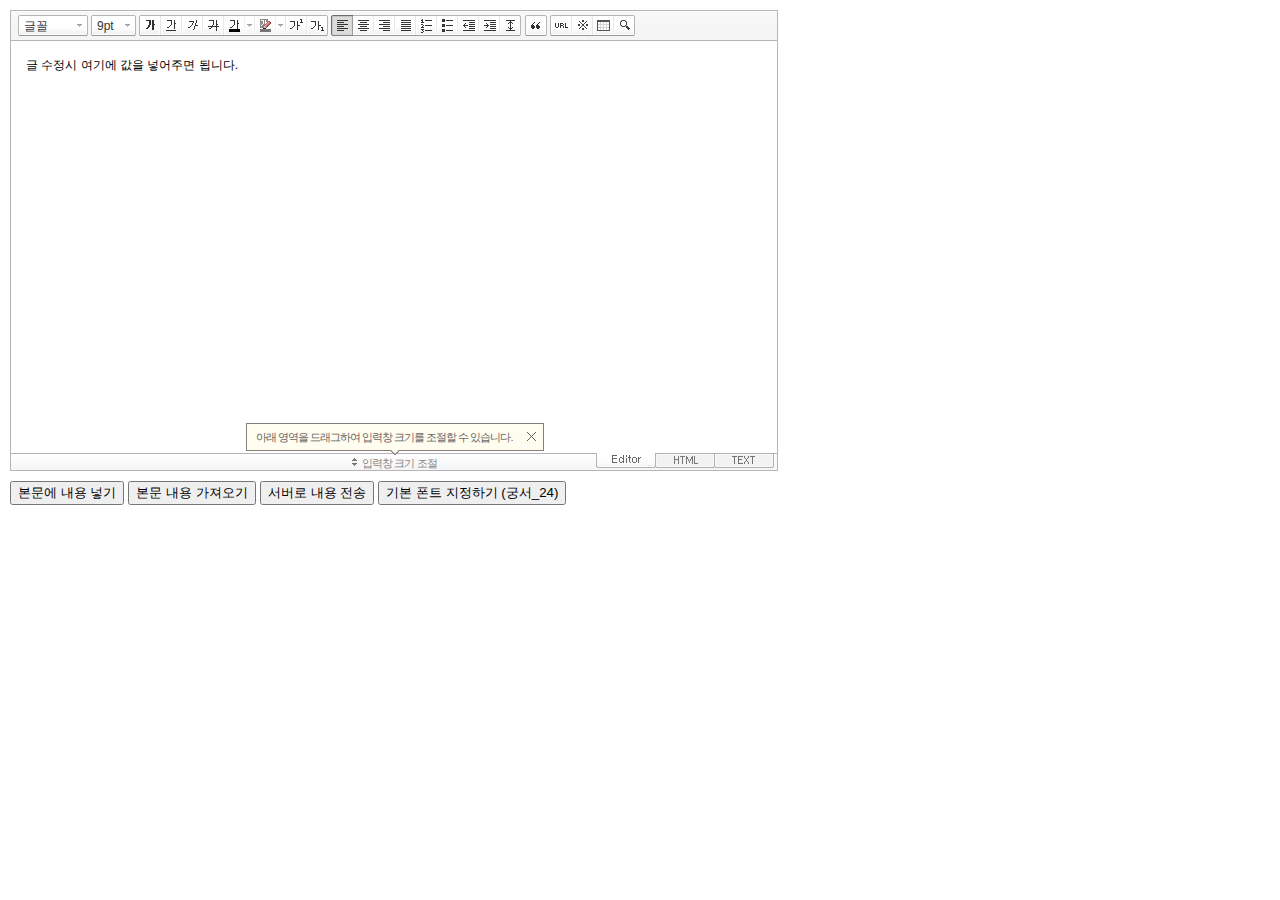
<file: security.miso/security.miso/src/main/resources/static/index.html>
<!DOCTYPE HTML PUBLIC "-//W3C//DTD HTML 4.01 Transitional//EN" "http://www.w3.org/TR/html4/loose.dtd">
<html lang="ko">
<head>
<meta http-equiv="Content-Type" content="text/html; charset=utf-8">
<meta http-equiv="Content-Script-Type" content="text/javascript">
<meta http-equiv="Content-Style-Type" content="text/css">
<title>네이버 :: Smart Editor 2 &#8482;</title>
<link href="css/ko_KR/smart_editor2.css" rel="stylesheet" type="text/css">
<style type="text/css">
	body { margin: 10px; }
</style>
<script type="text/javascript" src="./js/lib/jindo2.all.js" charset="utf-8"></script>
<script type="text/javascript" src="./js/lib/jindo_component.js" charset="utf-8"></script>
<script type="text/javascript" src="./js/service/SE2M_Configuration.js" charset="utf-8"></script>	<!-- 설정 파일 -->
<script type="text/javascript" src="./js/service/SE2BasicCreator.js" charset="utf-8"></script>
<script type="text/javascript" src="./js/smarteditor2.js" charset="utf-8"></script>

</head>
<body>

<!-- SE2 Markup Start -->	
<div id="smart_editor2">
	<div id="smart_editor2_content"><a href="#se2_iframe" class="blind">글쓰기영역으로 바로가기</a>
		<div class="se2_tool" id="se2_tool">
			
			<div class="se2_text_tool husky_seditor_text_tool">
			<ul class="se2_font_type">
				<li class="husky_seditor_ui_fontName"><button type="button" class="se2_font_family" title="글꼴"><span class="husky_se2m_current_fontName">글꼴</span></button>
					<!-- 글꼴 레이어 -->
					<div class="se2_layer husky_se_fontName_layer">
						<div class="se2_in_layer">
							<ul class="se2_l_font_fam">
							<li style="display:none"><button type="button"><span>@DisplayName@<span>(</span><em style="font-family:FontFamily;">@SampleText@</em><span>)</span></span></button></li>
							<li class="se2_division husky_seditor_font_separator"></li>
							<li><button type="button"><span>나눔고딕<span>(</span><em style="font-family:'나눔고딕',NanumGothic;">가나다라</em><span>)</span></span></button></li>
							<li><button type="button"><span>나눔명조<span>(</span><em style="font-family:'나눔명조',NanumMyeongjo;">가나다라</em><span>)</span></span></button></li>
							<li><button type="button"><span>나눔고딕코딩<span>(</span><em style="font-family:'나눔고딕코딩',NanumGothicCoding;">가나다라</em><span>)</span></span></button></li>
							<li><button type="button"><span>나눔바른고딕<span>(</span><em style="font-family:'나눔바른고딕',NanumBarunGothic,NanumBarunGothicOTF;">가나다라</em><span>)</span></span></button></li>
							<li><button type="button"><span>나눔바른펜<span>(</span><em style="font-family:'나눔바른펜',NanumBarunpen;">가나다라</em><span>)</span></span></button></li>
							</ul>
						</div>
					</div>
					<!-- //글꼴 레이어 -->
				</li>

				<li class="husky_seditor_ui_fontSize"><button type="button" class="se2_font_size" title="글자크기"><span class="husky_se2m_current_fontSize">크기</span></button>
					<!-- 폰트 사이즈 레이어 -->
					<div class="se2_layer husky_se_fontSize_layer">
						<div class="se2_in_layer">
							<ul class="se2_l_font_size">
							<li><button type="button"><span style="margin-top:4px; margin-bottom:3px; margin-left:5px; font-size:7pt;">가나다라마바사<span style=" font-size:7pt;">(7pt)</span></span></button></li>
							<li><button type="button"><span style="margin-bottom:2px; font-size:8pt;">가나다라마바사<span style="font-size:8pt;">(8pt)</span></span></button></li>
							<li><button type="button"><span style="margin-bottom:1px; font-size:9pt;">가나다라마바사<span style="font-size:9pt;">(9pt)</span></span></button></li>
							<li><button type="button"><span style="margin-bottom:1px; font-size:10pt;">가나다라마바사<span style="font-size:10pt;">(10pt)</span></span></button></li>
							<li><button type="button"><span style="margin-bottom:2px; font-size:11pt;">가나다라마바사<span style="font-size:11pt;">(11pt)</span></span></button></li>
							<li><button type="button"><span style="margin-bottom:1px; font-size:12pt;">가나다라마바사<span style="font-size:12pt;">(12pt)</span></span></button></li>
							<li><button type="button"><span style="margin-bottom:2px; font-size:14pt;">가나다라마바사<span style="margin-left:6px;font-size:14pt;">(14pt)</span></span></button></li>
							<li><button type="button"><span style="margin-bottom:1px; font-size:18pt;">가나다라마바사<span style="margin-left:8px;font-size:18pt;">(18pt)</span></span></button></li>
							<li><button type="button"><span style="margin-left:3px; font-size:24pt;">가나다라마<span style="margin-left:11px;font-size:24pt;">(24pt)</span></span></button></li>
							<li><button type="button"><span style="margin-top:-1px; margin-left:3px; font-size:36pt;">가나다<span style="font-size:36pt;">(36pt)</span></span></button></li>
							</ul>
						</div>
					</div>
					<!-- //폰트 사이즈 레이어 -->
				</li>
</ul><ul>
				<li class="husky_seditor_ui_bold first_child"><button type="button" title="굵게[Ctrl+B]" class="se2_bold"><span class="_buttonRound tool_bg">굵게[Ctrl+B]</span></button></li>

				<li class="husky_seditor_ui_underline"><button type="button" title="밑줄[Ctrl+U]" class="se2_underline"><span class="_buttonRound">밑줄[Ctrl+U]</span></button></li>

				<li class="husky_seditor_ui_italic"><button type="button" title="기울임꼴[Ctrl+I]" class="se2_italic"><span class="_buttonRound">기울임꼴[Ctrl+I]</span></button></li>

				<li class="husky_seditor_ui_lineThrough"><button type="button" title="취소선[Ctrl+D]" class="se2_tdel"><span class="_buttonRound">취소선[Ctrl+D]</span></button></li>

				<li class="se2_pair husky_seditor_ui_fontColor"><span class="selected_color husky_se2m_fontColor_lastUsed" style="background-color:#4477f9"></span><span class="husky_seditor_ui_fontColorA"><button type="button" title="글자색" class="se2_fcolor"><span>글자색</span></button></span><span class="husky_seditor_ui_fontColorB"><button type="button" title="더보기" class="se2_fcolor_more"><span class="_buttonRound">더보기</span></button></span>				
					<!-- 글자색 -->
					<div class="se2_layer husky_se2m_fontcolor_layer" style="display:none">
						<div class="se2_in_layer husky_se2m_fontcolor_paletteHolder">
							<div class="se2_palette husky_se2m_color_palette">
								<ul class="se2_pick_color">
								<li><button type="button" title="#ff0000" style="background:#ff0000"><span><span>#ff0000</span></span></button></li>
								<li><button type="button" title="#ff6c00" style="background:#ff6c00"><span><span>#ff6c00</span></span></button></li>
								<li><button type="button" title="#ffaa00" style="background:#ffaa00"><span><span>#ffaa00</span></span></button></li>
								<li><button type="button" title="#ffef00" style="background:#ffef00"><span><span>#ffef00</span></span></button></li>
								<li><button type="button" title="#a6cf00" style="background:#a6cf00"><span><span>#a6cf00</span></span></button></li>
								<li><button type="button" title="#009e25" style="background:#009e25"><span><span>#009e25</span></span></button></li>
								<li><button type="button" title="#00b0a2" style="background:#00b0a2"><span><span>#00b0a2</span></span></button></li>
								<li><button type="button" title="#0075c8" style="background:#0075c8"><span><span>#0075c8</span></span></button></li>
								<li><button type="button" title="#3a32c3" style="background:#3a32c3"><span><span>#3a32c3</span></span></button></li>
								<li><button type="button" title="#7820b9" style="background:#7820b9"><span><span>#7820b9</span></span></button></li>
								<li><button type="button" title="#ef007c" style="background:#ef007c"><span><span>#ef007c</span></span></button></li>
								<li><button type="button" title="#000000" style="background:#000000"><span><span>#000000</span></span></button></li>
								<li><button type="button" title="#252525" style="background:#252525"><span><span>#252525</span></span></button></li>
								<li><button type="button" title="#464646" style="background:#464646"><span><span>#464646</span></span></button></li>
								<li><button type="button" title="#636363" style="background:#636363"><span><span>#636363</span></span></button></li>
								<li><button type="button" title="#7d7d7d" style="background:#7d7d7d"><span><span>#7d7d7d</span></span></button></li>
								<li><button type="button" title="#9a9a9a" style="background:#9a9a9a"><span><span>#9a9a9a</span></span></button></li>
								<li><button type="button" title="#ffe8e8" style="background:#ffe8e8"><span><span>#9a9a9a</span></span></button></li>
								<li><button type="button" title="#f7e2d2" style="background:#f7e2d2"><span><span>#f7e2d2</span></span></button></li>
								<li><button type="button" title="#f5eddc" style="background:#f5eddc"><span><span>#f5eddc</span></span></button></li>
								<li><button type="button" title="#f5f4e0" style="background:#f5f4e0"><span><span>#f5f4e0</span></span></button></li>
								<li><button type="button" title="#edf2c2" style="background:#edf2c2"><span><span>#edf2c2</span></span></button></li>
								<li><button type="button" title="#def7e5" style="background:#def7e5"><span><span>#def7e5</span></span></button></li>
								<li><button type="button" title="#d9eeec" style="background:#d9eeec"><span><span>#d9eeec</span></span></button></li>
								<li><button type="button" title="#c9e0f0" style="background:#c9e0f0"><span><span>#c9e0f0</span></span></button></li>
								<li><button type="button" title="#d6d4eb" style="background:#d6d4eb"><span><span>#d6d4eb</span></span></button></li>
								<li><button type="button" title="#e7dbed" style="background:#e7dbed"><span><span>#e7dbed</span></span></button></li>
								<li><button type="button" title="#f1e2ea" style="background:#f1e2ea"><span><span>#f1e2ea</span></span></button></li>
								<li><button type="button" title="#acacac" style="background:#acacac"><span><span>#acacac</span></span></button></li>
								<li><button type="button" title="#c2c2c2" style="background:#c2c2c2"><span><span>#c2c2c2</span></span></button></li>
								<li><button type="button" title="#cccccc" style="background:#cccccc"><span><span>#cccccc</span></span></button></li>
								<li><button type="button" title="#e1e1e1" style="background:#e1e1e1"><span><span>#e1e1e1</span></span></button></li>
								<li><button type="button" title="#ebebeb" style="background:#ebebeb"><span><span>#ebebeb</span></span></button></li>
								<li><button type="button" title="#ffffff" style="background:#ffffff"><span><span>#ffffff</span></span></button></li>
								</ul>
								<ul class="se2_pick_color" style="width:156px;">
								<li><button type="button" title="#e97d81" style="background:#e97d81"><span><span>#e97d81</span></span></button></li>
								<li><button type="button" title="#e19b73" style="background:#e19b73"><span><span>#e19b73</span></span></button></li>
								<li><button type="button" title="#d1b274" style="background:#d1b274"><span><span>#d1b274</span></span></button></li>
								<li><button type="button" title="#cfcca2" style="background:#cfcca2"><span><span>#cfcca2</span></span></button></li>
								<li><button type="button" title="#cfcca2" style="background:#cfcca2"><span><span>#cfcca2</span></span></button></li>
								<li><button type="button" title="#61b977" style="background:#61b977"><span><span>#61b977</span></span></button></li>
								<li><button type="button" title="#53aea8" style="background:#53aea8"><span><span>#53aea8</span></span></button></li>
								<li><button type="button" title="#518fbb" style="background:#518fbb"><span><span>#518fbb</span></span></button></li>
								<li><button type="button" title="#6a65bb" style="background:#6a65bb"><span><span>#6a65bb</span></span></button></li>
								<li><button type="button" title="#9a54ce" style="background:#9a54ce"><span><span>#9a54ce</span></span></button></li>
								<li><button type="button" title="#e573ae" style="background:#e573ae"><span><span>#e573ae</span></span></button></li>
								<li><button type="button" title="#5a504b" style="background:#5a504b"><span><span>#5a504b</span></span></button></li>
								<li><button type="button" title="#767b86" style="background:#767b86"><span><span>#767b86</span></span></button></li>
								<li><button type="button" title="#951015" style="background:#951015"><span><span>#951015</span></span></button></li>
								<li><button type="button" title="#6e391a" style="background:#6e391a"><span><span>#6e391a</span></span></button></li>
								<li><button type="button" title="#785c25" style="background:#785c25"><span><span>#785c25</span></span></button></li>
								<li><button type="button" title="#5f5b25" style="background:#5f5b25"><span><span>#5f5b25</span></span></button></li>
								<li><button type="button" title="#4c511f" style="background:#4c511f"><span><span>#4c511f</span></span></button></li>
								<li><button type="button" title="#1c4827" style="background:#1c4827"><span><span>#1c4827</span></span></button></li>
								<li><button type="button" title="#0d514c" style="background:#0d514c"><span><span>#0d514c</span></span></button></li>
								<li><button type="button" title="#1b496a" style="background:#1b496a"><span><span>#1b496a</span></span></button></li>
								<li><button type="button" title="#2b285f" style="background:#2b285f"><span><span>#2b285f</span></span></button></li>
								<li><button type="button" title="#45245b" style="background:#45245b"><span><span>#45245b</span></span></button></li>
								<li><button type="button" title="#721947" style="background:#721947"><span><span>#721947</span></span></button></li>
								<li><button type="button" title="#352e2c" style="background:#352e2c"><span><span>#352e2c</span></span></button></li>
								<li><button type="button" title="#3c3f45" style="background:#3c3f45"><span><span>#3c3f45</span></span></button></li>
								</ul>
								<button type="button" title="더보기" class="se2_view_more husky_se2m_color_palette_more_btn"><span>더보기</span></button>
								<div class="husky_se2m_color_palette_recent" style="display:none">
									<h4>최근 사용한 색</h4>
									<ul class="se2_pick_color">
									<li></li>
									<!-- 최근 사용한 색 템플릿 -->
									<!-- <li><button type="button" title="#e97d81" style="background:#e97d81"><span><span>#e97d81</span></span></button></li> -->
									<!-- //최근 사용한 색 템플릿 -->
									</ul>
								</div>								
								<div class="se2_palette2 husky_se2m_color_palette_colorpicker">
									<!--form action="http://test.emoticon.naver.com/colortable/TextAdd.nhn" method="post"-->
										<div class="se2_color_set">
											<span class="se2_selected_color"><span class="husky_se2m_cp_preview" style="background:#e97d81"></span></span><input type="text" name="" class="input_ty1 husky_se2m_cp_colorcode" value="#e97d81"><button type="button" class="se2_btn_insert husky_se2m_color_palette_ok_btn" title="입력"><span>입력</span></button></div>
										<!--input type="hidden" name="callback" value="http://test.emoticon.naver.com/colortable/result.jsp" />
										<input type="hidden" name="callback_func" value="1" />
										<input type="hidden" name="text_key" value="" />
										<input type="hidden" name="text_data" value="" />
									</form-->
									<div class="se2_gradation1 husky_se2m_cp_colpanel"></div>
									<div class="se2_gradation2 husky_se2m_cp_huepanel"></div>
								</div>
							</div>
                        </div>
					</div>
                    <!-- //글자색 -->
				</li>

				<li class="se2_pair husky_seditor_ui_BGColor"><span class="selected_color husky_se2m_BGColor_lastUsed" style="background-color:#4477f9"></span><span class="husky_seditor_ui_BGColorA"><button type="button" title="배경색" class="se2_bgcolor"><span>배경색</span></button></span><span class="husky_seditor_ui_BGColorB"><button type="button" title="더보기" class="se2_bgcolor_more"><span class="_buttonRound">더보기</span></button></span>
					<!-- 배경색 -->
					<div class="se2_layer se2_layer husky_se2m_BGColor_layer" style="display:none">
						<div class="se2_in_layer">
							<div class="se2_palette_bgcolor">
								<ul class="se2_background husky_se2m_bgcolor_list">
								<li><button type="button" title="배경색#ff0000 글자색#ffffff" style="background:#ff0000; color:#ffffff"><span><span>가나다</span></span></button></li>								
								<li><button type="button" title="배경색#6d30cf 글자색#ffffff" style="background:#6d30cf; color:#ffffff"><span><span>가나다</span></span></button></li>
								<li><button type="button" title="배경색#000000 글자색#ffffff" style="background:#000000; color:#ffffff"><span><span>가나다</span></span></button></li>
								<li><button type="button" title="배경색#ff6600 글자색#ffffff" style="background:#ff6600; color:#ffffff"><span><span>가나다</span></span></button></li>
								<li><button type="button" title="배경색#3333cc 글자색#ffffff" style="background:#3333cc; color:#ffffff"><span><span>가나다</span></span></button></li>
								<li><button type="button" title="배경색#333333 글자색#ffff00" style="background:#333333; color:#ffff00"><span><span>가나다</span></span></button></li>
								<li><button type="button" title="배경색#ffa700 글자색#ffffff" style="background:#ffa700; color:#ffffff"><span><span>가나다</span></span></button></li>
								<li><button type="button" title="배경색#009999 글자색#ffffff" style="background:#009999; color:#ffffff"><span><span>가나다</span></span></button></li>
								<li><button type="button" title="배경색#8e8e8e 글자색#ffffff" style="background:#8e8e8e; color:#ffffff"><span><span>가나다</span></span></button></li>								
								<li><button type="button" title="배경색#cc9900 글자색#ffffff" style="background:#cc9900; color:#ffffff"><span><span>가나다</span></span></button></li>
								<li><button type="button" title="배경색#77b02b 글자색#ffffff" style="background:#77b02b; color:#ffffff"><span><span>가나다</span></span></button></li>
								<li><button type="button" title="배경색#ffffff 글자색#000000" style="background:#ffffff; color:#000000"><span><span>가나다</span></span></button></li>
								</ul>
							</div>
							<div class="husky_se2m_BGColor_paletteHolder"></div>
                        </div>
					</div>
                    <!-- //배경색 -->
				</li>

				<li class="husky_seditor_ui_superscript"><button type="button" title="윗첨자" class="se2_sup"><span class="_buttonRound">윗첨자</span></button></li>

				<li class="husky_seditor_ui_subscript last_child"><button type="button" title="아래첨자" class="se2_sub"><span class="_buttonRound tool_bg">아래첨자</span></button></li>
</ul><ul>
				<li class="husky_seditor_ui_justifyleft first_child"><button type="button" title="왼쪽정렬" class="se2_left"><span class="_buttonRound tool_bg">왼쪽정렬</span></button></li>

				<li class="husky_seditor_ui_justifycenter"><button type="button" title="가운데정렬" class="se2_center"><span class="_buttonRound">가운데정렬</span></button></li>

				<li class="husky_seditor_ui_justifyright"><button type="button" title="오른쪽정렬" class="se2_right"><span class="_buttonRound">오른쪽정렬</span></button></li>

				<li class="husky_seditor_ui_justifyfull"><button type="button" title="양쪽정렬" class="se2_justify"><span class="_buttonRound">양쪽정렬</span></button></li>

				<li class="husky_seditor_ui_orderedlist"><button type="button" title="번호매기기" class="se2_ol"><span class="_buttonRound">번호매기기</span></button></li>

				<li class="husky_seditor_ui_unorderedlist"><button type="button" title="글머리기호" class="se2_ul"><span class="_buttonRound">글머리기호</span></button></li>

				<li class="husky_seditor_ui_outdent"><button type="button" title="내어쓰기[Shift+Tab]" class="se2_outdent"><span class="_buttonRound">내어쓰기[Shift+Tab]</span></button></li>

				<li class="husky_seditor_ui_indent"><button type="button" title="들여쓰기[Tab]" class="se2_indent"><span class="_buttonRound">들여쓰기[Tab]</span></button></li>			

				<li class="husky_seditor_ui_lineHeight last_child"><button type="button" title="줄간격" class="se2_lineheight" ><span class="_buttonRound tool_bg">줄간격</span></button>
					<!-- 줄간격 레이어 -->
					<div class="se2_layer husky_se2m_lineHeight_layer">
						<div class="se2_in_layer">
							<ul class="se2_l_line_height">
							<li><button type="button"><span>50%</span></button></li>
							<li><button type="button"><span>80%</span></button></li>
							<li><button type="button"><span>100%</span></button></li>
							<li><button type="button"><span>120%</span></button></li>
							<li><button type="button"><span>150%</span></button></li>
							<li><button type="button"><span>180%</span></button></li>
							<li><button type="button"><span>200%</span></button></li>
							</ul>
							<div class="se2_l_line_height_user husky_se2m_lineHeight_direct_input">
								<h3>직접 입력</h3>
								<span class="bx_input">
								<input type="text" class="input_ty1" maxlength="3" style="width:75px">
								<button type="button" title="1% 더하기" class="btn_up"><span>1% 더하기</span></button>
								<button type="button" title="1% 빼기" class="btn_down"><span>1% 빼기</span></button>
								</span>		
								<div class="btn_area">
									<button type="button" class="se2_btn_apply3"><span>적용</span></button><button type="button" class="se2_btn_cancel3"><span>취소</span></button>
								</div>
							</div>
						</div>
					</div>
					<!-- //줄간격 레이어 -->
				</li>
</ul><ul>
				<li class="husky_seditor_ui_quote single_child"><button type="button" title="인용구" class="se2_blockquote"><span class="_buttonRound tool_bg">인용구</span></button>
					<!-- 인용구 -->
					<div class="se2_layer husky_seditor_blockquote_layer" style="margin-left:-407px; display:none;">
						<div class="se2_in_layer">
							<div class="se2_quote">
								<ul>
								<li class="q1"><button type="button" class="se2_quote1"><span><span>인용구 스타일1</span></span></button></li>
								<li class="q2"><button type="button" class="se2_quote2"><span><span>인용구 스타일2</span></span></button></li>
								<li class="q3"><button type="button" class="se2_quote3"><span><span>인용구 스타일3</span></span></button></li>
								<li class="q4"><button type="button" class="se2_quote4"><span><span>인용구 스타일4</span></span></button></li>
								<li class="q5"><button type="button" class="se2_quote5"><span><span>인용구 스타일5</span></span></button></li>
								<li class="q6"><button type="button" class="se2_quote6"><span><span>인용구 스타일6</span></span></button></li>
								<li class="q7"><button type="button" class="se2_quote7"><span><span>인용구 스타일7</span></span></button></li>
								<li class="q8"><button type="button" class="se2_quote8"><span><span>인용구 스타일8</span></span></button></li>
								<li class="q9"><button type="button" class="se2_quote9"><span><span>인용구 스타일9</span></span></button></li>
								<li class="q10"><button type="button" class="se2_quote10"><span><span>인용구 스타일10</span></span></button></li>
								</ul>
								<button type="button" class="se2_cancel2"><span>적용취소</span></button>
							</div>
						</div>
					</div>
					<!-- //인용구 -->
				</li>
</ul><ul>
				<li class="husky_seditor_ui_hyperlink first_child"><button type="button" title="링크" class="se2_url"><span class="_buttonRound tool_bg">링크</span></button>
					<!-- 링크 -->
					<div class="se2_layer" style="margin-left:-285px">
						<div class="se2_in_layer">
							<div class="se2_url2">
								<input type="text" class="input_ty1" value="http://">
								<button type="button" class="se2_apply"><span>적용</span></button><button type="button" class="se2_cancel"><span>취소</span></button>
							</div>
						</div>
					</div>
					<!-- //링크 -->
				</li>

				<li class="husky_seditor_ui_sCharacter"><button type="button" title="특수기호" class="se2_character"><span class="_buttonRound">특수기호</span></button>
					<!-- 특수기호 -->
					<div class="se2_layer husky_seditor_sCharacter_layer" style="margin-left:-448px;">
						<div class="se2_in_layer">
							<div class="se2_bx_character">
								<ul class="se2_char_tab">
								<li class="active"><button type="button" title="일반기호" class="se2_char1"><span>일반기호</span></button>
									<div class="se2_s_character">
										<ul class="husky_se2m_sCharacter_list">
											<li></li>
											<!-- 일반기호 목록 -->
											<!-- <li class="hover"><button type="button"><span>｛</span></button></li><li class="active"><button type="button"><span>｝</span></button></li><li><button type="button"><span>〔</span></button></li><li><button type="button"><span>〕</span></button></li><li><button type="button"><span>〈</span></button></li><li><button type="button"><span>〉</span></button></li><li><button type="button"><span>《</span></button></li><li><button type="button"><span>》</span></button></li><li><button type="button"><span>「</span></button></li><li><button type="button"><span>」</span></button></li><li><button type="button"><span>『</span></button></li><li><button type="button"><span>』</span></button></li><li><button type="button"><span>【</span></button></li><li><button type="button"><span>】</span></button></li><li><button type="button"><span>‘</span></button></li><li><button type="button"><span>’</span></button></li><li><button type="button"><span>“</span></button></li><li><button type="button"><span>”</span></button></li><li><button type="button"><span>、</span></button></li><li><button type="button"><span>。</span></button></li><li><button type="button"><span>·</span></button></li><li><button type="button"><span>‥</span></button></li><li><button type="button"><span>…</span></button></li><li><button type="button"><span>§</span></button></li><li><button type="button"><span>※</span></button></li><li><button type="button"><span>☆</span></button></li><li><button type="button"><span>★</span></button></li><li><button type="button"><span>○</span></button></li><li><button type="button"><span>●</span></button></li><li><button type="button"><span>◎</span></button></li><li><button type="button"><span>◇</span></button></li><li><button type="button"><span>◆</span></button></li><li><button type="button"><span>□</span></button></li><li><button type="button"><span>■</span></button></li><li><button type="button"><span>△</span></button></li><li><button type="button"><span>▲</span></button></li><li><button type="button"><span>▽</span></button></li><li><button type="button"><span>▼</span></button></li><li><button type="button"><span>◁</span></button></li><li><button type="button"><span>◀</span></button></li><li><button type="button"><span>▷</span></button></li><li><button type="button"><span>▶</span></button></li><li><button type="button"><span>♤</span></button></li><li><button type="button"><span>♠</span></button></li><li><button type="button"><span>♡</span></button></li><li><button type="button"><span>♥</span></button></li><li><button type="button"><span>♧</span></button></li><li><button type="button"><span>♣</span></button></li><li><button type="button"><span>⊙</span></button></li><li><button type="button"><span>◈</span></button></li><li><button type="button"><span>▣</span></button></li><li><button type="button"><span>◐</span></button></li><li><button type="button"><span>◑</span></button></li><li><button type="button"><span>▒</span></button></li><li><button type="button"><span>▤</span></button></li><li><button type="button"><span>▥</span></button></li><li><button type="button"><span>▨</span></button></li><li><button type="button"><span>▧</span></button></li><li><button type="button"><span>▦</span></button></li><li><button type="button"><span>▩</span></button></li><li><button type="button"><span>±</span></button></li><li><button type="button"><span>×</span></button></li><li><button type="button"><span>÷</span></button></li><li><button type="button"><span>≠</span></button></li><li><button type="button"><span>≤</span></button></li><li><button type="button"><span>≥</span></button></li><li><button type="button"><span>∞</span></button></li><li><button type="button"><span>∴</span></button></li><li><button type="button"><span>°</span></button></li><li><button type="button"><span>′</span></button></li><li><button type="button"><span>″</span></button></li><li><button type="button"><span>∠</span></button></li><li><button type="button"><span>⊥</span></button></li><li><button type="button"><span>⌒</span></button></li><li><button type="button"><span>∂</span></button></li><li><button type="button"><span>≡</span></button></li><li><button type="button"><span>≒</span></button></li><li><button type="button"><span>≪</span></button></li><li><button type="button"><span>≫</span></button></li><li><button type="button"><span>√</span></button></li><li><button type="button"><span>∽</span></button></li><li><button type="button"><span>∝</span></button></li><li><button type="button"><span>∵</span></button></li><li><button type="button"><span>∫</span></button></li><li><button type="button"><span>∬</span></button></li><li><button type="button"><span>∈</span></button></li><li><button type="button"><span>∋</span></button></li><li><button type="button"><span>⊆</span></button></li><li><button type="button"><span>⊇</span></button></li><li><button type="button"><span>⊂</span></button></li><li><button type="button"><span>⊃</span></button></li><li><button type="button"><span>∪</span></button></li><li><button type="button"><span>∩</span></button></li><li><button type="button"><span>∧</span></button></li><li><button type="button"><span>∨</span></button></li><li><button type="button"><span>￢</span></button></li><li><button type="button"><span>⇒</span></button></li><li><button type="button"><span>⇔</span></button></li><li><button type="button"><span>∀</span></button></li><li><button type="button"><span>∃</span></button></li><li><button type="button"><span>´</span></button></li><li><button type="button"><span>～</span></button></li><li><button type="button"><span>ˇ</span></button></li><li><button type="button"><span>˘</span></button></li><li><button type="button"><span>˝</span></button></li><li><button type="button"><span>˚</span></button></li><li><button type="button"><span>˙</span></button></li><li><button type="button"><span>¸</span></button></li><li><button type="button"><span>˛</span></button></li><li><button type="button"><span>¡</span></button></li><li><button type="button"><span>¿</span></button></li><li><button type="button"><span>ː</span></button></li><li><button type="button"><span>∮</span></button></li><li><button type="button"><span>∑</span></button></li><li><button type="button"><span>∏</span></button></li><li><button type="button"><span>♭</span></button></li><li><button type="button"><span>♩</span></button></li><li><button type="button"><span>♪</span></button></li><li><button type="button"><span>♬</span></button></li><li><button type="button"><span>㉿</span></button></li><li><button type="button"><span>→</span></button></li><li><button type="button"><span>←</span></button></li><li><button type="button"><span>↑</span></button></li><li><button type="button"><span>↓</span></button></li><li><button type="button"><span>↔</span></button></li><li><button type="button"><span>↕</span></button></li><li><button type="button"><span>↗</span></button></li><li><button type="button"><span>↙</span></button></li><li><button type="button"><span>↖</span></button></li><li><button type="button"><span>↘</span></button></li><li><button type="button"><span>㈜</span></button></li><li><button type="button"><span>№</span></button></li><li><button type="button"><span>㏇</span></button></li><li><button type="button"><span>™</span></button></li><li><button type="button"><span>㏂</span></button></li><li><button type="button"><span>㏘</span></button></li><li><button type="button"><span>℡</span></button></li><li><button type="button"><span>♨</span></button></li><li><button type="button"><span>☏</span></button></li><li><button type="button"><span>☎</span></button></li><li><button type="button"><span>☜</span></button></li><li><button type="button"><span>☞</span></button></li><li><button type="button"><span>¶</span></button></li><li><button type="button"><span>†</span></button></li><li><button type="button"><span>‡</span></button></li><li><button type="button"><span>®</span></button></li><li><button type="button"><span>ª</span></button></li><li><button type="button"><span>º</span></button></li><li><button type="button"><span>♂</span></button></li><li><button type="button"><span>♀</span></button></li> -->
										</ul>
									</div>
								</li>
								<li><button type="button" title="숫자와 단위" class="se2_char2"><span>숫자와 단위</span></button>
									<div class="se2_s_character">
										<ul class="husky_se2m_sCharacter_list">
											<li></li>
											<!-- 숫자와 단위 목록 -->
											<!-- <li class="hover"><button type="button"><span>½</span></button></li><li><button type="button"><span>⅓</span></button></li><li><button type="button"><span>⅔</span></button></li><li><button type="button"><span>¼</span></button></li><li><button type="button"><span>¾</span></button></li><li><button type="button"><span>⅛</span></button></li><li><button type="button"><span>⅜</span></button></li><li><button type="button"><span>⅝</span></button></li><li><button type="button"><span>⅞</span></button></li><li><button type="button"><span>¹</span></button></li><li><button type="button"><span>²</span></button></li><li><button type="button"><span>³</span></button></li><li><button type="button"><span>⁴</span></button></li><li><button type="button"><span>ⁿ</span></button></li><li><button type="button"><span>₁</span></button></li><li><button type="button"><span>₂</span></button></li><li><button type="button"><span>₃</span></button></li><li><button type="button"><span>₄</span></button></li><li><button type="button"><span>Ⅰ</span></button></li><li><button type="button"><span>Ⅱ</span></button></li><li><button type="button"><span>Ⅲ</span></button></li><li><button type="button"><span>Ⅳ</span></button></li><li><button type="button"><span>Ⅴ</span></button></li><li><button type="button"><span>Ⅵ</span></button></li><li><button type="button"><span>Ⅶ</span></button></li><li><button type="button"><span>Ⅷ</span></button></li><li><button type="button"><span>Ⅸ</span></button></li><li><button type="button"><span>Ⅹ</span></button></li><li><button type="button"><span>ⅰ</span></button></li><li><button type="button"><span>ⅱ</span></button></li><li><button type="button"><span>ⅲ</span></button></li><li><button type="button"><span>ⅳ</span></button></li><li><button type="button"><span>ⅴ</span></button></li><li><button type="button"><span>ⅵ</span></button></li><li><button type="button"><span>ⅶ</span></button></li><li><button type="button"><span>ⅷ</span></button></li><li><button type="button"><span>ⅸ</span></button></li><li><button type="button"><span>ⅹ</span></button></li><li><button type="button"><span>￦</span></button></li><li><button type="button"><span>$</span></button></li><li><button type="button"><span>￥</span></button></li><li><button type="button"><span>￡</span></button></li><li><button type="button"><span>€</span></button></li><li><button type="button"><span>℃</span></button></li><li><button type="button"><span>A</span></button></li><li><button type="button"><span>℉</span></button></li><li><button type="button"><span>￠</span></button></li><li><button type="button"><span>¤</span></button></li><li><button type="button"><span>‰</span></button></li><li><button type="button"><span>㎕</span></button></li><li><button type="button"><span>㎖</span></button></li><li><button type="button"><span>㎗</span></button></li><li><button type="button"><span>ℓ</span></button></li><li><button type="button"><span>㎘</span></button></li><li><button type="button"><span>㏄</span></button></li><li><button type="button"><span>㎣</span></button></li><li><button type="button"><span>㎤</span></button></li><li><button type="button"><span>㎥</span></button></li><li><button type="button"><span>㎦</span></button></li><li><button type="button"><span>㎙</span></button></li><li><button type="button"><span>㎚</span></button></li><li><button type="button"><span>㎛</span></button></li><li><button type="button"><span>㎜</span></button></li><li><button type="button"><span>㎝</span></button></li><li><button type="button"><span>㎞</span></button></li><li><button type="button"><span>㎟</span></button></li><li><button type="button"><span>㎠</span></button></li><li><button type="button"><span>㎡</span></button></li><li><button type="button"><span>㎢</span></button></li><li><button type="button"><span>㏊</span></button></li><li><button type="button"><span>㎍</span></button></li><li><button type="button"><span>㎎</span></button></li><li><button type="button"><span>㎏</span></button></li><li><button type="button"><span>㏏</span></button></li><li><button type="button"><span>㎈</span></button></li><li><button type="button"><span>㎉</span></button></li><li><button type="button"><span>㏈</span></button></li><li><button type="button"><span>㎧</span></button></li><li><button type="button"><span>㎨</span></button></li><li><button type="button"><span>㎰</span></button></li><li><button type="button"><span>㎱</span></button></li><li><button type="button"><span>㎲</span></button></li><li><button type="button"><span>㎳</span></button></li><li><button type="button"><span>㎴</span></button></li><li><button type="button"><span>㎵</span></button></li><li><button type="button"><span>㎶</span></button></li><li><button type="button"><span>㎷</span></button></li><li><button type="button"><span>㎸</span></button></li><li><button type="button"><span>㎹</span></button></li><li><button type="button"><span>㎀</span></button></li><li><button type="button"><span>㎁</span></button></li><li><button type="button"><span>㎂</span></button></li><li><button type="button"><span>㎃</span></button></li><li><button type="button"><span>㎄</span></button></li><li><button type="button"><span>㎺</span></button></li><li><button type="button"><span>㎻</span></button></li><li><button type="button"><span>㎼</span></button></li><li><button type="button"><span>㎽</span></button></li><li><button type="button"><span>㎾</span></button></li><li><button type="button"><span>㎿</span></button></li><li><button type="button"><span>㎐</span></button></li><li><button type="button"><span>㎑</span></button></li><li><button type="button"><span>㎒</span></button></li><li><button type="button"><span>㎓</span></button></li><li><button type="button"><span>㎔</span></button></li><li><button type="button"><span>Ω</span></button></li><li><button type="button"><span>㏀</span></button></li><li><button type="button"><span>㏁</span></button></li><li><button type="button"><span>㎊</span></button></li><li><button type="button"><span>㎋</span></button></li><li><button type="button"><span>㎌</span></button></li><li><button type="button"><span>㏖</span></button></li><li><button type="button"><span>㏅</span></button></li><li><button type="button"><span>㎭</span></button></li><li><button type="button"><span>㎮</span></button></li><li><button type="button"><span>㎯</span></button></li><li><button type="button"><span>㏛</span></button></li><li><button type="button"><span>㎩</span></button></li><li><button type="button"><span>㎪</span></button></li><li><button type="button"><span>㎫</span></button></li><li><button type="button"><span>㎬</span></button></li><li><button type="button"><span>㏝</span></button></li><li><button type="button"><span>㏐</span></button></li><li><button type="button"><span>㏓</span></button></li><li><button type="button"><span>㏃</span></button></li><li><button type="button"><span>㏉</span></button></li><li><button type="button"><span>㏜</span></button></li><li><button type="button"><span>㏆</span></button></li> -->
										</ul>
									</div>
								</li>
								<li><button type="button" title="원,괄호" class="se2_char3"><span>원,괄호</span></button>
									<div class="se2_s_character">
										<ul class="husky_se2m_sCharacter_list">
											<li></li>
											<!-- 원,괄호 목록 -->
											<!-- <li><button type="button"><span>㉠</span></button></li><li><button type="button"><span>㉡</span></button></li><li><button type="button"><span>㉢</span></button></li><li><button type="button"><span>㉣</span></button></li><li><button type="button"><span>㉤</span></button></li><li><button type="button"><span>㉥</span></button></li><li><button type="button"><span>㉦</span></button></li><li><button type="button"><span>㉧</span></button></li><li><button type="button"><span>㉨</span></button></li><li><button type="button"><span>㉩</span></button></li><li><button type="button"><span>㉪</span></button></li><li><button type="button"><span>㉫</span></button></li><li><button type="button"><span>㉬</span></button></li><li><button type="button"><span>㉭</span></button></li><li><button type="button"><span>㉮</span></button></li><li><button type="button"><span>㉯</span></button></li><li><button type="button"><span>㉰</span></button></li><li><button type="button"><span>㉱</span></button></li><li><button type="button"><span>㉲</span></button></li><li><button type="button"><span>㉳</span></button></li><li><button type="button"><span>㉴</span></button></li><li><button type="button"><span>㉵</span></button></li><li><button type="button"><span>㉶</span></button></li><li><button type="button"><span>㉷</span></button></li><li><button type="button"><span>㉸</span></button></li><li><button type="button"><span>㉹</span></button></li><li><button type="button"><span>㉺</span></button></li><li><button type="button"><span>㉻</span></button></li><li><button type="button"><span>ⓐ</span></button></li><li><button type="button"><span>ⓑ</span></button></li><li><button type="button"><span>ⓒ</span></button></li><li><button type="button"><span>ⓓ</span></button></li><li><button type="button"><span>ⓔ</span></button></li><li><button type="button"><span>ⓕ</span></button></li><li><button type="button"><span>ⓖ</span></button></li><li><button type="button"><span>ⓗ</span></button></li><li><button type="button"><span>ⓘ</span></button></li><li><button type="button"><span>ⓙ</span></button></li><li><button type="button"><span>ⓚ</span></button></li><li><button type="button"><span>ⓛ</span></button></li><li><button type="button"><span>ⓜ</span></button></li><li><button type="button"><span>ⓝ</span></button></li><li><button type="button"><span>ⓞ</span></button></li><li><button type="button"><span>ⓟ</span></button></li><li><button type="button"><span>ⓠ</span></button></li><li><button type="button"><span>ⓡ</span></button></li><li><button type="button"><span>ⓢ</span></button></li><li><button type="button"><span>ⓣ</span></button></li><li><button type="button"><span>ⓤ</span></button></li><li><button type="button"><span>ⓥ</span></button></li><li><button type="button"><span>ⓦ</span></button></li><li><button type="button"><span>ⓧ</span></button></li><li><button type="button"><span>ⓨ</span></button></li><li><button type="button"><span>ⓩ</span></button></li><li><button type="button"><span>①</span></button></li><li><button type="button"><span>②</span></button></li><li><button type="button"><span>③</span></button></li><li><button type="button"><span>④</span></button></li><li><button type="button"><span>⑤</span></button></li><li><button type="button"><span>⑥</span></button></li><li><button type="button"><span>⑦</span></button></li><li><button type="button"><span>⑧</span></button></li><li><button type="button"><span>⑨</span></button></li><li><button type="button"><span>⑩</span></button></li><li><button type="button"><span>⑪</span></button></li><li><button type="button"><span>⑫</span></button></li><li><button type="button"><span>⑬</span></button></li><li><button type="button"><span>⑭</span></button></li><li><button type="button"><span>⑮</span></button></li><li><button type="button"><span>㈀</span></button></li><li><button type="button"><span>㈁</span></button></li><li class="hover"><button type="button"><span>㈂</span></button></li><li><button type="button"><span>㈃</span></button></li><li><button type="button"><span>㈄</span></button></li><li><button type="button"><span>㈅</span></button></li><li><button type="button"><span>㈆</span></button></li><li><button type="button"><span>㈇</span></button></li><li><button type="button"><span>㈈</span></button></li><li><button type="button"><span>㈉</span></button></li><li><button type="button"><span>㈊</span></button></li><li><button type="button"><span>㈋</span></button></li><li><button type="button"><span>㈌</span></button></li><li><button type="button"><span>㈍</span></button></li><li><button type="button"><span>㈎</span></button></li><li><button type="button"><span>㈏</span></button></li><li><button type="button"><span>㈐</span></button></li><li><button type="button"><span>㈑</span></button></li><li><button type="button"><span>㈒</span></button></li><li><button type="button"><span>㈓</span></button></li><li><button type="button"><span>㈔</span></button></li><li><button type="button"><span>㈕</span></button></li><li><button type="button"><span>㈖</span></button></li><li><button type="button"><span>㈗</span></button></li><li><button type="button"><span>㈘</span></button></li><li><button type="button"><span>㈙</span></button></li><li><button type="button"><span>㈚</span></button></li><li><button type="button"><span>㈛</span></button></li><li><button type="button"><span>⒜</span></button></li><li><button type="button"><span>⒝</span></button></li><li><button type="button"><span>⒞</span></button></li><li><button type="button"><span>⒟</span></button></li><li><button type="button"><span>⒠</span></button></li><li><button type="button"><span>⒡</span></button></li><li><button type="button"><span>⒢</span></button></li><li><button type="button"><span>⒣</span></button></li><li><button type="button"><span>⒤</span></button></li><li><button type="button"><span>⒥</span></button></li><li><button type="button"><span>⒦</span></button></li><li><button type="button"><span>⒧</span></button></li><li><button type="button"><span>⒨</span></button></li><li><button type="button"><span>⒩</span></button></li><li><button type="button"><span>⒪</span></button></li><li><button type="button"><span>⒫</span></button></li><li><button type="button"><span>⒬</span></button></li><li><button type="button"><span>⒭</span></button></li><li><button type="button"><span>⒮</span></button></li><li><button type="button"><span>⒯</span></button></li><li><button type="button"><span>⒰</span></button></li><li><button type="button"><span>⒱</span></button></li><li><button type="button"><span>⒲</span></button></li><li><button type="button"><span>⒳</span></button></li><li><button type="button"><span>⒴</span></button></li><li><button type="button"><span>⒵</span></button></li><li><button type="button"><span>⑴</span></button></li><li><button type="button"><span>⑵</span></button></li><li><button type="button"><span>⑶</span></button></li><li><button type="button"><span>⑷</span></button></li><li><button type="button"><span>⑸</span></button></li><li><button type="button"><span>⑹</span></button></li><li><button type="button"><span>⑺</span></button></li><li><button type="button"><span>⑻</span></button></li><li><button type="button"><span>⑼</span></button></li><li><button type="button"><span>⑽</span></button></li><li><button type="button"><span>⑾</span></button></li><li><button type="button"><span>⑿</span></button></li><li><button type="button"><span>⒀</span></button></li><li><button type="button"><span>⒁</span></button></li><li><button type="button"><span>⒂</span></button></li> -->
										</ul>
									</div>
								</li>
								<li><button type="button" title="한글" class="se2_char4"><span>한글</span></button>
									<div class="se2_s_character">
										<ul class="husky_se2m_sCharacter_list">
											<li></li>
											<!-- 한글 목록 -->
											<!-- <li><button type="button"><span>ㄱ</span></button></li><li><button type="button"><span>ㄲ</span></button></li><li><button type="button"><span>ㄳ</span></button></li><li><button type="button"><span>ㄴ</span></button></li><li><button type="button"><span>ㄵ</span></button></li><li><button type="button"><span>ㄶ</span></button></li><li><button type="button"><span>ㄷ</span></button></li><li><button type="button"><span>ㄸ</span></button></li><li><button type="button"><span>ㄹ</span></button></li><li><button type="button"><span>ㄺ</span></button></li><li><button type="button"><span>ㄻ</span></button></li><li><button type="button"><span>ㄼ</span></button></li><li><button type="button"><span>ㄽ</span></button></li><li><button type="button"><span>ㄾ</span></button></li><li><button type="button"><span>ㄿ</span></button></li><li><button type="button"><span>ㅀ</span></button></li><li><button type="button"><span>ㅁ</span></button></li><li><button type="button"><span>ㅂ</span></button></li><li><button type="button"><span>ㅃ</span></button></li><li><button type="button"><span>ㅄ</span></button></li><li><button type="button"><span>ㅅ</span></button></li><li><button type="button"><span>ㅆ</span></button></li><li><button type="button"><span>ㅇ</span></button></li><li><button type="button"><span>ㅈ</span></button></li><li><button type="button"><span>ㅉ</span></button></li><li><button type="button"><span>ㅊ</span></button></li><li><button type="button"><span>ㅋ</span></button></li><li><button type="button"><span>ㅌ</span></button></li><li><button type="button"><span>ㅍ</span></button></li><li><button type="button"><span>ㅎ</span></button></li><li><button type="button"><span>ㅏ</span></button></li><li><button type="button"><span>ㅐ</span></button></li><li><button type="button"><span>ㅑ</span></button></li><li><button type="button"><span>ㅒ</span></button></li><li><button type="button"><span>ㅓ</span></button></li><li><button type="button"><span>ㅔ</span></button></li><li><button type="button"><span>ㅕ</span></button></li><li><button type="button"><span>ㅖ</span></button></li><li><button type="button"><span>ㅗ</span></button></li><li><button type="button"><span>ㅘ</span></button></li><li><button type="button"><span>ㅙ</span></button></li><li><button type="button"><span>ㅚ</span></button></li><li><button type="button"><span>ㅛ</span></button></li><li><button type="button"><span>ㅜ</span></button></li><li><button type="button"><span>ㅝ</span></button></li><li><button type="button"><span>ㅞ</span></button></li><li><button type="button"><span>ㅟ</span></button></li><li><button type="button"><span>ㅠ</span></button></li><li><button type="button"><span>ㅡ</span></button></li><li><button type="button"><span>ㅢ</span></button></li><li><button type="button"><span>ㅣ</span></button></li><li><button type="button"><span>ㅥ</span></button></li><li><button type="button"><span>ㅦ</span></button></li><li><button type="button"><span>ㅧ</span></button></li><li><button type="button"><span>ㅨ</span></button></li><li><button type="button"><span>ㅩ</span></button></li><li><button type="button"><span>ㅪ</span></button></li><li><button type="button"><span>ㅫ</span></button></li><li><button type="button"><span>ㅬ</span></button></li><li><button type="button"><span>ㅭ</span></button></li><li><button type="button"><span>ㅮ</span></button></li><li><button type="button"><span>ㅯ</span></button></li><li><button type="button"><span>ㅰ</span></button></li><li><button type="button"><span>ㅱ</span></button></li><li><button type="button"><span>ㅲ</span></button></li><li><button type="button"><span>ㅳ</span></button></li><li><button type="button"><span>ㅴ</span></button></li><li><button type="button"><span>ㅵ</span></button></li><li><button type="button"><span>ㅶ</span></button></li><li><button type="button"><span>ㅷ</span></button></li><li><button type="button"><span>ㅸ</span></button></li><li><button type="button"><span>ㅹ</span></button></li><li><button type="button"><span>ㅺ</span></button></li><li><button type="button"><span>ㅻ</span></button></li><li><button type="button"><span>ㅼ</span></button></li><li><button type="button"><span>ㅽ</span></button></li><li><button type="button"><span>ㅾ</span></button></li><li><button type="button"><span>ㅿ</span></button></li><li><button type="button"><span>ㆀ</span></button></li><li><button type="button"><span>ㆁ</span></button></li><li><button type="button"><span>ㆂ</span></button></li><li><button type="button"><span>ㆃ</span></button></li><li><button type="button"><span>ㆄ</span></button></li><li><button type="button"><span>ㆅ</span></button></li><li><button type="button"><span>ㆆ</span></button></li><li><button type="button"><span>ㆇ</span></button></li><li><button type="button"><span>ㆈ</span></button></li><li><button type="button"><span>ㆉ</span></button></li><li><button type="button"><span>ㆊ</span></button></li><li><button type="button"><span>ㆋ</span></button></li><li><button type="button"><span>ㆌ</span></button></li><li><button type="button"><span>ㆍ</span></button></li><li><button type="button"><span>ㆎ</span></button></li> -->
										</ul>
									</div>
								</li>
								<li><button type="button" title="그리스,라틴어" class="se2_char5"><span>그리스,라틴어</span></button>
									<div class="se2_s_character">
										<ul class="husky_se2m_sCharacter_list">
											<li></li>
											<!-- 그리스,라틴어 목록 -->
											<!-- <li><button type="button"><span>Α</span></button></li><li><button type="button"><span>Β</span></button></li><li><button type="button"><span>Γ</span></button></li><li><button type="button"><span>Δ</span></button></li><li><button type="button"><span>Ε</span></button></li><li><button type="button"><span>Ζ</span></button></li><li><button type="button"><span>Η</span></button></li><li><button type="button"><span>Θ</span></button></li><li><button type="button"><span>Ι</span></button></li><li><button type="button"><span>Κ</span></button></li><li><button type="button"><span>Λ</span></button></li><li><button type="button"><span>Μ</span></button></li><li><button type="button"><span>Ν</span></button></li><li><button type="button"><span>Ξ</span></button></li><li class="hover"><button type="button"><span>Ο</span></button></li><li><button type="button"><span>Π</span></button></li><li><button type="button"><span>Ρ</span></button></li><li><button type="button"><span>Σ</span></button></li><li><button type="button"><span>Τ</span></button></li><li><button type="button"><span>Υ</span></button></li><li><button type="button"><span>Φ</span></button></li><li><button type="button"><span>Χ</span></button></li><li><button type="button"><span>Ψ</span></button></li><li><button type="button"><span>Ω</span></button></li><li><button type="button"><span>α</span></button></li><li><button type="button"><span>β</span></button></li><li><button type="button"><span>γ</span></button></li><li><button type="button"><span>δ</span></button></li><li><button type="button"><span>ε</span></button></li><li><button type="button"><span>ζ</span></button></li><li><button type="button"><span>η</span></button></li><li><button type="button"><span>θ</span></button></li><li><button type="button"><span>ι</span></button></li><li><button type="button"><span>κ</span></button></li><li><button type="button"><span>λ</span></button></li><li><button type="button"><span>μ</span></button></li><li><button type="button"><span>ν</span></button></li><li><button type="button"><span>ξ</span></button></li><li><button type="button"><span>ο</span></button></li><li><button type="button"><span>π</span></button></li><li><button type="button"><span>ρ</span></button></li><li><button type="button"><span>σ</span></button></li><li><button type="button"><span>τ</span></button></li><li><button type="button"><span>υ</span></button></li><li><button type="button"><span>φ</span></button></li><li><button type="button"><span>χ</span></button></li><li><button type="button"><span>ψ</span></button></li><li><button type="button"><span>ω</span></button></li><li><button type="button"><span>Æ</span></button></li><li><button type="button"><span>Ð</span></button></li><li><button type="button"><span>Ħ</span></button></li><li><button type="button"><span>Ĳ</span></button></li><li><button type="button"><span>Ŀ</span></button></li><li><button type="button"><span>Ł</span></button></li><li><button type="button"><span>Ø</span></button></li><li><button type="button"><span>Œ</span></button></li><li><button type="button"><span>Þ</span></button></li><li><button type="button"><span>Ŧ</span></button></li><li><button type="button"><span>Ŋ</span></button></li><li><button type="button"><span>æ</span></button></li><li><button type="button"><span>đ</span></button></li><li><button type="button"><span>ð</span></button></li><li><button type="button"><span>ħ</span></button></li><li><button type="button"><span>I</span></button></li><li><button type="button"><span>ĳ</span></button></li><li><button type="button"><span>ĸ</span></button></li><li><button type="button"><span>ŀ</span></button></li><li><button type="button"><span>ł</span></button></li><li><button type="button"><span>ł</span></button></li><li><button type="button"><span>œ</span></button></li><li><button type="button"><span>ß</span></button></li><li><button type="button"><span>þ</span></button></li><li><button type="button"><span>ŧ</span></button></li><li><button type="button"><span>ŋ</span></button></li><li><button type="button"><span>ŉ</span></button></li><li><button type="button"><span>Б</span></button></li><li><button type="button"><span>Г</span></button></li><li><button type="button"><span>Д</span></button></li><li><button type="button"><span>Ё</span></button></li><li><button type="button"><span>Ж</span></button></li><li><button type="button"><span>З</span></button></li><li><button type="button"><span>И</span></button></li><li><button type="button"><span>Й</span></button></li><li><button type="button"><span>Л</span></button></li><li><button type="button"><span>П</span></button></li><li><button type="button"><span>Ц</span></button></li><li><button type="button"><span>Ч</span></button></li><li><button type="button"><span>Ш</span></button></li><li><button type="button"><span>Щ</span></button></li><li><button type="button"><span>Ъ</span></button></li><li><button type="button"><span>Ы</span></button></li><li><button type="button"><span>Ь</span></button></li><li><button type="button"><span>Э</span></button></li><li><button type="button"><span>Ю</span></button></li><li><button type="button"><span>Я</span></button></li><li><button type="button"><span>б</span></button></li><li><button type="button"><span>в</span></button></li><li><button type="button"><span>г</span></button></li><li><button type="button"><span>д</span></button></li><li><button type="button"><span>ё</span></button></li><li><button type="button"><span>ж</span></button></li><li><button type="button"><span>з</span></button></li><li><button type="button"><span>и</span></button></li><li><button type="button"><span>й</span></button></li><li><button type="button"><span>л</span></button></li><li><button type="button"><span>п</span></button></li><li><button type="button"><span>ф</span></button></li><li><button type="button"><span>ц</span></button></li><li><button type="button"><span>ч</span></button></li><li><button type="button"><span>ш</span></button></li><li><button type="button"><span>щ</span></button></li><li><button type="button"><span>ъ</span></button></li><li><button type="button"><span>ы</span></button></li><li><button type="button"><span>ь</span></button></li><li><button type="button"><span>э</span></button></li><li><button type="button"><span>ю</span></button></li><li><button type="button"><span>я</span></button></li> -->
										</ul>
									</div>
								</li>
								<li><button type="button" title="일본어" class="se2_char6"><span>일본어</span></button>
									<div class="se2_s_character">
										<ul class="husky_se2m_sCharacter_list">
											<li></li>
											<!-- 일본어 목록 -->
											<!-- <li><button type="button"><span>ぁ</span></button></li><li class="hover"><button type="button"><span>あ</span></button></li><li><button type="button"><span>ぃ</span></button></li><li><button type="button"><span>い</span></button></li><li><button type="button"><span>ぅ</span></button></li><li><button type="button"><span>う</span></button></li><li><button type="button"><span>ぇ</span></button></li><li><button type="button"><span>え</span></button></li><li><button type="button"><span>ぉ</span></button></li><li><button type="button"><span>お</span></button></li><li><button type="button"><span>か</span></button></li><li><button type="button"><span>が</span></button></li><li><button type="button"><span>き</span></button></li><li><button type="button"><span>ぎ</span></button></li><li><button type="button"><span>く</span></button></li><li><button type="button"><span>ぐ</span></button></li><li><button type="button"><span>け</span></button></li><li><button type="button"><span>げ</span></button></li><li><button type="button"><span>こ</span></button></li><li><button type="button"><span>ご</span></button></li><li><button type="button"><span>さ</span></button></li><li><button type="button"><span>ざ</span></button></li><li><button type="button"><span>し</span></button></li><li><button type="button"><span>じ</span></button></li><li><button type="button"><span>す</span></button></li><li><button type="button"><span>ず</span></button></li><li><button type="button"><span>せ</span></button></li><li><button type="button"><span>ぜ</span></button></li><li><button type="button"><span>そ</span></button></li><li><button type="button"><span>ぞ</span></button></li><li><button type="button"><span>た</span></button></li><li><button type="button"><span>だ</span></button></li><li><button type="button"><span>ち</span></button></li><li><button type="button"><span>ぢ</span></button></li><li><button type="button"><span>っ</span></button></li><li><button type="button"><span>つ</span></button></li><li><button type="button"><span>づ</span></button></li><li><button type="button"><span>て</span></button></li><li><button type="button"><span>で</span></button></li><li><button type="button"><span>と</span></button></li><li><button type="button"><span>ど</span></button></li><li><button type="button"><span>な</span></button></li><li><button type="button"><span>に</span></button></li><li><button type="button"><span>ぬ</span></button></li><li><button type="button"><span>ね</span></button></li><li><button type="button"><span>の</span></button></li><li><button type="button"><span>は</span></button></li><li><button type="button"><span>ば</span></button></li><li><button type="button"><span>ぱ</span></button></li><li><button type="button"><span>ひ</span></button></li><li><button type="button"><span>び</span></button></li><li><button type="button"><span>ぴ</span></button></li><li><button type="button"><span>ふ</span></button></li><li><button type="button"><span>ぶ</span></button></li><li><button type="button"><span>ぷ</span></button></li><li><button type="button"><span>へ</span></button></li><li><button type="button"><span>べ</span></button></li><li><button type="button"><span>ぺ</span></button></li><li><button type="button"><span>ほ</span></button></li><li><button type="button"><span>ぼ</span></button></li><li><button type="button"><span>ぽ</span></button></li><li><button type="button"><span>ま</span></button></li><li><button type="button"><span>み</span></button></li><li><button type="button"><span>む</span></button></li><li><button type="button"><span>め</span></button></li><li><button type="button"><span>も</span></button></li><li><button type="button"><span>ゃ</span></button></li><li><button type="button"><span>や</span></button></li><li><button type="button"><span>ゅ</span></button></li><li><button type="button"><span>ゆ</span></button></li><li><button type="button"><span>ょ</span></button></li><li><button type="button"><span>よ</span></button></li><li><button type="button"><span>ら</span></button></li><li><button type="button"><span>り</span></button></li><li><button type="button"><span>る</span></button></li><li><button type="button"><span>れ</span></button></li><li><button type="button"><span>ろ</span></button></li><li><button type="button"><span>ゎ</span></button></li><li><button type="button"><span>わ</span></button></li><li><button type="button"><span>ゐ</span></button></li><li><button type="button"><span>ゑ</span></button></li><li><button type="button"><span>を</span></button></li><li><button type="button"><span>ん</span></button></li><li><button type="button"><span>ァ</span></button></li><li><button type="button"><span>ア</span></button></li><li><button type="button"><span>ィ</span></button></li><li><button type="button"><span>イ</span></button></li><li><button type="button"><span>ゥ</span></button></li><li><button type="button"><span>ウ</span></button></li><li><button type="button"><span>ェ</span></button></li><li><button type="button"><span>エ</span></button></li><li><button type="button"><span>ォ</span></button></li><li><button type="button"><span>オ</span></button></li><li><button type="button"><span>カ</span></button></li><li><button type="button"><span>ガ</span></button></li><li><button type="button"><span>キ</span></button></li><li><button type="button"><span>ギ</span></button></li><li><button type="button"><span>ク</span></button></li><li><button type="button"><span>グ</span></button></li><li><button type="button"><span>ケ</span></button></li><li><button type="button"><span>ゲ</span></button></li><li><button type="button"><span>コ</span></button></li><li><button type="button"><span>ゴ</span></button></li><li><button type="button"><span>サ</span></button></li><li><button type="button"><span>ザ</span></button></li><li><button type="button"><span>シ</span></button></li><li><button type="button"><span>ジ</span></button></li><li><button type="button"><span>ス</span></button></li><li><button type="button"><span>ズ</span></button></li><li><button type="button"><span>セ</span></button></li><li><button type="button"><span>ゼ</span></button></li><li><button type="button"><span>ソ</span></button></li><li><button type="button"><span>ゾ</span></button></li><li><button type="button"><span>タ</span></button></li><li><button type="button"><span>ダ</span></button></li><li><button type="button"><span>チ</span></button></li><li><button type="button"><span>ヂ</span></button></li><li><button type="button"><span>ッ</span></button></li><li><button type="button"><span>ツ</span></button></li><li><button type="button"><span>ヅ</span></button></li><li><button type="button"><span>テ</span></button></li><li><button type="button"><span>デ</span></button></li><li><button type="button"><span>ト</span></button></li><li><button type="button"><span>ド</span></button></li><li><button type="button"><span>ナ</span></button></li><li><button type="button"><span>ニ</span></button></li><li><button type="button"><span>ヌ</span></button></li><li><button type="button"><span>ネ</span></button></li><li><button type="button"><span>ノ</span></button></li><li><button type="button"><span>ハ</span></button></li><li><button type="button"><span>バ</span></button></li><li><button type="button"><span>パ</span></button></li><li><button type="button"><span>ヒ</span></button></li><li><button type="button"><span>ビ</span></button></li><li><button type="button"><span>ピ</span></button></li><li><button type="button"><span>フ</span></button></li><li><button type="button"><span>ブ</span></button></li><li><button type="button"><span>プ</span></button></li><li><button type="button"><span>ヘ</span></button></li><li><button type="button"><span>ベ</span></button></li><li><button type="button"><span>ペ</span></button></li><li><button type="button"><span>ホ</span></button></li><li><button type="button"><span>ボ</span></button></li><li><button type="button"><span>ポ</span></button></li><li><button type="button"><span>マ</span></button></li><li><button type="button"><span>ミ</span></button></li><li><button type="button"><span>ム</span></button></li><li><button type="button"><span>メ</span></button></li><li><button type="button"><span>モ</span></button></li><li><button type="button"><span>ャ</span></button></li><li><button type="button"><span>ヤ</span></button></li><li><button type="button"><span>ュ</span></button></li><li><button type="button"><span>ユ</span></button></li><li><button type="button"><span>ョ</span></button></li><li><button type="button"><span>ヨ</span></button></li><li><button type="button"><span>ラ</span></button></li><li><button type="button"><span>リ</span></button></li><li><button type="button"><span>ル</span></button></li><li><button type="button"><span>レ</span></button></li><li><button type="button"><span>ロ</span></button></li><li><button type="button"><span>ヮ</span></button></li><li><button type="button"><span>ワ</span></button></li><li><button type="button"><span>ヰ</span></button></li><li><button type="button"><span>ヱ</span></button></li><li><button type="button"><span>ヲ</span></button></li><li><button type="button"><span>ン</span></button></li><li><button type="button"><span>ヴ</span></button></li><li><button type="button"><span>ヵ</span></button></li><li><button type="button"><span>ヶ</span></button></li> -->
										</ul>
									</div>
								</li>
								</ul>
								<p class="se2_apply_character">
									<label for="char_preview">선택한 기호</label> <input type="text" name="char_preview" id="char_preview" value="®º⊆●○" class="input_ty1"><button type="button" class="se2_confirm"><span>적용</span></button><button type="button" class="se2_cancel husky_se2m_sCharacter_close"><span>취소</span></button>
								</p>
							</div>
						</div>
					</div>
					<!-- //특수기호 -->
				</li>

				<li class="husky_seditor_ui_table"><button type="button" title="표" class="se2_table"><span class="_buttonRound">표</span></button>
					<!--@lazyload_html create_table-->
					<!-- 표 -->
					<div class="se2_layer husky_se2m_table_layer" style="margin-left:-171px">
						<div class="se2_in_layer">
							<div class="se2_table_set">
								<fieldset>
								<legend>칸수 지정</legend>
									<dl class="se2_cell_num">
									<dt><label for="row">행</label></dt>
									<dd><input id="row" name="" type="text" maxlength="2" value="4" class="input_ty2">
										<button type="button" class="se2_add"><span>1행추가</span></button>
										<button type="button" class="se2_del"><span>1행삭제</span></button>
									</dd>
									<dt><label for="col">열</label></dt>
									<dd><input id="col" name="" type="text" maxlength="2" value="4" class="input_ty2">
										<button type="button" class="se2_add"><span>1열추가</span></button>
										<button type="button" class="se2_del"><span>1열삭제</span></button>
									</dd>
									</dl>
									<table border="0" cellspacing="1" class="se2_pre_table husky_se2m_table_preview">
									<tr>
									<td>&nbsp;</td>
									<td>&nbsp;</td>
									<td>&nbsp;</td>
									<td>&nbsp;</td>
									</tr>
									<tr>
									<td>&nbsp;</td>
									<td>&nbsp;</td>
									<td>&nbsp;</td>
									<td>&nbsp;</td>
									</tr>
									<tr>
									<td>&nbsp;</td>
									<td>&nbsp;</td>
									<td>&nbsp;</td>
									<td>&nbsp;</td>
									</tr>
									</table>
								</fieldset>
								<fieldset>
									<legend>속성직접입력</legend>
									<dl class="se2_t_proper1">
									<dt><input type="radio" id="se2_tbp1" name="se2_tbp" checked><label for="se2_tbp1">속성직접입력</label></dt>
									<dd>
										<dl class="se2_t_proper1_1">
										<dt><label>표스타일</label></dt>
										<dd><div class="se2_select_ty1"><span class="se2_b_style3 husky_se2m_table_border_style_preview"></span><button type="button" title="더보기" class="se2_view_more"><span>더보기</span></button></div>
											<!-- 레이어 : 테두리스타일 -->
											<div class="se2_layer_b_style husky_se2m_table_border_style_layer" style="display:none">
												<ul>
												<li><button type="button" class="se2_b_style1"><span class="se2m_no_border">테두리없음</span></button></li>
												<li><button type="button" class="se2_b_style2"><span><span>테두리스타일2</span></span></button></li>
												<li><button type="button" class="se2_b_style3"><span><span>테두리스타일3</span></span></button></li>
												<li><button type="button" class="se2_b_style4"><span><span>테두리스타일4</span></span></button></li>
												<li><button type="button" class="se2_b_style5"><span><span>테두리스타일5</span></span></button></li>
												<li><button type="button" class="se2_b_style6"><span><span>테두리스타일6</span></span></button></li>
												<li><button type="button" class="se2_b_style7"><span><span>테두리스타일7</span></span></button></li>
												</ul>
											</div>
											<!-- //레이어 : 테두리스타일 -->
										</dd>
										</dl>
										<dl class="se2_t_proper1_1 se2_t_proper1_2">
										<dt><label for="se2_b_width">테두리두께</label></dt>
										<dd><input id="se2_b_width" name="" type="text" maxlength="2" value="1" class="input_ty1">
											<button type="button" title="1px 더하기" class="se2_add se2m_incBorder"><span>1px 더하기</span></button>
											<button type="button" title="1px 빼기" class="se2_del se2m_decBorder"><span>1px 빼기</span></button>
										</dd>
										</dl>
										<dl class="se2_t_proper1_1 se2_t_proper1_3">
										<dt><label for="se2_b_color">테두리색</label></dt>
										<dd><input id="se2_b_color" name="" type="text" maxlength="7" value="#cccccc" class="input_ty3"><span class="se2_pre_color"><button type="button" style="background:#cccccc;"><span>색찾기</span></button></span>	
										<!-- 레이어 : 테두리색 -->
											<div class="se2_layer se2_b_t_b1" style="clear:both;display:none;position:absolute;top:20px;left:-147px;">
												<div class="se2_in_layer husky_se2m_table_border_color_pallet">
												</div>
											</div>
										<!-- //레이어 : 테두리색-->
										</dd>
										</dl>
										<div class="se2_t_dim0"></div><!-- 테두리 없음일때 딤드레이어 -->
										<dl class="se2_t_proper1_1 se2_t_proper1_4">
										<dt><label for="se2_cellbg">셀 배경색</label></dt>
										<dd><input id="se2_cellbg" name="" type="text" maxlength="7" value="#ffffff" class="input_ty3"><span class="se2_pre_color"><button type="button" style="background:#ffffff;"><span>색찾기</span></button></span>
										<!-- 레이어 : 셀배경색 -->
										<div class="se2_layer se2_b_t_b1" style="clear:both;display:none;position:absolute;top:20px;left:-147px;">
											<div class="se2_in_layer husky_se2m_table_bgcolor_pallet">
											</div>
										</div>
										<!-- //레이어 : 셀배경색-->
										</dd>
										</dl>
									</dd>
									</dl>
								</fieldset>
								<fieldset>
									<legend>표스타일</legend>
									<dl class="se2_t_proper2">
									<dt><input type="radio" id="se2_tbp2" name="se2_tbp"><label for="se2_tbp2">스타일 선택</label></dt>
									<dd><div class="se2_select_ty2"><span class="se2_t_style1 husky_se2m_table_style_preview"></span><button type="button" title="더보기" class="se2_view_more"><span>더보기</span></button></div>
										<!-- 레이어 : 표템플릿선택 -->
										<div class="se2_layer_t_style husky_se2m_table_style_layer" style="display:none">
											<ul class="se2_scroll">
											<li><button type="button" class="se2_t_style1"><span>표스타일1</span></button></li>
											<li><button type="button" class="se2_t_style2"><span>표스타일2</span></button></li>
											<li><button type="button" class="se2_t_style3"><span>표스타일3</span></button></li>
											<li><button type="button" class="se2_t_style4"><span>표스타일4</span></button></li>
											<li><button type="button" class="se2_t_style5"><span>표스타일5</span></button></li>
											<li><button type="button" class="se2_t_style6"><span>표스타일6</span></button></li>
											<li><button type="button" class="se2_t_style7"><span>표스타일7</span></button></li>
											<li><button type="button" class="se2_t_style8"><span>표스타일8</span></button></li>
											<li><button type="button" class="se2_t_style9"><span>표스타일9</span></button></li>
											<li><button type="button" class="se2_t_style10"><span>표스타일10</span></button></li>
											<li><button type="button" class="se2_t_style11"><span>표스타일11</span></button></li>
											<li><button type="button" class="se2_t_style12"><span>표스타일12</span></button></li>
											<li><button type="button" class="se2_t_style13"><span>표스타일13</span></button></li>
											<li><button type="button" class="se2_t_style14"><span>표스타일14</span></button></li>
											<li><button type="button" class="se2_t_style15"><span>표스타일15</span></button></li>
											<li><button type="button" class="se2_t_style16"><span>표스타일16</span></button></li>
											</ul>
										</div>
										<!-- //레이어 : 표템플릿선택 -->
									</dd>
									</dl>
								</fieldset>
								<p class="se2_btn_area">
									<button type="button" class="se2_apply"><span>적용</span></button><button type="button" class="se2_cancel"><span>취소</span></button>
								</p>
								<!-- 딤드레이어 -->
								<div class="se2_t_dim3"></div>
								<!-- //딤드레이어 -->
							</div>
						</div>
					</div>
					<!-- //표 -->
					<!--//@lazyload_html-->
				</li>

				<li class="husky_seditor_ui_findAndReplace last_child"><button type="button" title="찾기/바꾸기" class="se2_find"><span class="_buttonRound tool_bg">찾기/바꾸기</span></button>
					<!--@lazyload_html find_and_replace-->
					<!-- 찾기/바꾸기 -->
					<div class="se2_layer husky_se2m_findAndReplace_layer" style="margin-left:-238px;">
						<div class="se2_in_layer">
							<div class="se2_bx_find_revise">
								<button type="button" title="닫기" class="se2_close husky_se2m_cancel"><span>닫기</span></button>
								<h3>찾기/바꾸기</h3>
								<ul>
								<li class="active"><button type="button" class="se2_tabfind"><span>찾기</span></button></li>
								<li><button type="button" class="se2_tabrevise"><span>바꾸기</span></button></li>
								</ul>
								<div class="se2_in_bx_find husky_se2m_find_ui" style="display:block">
									<dl>
									<dt><label for="find_word">찾을 단어</label></dt><dd><input type="text" id="find_word" value="스마트에디터" class="input_ty1"></dd>
									</dl>
									<p class="se2_find_btns">
										<button type="button" class="se2_find_next husky_se2m_find_next"><span>다음 찾기</span></button><button type="button" class="se2_cancel husky_se2m_cancel"><span>취소</span></button>
									</p>
								</div>
								<div class="se2_in_bx_revise husky_se2m_replace_ui" style="display:none">
									<dl>
									<dt><label for="find_word2">찾을 단어</label></dt><dd><input type="text" id="find_word2" value="스마트에디터" class="input_ty1"></dd>
									<dt><label for="revise_word">바꿀 단어</label></dt><dd><input type="text" id="revise_word" value="스마트에디터" class="input_ty1"></dd>
									</dl>
									<p class="se2_find_btns">
										<button type="button" class="se2_find_next2 husky_se2m_replace_find_next"><span>다음 찾기</span></button><button type="button" class="se2_revise1 husky_se2m_replace"><span>바꾸기</span></button><button type="button" class="se2_revise2 husky_se2m_replace_all"><span>모두 바꾸기</span></button><button type="button" class="se2_cancel husky_se2m_cancel"><span>취소</span></button>
									</p>
								</div>
								<button type="button" title="닫기" class="se2_close husky_se2m_cancel"><span>닫기</span></button>
							</div>
						</div>
					</div>
					<!-- //찾기/바꾸기 -->
					<!--//@lazyload_html-->
				</li>
</ul>
			</div>
			<!-- //704이상 -->
		</div>
		
				<!-- 접근성 도움말 레이어 -->
		<div class="se2_layer se2_accessibility" style="display:none;">
			<div class="se2_in_layer">
				<button type="button" title="닫기" class="se2_close"><span>닫기</span></button>
				<h3><strong>접근성 도움말</strong></h3>
				<div class="box_help">
					<div>
						<strong>툴바</strong>
						<p>ALT+F10 을 누르면 툴바로 이동합니다. 다음 버튼은 TAB 으로 이전 버튼은 SHIFT+TAB 으로 이동 가능합니다. ENTER 를 누르면 해당 버튼의 기능이 동작하고 글쓰기 영역으로 포커스가 이동합니다. ESC 를 누르면 아무런 기능을 실행하지 않고 글쓰기 영역으로 포커스가 이동합니다.</p>
						<strong>빠져 나가기</strong>
						<p>ALT+. 를 누르면 스마트 에디터 다음 요소로 ALT+, 를 누르면 스마트에디터 이전 요소로 빠져나갈 수 있습니다.</p>
						<strong>명령어 단축키</strong>
						<ul>
						<li>CTRL+B <span>굵게</span></li>
						<li>SHIFT+TAB <span>내어쓰기</span></li>
						<li>CTRL+U <span>밑줄</span></li>
						<li>CTRL+F <span>찾기</span></li>
						<li>CTRL+I <span>기울임 글꼴</span></li>
						<li>CTRL+H <span>바꾸기</span></li>
						<li>CTRL+D <span>취소선</span></li>
						<li>CTRL+K <span>링크걸기</span></li>
						<li>TAB <span>들여쓰기</span></li>
						</ul>
					</div>
				</div>
				<div class="se2_btns">
					<button type="button" class="se2_close2"><span>닫기</span></button>
				</div>
			</div>
		</div>		
		<!-- //접근성 도움말 레이어 -->

		<hr>
		<!-- 입력 -->
		<div class="se2_input_area husky_seditor_editing_area_container">
			
			
			<iframe src="about:blank" id="se2_iframe" name="se2_iframe" class="se2_input_wysiwyg" width="400" height="300" title="글쓰기 영역 : 도구 모음은 ALT+F10을, 도움말은 ALT+0을 누르세요." frameborder="0" style="display:block;"></iframe>
			<textarea name="" rows="10" cols="100" title="HTML 편집 모드" class="se2_input_syntax se2_input_htmlsrc" style="display:none;outline-style:none;resize:none"> </textarea>
			<textarea name="" rows="10" cols="100" title="TEXT 편집 모드" class="se2_input_syntax se2_input_text" style="display:none;outline-style:none;resize:none;"> </textarea>
			
			<!-- 입력창 조절 안내 레이어 -->
			<div class="ly_controller husky_seditor_resize_notice" style="z-index:20;display:none;">
				<p>아래 영역을 드래그하여 입력창 크기를 조절할 수 있습니다.</p>
				<button type="button" title="닫기" class="bt_clse"><span>닫기</span></button>
				<span class="ic_arr"></span>
			</div>
			<!-- //입력창 조절 안내 레이어 -->
						<div class="quick_wrap">
				<!-- 표/글양식 간단편집기 -->
				<!--@lazyload_html qe_table-->
				<div class="q_table_wrap" style="z-index: 150;">
				<button class="_fold se2_qmax q_open_table_full" style="position:absolute; display:none;top:340px;left:210px;z-index:30;" title="최대화" type="button"><span>퀵에디터최대화</span></button>
				<div class="_full se2_qeditor se2_table_set" style="position:absolute;display:none;top:135px;left:661px;z-index:30;">
					<div class="se2_qbar q_dragable"><span class="se2_qmini"><button title="최소화" class="q_open_table_fold"><span>퀵에디터최소화</span></button></span></div>
					<div class="se2_qbody0">
						<div class="se2_qbody">
							<dl class="se2_qe1">
							<dt>삽입</dt><dd><button class="se2_addrow" title="행삽입" type="button"><span>행삽입</span></button><button class="se2_addcol" title="열삽입" type="button"><span>열삽입</span></button></dd>
							<dt>분할</dt><dd><button class="se2_seprow" title="행분할" type="button"><span>행분할</span></button><button class="se2_sepcol" title="열분할" type="button"><span>열분할</span></button></dd>

							<dt>삭제</dt><dd><button class="se2_delrow" title="행삭제" type="button"><span>행삭제</span></button><button class="se2_delcol" title="열삭제" type="button"><span>열삭제</span></button></dd>
							<dt>병합</dt><dd><button class="se2_merrow" title="행병합" type="button"><span>행병합</span></button></dd>
							</dl>
							<div class="se2_qe2 se2_qe2_3"> <!-- 테이블 퀵에디터의 경우만,  se2_qe2_3제거 -->
								<!-- 샐배경색 -->
								<dl class="se2_qe2_1">

								<dt><input type="radio" checked="checked" name="se2_tbp3" id="se2_cellbg2" class="husky_se2m_radio_bgc"><label for="se2_cellbg2">셀 배경색</label></dt>
								<dd><span class="se2_pre_color"><button style="background: none repeat scroll 0% 0% rgb(255, 255, 255);" type="button" class="husky_se2m_table_qe_bgcolor_btn"><span>색찾기</span></button></span>		
									<!-- layer:셀배경색 -->
									<div style="display:none;position:absolute;top:20px;left:0px;" class="se2_layer se2_b_t_b1">
										<div class="se2_in_layer husky_se2m_tbl_qe_bg_paletteHolder">
										</div>
									</div>
									<!-- //layer:셀배경색-->

								</dd>
								</dl>
								<!-- //샐배경색 -->
								<!-- 배경이미지선택 -->
								<dl style="display: none;" class="se2_qe2_2 husky_se2m_tbl_qe_review_bg">
								<dt><input type="radio" name="se2_tbp3" id="se2_cellbg3" class="husky_se2m_radio_bgimg"><label for="se2_cellbg3">이미지</label></dt>
								<dd><span class="se2_pre_bgimg"><button class="husky_se2m_table_qe_bgimage_btn se2_cellimg0" type="button"><span>배경이미지선택</span></button></span>
									<!-- layer:배경이미지선택 -->
									<div style="display:none;position:absolute;top:20px;left:-155px;" class="se2_layer se2_b_t_b1">
										<div class="se2_in_layer husky_se2m_tbl_qe_bg_img_paletteHolder">
											<ul class="se2_cellimg_set">
											<li><button class="se2_cellimg0" type="button"><span>배경없음</span></button></li>
											<li><button class="se2_cellimg1" type="button"><span>배경1</span></button></li>
											<li><button class="se2_cellimg2" type="button"><span>배경2</span></button></li>
											<li><button class="se2_cellimg3" type="button"><span>배경3</span></button></li>
											<li><button class="se2_cellimg4" type="button"><span>배경4</span></button></li>
											<li><button class="se2_cellimg5" type="button"><span>배경5</span></button></li>
											<li><button class="se2_cellimg6" type="button"><span>배경6</span></button></li>
											<li><button class="se2_cellimg7" type="button"><span>배경7</span></button></li>
											<li><button class="se2_cellimg8" type="button"><span>배경8</span></button></li>
											<li><button class="se2_cellimg9" type="button"><span>배경9</span></button></li>
											<li><button class="se2_cellimg10" type="button"><span>배경10</span></button></li>
											<li><button class="se2_cellimg11" type="button"><span>배경11</span></button></li>
											<li><button class="se2_cellimg12" type="button"><span>배경12</span></button></li>
											<li><button class="se2_cellimg13" type="button"><span>배경13</span></button></li>
											<li><button class="se2_cellimg14" type="button"><span>배경14</span></button></li>
											<li><button class="se2_cellimg15" type="button"><span>배경15</span></button></li>
											<li><button class="se2_cellimg16" type="button"><span>배경16</span></button></li>
											<li><button class="se2_cellimg17" type="button"><span>배경17</span></button></li>
											<li><button class="se2_cellimg18" type="button"><span>배경18</span></button></li>
											<li><button class="se2_cellimg19" type="button"><span>배경19</span></button></li>
											<li><button class="se2_cellimg20" type="button"><span>배경20</span></button></li>
											<li><button class="se2_cellimg21" type="button"><span>배경21</span></button></li>
											<li><button class="se2_cellimg22" type="button"><span>배경22</span></button></li>
											<li><button class="se2_cellimg23" type="button"><span>배경23</span></button></li>
											<li><button class="se2_cellimg24" type="button"><span>배경24</span></button></li>
											<li><button class="se2_cellimg25" type="button"><span>배경25</span></button></li>
											<li><button class="se2_cellimg26" type="button"><span>배경26</span></button></li>
											<li><button class="se2_cellimg27" type="button"><span>배경27</span></button></li>
											<li><button class="se2_cellimg28" type="button"><span>배경28</span></button></li>
											<li><button class="se2_cellimg29" type="button"><span>배경29</span></button></li>
											<li><button class="se2_cellimg30" type="button"><span>배경30</span></button></li>
											<li><button class="se2_cellimg31" type="button"><span>배경31</span></button></li>
											</ul>
										</div>
									</div>
									<!-- //layer:배경이미지선택-->
								</dd>
								</dl>
								<!-- //배경이미지선택 -->
							</div>
							<dl style="display: block;" class="se2_qe3 se2_t_proper2">
							<dt><input type="radio" name="se2_tbp3" id="se2_tbp4" class="husky_se2m_radio_template"><label for="se2_tbp4">표 스타일</label></dt>
							<dd>
								<div class="se2_qe3_table">
								<div class="se2_select_ty2"><span class="se2_t_style1"></span><button class="se2_view_more husky_se2m_template_more" title="더보기" type="button"><span>더보기</span></button></div>
								<!-- layer:표스타일 -->
								<div style="display:none;top:33px;left:0;margin:0;" class="se2_layer_t_style">
									<ul>
									<li><button class="se2_t_style1" type="button"><span>표 스타일1</span></button></li>
									<li><button class="se2_t_style2" type="button"><span>표 스타일2</span></button></li>
									<li><button class="se2_t_style3" type="button"><span>표 스타일3</span></button></li>
									<li><button class="se2_t_style4" type="button"><span>표 스타일4</span></button></li>
									<li><button class="se2_t_style5" type="button"><span>표 스타일5</span></button></li>
									<li><button class="se2_t_style6" type="button"><span>표 스타일6</span></button></li>
									<li><button class="se2_t_style7" type="button"><span>표 스타일7</span></button></li>
									<li><button class="se2_t_style8" type="button"><span>표 스타일8</span></button></li>
									<li><button class="se2_t_style9" type="button"><span>표 스타일9</span></button></li>
									<li><button class="se2_t_style10" type="button"><span>표 스타일10</span></button></li>
									<li><button class="se2_t_style11" type="button"><span>표 스타일11</span></button></li>
									<li><button class="se2_t_style12" type="button"><span>표 스타일12</span></button></li>
									<li><button class="se2_t_style13" type="button"><span>표 스타일13</span></button></li>
									<li><button class="se2_t_style14" type="button"><span>표 스타일14</span></button></li>
									<li><button class="se2_t_style15" type="button"><span>표 스타일15</span></button></li>
									<li><button class="se2_t_style16" type="button"><span>표 스타일16</span></button></li>
									</ul>
								</div>
								<!-- //layer:표스타일 -->
								</div>
							</dd>
							</dl>
							<div style="display:none" class="se2_btn_area">
								<button class="se2_btn_save" type="button"><span>My 리뷰저장</span></button>
							</div>
							<div class="se2_qdim0 husky_se2m_tbl_qe_dim1"></div>
							<div class="se2_qdim4 husky_se2m_tbl_qe_dim2"></div>
							<div class="se2_qdim6c husky_se2m_tbl_qe_dim_del_col"></div>
							<div class="se2_qdim6r husky_se2m_tbl_qe_dim_del_row"></div>
						</div>
					</div>
				</div>
				</div>
				<!--//@lazyload_html-->
				<!-- //표/글양식 간단편집기 -->
				<!-- 이미지 간단편집기 -->
				<!--@lazyload_html qe_image-->
				<div class="q_img_wrap">
					<button class="_fold se2_qmax q_open_img_full" style="position:absolute;display:none;top:240px;left:210px;z-index:30;" title="최대화" type="button"><span>퀵에디터최대화</span></button>
					<div class="_full se2_qeditor se2_table_set" style="position:absolute;display:none;top:140px;left:450px;z-index:30;">
						<div class="se2_qbar  q_dragable"><span class="se2_qmini"><button title="최소화" class="q_open_img_fold"><span>퀵에디터최소화</span></button></span></div>
						<div class="se2_qbody0">
							<div class="se2_qbody">
								<div class="se2_qe10">
									<label for="se2_swidth">가로</label><input type="text" class="input_ty1 widthimg" name="" id="se2_swidth" value="1024"><label class="se2_sheight" for="se2_sheight">세로</label><input type="text" class="input_ty1 heightimg" name="" id="se2_sheight" value="768"><button class="se2_sreset" type="button"><span>초기화</span></button>
									<div class="se2_qe10_1"><input type="checkbox" name="" class="se2_srate" id="se2_srate"><label for="se2_srate">가로 세로 비율 유지</label></div>
								</div>
								<div class="se2_qe11">
									<dl class="se2_qe11_1">
									<dt><label for="se2_b_width2">테두리두께</label></dt>
										<dd class="se2_numberStepper"><input type="text" class="input_ty1 input bordersize" value="1" maxlength="2" name="" id="se2_b_width2" readonly="readonly">
										<button class="se2_add plus" type="button"><span>1px 더하기</span></button>
										<button class="se2_del minus" type="button"><span>1px 빼기</span></button>
									</dd>
									</dl>

									<dl class="se2_qe11_2">
									<dt>테두리 색</dt>
									<dd><span class="se2_pre_color"><button style="background:#000000;" type="button" class="husky_se2m_img_qe_bgcolor_btn"><span>색찾기</span></button></span>
										<!-- layer:테두리 색 -->
										<div style="display:none;position:absolute;top:20px;left:-209px;" class="se2_layer se2_b_t_b1">
											<div class="se2_in_layer husky_se2m_img_qe_bg_paletteHolder">
											</div>
										</div>
										<!-- //layer:테두리 색 -->
									</dd>
									</dl>
								</div>
								<dl class="se2_qe12">
								<dt>정렬</dt>
								<dd><button title="정렬없음" class="se2_align0" type="button"><span>정렬없음</span></button><button title="좌측정렬" class="se2_align1 left" type="button"><span>좌측정렬</span></button><button title="우측정렬" class="se2_align2 right" type="button"><span>우측정렬</span></button>
								</dd>
								</dl>
								<button class="se2_highedit" type="button"><span>고급편집</span></button>
								<div class="se2_qdim0"></div>
							</div>
						</div>
					</div>
				</div>
				<!--//@lazyload_html-->
				<!-- 이미지 간단편집기 -->
			</div>
		</div>
		<!-- //입력 -->
		<!-- 입력창조절/ 모드전환 -->
		<div class="se2_conversion_mode">
			<button type="button" class="se2_inputarea_controller husky_seditor_editingArea_verticalResizer" title="입력창 크기 조절"><span>입력창 크기 조절</span></button>
			<ul class="se2_converter">
			<li class="active"><button type="button" class="se2_to_editor"><span>Editor</span></button></li>
			<li><button type="button" class="se2_to_html"><span>HTML</span></button></li>
			<li><button type="button" class="se2_to_text"><span>TEXT</span></button></li>
			</ul>
		</div>
		<!-- //입력창조절/ 모드전환 -->
		<hr>
		<!-- 얼럿 메세지 공통 -->
		<div class="se2_alert_wrap" style="display:none">
			<div class="se2_alert_content">
				<div class="se2_alert_txts"></div>
				<p class="se2_alert_btns">
					<button type="button" class="se2_confirm"><span>확인</span></button><button type="button" class="se2_cancel"><span>취소</span></button>
				</p>
				<a href="#" class="btn_close">닫기</a>
			</div>
			<!-- 레이어 중앙정렬 -->
			<span class="va_line"></span>
			<div class="ie_cover"></div>
		</div>
		<!-- //얼럿 메세지 공통 -->
	</div>
</div>
<!-- SE2 Markup End -->

<!--Example Start-->
<div id="se2_sample" style="margin:10px 0;">
	<input type="button" onclick="pasteHTML();" value="본문에 내용 넣기" />
	<input type="button" onclick="showHTML();" value="본문 내용 가져오기" />
	<input type="button" onclick="submitContents();" value="서버로 내용 전송" />
	<input type="button" onclick="setDefaultFont();" value="기본 폰트 지정하기 (궁서_24)" />
	<form action="sample/viewer/index.php" method="post">
		<textarea name="ir1" id="ir1" rows="10" cols="100" style="width:766px; height:412px; display:none;">
			<p>글 수정시 여기에 값을 넣어주면 됩니다.</p>
		</textarea>
	</form>
</div>

<script type="text/javascript">
if(window.frameElement){
	jindo.$("se2_sample").style.display = "none";
}else{
	var oEditor = createSEditor2(jindo.$("ir1"), {
		bUseToolbar : true,				// 툴바 사용 여부 (true:사용/ false:사용하지 않음)
		bUseVerticalResizer : true,		// 입력창 크기 조절바 사용 여부 (true:사용/ false:사용하지 않음)
		bUseModeChanger : true,			// 모드 탭(Editor | HTML | TEXT) 사용 여부 (true:사용/ false:사용하지 않음)
		//bSkipXssFilter : true,		// client-side xss filter 무시 여부 (true:사용하지 않음 / 그외:사용)
		//aAdditionalFontList : [["MS UI Gothic", "MS UI Gothic"], ["Comic Sans MS", "Comic Sans MS"],["TEST","TEST"]],	// 추가 글꼴 목록
		fOnBeforeUnload : function(){
			//예제 코드
			//return "내용이 변경되었습니다.";
		}
	});
	
	oEditor.run({
		fnOnAppReady: function(){
			//예제 코드
			//oEditor.exec("PASTE_HTML", ["로딩이 완료된 후에 본문에 삽입되는 text입니다."]);
		}
	});
	
	function pasteHTML() {
		var sHTML = "<span style='color:#FF0000;'>이미지도 같은 방식으로 삽입합니다.<\/span>";
		oEditor.exec("PASTE_HTML", [sHTML]);
	}
	
	function showHTML() {
		var sHTML = oEditor.getIR();
		alert(sHTML);
	}
	
	function submitContents() {
		oEditor.exec("UPDATE_CONTENTS_FIELD");	// 에디터의 내용이 textarea에 적용됩니다.
	
		// 에디터의 내용에 대한 값 검증은 이곳에서 document.getElementById("ir1").value를 이용해서 처리하면 됩니다.
		jindo.$("ir1").form.submit();
	}
	
	function setDefaultFont() {
		var sDefaultFont = '궁서';
		var nFontSize = 24;
		oEditor.setDefaultFont(sDefaultFont, nFontSize);
	}
}
</script>
<!--Example End-->
</body>
</html>
</file>
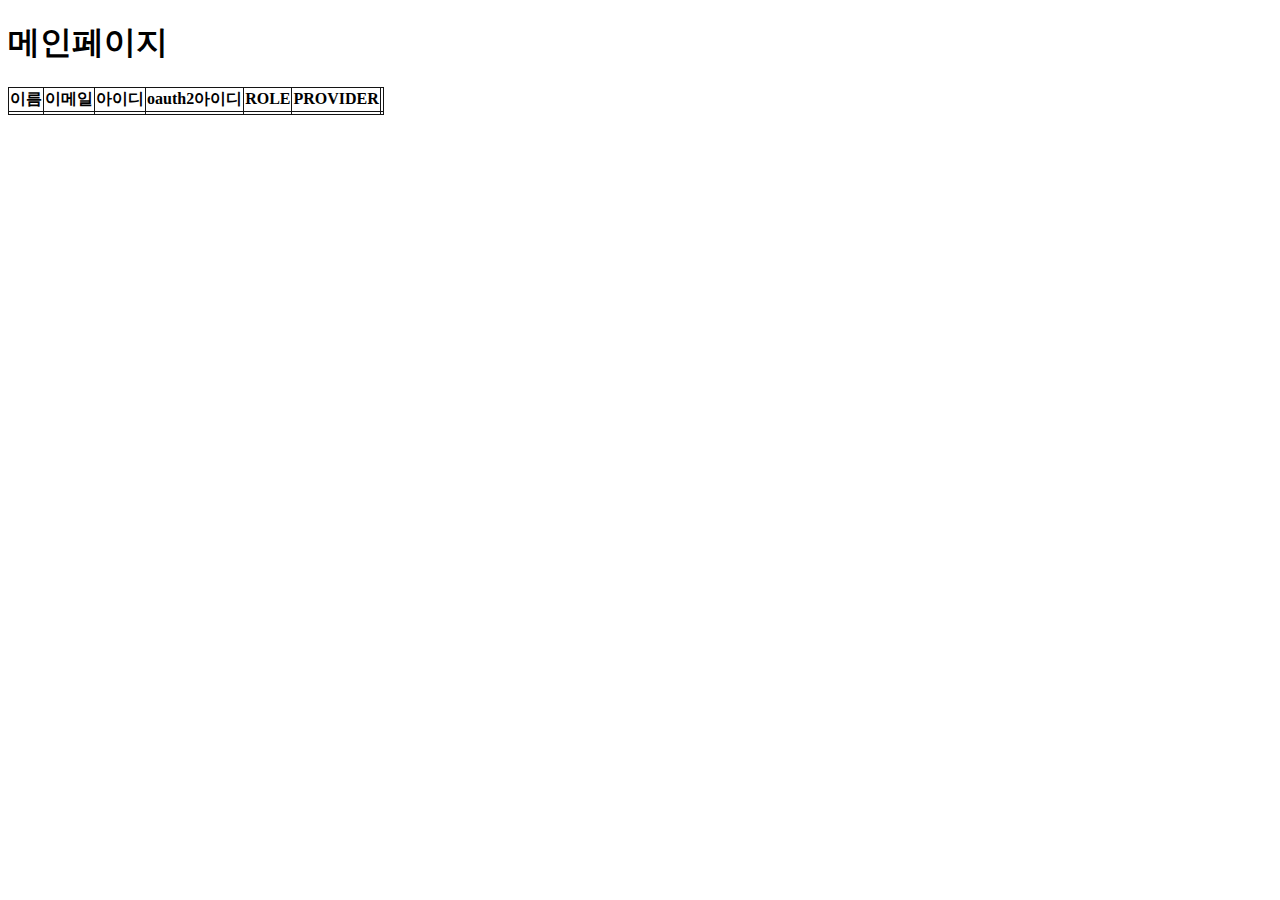
<file: security.miso/security.miso/src/main/resources/templates/index.html>
<!DOCTYPE html>
<html xmlns:th= "http://www.thymeleaf.org">
<head>
<meta charset="UTF-8">
<title>Index</title>
<style type="text/css">
	table {
		border: 1px solid #141414;
		border-collapse: collapse;
	}
	th, td {
		border: 1px solid #141414;
		border-collapse: collapse;
		text-align: center;
	}
</style>
	<th:block th:replace="/fragments/head"></th:block>
</head>
<body>
<th:block th:replace="/fragments/header"></th:block>
	<h1>메인페이지</h1>
	
	<table>
		<tr>
			<th>이름</th>
			<th>이메일</th>
			<th>아이디</th>
			<th>oauth2아이디</th>
			<th>ROLE</th>
			<th>PROVIDER</th>
		</tr>
		<tr>
			<td th:text="${principal.user.user_name}"></td>
			<td th:text="${principal.user.user_email}"></td>
			<td th:text="${principal.user.user_id}"></td>
			<td th:text="${principal.user.oauth2_id}"></td>
			<td th:text="${principal.user.user_password}"></td>
			<td th:text="${principal.user.user_roles}"></td>
			<td th:text="${principal.user.user_provider}"></td>
					
		</tr>
	</table>
</body>
</html>
</file>
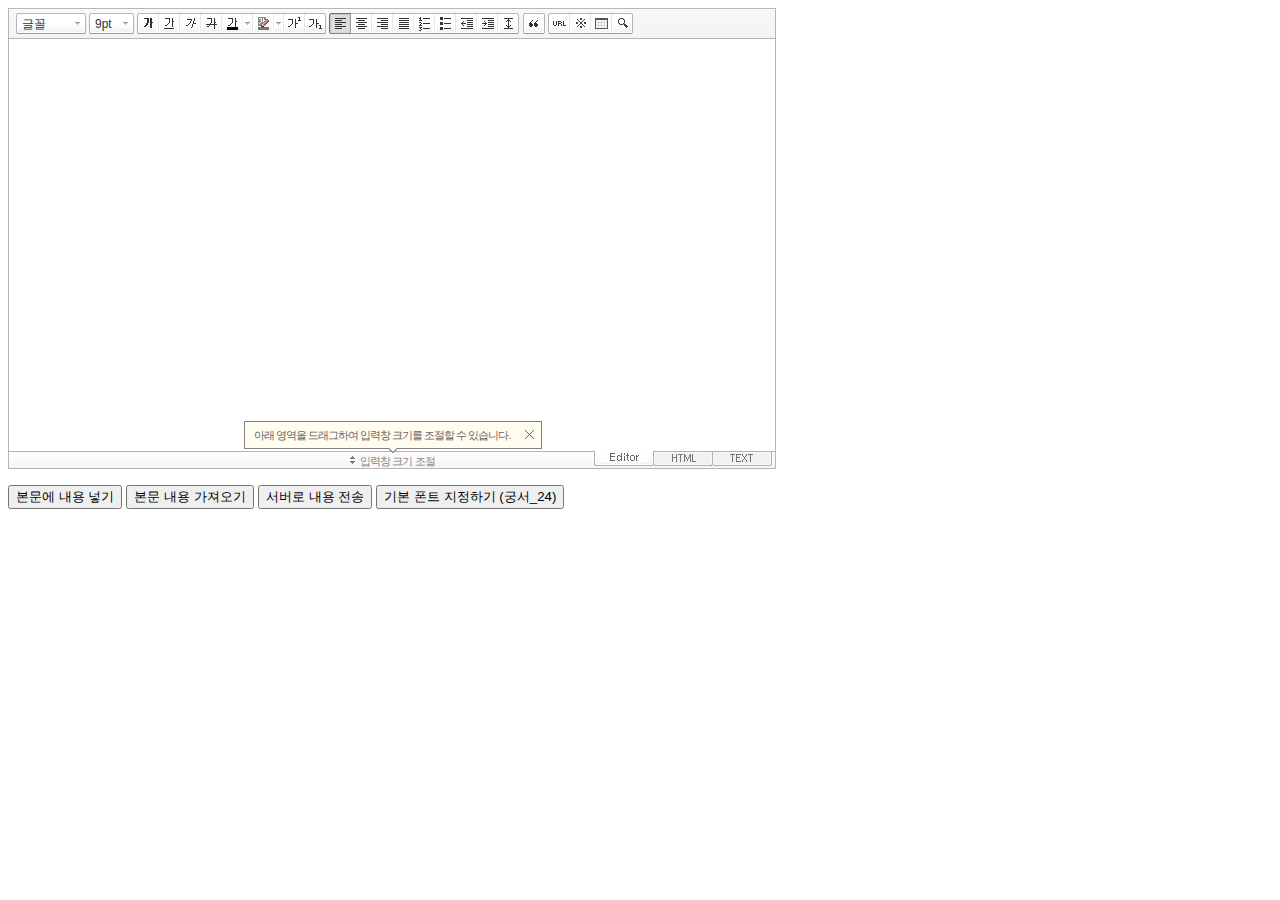
<file: security.miso/security.miso/src/main/resources/static/SmartEditor2.html>
<!DOCTYPE html PUBLIC "-//W3C//DTD XHTML 1.0 Transitional//EN" "http://www.w3.org/TR/xhtml1/DTD/xhtml1-transitional.dtd">
<html xmlns="http://www.w3.org/1999/xhtml" lang="ko" xml:lang="ko">
<head>
<meta http-equiv="Content-Type" content="text/html; charset=utf-8" />
<title>네이버 :: Smart Editor 2 &#8482;</title>
<script type="text/javascript" src="./js/service/HuskyEZCreator.js" charset="utf-8"></script>
</head>
<body>
<form action="sample/viewer/index.php" method="post">
	<textarea name="ir1" id="ir1" rows="10" cols="100" style="width:766px; height:412px; display:none;"></textarea>
	<!--textarea name="ir1" id="ir1" rows="10" cols="100" style="width:100%; height:412px; min-width:610px; display:none;"></textarea-->
	<p>
		<input type="button" onclick="pasteHTML();" value="본문에 내용 넣기" />
		<input type="button" onclick="showHTML();" value="본문 내용 가져오기" />
		<input type="button" onclick="submitContents(this);" value="서버로 내용 전송" />
		<input type="button" onclick="setDefaultFont();" value="기본 폰트 지정하기 (궁서_24)" />
	</p>
</form>

<script type="text/javascript">
var oEditors = [];

var sLang = "ko_KR";	// 언어 (ko_KR/ en_US/ ja_JP/ zh_CN/ zh_TW), default = ko_KR

// 추가 글꼴 목록
//var aAdditionalFontSet = [["MS UI Gothic", "MS UI Gothic"], ["Comic Sans MS", "Comic Sans MS"],["TEST","TEST"]];

nhn.husky.EZCreator.createInIFrame({
	oAppRef: oEditors,
	elPlaceHolder: "ir1",
	sSkinURI: "SmartEditor2Skin.html",	
	htParams : {
		bUseToolbar : true,				// 툴바 사용 여부 (true:사용/ false:사용하지 않음)
		bUseVerticalResizer : true,		// 입력창 크기 조절바 사용 여부 (true:사용/ false:사용하지 않음)
		bUseModeChanger : true,			// 모드 탭(Editor | HTML | TEXT) 사용 여부 (true:사용/ false:사용하지 않음)
		//bSkipXssFilter : true,		// client-side xss filter 무시 여부 (true:사용하지 않음 / 그외:사용)
		//aAdditionalFontList : aAdditionalFontSet,		// 추가 글꼴 목록
		fOnBeforeUnload : function(){
			//alert("완료!");
		},
		I18N_LOCALE : sLang
	}, //boolean
	fOnAppLoad : function(){
		//예제 코드
		//oEditors.getById["ir1"].exec("PASTE_HTML", ["로딩이 완료된 후에 본문에 삽입되는 text입니다."]);
	},
	fCreator: "createSEditor2"
});

function pasteHTML() {
	var sHTML = "<span style='color:#FF0000;'>이미지도 같은 방식으로 삽입합니다.<\/span>";
	oEditors.getById["ir1"].exec("PASTE_HTML", [sHTML]);
}

function showHTML() {
	var sHTML = oEditors.getById["ir1"].getIR();
	alert(sHTML);
}
	
function submitContents(elClickedObj) {
	oEditors.getById["ir1"].exec("UPDATE_CONTENTS_FIELD", []);	// 에디터의 내용이 textarea에 적용됩니다.
	
	// 에디터의 내용에 대한 값 검증은 이곳에서 document.getElementById("ir1").value를 이용해서 처리하면 됩니다.
	
	try {
		elClickedObj.form.submit();
	} catch(e) {}
}

function setDefaultFont() {
	var sDefaultFont = '궁서';
	var nFontSize = 24;
	oEditors.getById["ir1"].setDefaultFont(sDefaultFont, nFontSize);
}
</script>

</body>
</html>
</file>
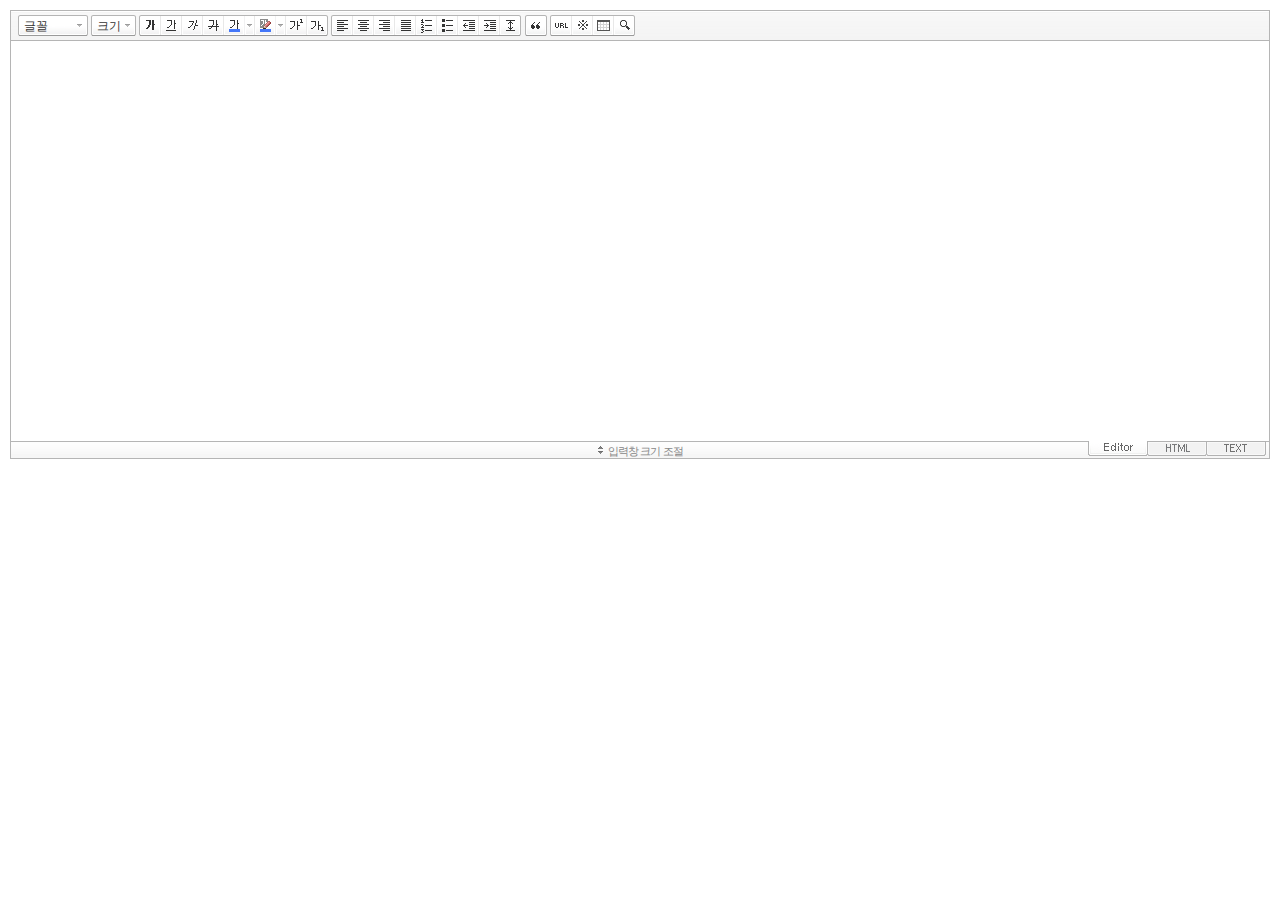
<file: security.miso/security.miso/src/main/resources/static/SmartEditor2Skin.html>
<!DOCTYPE HTML PUBLIC "-//W3C//DTD HTML 4.01 Transitional//EN" "http://www.w3.org/TR/html4/loose.dtd">
<html lang="ko">
<head>
<meta http-equiv="Content-Type" content="text/html; charset=utf-8">
<meta http-equiv="Content-Script-Type" content="text/javascript">
<meta http-equiv="Content-Style-Type" content="text/css">
<title>네이버 :: Smart Editor 2 &#8482;</title>
<link href="css/ko_KR/smart_editor2.css" rel="stylesheet" type="text/css">
<style type="text/css">
	body { margin: 10px; }
</style>
<script type="text/javascript" src="./js/lib/jindo2.all.js" charset="utf-8"></script>
<script type="text/javascript" src="./js/lib/jindo_component.js" charset="utf-8"></script>
<script type="text/javascript" src="./js/service/SE2M_Configuration.js" charset="utf-8"></script>	<!-- 설정 파일 -->
<script type="text/javascript" src="./js/service/SE2BasicCreator.js" charset="utf-8"></script>
<script type="text/javascript" src="./js/smarteditor2.js" charset="utf-8"></script>

</head>
<body>

<!-- SE2 Markup Start -->	
<div id="smart_editor2">
	<div id="smart_editor2_content"><a href="#se2_iframe" class="blind">글쓰기영역으로 바로가기</a>
		<div class="se2_tool" id="se2_tool">
			
			<div class="se2_text_tool husky_seditor_text_tool">
			<ul class="se2_font_type">
				<li class="husky_seditor_ui_fontName"><button type="button" class="se2_font_family" title="글꼴"><span class="husky_se2m_current_fontName">글꼴</span></button>
					<!-- 글꼴 레이어 -->
					<div class="se2_layer husky_se_fontName_layer">
						<div class="se2_in_layer">
							<ul class="se2_l_font_fam">
							<li style="display:none"><button type="button"><span>@DisplayName@<span>(</span><em style="font-family:FontFamily;">@SampleText@</em><span>)</span></span></button></li>
							<li class="se2_division husky_seditor_font_separator"></li>
							<li><button type="button"><span>나눔고딕<span>(</span><em style="font-family:'나눔고딕',NanumGothic;">가나다라</em><span>)</span></span></button></li>
							<li><button type="button"><span>나눔명조<span>(</span><em style="font-family:'나눔명조',NanumMyeongjo;">가나다라</em><span>)</span></span></button></li>
							<li><button type="button"><span>나눔고딕코딩<span>(</span><em style="font-family:'나눔고딕코딩',NanumGothicCoding;">가나다라</em><span>)</span></span></button></li>
							<li><button type="button"><span>나눔바른고딕<span>(</span><em style="font-family:'나눔바른고딕',NanumBarunGothic,NanumBarunGothicOTF;">가나다라</em><span>)</span></span></button></li>
							<li><button type="button"><span>나눔바른펜<span>(</span><em style="font-family:'나눔바른펜',NanumBarunpen;">가나다라</em><span>)</span></span></button></li>
							</ul>
						</div>
					</div>
					<!-- //글꼴 레이어 -->
				</li>

				<li class="husky_seditor_ui_fontSize"><button type="button" class="se2_font_size" title="글자크기"><span class="husky_se2m_current_fontSize">크기</span></button>
					<!-- 폰트 사이즈 레이어 -->
					<div class="se2_layer husky_se_fontSize_layer">
						<div class="se2_in_layer">
							<ul class="se2_l_font_size">
							<li><button type="button"><span style="margin-top:4px; margin-bottom:3px; margin-left:5px; font-size:7pt;">가나다라마바사<span style=" font-size:7pt;">(7pt)</span></span></button></li>
							<li><button type="button"><span style="margin-bottom:2px; font-size:8pt;">가나다라마바사<span style="font-size:8pt;">(8pt)</span></span></button></li>
							<li><button type="button"><span style="margin-bottom:1px; font-size:9pt;">가나다라마바사<span style="font-size:9pt;">(9pt)</span></span></button></li>
							<li><button type="button"><span style="margin-bottom:1px; font-size:10pt;">가나다라마바사<span style="font-size:10pt;">(10pt)</span></span></button></li>
							<li><button type="button"><span style="margin-bottom:2px; font-size:11pt;">가나다라마바사<span style="font-size:11pt;">(11pt)</span></span></button></li>
							<li><button type="button"><span style="margin-bottom:1px; font-size:12pt;">가나다라마바사<span style="font-size:12pt;">(12pt)</span></span></button></li>
							<li><button type="button"><span style="margin-bottom:2px; font-size:14pt;">가나다라마바사<span style="margin-left:6px;font-size:14pt;">(14pt)</span></span></button></li>
							<li><button type="button"><span style="margin-bottom:1px; font-size:18pt;">가나다라마바사<span style="margin-left:8px;font-size:18pt;">(18pt)</span></span></button></li>
							<li><button type="button"><span style="margin-left:3px; font-size:24pt;">가나다라마<span style="margin-left:11px;font-size:24pt;">(24pt)</span></span></button></li>
							<li><button type="button"><span style="margin-top:-1px; margin-left:3px; font-size:36pt;">가나다<span style="font-size:36pt;">(36pt)</span></span></button></li>
							</ul>
						</div>
					</div>
					<!-- //폰트 사이즈 레이어 -->
				</li>
</ul><ul>
				<li class="husky_seditor_ui_bold first_child"><button type="button" title="굵게[Ctrl+B]" class="se2_bold"><span class="_buttonRound tool_bg">굵게[Ctrl+B]</span></button></li>

				<li class="husky_seditor_ui_underline"><button type="button" title="밑줄[Ctrl+U]" class="se2_underline"><span class="_buttonRound">밑줄[Ctrl+U]</span></button></li>

				<li class="husky_seditor_ui_italic"><button type="button" title="기울임꼴[Ctrl+I]" class="se2_italic"><span class="_buttonRound">기울임꼴[Ctrl+I]</span></button></li>

				<li class="husky_seditor_ui_lineThrough"><button type="button" title="취소선[Ctrl+D]" class="se2_tdel"><span class="_buttonRound">취소선[Ctrl+D]</span></button></li>

				<li class="se2_pair husky_seditor_ui_fontColor"><span class="selected_color husky_se2m_fontColor_lastUsed" style="background-color:#4477f9"></span><span class="husky_seditor_ui_fontColorA"><button type="button" title="글자색" class="se2_fcolor"><span>글자색</span></button></span><span class="husky_seditor_ui_fontColorB"><button type="button" title="더보기" class="se2_fcolor_more"><span class="_buttonRound">더보기</span></button></span>				
					<!-- 글자색 -->
					<div class="se2_layer husky_se2m_fontcolor_layer" style="display:none">
						<div class="se2_in_layer husky_se2m_fontcolor_paletteHolder">
							<div class="se2_palette husky_se2m_color_palette">
								<ul class="se2_pick_color">
								<li><button type="button" title="#ff0000" style="background:#ff0000"><span><span>#ff0000</span></span></button></li>
								<li><button type="button" title="#ff6c00" style="background:#ff6c00"><span><span>#ff6c00</span></span></button></li>
								<li><button type="button" title="#ffaa00" style="background:#ffaa00"><span><span>#ffaa00</span></span></button></li>
								<li><button type="button" title="#ffef00" style="background:#ffef00"><span><span>#ffef00</span></span></button></li>
								<li><button type="button" title="#a6cf00" style="background:#a6cf00"><span><span>#a6cf00</span></span></button></li>
								<li><button type="button" title="#009e25" style="background:#009e25"><span><span>#009e25</span></span></button></li>
								<li><button type="button" title="#00b0a2" style="background:#00b0a2"><span><span>#00b0a2</span></span></button></li>
								<li><button type="button" title="#0075c8" style="background:#0075c8"><span><span>#0075c8</span></span></button></li>
								<li><button type="button" title="#3a32c3" style="background:#3a32c3"><span><span>#3a32c3</span></span></button></li>
								<li><button type="button" title="#7820b9" style="background:#7820b9"><span><span>#7820b9</span></span></button></li>
								<li><button type="button" title="#ef007c" style="background:#ef007c"><span><span>#ef007c</span></span></button></li>
								<li><button type="button" title="#000000" style="background:#000000"><span><span>#000000</span></span></button></li>
								<li><button type="button" title="#252525" style="background:#252525"><span><span>#252525</span></span></button></li>
								<li><button type="button" title="#464646" style="background:#464646"><span><span>#464646</span></span></button></li>
								<li><button type="button" title="#636363" style="background:#636363"><span><span>#636363</span></span></button></li>
								<li><button type="button" title="#7d7d7d" style="background:#7d7d7d"><span><span>#7d7d7d</span></span></button></li>
								<li><button type="button" title="#9a9a9a" style="background:#9a9a9a"><span><span>#9a9a9a</span></span></button></li>
								<li><button type="button" title="#ffe8e8" style="background:#ffe8e8"><span><span>#9a9a9a</span></span></button></li>
								<li><button type="button" title="#f7e2d2" style="background:#f7e2d2"><span><span>#f7e2d2</span></span></button></li>
								<li><button type="button" title="#f5eddc" style="background:#f5eddc"><span><span>#f5eddc</span></span></button></li>
								<li><button type="button" title="#f5f4e0" style="background:#f5f4e0"><span><span>#f5f4e0</span></span></button></li>
								<li><button type="button" title="#edf2c2" style="background:#edf2c2"><span><span>#edf2c2</span></span></button></li>
								<li><button type="button" title="#def7e5" style="background:#def7e5"><span><span>#def7e5</span></span></button></li>
								<li><button type="button" title="#d9eeec" style="background:#d9eeec"><span><span>#d9eeec</span></span></button></li>
								<li><button type="button" title="#c9e0f0" style="background:#c9e0f0"><span><span>#c9e0f0</span></span></button></li>
								<li><button type="button" title="#d6d4eb" style="background:#d6d4eb"><span><span>#d6d4eb</span></span></button></li>
								<li><button type="button" title="#e7dbed" style="background:#e7dbed"><span><span>#e7dbed</span></span></button></li>
								<li><button type="button" title="#f1e2ea" style="background:#f1e2ea"><span><span>#f1e2ea</span></span></button></li>
								<li><button type="button" title="#acacac" style="background:#acacac"><span><span>#acacac</span></span></button></li>
								<li><button type="button" title="#c2c2c2" style="background:#c2c2c2"><span><span>#c2c2c2</span></span></button></li>
								<li><button type="button" title="#cccccc" style="background:#cccccc"><span><span>#cccccc</span></span></button></li>
								<li><button type="button" title="#e1e1e1" style="background:#e1e1e1"><span><span>#e1e1e1</span></span></button></li>
								<li><button type="button" title="#ebebeb" style="background:#ebebeb"><span><span>#ebebeb</span></span></button></li>
								<li><button type="button" title="#ffffff" style="background:#ffffff"><span><span>#ffffff</span></span></button></li>
								</ul>
								<ul class="se2_pick_color" style="width:156px;">
								<li><button type="button" title="#e97d81" style="background:#e97d81"><span><span>#e97d81</span></span></button></li>
								<li><button type="button" title="#e19b73" style="background:#e19b73"><span><span>#e19b73</span></span></button></li>
								<li><button type="button" title="#d1b274" style="background:#d1b274"><span><span>#d1b274</span></span></button></li>
								<li><button type="button" title="#cfcca2" style="background:#cfcca2"><span><span>#cfcca2</span></span></button></li>
								<li><button type="button" title="#cfcca2" style="background:#cfcca2"><span><span>#cfcca2</span></span></button></li>
								<li><button type="button" title="#61b977" style="background:#61b977"><span><span>#61b977</span></span></button></li>
								<li><button type="button" title="#53aea8" style="background:#53aea8"><span><span>#53aea8</span></span></button></li>
								<li><button type="button" title="#518fbb" style="background:#518fbb"><span><span>#518fbb</span></span></button></li>
								<li><button type="button" title="#6a65bb" style="background:#6a65bb"><span><span>#6a65bb</span></span></button></li>
								<li><button type="button" title="#9a54ce" style="background:#9a54ce"><span><span>#9a54ce</span></span></button></li>
								<li><button type="button" title="#e573ae" style="background:#e573ae"><span><span>#e573ae</span></span></button></li>
								<li><button type="button" title="#5a504b" style="background:#5a504b"><span><span>#5a504b</span></span></button></li>
								<li><button type="button" title="#767b86" style="background:#767b86"><span><span>#767b86</span></span></button></li>
								<li><button type="button" title="#951015" style="background:#951015"><span><span>#951015</span></span></button></li>
								<li><button type="button" title="#6e391a" style="background:#6e391a"><span><span>#6e391a</span></span></button></li>
								<li><button type="button" title="#785c25" style="background:#785c25"><span><span>#785c25</span></span></button></li>
								<li><button type="button" title="#5f5b25" style="background:#5f5b25"><span><span>#5f5b25</span></span></button></li>
								<li><button type="button" title="#4c511f" style="background:#4c511f"><span><span>#4c511f</span></span></button></li>
								<li><button type="button" title="#1c4827" style="background:#1c4827"><span><span>#1c4827</span></span></button></li>
								<li><button type="button" title="#0d514c" style="background:#0d514c"><span><span>#0d514c</span></span></button></li>
								<li><button type="button" title="#1b496a" style="background:#1b496a"><span><span>#1b496a</span></span></button></li>
								<li><button type="button" title="#2b285f" style="background:#2b285f"><span><span>#2b285f</span></span></button></li>
								<li><button type="button" title="#45245b" style="background:#45245b"><span><span>#45245b</span></span></button></li>
								<li><button type="button" title="#721947" style="background:#721947"><span><span>#721947</span></span></button></li>
								<li><button type="button" title="#352e2c" style="background:#352e2c"><span><span>#352e2c</span></span></button></li>
								<li><button type="button" title="#3c3f45" style="background:#3c3f45"><span><span>#3c3f45</span></span></button></li>
								</ul>
								<button type="button" title="더보기" class="se2_view_more husky_se2m_color_palette_more_btn"><span>더보기</span></button>
								<div class="husky_se2m_color_palette_recent" style="display:none">
									<h4>최근 사용한 색</h4>
									<ul class="se2_pick_color">
									<li></li>
									<!-- 최근 사용한 색 템플릿 -->
									<!-- <li><button type="button" title="#e97d81" style="background:#e97d81"><span><span>#e97d81</span></span></button></li> -->
									<!-- //최근 사용한 색 템플릿 -->
									</ul>
								</div>								
								<div class="se2_palette2 husky_se2m_color_palette_colorpicker">
									<!--form action="http://test.emoticon.naver.com/colortable/TextAdd.nhn" method="post"-->
										<div class="se2_color_set">
											<span class="se2_selected_color"><span class="husky_se2m_cp_preview" style="background:#e97d81"></span></span><input type="text" name="" class="input_ty1 husky_se2m_cp_colorcode" value="#e97d81"><button type="button" class="se2_btn_insert husky_se2m_color_palette_ok_btn" title="입력"><span>입력</span></button></div>
										<!--input type="hidden" name="callback" value="http://test.emoticon.naver.com/colortable/result.jsp" />
										<input type="hidden" name="callback_func" value="1" />
										<input type="hidden" name="text_key" value="" />
										<input type="hidden" name="text_data" value="" />
									</form-->
									<div class="se2_gradation1 husky_se2m_cp_colpanel"></div>
									<div class="se2_gradation2 husky_se2m_cp_huepanel"></div>
								</div>
							</div>
                        </div>
					</div>
                    <!-- //글자색 -->
				</li>

				<li class="se2_pair husky_seditor_ui_BGColor"><span class="selected_color husky_se2m_BGColor_lastUsed" style="background-color:#4477f9"></span><span class="husky_seditor_ui_BGColorA"><button type="button" title="배경색" class="se2_bgcolor"><span>배경색</span></button></span><span class="husky_seditor_ui_BGColorB"><button type="button" title="더보기" class="se2_bgcolor_more"><span class="_buttonRound">더보기</span></button></span>
					<!-- 배경색 -->
					<div class="se2_layer se2_layer husky_se2m_BGColor_layer" style="display:none">
						<div class="se2_in_layer">
							<div class="se2_palette_bgcolor">
								<ul class="se2_background husky_se2m_bgcolor_list">
								<li><button type="button" title="배경색#ff0000 글자색#ffffff" style="background:#ff0000; color:#ffffff"><span><span>가나다</span></span></button></li>								
								<li><button type="button" title="배경색#6d30cf 글자색#ffffff" style="background:#6d30cf; color:#ffffff"><span><span>가나다</span></span></button></li>
								<li><button type="button" title="배경색#000000 글자색#ffffff" style="background:#000000; color:#ffffff"><span><span>가나다</span></span></button></li>
								<li><button type="button" title="배경색#ff6600 글자색#ffffff" style="background:#ff6600; color:#ffffff"><span><span>가나다</span></span></button></li>
								<li><button type="button" title="배경색#3333cc 글자색#ffffff" style="background:#3333cc; color:#ffffff"><span><span>가나다</span></span></button></li>
								<li><button type="button" title="배경색#333333 글자색#ffff00" style="background:#333333; color:#ffff00"><span><span>가나다</span></span></button></li>
								<li><button type="button" title="배경색#ffa700 글자색#ffffff" style="background:#ffa700; color:#ffffff"><span><span>가나다</span></span></button></li>
								<li><button type="button" title="배경색#009999 글자색#ffffff" style="background:#009999; color:#ffffff"><span><span>가나다</span></span></button></li>
								<li><button type="button" title="배경색#8e8e8e 글자색#ffffff" style="background:#8e8e8e; color:#ffffff"><span><span>가나다</span></span></button></li>								
								<li><button type="button" title="배경색#cc9900 글자색#ffffff" style="background:#cc9900; color:#ffffff"><span><span>가나다</span></span></button></li>
								<li><button type="button" title="배경색#77b02b 글자색#ffffff" style="background:#77b02b; color:#ffffff"><span><span>가나다</span></span></button></li>
								<li><button type="button" title="배경색#ffffff 글자색#000000" style="background:#ffffff; color:#000000"><span><span>가나다</span></span></button></li>
								</ul>
							</div>
							<div class="husky_se2m_BGColor_paletteHolder"></div>
                        </div>
					</div>
                    <!-- //배경색 -->
				</li>

				<li class="husky_seditor_ui_superscript"><button type="button" title="윗첨자" class="se2_sup"><span class="_buttonRound">윗첨자</span></button></li>

				<li class="husky_seditor_ui_subscript last_child"><button type="button" title="아래첨자" class="se2_sub"><span class="_buttonRound tool_bg">아래첨자</span></button></li>
</ul><ul>
				<li class="husky_seditor_ui_justifyleft first_child"><button type="button" title="왼쪽정렬" class="se2_left"><span class="_buttonRound tool_bg">왼쪽정렬</span></button></li>

				<li class="husky_seditor_ui_justifycenter"><button type="button" title="가운데정렬" class="se2_center"><span class="_buttonRound">가운데정렬</span></button></li>

				<li class="husky_seditor_ui_justifyright"><button type="button" title="오른쪽정렬" class="se2_right"><span class="_buttonRound">오른쪽정렬</span></button></li>

				<li class="husky_seditor_ui_justifyfull"><button type="button" title="양쪽정렬" class="se2_justify"><span class="_buttonRound">양쪽정렬</span></button></li>

				<li class="husky_seditor_ui_orderedlist"><button type="button" title="번호매기기" class="se2_ol"><span class="_buttonRound">번호매기기</span></button></li>

				<li class="husky_seditor_ui_unorderedlist"><button type="button" title="글머리기호" class="se2_ul"><span class="_buttonRound">글머리기호</span></button></li>

				<li class="husky_seditor_ui_outdent"><button type="button" title="내어쓰기[Shift+Tab]" class="se2_outdent"><span class="_buttonRound">내어쓰기[Shift+Tab]</span></button></li>

				<li class="husky_seditor_ui_indent"><button type="button" title="들여쓰기[Tab]" class="se2_indent"><span class="_buttonRound">들여쓰기[Tab]</span></button></li>			

				<li class="husky_seditor_ui_lineHeight last_child"><button type="button" title="줄간격" class="se2_lineheight" ><span class="_buttonRound tool_bg">줄간격</span></button>
					<!-- 줄간격 레이어 -->
					<div class="se2_layer husky_se2m_lineHeight_layer">
						<div class="se2_in_layer">
							<ul class="se2_l_line_height">
							<li><button type="button"><span>50%</span></button></li>
							<li><button type="button"><span>80%</span></button></li>
							<li><button type="button"><span>100%</span></button></li>
							<li><button type="button"><span>120%</span></button></li>
							<li><button type="button"><span>150%</span></button></li>
							<li><button type="button"><span>180%</span></button></li>
							<li><button type="button"><span>200%</span></button></li>
							</ul>
							<div class="se2_l_line_height_user husky_se2m_lineHeight_direct_input">
								<h3>직접 입력</h3>
								<span class="bx_input">
								<input type="text" class="input_ty1" maxlength="3" style="width:75px">
								<button type="button" title="1% 더하기" class="btn_up"><span>1% 더하기</span></button>
								<button type="button" title="1% 빼기" class="btn_down"><span>1% 빼기</span></button>
								</span>		
								<div class="btn_area">
									<button type="button" class="se2_btn_apply3"><span>적용</span></button><button type="button" class="se2_btn_cancel3"><span>취소</span></button>
								</div>
							</div>
						</div>
					</div>
					<!-- //줄간격 레이어 -->
				</li>
</ul><ul>
				<li class="husky_seditor_ui_quote single_child"><button type="button" title="인용구" class="se2_blockquote"><span class="_buttonRound tool_bg">인용구</span></button>
					<!-- 인용구 -->
					<div class="se2_layer husky_seditor_blockquote_layer" style="margin-left:-407px; display:none;">
						<div class="se2_in_layer">
							<div class="se2_quote">
								<ul>
								<li class="q1"><button type="button" class="se2_quote1"><span><span>인용구 스타일1</span></span></button></li>
								<li class="q2"><button type="button" class="se2_quote2"><span><span>인용구 스타일2</span></span></button></li>
								<li class="q3"><button type="button" class="se2_quote3"><span><span>인용구 스타일3</span></span></button></li>
								<li class="q4"><button type="button" class="se2_quote4"><span><span>인용구 스타일4</span></span></button></li>
								<li class="q5"><button type="button" class="se2_quote5"><span><span>인용구 스타일5</span></span></button></li>
								<li class="q6"><button type="button" class="se2_quote6"><span><span>인용구 스타일6</span></span></button></li>
								<li class="q7"><button type="button" class="se2_quote7"><span><span>인용구 스타일7</span></span></button></li>
								<li class="q8"><button type="button" class="se2_quote8"><span><span>인용구 스타일8</span></span></button></li>
								<li class="q9"><button type="button" class="se2_quote9"><span><span>인용구 스타일9</span></span></button></li>
								<li class="q10"><button type="button" class="se2_quote10"><span><span>인용구 스타일10</span></span></button></li>
								</ul>
								<button type="button" class="se2_cancel2"><span>적용취소</span></button>
							</div>
						</div>
					</div>
					<!-- //인용구 -->
				</li>
</ul><ul>
				<li class="husky_seditor_ui_hyperlink first_child"><button type="button" title="링크" class="se2_url"><span class="_buttonRound tool_bg">링크</span></button>
					<!-- 링크 -->
					<div class="se2_layer" style="margin-left:-285px">
						<div class="se2_in_layer">
							<div class="se2_url2">
								<input type="text" class="input_ty1" value="http://">
								<button type="button" class="se2_apply"><span>적용</span></button><button type="button" class="se2_cancel"><span>취소</span></button>
							</div>
						</div>
					</div>
					<!-- //링크 -->
				</li>

				<li class="husky_seditor_ui_sCharacter"><button type="button" title="특수기호" class="se2_character"><span class="_buttonRound">특수기호</span></button>
					<!-- 특수기호 -->
					<div class="se2_layer husky_seditor_sCharacter_layer" style="margin-left:-448px;">
						<div class="se2_in_layer">
							<div class="se2_bx_character">
								<ul class="se2_char_tab">
								<li class="active"><button type="button" title="일반기호" class="se2_char1"><span>일반기호</span></button>
									<div class="se2_s_character">
										<ul class="husky_se2m_sCharacter_list">
											<li></li>
											<!-- 일반기호 목록 -->
											<!-- <li class="hover"><button type="button"><span>｛</span></button></li><li class="active"><button type="button"><span>｝</span></button></li><li><button type="button"><span>〔</span></button></li><li><button type="button"><span>〕</span></button></li><li><button type="button"><span>〈</span></button></li><li><button type="button"><span>〉</span></button></li><li><button type="button"><span>《</span></button></li><li><button type="button"><span>》</span></button></li><li><button type="button"><span>「</span></button></li><li><button type="button"><span>」</span></button></li><li><button type="button"><span>『</span></button></li><li><button type="button"><span>』</span></button></li><li><button type="button"><span>【</span></button></li><li><button type="button"><span>】</span></button></li><li><button type="button"><span>‘</span></button></li><li><button type="button"><span>’</span></button></li><li><button type="button"><span>“</span></button></li><li><button type="button"><span>”</span></button></li><li><button type="button"><span>、</span></button></li><li><button type="button"><span>。</span></button></li><li><button type="button"><span>·</span></button></li><li><button type="button"><span>‥</span></button></li><li><button type="button"><span>…</span></button></li><li><button type="button"><span>§</span></button></li><li><button type="button"><span>※</span></button></li><li><button type="button"><span>☆</span></button></li><li><button type="button"><span>★</span></button></li><li><button type="button"><span>○</span></button></li><li><button type="button"><span>●</span></button></li><li><button type="button"><span>◎</span></button></li><li><button type="button"><span>◇</span></button></li><li><button type="button"><span>◆</span></button></li><li><button type="button"><span>□</span></button></li><li><button type="button"><span>■</span></button></li><li><button type="button"><span>△</span></button></li><li><button type="button"><span>▲</span></button></li><li><button type="button"><span>▽</span></button></li><li><button type="button"><span>▼</span></button></li><li><button type="button"><span>◁</span></button></li><li><button type="button"><span>◀</span></button></li><li><button type="button"><span>▷</span></button></li><li><button type="button"><span>▶</span></button></li><li><button type="button"><span>♤</span></button></li><li><button type="button"><span>♠</span></button></li><li><button type="button"><span>♡</span></button></li><li><button type="button"><span>♥</span></button></li><li><button type="button"><span>♧</span></button></li><li><button type="button"><span>♣</span></button></li><li><button type="button"><span>⊙</span></button></li><li><button type="button"><span>◈</span></button></li><li><button type="button"><span>▣</span></button></li><li><button type="button"><span>◐</span></button></li><li><button type="button"><span>◑</span></button></li><li><button type="button"><span>▒</span></button></li><li><button type="button"><span>▤</span></button></li><li><button type="button"><span>▥</span></button></li><li><button type="button"><span>▨</span></button></li><li><button type="button"><span>▧</span></button></li><li><button type="button"><span>▦</span></button></li><li><button type="button"><span>▩</span></button></li><li><button type="button"><span>±</span></button></li><li><button type="button"><span>×</span></button></li><li><button type="button"><span>÷</span></button></li><li><button type="button"><span>≠</span></button></li><li><button type="button"><span>≤</span></button></li><li><button type="button"><span>≥</span></button></li><li><button type="button"><span>∞</span></button></li><li><button type="button"><span>∴</span></button></li><li><button type="button"><span>°</span></button></li><li><button type="button"><span>′</span></button></li><li><button type="button"><span>″</span></button></li><li><button type="button"><span>∠</span></button></li><li><button type="button"><span>⊥</span></button></li><li><button type="button"><span>⌒</span></button></li><li><button type="button"><span>∂</span></button></li><li><button type="button"><span>≡</span></button></li><li><button type="button"><span>≒</span></button></li><li><button type="button"><span>≪</span></button></li><li><button type="button"><span>≫</span></button></li><li><button type="button"><span>√</span></button></li><li><button type="button"><span>∽</span></button></li><li><button type="button"><span>∝</span></button></li><li><button type="button"><span>∵</span></button></li><li><button type="button"><span>∫</span></button></li><li><button type="button"><span>∬</span></button></li><li><button type="button"><span>∈</span></button></li><li><button type="button"><span>∋</span></button></li><li><button type="button"><span>⊆</span></button></li><li><button type="button"><span>⊇</span></button></li><li><button type="button"><span>⊂</span></button></li><li><button type="button"><span>⊃</span></button></li><li><button type="button"><span>∪</span></button></li><li><button type="button"><span>∩</span></button></li><li><button type="button"><span>∧</span></button></li><li><button type="button"><span>∨</span></button></li><li><button type="button"><span>￢</span></button></li><li><button type="button"><span>⇒</span></button></li><li><button type="button"><span>⇔</span></button></li><li><button type="button"><span>∀</span></button></li><li><button type="button"><span>∃</span></button></li><li><button type="button"><span>´</span></button></li><li><button type="button"><span>～</span></button></li><li><button type="button"><span>ˇ</span></button></li><li><button type="button"><span>˘</span></button></li><li><button type="button"><span>˝</span></button></li><li><button type="button"><span>˚</span></button></li><li><button type="button"><span>˙</span></button></li><li><button type="button"><span>¸</span></button></li><li><button type="button"><span>˛</span></button></li><li><button type="button"><span>¡</span></button></li><li><button type="button"><span>¿</span></button></li><li><button type="button"><span>ː</span></button></li><li><button type="button"><span>∮</span></button></li><li><button type="button"><span>∑</span></button></li><li><button type="button"><span>∏</span></button></li><li><button type="button"><span>♭</span></button></li><li><button type="button"><span>♩</span></button></li><li><button type="button"><span>♪</span></button></li><li><button type="button"><span>♬</span></button></li><li><button type="button"><span>㉿</span></button></li><li><button type="button"><span>→</span></button></li><li><button type="button"><span>←</span></button></li><li><button type="button"><span>↑</span></button></li><li><button type="button"><span>↓</span></button></li><li><button type="button"><span>↔</span></button></li><li><button type="button"><span>↕</span></button></li><li><button type="button"><span>↗</span></button></li><li><button type="button"><span>↙</span></button></li><li><button type="button"><span>↖</span></button></li><li><button type="button"><span>↘</span></button></li><li><button type="button"><span>㈜</span></button></li><li><button type="button"><span>№</span></button></li><li><button type="button"><span>㏇</span></button></li><li><button type="button"><span>™</span></button></li><li><button type="button"><span>㏂</span></button></li><li><button type="button"><span>㏘</span></button></li><li><button type="button"><span>℡</span></button></li><li><button type="button"><span>♨</span></button></li><li><button type="button"><span>☏</span></button></li><li><button type="button"><span>☎</span></button></li><li><button type="button"><span>☜</span></button></li><li><button type="button"><span>☞</span></button></li><li><button type="button"><span>¶</span></button></li><li><button type="button"><span>†</span></button></li><li><button type="button"><span>‡</span></button></li><li><button type="button"><span>®</span></button></li><li><button type="button"><span>ª</span></button></li><li><button type="button"><span>º</span></button></li><li><button type="button"><span>♂</span></button></li><li><button type="button"><span>♀</span></button></li> -->
										</ul>
									</div>
								</li>
								<li><button type="button" title="숫자와 단위" class="se2_char2"><span>숫자와 단위</span></button>
									<div class="se2_s_character">
										<ul class="husky_se2m_sCharacter_list">
											<li></li>
											<!-- 숫자와 단위 목록 -->
											<!-- <li class="hover"><button type="button"><span>½</span></button></li><li><button type="button"><span>⅓</span></button></li><li><button type="button"><span>⅔</span></button></li><li><button type="button"><span>¼</span></button></li><li><button type="button"><span>¾</span></button></li><li><button type="button"><span>⅛</span></button></li><li><button type="button"><span>⅜</span></button></li><li><button type="button"><span>⅝</span></button></li><li><button type="button"><span>⅞</span></button></li><li><button type="button"><span>¹</span></button></li><li><button type="button"><span>²</span></button></li><li><button type="button"><span>³</span></button></li><li><button type="button"><span>⁴</span></button></li><li><button type="button"><span>ⁿ</span></button></li><li><button type="button"><span>₁</span></button></li><li><button type="button"><span>₂</span></button></li><li><button type="button"><span>₃</span></button></li><li><button type="button"><span>₄</span></button></li><li><button type="button"><span>Ⅰ</span></button></li><li><button type="button"><span>Ⅱ</span></button></li><li><button type="button"><span>Ⅲ</span></button></li><li><button type="button"><span>Ⅳ</span></button></li><li><button type="button"><span>Ⅴ</span></button></li><li><button type="button"><span>Ⅵ</span></button></li><li><button type="button"><span>Ⅶ</span></button></li><li><button type="button"><span>Ⅷ</span></button></li><li><button type="button"><span>Ⅸ</span></button></li><li><button type="button"><span>Ⅹ</span></button></li><li><button type="button"><span>ⅰ</span></button></li><li><button type="button"><span>ⅱ</span></button></li><li><button type="button"><span>ⅲ</span></button></li><li><button type="button"><span>ⅳ</span></button></li><li><button type="button"><span>ⅴ</span></button></li><li><button type="button"><span>ⅵ</span></button></li><li><button type="button"><span>ⅶ</span></button></li><li><button type="button"><span>ⅷ</span></button></li><li><button type="button"><span>ⅸ</span></button></li><li><button type="button"><span>ⅹ</span></button></li><li><button type="button"><span>￦</span></button></li><li><button type="button"><span>$</span></button></li><li><button type="button"><span>￥</span></button></li><li><button type="button"><span>￡</span></button></li><li><button type="button"><span>€</span></button></li><li><button type="button"><span>℃</span></button></li><li><button type="button"><span>A</span></button></li><li><button type="button"><span>℉</span></button></li><li><button type="button"><span>￠</span></button></li><li><button type="button"><span>¤</span></button></li><li><button type="button"><span>‰</span></button></li><li><button type="button"><span>㎕</span></button></li><li><button type="button"><span>㎖</span></button></li><li><button type="button"><span>㎗</span></button></li><li><button type="button"><span>ℓ</span></button></li><li><button type="button"><span>㎘</span></button></li><li><button type="button"><span>㏄</span></button></li><li><button type="button"><span>㎣</span></button></li><li><button type="button"><span>㎤</span></button></li><li><button type="button"><span>㎥</span></button></li><li><button type="button"><span>㎦</span></button></li><li><button type="button"><span>㎙</span></button></li><li><button type="button"><span>㎚</span></button></li><li><button type="button"><span>㎛</span></button></li><li><button type="button"><span>㎜</span></button></li><li><button type="button"><span>㎝</span></button></li><li><button type="button"><span>㎞</span></button></li><li><button type="button"><span>㎟</span></button></li><li><button type="button"><span>㎠</span></button></li><li><button type="button"><span>㎡</span></button></li><li><button type="button"><span>㎢</span></button></li><li><button type="button"><span>㏊</span></button></li><li><button type="button"><span>㎍</span></button></li><li><button type="button"><span>㎎</span></button></li><li><button type="button"><span>㎏</span></button></li><li><button type="button"><span>㏏</span></button></li><li><button type="button"><span>㎈</span></button></li><li><button type="button"><span>㎉</span></button></li><li><button type="button"><span>㏈</span></button></li><li><button type="button"><span>㎧</span></button></li><li><button type="button"><span>㎨</span></button></li><li><button type="button"><span>㎰</span></button></li><li><button type="button"><span>㎱</span></button></li><li><button type="button"><span>㎲</span></button></li><li><button type="button"><span>㎳</span></button></li><li><button type="button"><span>㎴</span></button></li><li><button type="button"><span>㎵</span></button></li><li><button type="button"><span>㎶</span></button></li><li><button type="button"><span>㎷</span></button></li><li><button type="button"><span>㎸</span></button></li><li><button type="button"><span>㎹</span></button></li><li><button type="button"><span>㎀</span></button></li><li><button type="button"><span>㎁</span></button></li><li><button type="button"><span>㎂</span></button></li><li><button type="button"><span>㎃</span></button></li><li><button type="button"><span>㎄</span></button></li><li><button type="button"><span>㎺</span></button></li><li><button type="button"><span>㎻</span></button></li><li><button type="button"><span>㎼</span></button></li><li><button type="button"><span>㎽</span></button></li><li><button type="button"><span>㎾</span></button></li><li><button type="button"><span>㎿</span></button></li><li><button type="button"><span>㎐</span></button></li><li><button type="button"><span>㎑</span></button></li><li><button type="button"><span>㎒</span></button></li><li><button type="button"><span>㎓</span></button></li><li><button type="button"><span>㎔</span></button></li><li><button type="button"><span>Ω</span></button></li><li><button type="button"><span>㏀</span></button></li><li><button type="button"><span>㏁</span></button></li><li><button type="button"><span>㎊</span></button></li><li><button type="button"><span>㎋</span></button></li><li><button type="button"><span>㎌</span></button></li><li><button type="button"><span>㏖</span></button></li><li><button type="button"><span>㏅</span></button></li><li><button type="button"><span>㎭</span></button></li><li><button type="button"><span>㎮</span></button></li><li><button type="button"><span>㎯</span></button></li><li><button type="button"><span>㏛</span></button></li><li><button type="button"><span>㎩</span></button></li><li><button type="button"><span>㎪</span></button></li><li><button type="button"><span>㎫</span></button></li><li><button type="button"><span>㎬</span></button></li><li><button type="button"><span>㏝</span></button></li><li><button type="button"><span>㏐</span></button></li><li><button type="button"><span>㏓</span></button></li><li><button type="button"><span>㏃</span></button></li><li><button type="button"><span>㏉</span></button></li><li><button type="button"><span>㏜</span></button></li><li><button type="button"><span>㏆</span></button></li> -->
										</ul>
									</div>
								</li>
								<li><button type="button" title="원,괄호" class="se2_char3"><span>원,괄호</span></button>
									<div class="se2_s_character">
										<ul class="husky_se2m_sCharacter_list">
											<li></li>
											<!-- 원,괄호 목록 -->
											<!-- <li><button type="button"><span>㉠</span></button></li><li><button type="button"><span>㉡</span></button></li><li><button type="button"><span>㉢</span></button></li><li><button type="button"><span>㉣</span></button></li><li><button type="button"><span>㉤</span></button></li><li><button type="button"><span>㉥</span></button></li><li><button type="button"><span>㉦</span></button></li><li><button type="button"><span>㉧</span></button></li><li><button type="button"><span>㉨</span></button></li><li><button type="button"><span>㉩</span></button></li><li><button type="button"><span>㉪</span></button></li><li><button type="button"><span>㉫</span></button></li><li><button type="button"><span>㉬</span></button></li><li><button type="button"><span>㉭</span></button></li><li><button type="button"><span>㉮</span></button></li><li><button type="button"><span>㉯</span></button></li><li><button type="button"><span>㉰</span></button></li><li><button type="button"><span>㉱</span></button></li><li><button type="button"><span>㉲</span></button></li><li><button type="button"><span>㉳</span></button></li><li><button type="button"><span>㉴</span></button></li><li><button type="button"><span>㉵</span></button></li><li><button type="button"><span>㉶</span></button></li><li><button type="button"><span>㉷</span></button></li><li><button type="button"><span>㉸</span></button></li><li><button type="button"><span>㉹</span></button></li><li><button type="button"><span>㉺</span></button></li><li><button type="button"><span>㉻</span></button></li><li><button type="button"><span>ⓐ</span></button></li><li><button type="button"><span>ⓑ</span></button></li><li><button type="button"><span>ⓒ</span></button></li><li><button type="button"><span>ⓓ</span></button></li><li><button type="button"><span>ⓔ</span></button></li><li><button type="button"><span>ⓕ</span></button></li><li><button type="button"><span>ⓖ</span></button></li><li><button type="button"><span>ⓗ</span></button></li><li><button type="button"><span>ⓘ</span></button></li><li><button type="button"><span>ⓙ</span></button></li><li><button type="button"><span>ⓚ</span></button></li><li><button type="button"><span>ⓛ</span></button></li><li><button type="button"><span>ⓜ</span></button></li><li><button type="button"><span>ⓝ</span></button></li><li><button type="button"><span>ⓞ</span></button></li><li><button type="button"><span>ⓟ</span></button></li><li><button type="button"><span>ⓠ</span></button></li><li><button type="button"><span>ⓡ</span></button></li><li><button type="button"><span>ⓢ</span></button></li><li><button type="button"><span>ⓣ</span></button></li><li><button type="button"><span>ⓤ</span></button></li><li><button type="button"><span>ⓥ</span></button></li><li><button type="button"><span>ⓦ</span></button></li><li><button type="button"><span>ⓧ</span></button></li><li><button type="button"><span>ⓨ</span></button></li><li><button type="button"><span>ⓩ</span></button></li><li><button type="button"><span>①</span></button></li><li><button type="button"><span>②</span></button></li><li><button type="button"><span>③</span></button></li><li><button type="button"><span>④</span></button></li><li><button type="button"><span>⑤</span></button></li><li><button type="button"><span>⑥</span></button></li><li><button type="button"><span>⑦</span></button></li><li><button type="button"><span>⑧</span></button></li><li><button type="button"><span>⑨</span></button></li><li><button type="button"><span>⑩</span></button></li><li><button type="button"><span>⑪</span></button></li><li><button type="button"><span>⑫</span></button></li><li><button type="button"><span>⑬</span></button></li><li><button type="button"><span>⑭</span></button></li><li><button type="button"><span>⑮</span></button></li><li><button type="button"><span>㈀</span></button></li><li><button type="button"><span>㈁</span></button></li><li class="hover"><button type="button"><span>㈂</span></button></li><li><button type="button"><span>㈃</span></button></li><li><button type="button"><span>㈄</span></button></li><li><button type="button"><span>㈅</span></button></li><li><button type="button"><span>㈆</span></button></li><li><button type="button"><span>㈇</span></button></li><li><button type="button"><span>㈈</span></button></li><li><button type="button"><span>㈉</span></button></li><li><button type="button"><span>㈊</span></button></li><li><button type="button"><span>㈋</span></button></li><li><button type="button"><span>㈌</span></button></li><li><button type="button"><span>㈍</span></button></li><li><button type="button"><span>㈎</span></button></li><li><button type="button"><span>㈏</span></button></li><li><button type="button"><span>㈐</span></button></li><li><button type="button"><span>㈑</span></button></li><li><button type="button"><span>㈒</span></button></li><li><button type="button"><span>㈓</span></button></li><li><button type="button"><span>㈔</span></button></li><li><button type="button"><span>㈕</span></button></li><li><button type="button"><span>㈖</span></button></li><li><button type="button"><span>㈗</span></button></li><li><button type="button"><span>㈘</span></button></li><li><button type="button"><span>㈙</span></button></li><li><button type="button"><span>㈚</span></button></li><li><button type="button"><span>㈛</span></button></li><li><button type="button"><span>⒜</span></button></li><li><button type="button"><span>⒝</span></button></li><li><button type="button"><span>⒞</span></button></li><li><button type="button"><span>⒟</span></button></li><li><button type="button"><span>⒠</span></button></li><li><button type="button"><span>⒡</span></button></li><li><button type="button"><span>⒢</span></button></li><li><button type="button"><span>⒣</span></button></li><li><button type="button"><span>⒤</span></button></li><li><button type="button"><span>⒥</span></button></li><li><button type="button"><span>⒦</span></button></li><li><button type="button"><span>⒧</span></button></li><li><button type="button"><span>⒨</span></button></li><li><button type="button"><span>⒩</span></button></li><li><button type="button"><span>⒪</span></button></li><li><button type="button"><span>⒫</span></button></li><li><button type="button"><span>⒬</span></button></li><li><button type="button"><span>⒭</span></button></li><li><button type="button"><span>⒮</span></button></li><li><button type="button"><span>⒯</span></button></li><li><button type="button"><span>⒰</span></button></li><li><button type="button"><span>⒱</span></button></li><li><button type="button"><span>⒲</span></button></li><li><button type="button"><span>⒳</span></button></li><li><button type="button"><span>⒴</span></button></li><li><button type="button"><span>⒵</span></button></li><li><button type="button"><span>⑴</span></button></li><li><button type="button"><span>⑵</span></button></li><li><button type="button"><span>⑶</span></button></li><li><button type="button"><span>⑷</span></button></li><li><button type="button"><span>⑸</span></button></li><li><button type="button"><span>⑹</span></button></li><li><button type="button"><span>⑺</span></button></li><li><button type="button"><span>⑻</span></button></li><li><button type="button"><span>⑼</span></button></li><li><button type="button"><span>⑽</span></button></li><li><button type="button"><span>⑾</span></button></li><li><button type="button"><span>⑿</span></button></li><li><button type="button"><span>⒀</span></button></li><li><button type="button"><span>⒁</span></button></li><li><button type="button"><span>⒂</span></button></li> -->
										</ul>
									</div>
								</li>
								<li><button type="button" title="한글" class="se2_char4"><span>한글</span></button>
									<div class="se2_s_character">
										<ul class="husky_se2m_sCharacter_list">
											<li></li>
											<!-- 한글 목록 -->
											<!-- <li><button type="button"><span>ㄱ</span></button></li><li><button type="button"><span>ㄲ</span></button></li><li><button type="button"><span>ㄳ</span></button></li><li><button type="button"><span>ㄴ</span></button></li><li><button type="button"><span>ㄵ</span></button></li><li><button type="button"><span>ㄶ</span></button></li><li><button type="button"><span>ㄷ</span></button></li><li><button type="button"><span>ㄸ</span></button></li><li><button type="button"><span>ㄹ</span></button></li><li><button type="button"><span>ㄺ</span></button></li><li><button type="button"><span>ㄻ</span></button></li><li><button type="button"><span>ㄼ</span></button></li><li><button type="button"><span>ㄽ</span></button></li><li><button type="button"><span>ㄾ</span></button></li><li><button type="button"><span>ㄿ</span></button></li><li><button type="button"><span>ㅀ</span></button></li><li><button type="button"><span>ㅁ</span></button></li><li><button type="button"><span>ㅂ</span></button></li><li><button type="button"><span>ㅃ</span></button></li><li><button type="button"><span>ㅄ</span></button></li><li><button type="button"><span>ㅅ</span></button></li><li><button type="button"><span>ㅆ</span></button></li><li><button type="button"><span>ㅇ</span></button></li><li><button type="button"><span>ㅈ</span></button></li><li><button type="button"><span>ㅉ</span></button></li><li><button type="button"><span>ㅊ</span></button></li><li><button type="button"><span>ㅋ</span></button></li><li><button type="button"><span>ㅌ</span></button></li><li><button type="button"><span>ㅍ</span></button></li><li><button type="button"><span>ㅎ</span></button></li><li><button type="button"><span>ㅏ</span></button></li><li><button type="button"><span>ㅐ</span></button></li><li><button type="button"><span>ㅑ</span></button></li><li><button type="button"><span>ㅒ</span></button></li><li><button type="button"><span>ㅓ</span></button></li><li><button type="button"><span>ㅔ</span></button></li><li><button type="button"><span>ㅕ</span></button></li><li><button type="button"><span>ㅖ</span></button></li><li><button type="button"><span>ㅗ</span></button></li><li><button type="button"><span>ㅘ</span></button></li><li><button type="button"><span>ㅙ</span></button></li><li><button type="button"><span>ㅚ</span></button></li><li><button type="button"><span>ㅛ</span></button></li><li><button type="button"><span>ㅜ</span></button></li><li><button type="button"><span>ㅝ</span></button></li><li><button type="button"><span>ㅞ</span></button></li><li><button type="button"><span>ㅟ</span></button></li><li><button type="button"><span>ㅠ</span></button></li><li><button type="button"><span>ㅡ</span></button></li><li><button type="button"><span>ㅢ</span></button></li><li><button type="button"><span>ㅣ</span></button></li><li><button type="button"><span>ㅥ</span></button></li><li><button type="button"><span>ㅦ</span></button></li><li><button type="button"><span>ㅧ</span></button></li><li><button type="button"><span>ㅨ</span></button></li><li><button type="button"><span>ㅩ</span></button></li><li><button type="button"><span>ㅪ</span></button></li><li><button type="button"><span>ㅫ</span></button></li><li><button type="button"><span>ㅬ</span></button></li><li><button type="button"><span>ㅭ</span></button></li><li><button type="button"><span>ㅮ</span></button></li><li><button type="button"><span>ㅯ</span></button></li><li><button type="button"><span>ㅰ</span></button></li><li><button type="button"><span>ㅱ</span></button></li><li><button type="button"><span>ㅲ</span></button></li><li><button type="button"><span>ㅳ</span></button></li><li><button type="button"><span>ㅴ</span></button></li><li><button type="button"><span>ㅵ</span></button></li><li><button type="button"><span>ㅶ</span></button></li><li><button type="button"><span>ㅷ</span></button></li><li><button type="button"><span>ㅸ</span></button></li><li><button type="button"><span>ㅹ</span></button></li><li><button type="button"><span>ㅺ</span></button></li><li><button type="button"><span>ㅻ</span></button></li><li><button type="button"><span>ㅼ</span></button></li><li><button type="button"><span>ㅽ</span></button></li><li><button type="button"><span>ㅾ</span></button></li><li><button type="button"><span>ㅿ</span></button></li><li><button type="button"><span>ㆀ</span></button></li><li><button type="button"><span>ㆁ</span></button></li><li><button type="button"><span>ㆂ</span></button></li><li><button type="button"><span>ㆃ</span></button></li><li><button type="button"><span>ㆄ</span></button></li><li><button type="button"><span>ㆅ</span></button></li><li><button type="button"><span>ㆆ</span></button></li><li><button type="button"><span>ㆇ</span></button></li><li><button type="button"><span>ㆈ</span></button></li><li><button type="button"><span>ㆉ</span></button></li><li><button type="button"><span>ㆊ</span></button></li><li><button type="button"><span>ㆋ</span></button></li><li><button type="button"><span>ㆌ</span></button></li><li><button type="button"><span>ㆍ</span></button></li><li><button type="button"><span>ㆎ</span></button></li> -->
										</ul>
									</div>
								</li>
								<li><button type="button" title="그리스,라틴어" class="se2_char5"><span>그리스,라틴어</span></button>
									<div class="se2_s_character">
										<ul class="husky_se2m_sCharacter_list">
											<li></li>
											<!-- 그리스,라틴어 목록 -->
											<!-- <li><button type="button"><span>Α</span></button></li><li><button type="button"><span>Β</span></button></li><li><button type="button"><span>Γ</span></button></li><li><button type="button"><span>Δ</span></button></li><li><button type="button"><span>Ε</span></button></li><li><button type="button"><span>Ζ</span></button></li><li><button type="button"><span>Η</span></button></li><li><button type="button"><span>Θ</span></button></li><li><button type="button"><span>Ι</span></button></li><li><button type="button"><span>Κ</span></button></li><li><button type="button"><span>Λ</span></button></li><li><button type="button"><span>Μ</span></button></li><li><button type="button"><span>Ν</span></button></li><li><button type="button"><span>Ξ</span></button></li><li class="hover"><button type="button"><span>Ο</span></button></li><li><button type="button"><span>Π</span></button></li><li><button type="button"><span>Ρ</span></button></li><li><button type="button"><span>Σ</span></button></li><li><button type="button"><span>Τ</span></button></li><li><button type="button"><span>Υ</span></button></li><li><button type="button"><span>Φ</span></button></li><li><button type="button"><span>Χ</span></button></li><li><button type="button"><span>Ψ</span></button></li><li><button type="button"><span>Ω</span></button></li><li><button type="button"><span>α</span></button></li><li><button type="button"><span>β</span></button></li><li><button type="button"><span>γ</span></button></li><li><button type="button"><span>δ</span></button></li><li><button type="button"><span>ε</span></button></li><li><button type="button"><span>ζ</span></button></li><li><button type="button"><span>η</span></button></li><li><button type="button"><span>θ</span></button></li><li><button type="button"><span>ι</span></button></li><li><button type="button"><span>κ</span></button></li><li><button type="button"><span>λ</span></button></li><li><button type="button"><span>μ</span></button></li><li><button type="button"><span>ν</span></button></li><li><button type="button"><span>ξ</span></button></li><li><button type="button"><span>ο</span></button></li><li><button type="button"><span>π</span></button></li><li><button type="button"><span>ρ</span></button></li><li><button type="button"><span>σ</span></button></li><li><button type="button"><span>τ</span></button></li><li><button type="button"><span>υ</span></button></li><li><button type="button"><span>φ</span></button></li><li><button type="button"><span>χ</span></button></li><li><button type="button"><span>ψ</span></button></li><li><button type="button"><span>ω</span></button></li><li><button type="button"><span>Æ</span></button></li><li><button type="button"><span>Ð</span></button></li><li><button type="button"><span>Ħ</span></button></li><li><button type="button"><span>Ĳ</span></button></li><li><button type="button"><span>Ŀ</span></button></li><li><button type="button"><span>Ł</span></button></li><li><button type="button"><span>Ø</span></button></li><li><button type="button"><span>Œ</span></button></li><li><button type="button"><span>Þ</span></button></li><li><button type="button"><span>Ŧ</span></button></li><li><button type="button"><span>Ŋ</span></button></li><li><button type="button"><span>æ</span></button></li><li><button type="button"><span>đ</span></button></li><li><button type="button"><span>ð</span></button></li><li><button type="button"><span>ħ</span></button></li><li><button type="button"><span>I</span></button></li><li><button type="button"><span>ĳ</span></button></li><li><button type="button"><span>ĸ</span></button></li><li><button type="button"><span>ŀ</span></button></li><li><button type="button"><span>ł</span></button></li><li><button type="button"><span>ł</span></button></li><li><button type="button"><span>œ</span></button></li><li><button type="button"><span>ß</span></button></li><li><button type="button"><span>þ</span></button></li><li><button type="button"><span>ŧ</span></button></li><li><button type="button"><span>ŋ</span></button></li><li><button type="button"><span>ŉ</span></button></li><li><button type="button"><span>Б</span></button></li><li><button type="button"><span>Г</span></button></li><li><button type="button"><span>Д</span></button></li><li><button type="button"><span>Ё</span></button></li><li><button type="button"><span>Ж</span></button></li><li><button type="button"><span>З</span></button></li><li><button type="button"><span>И</span></button></li><li><button type="button"><span>Й</span></button></li><li><button type="button"><span>Л</span></button></li><li><button type="button"><span>П</span></button></li><li><button type="button"><span>Ц</span></button></li><li><button type="button"><span>Ч</span></button></li><li><button type="button"><span>Ш</span></button></li><li><button type="button"><span>Щ</span></button></li><li><button type="button"><span>Ъ</span></button></li><li><button type="button"><span>Ы</span></button></li><li><button type="button"><span>Ь</span></button></li><li><button type="button"><span>Э</span></button></li><li><button type="button"><span>Ю</span></button></li><li><button type="button"><span>Я</span></button></li><li><button type="button"><span>б</span></button></li><li><button type="button"><span>в</span></button></li><li><button type="button"><span>г</span></button></li><li><button type="button"><span>д</span></button></li><li><button type="button"><span>ё</span></button></li><li><button type="button"><span>ж</span></button></li><li><button type="button"><span>з</span></button></li><li><button type="button"><span>и</span></button></li><li><button type="button"><span>й</span></button></li><li><button type="button"><span>л</span></button></li><li><button type="button"><span>п</span></button></li><li><button type="button"><span>ф</span></button></li><li><button type="button"><span>ц</span></button></li><li><button type="button"><span>ч</span></button></li><li><button type="button"><span>ш</span></button></li><li><button type="button"><span>щ</span></button></li><li><button type="button"><span>ъ</span></button></li><li><button type="button"><span>ы</span></button></li><li><button type="button"><span>ь</span></button></li><li><button type="button"><span>э</span></button></li><li><button type="button"><span>ю</span></button></li><li><button type="button"><span>я</span></button></li> -->
										</ul>
									</div>
								</li>
								<li><button type="button" title="일본어" class="se2_char6"><span>일본어</span></button>
									<div class="se2_s_character">
										<ul class="husky_se2m_sCharacter_list">
											<li></li>
											<!-- 일본어 목록 -->
											<!-- <li><button type="button"><span>ぁ</span></button></li><li class="hover"><button type="button"><span>あ</span></button></li><li><button type="button"><span>ぃ</span></button></li><li><button type="button"><span>い</span></button></li><li><button type="button"><span>ぅ</span></button></li><li><button type="button"><span>う</span></button></li><li><button type="button"><span>ぇ</span></button></li><li><button type="button"><span>え</span></button></li><li><button type="button"><span>ぉ</span></button></li><li><button type="button"><span>お</span></button></li><li><button type="button"><span>か</span></button></li><li><button type="button"><span>が</span></button></li><li><button type="button"><span>き</span></button></li><li><button type="button"><span>ぎ</span></button></li><li><button type="button"><span>く</span></button></li><li><button type="button"><span>ぐ</span></button></li><li><button type="button"><span>け</span></button></li><li><button type="button"><span>げ</span></button></li><li><button type="button"><span>こ</span></button></li><li><button type="button"><span>ご</span></button></li><li><button type="button"><span>さ</span></button></li><li><button type="button"><span>ざ</span></button></li><li><button type="button"><span>し</span></button></li><li><button type="button"><span>じ</span></button></li><li><button type="button"><span>す</span></button></li><li><button type="button"><span>ず</span></button></li><li><button type="button"><span>せ</span></button></li><li><button type="button"><span>ぜ</span></button></li><li><button type="button"><span>そ</span></button></li><li><button type="button"><span>ぞ</span></button></li><li><button type="button"><span>た</span></button></li><li><button type="button"><span>だ</span></button></li><li><button type="button"><span>ち</span></button></li><li><button type="button"><span>ぢ</span></button></li><li><button type="button"><span>っ</span></button></li><li><button type="button"><span>つ</span></button></li><li><button type="button"><span>づ</span></button></li><li><button type="button"><span>て</span></button></li><li><button type="button"><span>で</span></button></li><li><button type="button"><span>と</span></button></li><li><button type="button"><span>ど</span></button></li><li><button type="button"><span>な</span></button></li><li><button type="button"><span>に</span></button></li><li><button type="button"><span>ぬ</span></button></li><li><button type="button"><span>ね</span></button></li><li><button type="button"><span>の</span></button></li><li><button type="button"><span>は</span></button></li><li><button type="button"><span>ば</span></button></li><li><button type="button"><span>ぱ</span></button></li><li><button type="button"><span>ひ</span></button></li><li><button type="button"><span>び</span></button></li><li><button type="button"><span>ぴ</span></button></li><li><button type="button"><span>ふ</span></button></li><li><button type="button"><span>ぶ</span></button></li><li><button type="button"><span>ぷ</span></button></li><li><button type="button"><span>へ</span></button></li><li><button type="button"><span>べ</span></button></li><li><button type="button"><span>ぺ</span></button></li><li><button type="button"><span>ほ</span></button></li><li><button type="button"><span>ぼ</span></button></li><li><button type="button"><span>ぽ</span></button></li><li><button type="button"><span>ま</span></button></li><li><button type="button"><span>み</span></button></li><li><button type="button"><span>む</span></button></li><li><button type="button"><span>め</span></button></li><li><button type="button"><span>も</span></button></li><li><button type="button"><span>ゃ</span></button></li><li><button type="button"><span>や</span></button></li><li><button type="button"><span>ゅ</span></button></li><li><button type="button"><span>ゆ</span></button></li><li><button type="button"><span>ょ</span></button></li><li><button type="button"><span>よ</span></button></li><li><button type="button"><span>ら</span></button></li><li><button type="button"><span>り</span></button></li><li><button type="button"><span>る</span></button></li><li><button type="button"><span>れ</span></button></li><li><button type="button"><span>ろ</span></button></li><li><button type="button"><span>ゎ</span></button></li><li><button type="button"><span>わ</span></button></li><li><button type="button"><span>ゐ</span></button></li><li><button type="button"><span>ゑ</span></button></li><li><button type="button"><span>を</span></button></li><li><button type="button"><span>ん</span></button></li><li><button type="button"><span>ァ</span></button></li><li><button type="button"><span>ア</span></button></li><li><button type="button"><span>ィ</span></button></li><li><button type="button"><span>イ</span></button></li><li><button type="button"><span>ゥ</span></button></li><li><button type="button"><span>ウ</span></button></li><li><button type="button"><span>ェ</span></button></li><li><button type="button"><span>エ</span></button></li><li><button type="button"><span>ォ</span></button></li><li><button type="button"><span>オ</span></button></li><li><button type="button"><span>カ</span></button></li><li><button type="button"><span>ガ</span></button></li><li><button type="button"><span>キ</span></button></li><li><button type="button"><span>ギ</span></button></li><li><button type="button"><span>ク</span></button></li><li><button type="button"><span>グ</span></button></li><li><button type="button"><span>ケ</span></button></li><li><button type="button"><span>ゲ</span></button></li><li><button type="button"><span>コ</span></button></li><li><button type="button"><span>ゴ</span></button></li><li><button type="button"><span>サ</span></button></li><li><button type="button"><span>ザ</span></button></li><li><button type="button"><span>シ</span></button></li><li><button type="button"><span>ジ</span></button></li><li><button type="button"><span>ス</span></button></li><li><button type="button"><span>ズ</span></button></li><li><button type="button"><span>セ</span></button></li><li><button type="button"><span>ゼ</span></button></li><li><button type="button"><span>ソ</span></button></li><li><button type="button"><span>ゾ</span></button></li><li><button type="button"><span>タ</span></button></li><li><button type="button"><span>ダ</span></button></li><li><button type="button"><span>チ</span></button></li><li><button type="button"><span>ヂ</span></button></li><li><button type="button"><span>ッ</span></button></li><li><button type="button"><span>ツ</span></button></li><li><button type="button"><span>ヅ</span></button></li><li><button type="button"><span>テ</span></button></li><li><button type="button"><span>デ</span></button></li><li><button type="button"><span>ト</span></button></li><li><button type="button"><span>ド</span></button></li><li><button type="button"><span>ナ</span></button></li><li><button type="button"><span>ニ</span></button></li><li><button type="button"><span>ヌ</span></button></li><li><button type="button"><span>ネ</span></button></li><li><button type="button"><span>ノ</span></button></li><li><button type="button"><span>ハ</span></button></li><li><button type="button"><span>バ</span></button></li><li><button type="button"><span>パ</span></button></li><li><button type="button"><span>ヒ</span></button></li><li><button type="button"><span>ビ</span></button></li><li><button type="button"><span>ピ</span></button></li><li><button type="button"><span>フ</span></button></li><li><button type="button"><span>ブ</span></button></li><li><button type="button"><span>プ</span></button></li><li><button type="button"><span>ヘ</span></button></li><li><button type="button"><span>ベ</span></button></li><li><button type="button"><span>ペ</span></button></li><li><button type="button"><span>ホ</span></button></li><li><button type="button"><span>ボ</span></button></li><li><button type="button"><span>ポ</span></button></li><li><button type="button"><span>マ</span></button></li><li><button type="button"><span>ミ</span></button></li><li><button type="button"><span>ム</span></button></li><li><button type="button"><span>メ</span></button></li><li><button type="button"><span>モ</span></button></li><li><button type="button"><span>ャ</span></button></li><li><button type="button"><span>ヤ</span></button></li><li><button type="button"><span>ュ</span></button></li><li><button type="button"><span>ユ</span></button></li><li><button type="button"><span>ョ</span></button></li><li><button type="button"><span>ヨ</span></button></li><li><button type="button"><span>ラ</span></button></li><li><button type="button"><span>リ</span></button></li><li><button type="button"><span>ル</span></button></li><li><button type="button"><span>レ</span></button></li><li><button type="button"><span>ロ</span></button></li><li><button type="button"><span>ヮ</span></button></li><li><button type="button"><span>ワ</span></button></li><li><button type="button"><span>ヰ</span></button></li><li><button type="button"><span>ヱ</span></button></li><li><button type="button"><span>ヲ</span></button></li><li><button type="button"><span>ン</span></button></li><li><button type="button"><span>ヴ</span></button></li><li><button type="button"><span>ヵ</span></button></li><li><button type="button"><span>ヶ</span></button></li> -->
										</ul>
									</div>
								</li>
								</ul>
								<p class="se2_apply_character">
									<label for="char_preview">선택한 기호</label> <input type="text" name="char_preview" id="char_preview" value="®º⊆●○" class="input_ty1"><button type="button" class="se2_confirm"><span>적용</span></button><button type="button" class="se2_cancel husky_se2m_sCharacter_close"><span>취소</span></button>
								</p>
							</div>
						</div>
					</div>
					<!-- //특수기호 -->
				</li>

				<li class="husky_seditor_ui_table"><button type="button" title="표" class="se2_table"><span class="_buttonRound">표</span></button>
					<!--@lazyload_html create_table-->
					<!-- 표 -->
					<div class="se2_layer husky_se2m_table_layer" style="margin-left:-171px">
						<div class="se2_in_layer">
							<div class="se2_table_set">
								<fieldset>
								<legend>칸수 지정</legend>
									<dl class="se2_cell_num">
									<dt><label for="row">행</label></dt>
									<dd><input id="row" name="" type="text" maxlength="2" value="4" class="input_ty2">
										<button type="button" class="se2_add"><span>1행추가</span></button>
										<button type="button" class="se2_del"><span>1행삭제</span></button>
									</dd>
									<dt><label for="col">열</label></dt>
									<dd><input id="col" name="" type="text" maxlength="2" value="4" class="input_ty2">
										<button type="button" class="se2_add"><span>1열추가</span></button>
										<button type="button" class="se2_del"><span>1열삭제</span></button>
									</dd>
									</dl>
									<table border="0" cellspacing="1" class="se2_pre_table husky_se2m_table_preview">
									<tr>
									<td>&nbsp;</td>
									<td>&nbsp;</td>
									<td>&nbsp;</td>
									<td>&nbsp;</td>
									</tr>
									<tr>
									<td>&nbsp;</td>
									<td>&nbsp;</td>
									<td>&nbsp;</td>
									<td>&nbsp;</td>
									</tr>
									<tr>
									<td>&nbsp;</td>
									<td>&nbsp;</td>
									<td>&nbsp;</td>
									<td>&nbsp;</td>
									</tr>
									</table>
								</fieldset>
								<fieldset>
									<legend>속성직접입력</legend>
									<dl class="se2_t_proper1">
									<dt><input type="radio" id="se2_tbp1" name="se2_tbp" checked><label for="se2_tbp1">속성직접입력</label></dt>
									<dd>
										<dl class="se2_t_proper1_1">
										<dt><label>표스타일</label></dt>
										<dd><div class="se2_select_ty1"><span class="se2_b_style3 husky_se2m_table_border_style_preview"></span><button type="button" title="더보기" class="se2_view_more"><span>더보기</span></button></div>
											<!-- 레이어 : 테두리스타일 -->
											<div class="se2_layer_b_style husky_se2m_table_border_style_layer" style="display:none">
												<ul>
												<li><button type="button" class="se2_b_style1"><span class="se2m_no_border">테두리없음</span></button></li>
												<li><button type="button" class="se2_b_style2"><span><span>테두리스타일2</span></span></button></li>
												<li><button type="button" class="se2_b_style3"><span><span>테두리스타일3</span></span></button></li>
												<li><button type="button" class="se2_b_style4"><span><span>테두리스타일4</span></span></button></li>
												<li><button type="button" class="se2_b_style5"><span><span>테두리스타일5</span></span></button></li>
												<li><button type="button" class="se2_b_style6"><span><span>테두리스타일6</span></span></button></li>
												<li><button type="button" class="se2_b_style7"><span><span>테두리스타일7</span></span></button></li>
												</ul>
											</div>
											<!-- //레이어 : 테두리스타일 -->
										</dd>
										</dl>
										<dl class="se2_t_proper1_1 se2_t_proper1_2">
										<dt><label for="se2_b_width">테두리두께</label></dt>
										<dd><input id="se2_b_width" name="" type="text" maxlength="2" value="1" class="input_ty1">
											<button type="button" title="1px 더하기" class="se2_add se2m_incBorder"><span>1px 더하기</span></button>
											<button type="button" title="1px 빼기" class="se2_del se2m_decBorder"><span>1px 빼기</span></button>
										</dd>
										</dl>
										<dl class="se2_t_proper1_1 se2_t_proper1_3">
										<dt><label for="se2_b_color">테두리색</label></dt>
										<dd><input id="se2_b_color" name="" type="text" maxlength="7" value="#cccccc" class="input_ty3"><span class="se2_pre_color"><button type="button" style="background:#cccccc;"><span>색찾기</span></button></span>	
										<!-- 레이어 : 테두리색 -->
											<div class="se2_layer se2_b_t_b1" style="clear:both;display:none;position:absolute;top:20px;left:-147px;">
												<div class="se2_in_layer husky_se2m_table_border_color_pallet">
												</div>
											</div>
										<!-- //레이어 : 테두리색-->
										</dd>
										</dl>
										<div class="se2_t_dim0"></div><!-- 테두리 없음일때 딤드레이어 -->
										<dl class="se2_t_proper1_1 se2_t_proper1_4">
										<dt><label for="se2_cellbg">셀 배경색</label></dt>
										<dd><input id="se2_cellbg" name="" type="text" maxlength="7" value="#ffffff" class="input_ty3"><span class="se2_pre_color"><button type="button" style="background:#ffffff;"><span>색찾기</span></button></span>
										<!-- 레이어 : 셀배경색 -->
										<div class="se2_layer se2_b_t_b1" style="clear:both;display:none;position:absolute;top:20px;left:-147px;">
											<div class="se2_in_layer husky_se2m_table_bgcolor_pallet">
											</div>
										</div>
										<!-- //레이어 : 셀배경색-->
										</dd>
										</dl>
									</dd>
									</dl>
								</fieldset>
								<fieldset>
									<legend>표스타일</legend>
									<dl class="se2_t_proper2">
									<dt><input type="radio" id="se2_tbp2" name="se2_tbp"><label for="se2_tbp2">스타일 선택</label></dt>
									<dd><div class="se2_select_ty2"><span class="se2_t_style1 husky_se2m_table_style_preview"></span><button type="button" title="더보기" class="se2_view_more"><span>더보기</span></button></div>
										<!-- 레이어 : 표템플릿선택 -->
										<div class="se2_layer_t_style husky_se2m_table_style_layer" style="display:none">
											<ul class="se2_scroll">
											<li><button type="button" class="se2_t_style1"><span>표스타일1</span></button></li>
											<li><button type="button" class="se2_t_style2"><span>표스타일2</span></button></li>
											<li><button type="button" class="se2_t_style3"><span>표스타일3</span></button></li>
											<li><button type="button" class="se2_t_style4"><span>표스타일4</span></button></li>
											<li><button type="button" class="se2_t_style5"><span>표스타일5</span></button></li>
											<li><button type="button" class="se2_t_style6"><span>표스타일6</span></button></li>
											<li><button type="button" class="se2_t_style7"><span>표스타일7</span></button></li>
											<li><button type="button" class="se2_t_style8"><span>표스타일8</span></button></li>
											<li><button type="button" class="se2_t_style9"><span>표스타일9</span></button></li>
											<li><button type="button" class="se2_t_style10"><span>표스타일10</span></button></li>
											<li><button type="button" class="se2_t_style11"><span>표스타일11</span></button></li>
											<li><button type="button" class="se2_t_style12"><span>표스타일12</span></button></li>
											<li><button type="button" class="se2_t_style13"><span>표스타일13</span></button></li>
											<li><button type="button" class="se2_t_style14"><span>표스타일14</span></button></li>
											<li><button type="button" class="se2_t_style15"><span>표스타일15</span></button></li>
											<li><button type="button" class="se2_t_style16"><span>표스타일16</span></button></li>
											</ul>
										</div>
										<!-- //레이어 : 표템플릿선택 -->
									</dd>
									</dl>
								</fieldset>
								<p class="se2_btn_area">
									<button type="button" class="se2_apply"><span>적용</span></button><button type="button" class="se2_cancel"><span>취소</span></button>
								</p>
								<!-- 딤드레이어 -->
								<div class="se2_t_dim3"></div>
								<!-- //딤드레이어 -->
							</div>
						</div>
					</div>
					<!-- //표 -->
					<!--//@lazyload_html-->
				</li>

				<li class="husky_seditor_ui_findAndReplace last_child"><button type="button" title="찾기/바꾸기" class="se2_find"><span class="_buttonRound tool_bg">찾기/바꾸기</span></button>
					<!--@lazyload_html find_and_replace-->
					<!-- 찾기/바꾸기 -->
					<div class="se2_layer husky_se2m_findAndReplace_layer" style="margin-left:-238px;">
						<div class="se2_in_layer">
							<div class="se2_bx_find_revise">
								<button type="button" title="닫기" class="se2_close husky_se2m_cancel"><span>닫기</span></button>
								<h3>찾기/바꾸기</h3>
								<ul>
								<li class="active"><button type="button" class="se2_tabfind"><span>찾기</span></button></li>
								<li><button type="button" class="se2_tabrevise"><span>바꾸기</span></button></li>
								</ul>
								<div class="se2_in_bx_find husky_se2m_find_ui" style="display:block">
									<dl>
									<dt><label for="find_word">찾을 단어</label></dt><dd><input type="text" id="find_word" value="스마트에디터" class="input_ty1"></dd>
									</dl>
									<p class="se2_find_btns">
										<button type="button" class="se2_find_next husky_se2m_find_next"><span>다음 찾기</span></button><button type="button" class="se2_cancel husky_se2m_cancel"><span>취소</span></button>
									</p>
								</div>
								<div class="se2_in_bx_revise husky_se2m_replace_ui" style="display:none">
									<dl>
									<dt><label for="find_word2">찾을 단어</label></dt><dd><input type="text" id="find_word2" value="스마트에디터" class="input_ty1"></dd>
									<dt><label for="revise_word">바꿀 단어</label></dt><dd><input type="text" id="revise_word" value="스마트에디터" class="input_ty1"></dd>
									</dl>
									<p class="se2_find_btns">
										<button type="button" class="se2_find_next2 husky_se2m_replace_find_next"><span>다음 찾기</span></button><button type="button" class="se2_revise1 husky_se2m_replace"><span>바꾸기</span></button><button type="button" class="se2_revise2 husky_se2m_replace_all"><span>모두 바꾸기</span></button><button type="button" class="se2_cancel husky_se2m_cancel"><span>취소</span></button>
									</p>
								</div>
								<button type="button" title="닫기" class="se2_close husky_se2m_cancel"><span>닫기</span></button>
							</div>
						</div>
					</div>
					<!-- //찾기/바꾸기 -->
					<!--//@lazyload_html-->
				</li>
</ul>
			</div>
			<!-- //704이상 -->
		</div>
		
				<!-- 접근성 도움말 레이어 -->
		<div class="se2_layer se2_accessibility" style="display:none;">
			<div class="se2_in_layer">
				<button type="button" title="닫기" class="se2_close"><span>닫기</span></button>
				<h3><strong>접근성 도움말</strong></h3>
				<div class="box_help">
					<div>
						<strong>툴바</strong>
						<p>ALT+F10 을 누르면 툴바로 이동합니다. 다음 버튼은 TAB 으로 이전 버튼은 SHIFT+TAB 으로 이동 가능합니다. ENTER 를 누르면 해당 버튼의 기능이 동작하고 글쓰기 영역으로 포커스가 이동합니다. ESC 를 누르면 아무런 기능을 실행하지 않고 글쓰기 영역으로 포커스가 이동합니다.</p>
						<strong>빠져 나가기</strong>
						<p>ALT+. 를 누르면 스마트 에디터 다음 요소로 ALT+, 를 누르면 스마트에디터 이전 요소로 빠져나갈 수 있습니다.</p>
						<strong>명령어 단축키</strong>
						<ul>
						<li>CTRL+B <span>굵게</span></li>
						<li>SHIFT+TAB <span>내어쓰기</span></li>
						<li>CTRL+U <span>밑줄</span></li>
						<li>CTRL+F <span>찾기</span></li>
						<li>CTRL+I <span>기울임 글꼴</span></li>
						<li>CTRL+H <span>바꾸기</span></li>
						<li>CTRL+D <span>취소선</span></li>
						<li>CTRL+K <span>링크걸기</span></li>
						<li>TAB <span>들여쓰기</span></li>
						</ul>
					</div>
				</div>
				<div class="se2_btns">
					<button type="button" class="se2_close2"><span>닫기</span></button>
				</div>
			</div>
		</div>		
		<!-- //접근성 도움말 레이어 -->

		<hr>
		<!-- 입력 -->
		<div class="se2_input_area husky_seditor_editing_area_container">
			
			
			<iframe src="about:blank" id="se2_iframe" name="se2_iframe" class="se2_input_wysiwyg" width="400" height="300" title="글쓰기 영역 : 도구 모음은 ALT+F10을, 도움말은 ALT+0을 누르세요." frameborder="0" style="display:block;"></iframe>
			<textarea name="" rows="10" cols="100" title="HTML 편집 모드" class="se2_input_syntax se2_input_htmlsrc" style="display:none;outline-style:none;resize:none"> </textarea>
			<textarea name="" rows="10" cols="100" title="TEXT 편집 모드" class="se2_input_syntax se2_input_text" style="display:none;outline-style:none;resize:none;"> </textarea>
			
			<!-- 입력창 조절 안내 레이어 -->
			<div class="ly_controller husky_seditor_resize_notice" style="z-index:20;display:none;">
				<p>아래 영역을 드래그하여 입력창 크기를 조절할 수 있습니다.</p>
				<button type="button" title="닫기" class="bt_clse"><span>닫기</span></button>
				<span class="ic_arr"></span>
			</div>
			<!-- //입력창 조절 안내 레이어 -->
						<div class="quick_wrap">
				<!-- 표/글양식 간단편집기 -->
				<!--@lazyload_html qe_table-->
				<div class="q_table_wrap" style="z-index: 150;">
				<button class="_fold se2_qmax q_open_table_full" style="position:absolute; display:none;top:340px;left:210px;z-index:30;" title="최대화" type="button"><span>퀵에디터최대화</span></button>
				<div class="_full se2_qeditor se2_table_set" style="position:absolute;display:none;top:135px;left:661px;z-index:30;">
					<div class="se2_qbar q_dragable"><span class="se2_qmini"><button title="최소화" class="q_open_table_fold"><span>퀵에디터최소화</span></button></span></div>
					<div class="se2_qbody0">
						<div class="se2_qbody">
							<dl class="se2_qe1">
							<dt>삽입</dt><dd><button class="se2_addrow" title="행삽입" type="button"><span>행삽입</span></button><button class="se2_addcol" title="열삽입" type="button"><span>열삽입</span></button></dd>
							<dt>분할</dt><dd><button class="se2_seprow" title="행분할" type="button"><span>행분할</span></button><button class="se2_sepcol" title="열분할" type="button"><span>열분할</span></button></dd>

							<dt>삭제</dt><dd><button class="se2_delrow" title="행삭제" type="button"><span>행삭제</span></button><button class="se2_delcol" title="열삭제" type="button"><span>열삭제</span></button></dd>
							<dt>병합</dt><dd><button class="se2_merrow" title="행병합" type="button"><span>행병합</span></button></dd>
							</dl>
							<div class="se2_qe2 se2_qe2_3"> <!-- 테이블 퀵에디터의 경우만,  se2_qe2_3제거 -->
								<!-- 샐배경색 -->
								<dl class="se2_qe2_1">

								<dt><input type="radio" checked="checked" name="se2_tbp3" id="se2_cellbg2" class="husky_se2m_radio_bgc"><label for="se2_cellbg2">셀 배경색</label></dt>
								<dd><span class="se2_pre_color"><button style="background: none repeat scroll 0% 0% rgb(255, 255, 255);" type="button" class="husky_se2m_table_qe_bgcolor_btn"><span>색찾기</span></button></span>		
									<!-- layer:셀배경색 -->
									<div style="display:none;position:absolute;top:20px;left:0px;" class="se2_layer se2_b_t_b1">
										<div class="se2_in_layer husky_se2m_tbl_qe_bg_paletteHolder">
										</div>
									</div>
									<!-- //layer:셀배경색-->

								</dd>
								</dl>
								<!-- //샐배경색 -->
								<!-- 배경이미지선택 -->
								<dl style="display: none;" class="se2_qe2_2 husky_se2m_tbl_qe_review_bg">
								<dt><input type="radio" name="se2_tbp3" id="se2_cellbg3" class="husky_se2m_radio_bgimg"><label for="se2_cellbg3">이미지</label></dt>
								<dd><span class="se2_pre_bgimg"><button class="husky_se2m_table_qe_bgimage_btn se2_cellimg0" type="button"><span>배경이미지선택</span></button></span>
									<!-- layer:배경이미지선택 -->
									<div style="display:none;position:absolute;top:20px;left:-155px;" class="se2_layer se2_b_t_b1">
										<div class="se2_in_layer husky_se2m_tbl_qe_bg_img_paletteHolder">
											<ul class="se2_cellimg_set">
											<li><button class="se2_cellimg0" type="button"><span>배경없음</span></button></li>
											<li><button class="se2_cellimg1" type="button"><span>배경1</span></button></li>
											<li><button class="se2_cellimg2" type="button"><span>배경2</span></button></li>
											<li><button class="se2_cellimg3" type="button"><span>배경3</span></button></li>
											<li><button class="se2_cellimg4" type="button"><span>배경4</span></button></li>
											<li><button class="se2_cellimg5" type="button"><span>배경5</span></button></li>
											<li><button class="se2_cellimg6" type="button"><span>배경6</span></button></li>
											<li><button class="se2_cellimg7" type="button"><span>배경7</span></button></li>
											<li><button class="se2_cellimg8" type="button"><span>배경8</span></button></li>
											<li><button class="se2_cellimg9" type="button"><span>배경9</span></button></li>
											<li><button class="se2_cellimg10" type="button"><span>배경10</span></button></li>
											<li><button class="se2_cellimg11" type="button"><span>배경11</span></button></li>
											<li><button class="se2_cellimg12" type="button"><span>배경12</span></button></li>
											<li><button class="se2_cellimg13" type="button"><span>배경13</span></button></li>
											<li><button class="se2_cellimg14" type="button"><span>배경14</span></button></li>
											<li><button class="se2_cellimg15" type="button"><span>배경15</span></button></li>
											<li><button class="se2_cellimg16" type="button"><span>배경16</span></button></li>
											<li><button class="se2_cellimg17" type="button"><span>배경17</span></button></li>
											<li><button class="se2_cellimg18" type="button"><span>배경18</span></button></li>
											<li><button class="se2_cellimg19" type="button"><span>배경19</span></button></li>
											<li><button class="se2_cellimg20" type="button"><span>배경20</span></button></li>
											<li><button class="se2_cellimg21" type="button"><span>배경21</span></button></li>
											<li><button class="se2_cellimg22" type="button"><span>배경22</span></button></li>
											<li><button class="se2_cellimg23" type="button"><span>배경23</span></button></li>
											<li><button class="se2_cellimg24" type="button"><span>배경24</span></button></li>
											<li><button class="se2_cellimg25" type="button"><span>배경25</span></button></li>
											<li><button class="se2_cellimg26" type="button"><span>배경26</span></button></li>
											<li><button class="se2_cellimg27" type="button"><span>배경27</span></button></li>
											<li><button class="se2_cellimg28" type="button"><span>배경28</span></button></li>
											<li><button class="se2_cellimg29" type="button"><span>배경29</span></button></li>
											<li><button class="se2_cellimg30" type="button"><span>배경30</span></button></li>
											<li><button class="se2_cellimg31" type="button"><span>배경31</span></button></li>
											</ul>
										</div>
									</div>
									<!-- //layer:배경이미지선택-->
								</dd>
								</dl>
								<!-- //배경이미지선택 -->
							</div>
							<dl style="display: block;" class="se2_qe3 se2_t_proper2">
							<dt><input type="radio" name="se2_tbp3" id="se2_tbp4" class="husky_se2m_radio_template"><label for="se2_tbp4">표 스타일</label></dt>
							<dd>
								<div class="se2_qe3_table">
								<div class="se2_select_ty2"><span class="se2_t_style1"></span><button class="se2_view_more husky_se2m_template_more" title="더보기" type="button"><span>더보기</span></button></div>
								<!-- layer:표스타일 -->
								<div style="display:none;top:33px;left:0;margin:0;" class="se2_layer_t_style">
									<ul>
									<li><button class="se2_t_style1" type="button"><span>표 스타일1</span></button></li>
									<li><button class="se2_t_style2" type="button"><span>표 스타일2</span></button></li>
									<li><button class="se2_t_style3" type="button"><span>표 스타일3</span></button></li>
									<li><button class="se2_t_style4" type="button"><span>표 스타일4</span></button></li>
									<li><button class="se2_t_style5" type="button"><span>표 스타일5</span></button></li>
									<li><button class="se2_t_style6" type="button"><span>표 스타일6</span></button></li>
									<li><button class="se2_t_style7" type="button"><span>표 스타일7</span></button></li>
									<li><button class="se2_t_style8" type="button"><span>표 스타일8</span></button></li>
									<li><button class="se2_t_style9" type="button"><span>표 스타일9</span></button></li>
									<li><button class="se2_t_style10" type="button"><span>표 스타일10</span></button></li>
									<li><button class="se2_t_style11" type="button"><span>표 스타일11</span></button></li>
									<li><button class="se2_t_style12" type="button"><span>표 스타일12</span></button></li>
									<li><button class="se2_t_style13" type="button"><span>표 스타일13</span></button></li>
									<li><button class="se2_t_style14" type="button"><span>표 스타일14</span></button></li>
									<li><button class="se2_t_style15" type="button"><span>표 스타일15</span></button></li>
									<li><button class="se2_t_style16" type="button"><span>표 스타일16</span></button></li>
									</ul>
								</div>
								<!-- //layer:표스타일 -->
								</div>
							</dd>
							</dl>
							<div style="display:none" class="se2_btn_area">
								<button class="se2_btn_save" type="button"><span>My 리뷰저장</span></button>
							</div>
							<div class="se2_qdim0 husky_se2m_tbl_qe_dim1"></div>
							<div class="se2_qdim4 husky_se2m_tbl_qe_dim2"></div>
							<div class="se2_qdim6c husky_se2m_tbl_qe_dim_del_col"></div>
							<div class="se2_qdim6r husky_se2m_tbl_qe_dim_del_row"></div>
						</div>
					</div>
				</div>
				</div>
				<!--//@lazyload_html-->
				<!-- //표/글양식 간단편집기 -->
				<!-- 이미지 간단편집기 -->
				<!--@lazyload_html qe_image-->
				<div class="q_img_wrap">
					<button class="_fold se2_qmax q_open_img_full" style="position:absolute;display:none;top:240px;left:210px;z-index:30;" title="최대화" type="button"><span>퀵에디터최대화</span></button>
					<div class="_full se2_qeditor se2_table_set" style="position:absolute;display:none;top:140px;left:450px;z-index:30;">
						<div class="se2_qbar  q_dragable"><span class="se2_qmini"><button title="최소화" class="q_open_img_fold"><span>퀵에디터최소화</span></button></span></div>
						<div class="se2_qbody0">
							<div class="se2_qbody">
								<div class="se2_qe10">
									<label for="se2_swidth">가로</label><input type="text" class="input_ty1 widthimg" name="" id="se2_swidth" value="1024"><label class="se2_sheight" for="se2_sheight">세로</label><input type="text" class="input_ty1 heightimg" name="" id="se2_sheight" value="768"><button class="se2_sreset" type="button"><span>초기화</span></button>
									<div class="se2_qe10_1"><input type="checkbox" name="" class="se2_srate" id="se2_srate"><label for="se2_srate">가로 세로 비율 유지</label></div>
								</div>
								<div class="se2_qe11">
									<dl class="se2_qe11_1">
									<dt><label for="se2_b_width2">테두리두께</label></dt>
										<dd class="se2_numberStepper"><input type="text" class="input_ty1 input bordersize" value="1" maxlength="2" name="" id="se2_b_width2" readonly="readonly">
										<button class="se2_add plus" type="button"><span>1px 더하기</span></button>
										<button class="se2_del minus" type="button"><span>1px 빼기</span></button>
									</dd>
									</dl>

									<dl class="se2_qe11_2">
									<dt>테두리 색</dt>
									<dd><span class="se2_pre_color"><button style="background:#000000;" type="button" class="husky_se2m_img_qe_bgcolor_btn"><span>색찾기</span></button></span>
										<!-- layer:테두리 색 -->
										<div style="display:none;position:absolute;top:20px;left:-209px;" class="se2_layer se2_b_t_b1">
											<div class="se2_in_layer husky_se2m_img_qe_bg_paletteHolder">
											</div>
										</div>
										<!-- //layer:테두리 색 -->
									</dd>
									</dl>
								</div>
								<dl class="se2_qe12">
								<dt>정렬</dt>
								<dd><button title="정렬없음" class="se2_align0" type="button"><span>정렬없음</span></button><button title="좌측정렬" class="se2_align1 left" type="button"><span>좌측정렬</span></button><button title="우측정렬" class="se2_align2 right" type="button"><span>우측정렬</span></button>
								</dd>
								</dl>
								<button class="se2_highedit" type="button"><span>고급편집</span></button>
								<div class="se2_qdim0"></div>
							</div>
						</div>
					</div>
				</div>
				<!--//@lazyload_html-->
				<!-- 이미지 간단편집기 -->
			</div>
		</div>
		<!-- //입력 -->
		<!-- 입력창조절/ 모드전환 -->
		<div class="se2_conversion_mode">
			<button type="button" class="se2_inputarea_controller husky_seditor_editingArea_verticalResizer" title="입력창 크기 조절"><span>입력창 크기 조절</span></button>
			<ul class="se2_converter">
			<li class="active"><button type="button" class="se2_to_editor"><span>Editor</span></button></li>
			<li><button type="button" class="se2_to_html"><span>HTML</span></button></li>
			<li><button type="button" class="se2_to_text"><span>TEXT</span></button></li>
			</ul>
		</div>
		<!-- //입력창조절/ 모드전환 -->
		<hr>
		<!-- 얼럿 메세지 공통 -->
		<div class="se2_alert_wrap" style="display:none">
			<div class="se2_alert_content">
				<div class="se2_alert_txts"></div>
				<p class="se2_alert_btns">
					<button type="button" class="se2_confirm"><span>확인</span></button><button type="button" class="se2_cancel"><span>취소</span></button>
				</p>
				<a href="#" class="btn_close">닫기</a>
			</div>
			<!-- 레이어 중앙정렬 -->
			<span class="va_line"></span>
			<div class="ie_cover"></div>
		</div>
		<!-- //얼럿 메세지 공통 -->
	</div>
</div>
<!-- SE2 Markup End -->


</body>
</html>
</file>
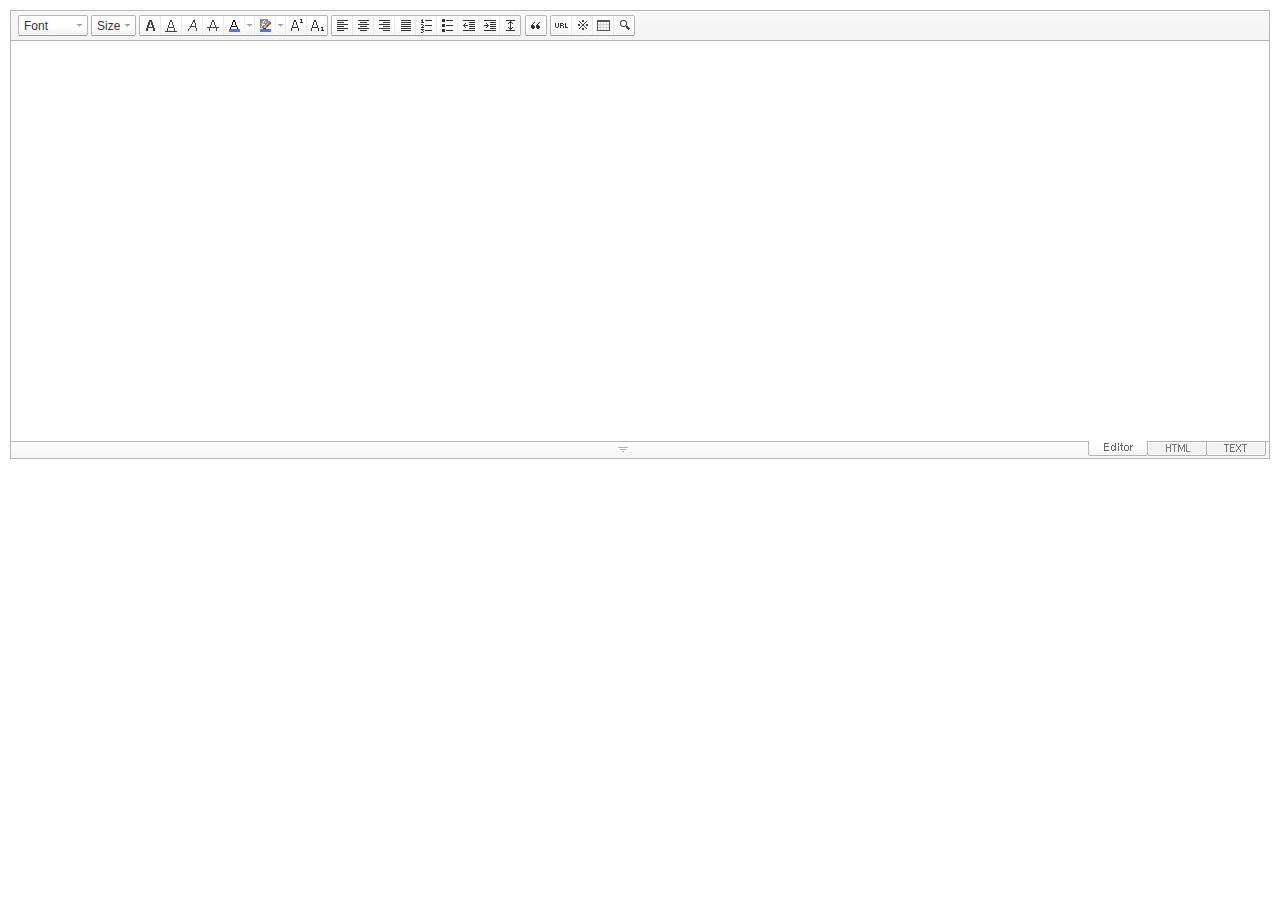
<file: security.miso/security.miso/src/main/resources/static/SmartEditor2Skin_en_US.html>
<!DOCTYPE HTML PUBLIC "-//W3C//DTD HTML 4.01 Transitional//EN" "http://www.w3.org/TR/html4/loose.dtd">
<html lang="ko">
<head>
<meta http-equiv="Content-Type" content="text/html; charset=utf-8">
<meta http-equiv="Content-Script-Type" content="text/javascript">
<meta http-equiv="Content-Style-Type" content="text/css">
<title>네이버 :: Smart Editor 2 &#8482;</title>
<link href="css/en_US/smart_editor2.css" rel="stylesheet" type="text/css">
<style type="text/css">
	body { margin: 10px; }
</style>
<script type="text/javascript" src="./js/lib/jindo2.all.js" charset="utf-8"></script>
<script type="text/javascript" src="./js/lib/jindo_component.js" charset="utf-8"></script>
<script type="text/javascript" src="./js/service/SE2M_Configuration.js" charset="utf-8"></script>	<!-- 설정 파일 -->
<script type="text/javascript" src="./js/service/SE2BasicCreator.js" charset="utf-8"></script>
<script type="text/javascript" src="./js/smarteditor2.js" charset="utf-8"></script>

</head>
<body>

<!-- SE2 Markup Start -->	
<div id="smart_editor2">
	<div id="smart_editor2_content"><a href="#se2_iframe" class="blind">글쓰기영역으로 바로가기</a>
		<div class="se2_tool" id="se2_tool">
			
			<div class="se2_text_tool husky_seditor_text_tool">
			<ul class="se2_font_type">
				<li class="husky_seditor_ui_fontName"><button type="button" class="se2_font_family" title="Font"><span class="husky_se2m_current_fontName">Font</span></button>
					<!-- 글꼴 레이어 -->
					<div class="se2_layer husky_se_fontName_layer">
						<div class="se2_in_layer">
							<ul class="se2_l_font_fam">
							<li style="display:none"><button type="button"><span>@DisplayName@<span>(</span><em style="font-family:FontFamily;">@SampleText@</em><span>)</span></span></button></li>
							<li class="se2_division husky_seditor_font_separator"></li>
							<li><button type="button"><span>NanumGothic<span>(</span><em style="font-family:'NanumGothic',NanumGothic;">ABCD</em><span>)</span></span></button></li>
							<li><button type="button"><span>NanumMyungjo<span>(</span><em style="font-family:'NanumMyungjo',NanumMyeongjo;">ABCD</em><span>)</span></span></button></li>
							<li><button type="button"><span>NanumGothicCoding<span>(</span><em style="font-family:'NanumGothicCoding',NanumGothicCoding;">ABCD</em><span>)</span></span></button></li>
							<li><button type="button"><span>NanumBarunGothic<span>(</span><em style="font-family:'NanumBarunGothic',NanumBarunGothic,NanumBarunGothicOTF;">ABCD</em><span>)</span></span></button></li>
							<li><button type="button"><span>NanumBarunpen<span>(</span><em style="font-family:'NanumBarunpen',NanumBarunpen;">ABCD</em><span>)</span></span></button></li>
							</ul>
						</div>
					</div>
					<!-- //글꼴 레이어 -->
				</li>

				<li class="husky_seditor_ui_fontSize"><button type="button" class="se2_font_size" title="Letter Size"><span class="husky_se2m_current_fontSize">Size</span></button>
					<!-- 폰트 사이즈 레이어 -->
					<div class="se2_layer husky_se_fontSize_layer">
						<div class="se2_in_layer">
							<ul class="se2_l_font_size">
							<li><button type="button"><span style="margin-top:4px; margin-bottom:3px; margin-left:5px; font-size:7pt;">ABCDEFG<span style=" font-size:7pt;">(7pt)</span></span></button></li>
							<li><button type="button"><span style="margin-bottom:2px; font-size:8pt;">ABCDEFG<span style="font-size:8pt;">(8pt)</span></span></button></li>
							<li><button type="button"><span style="margin-bottom:1px; font-size:9pt;">ABCDEFG<span style="font-size:9pt;">(9pt)</span></span></button></li>
							<li><button type="button"><span style="margin-bottom:1px; font-size:10pt;">ABCDEFG<span style="font-size:10pt;">(10pt)</span></span></button></li>
							<li><button type="button"><span style="margin-bottom:2px; font-size:11pt;">ABCDEFG<span style="font-size:11pt;">(11pt)</span></span></button></li>
							<li><button type="button"><span style="margin-bottom:1px; font-size:12pt;">ABCDEFG<span style="font-size:12pt;">(12pt)</span></span></button></li>
							<li><button type="button"><span style="margin-bottom:2px; font-size:14pt;">ABCDEFG<span style="margin-left:6px;font-size:14pt;">(14pt)</span></span></button></li>
							<li><button type="button"><span style="margin-bottom:1px; font-size:18pt;">ABCDEFG<span style="margin-left:8px;font-size:18pt;">(18pt)</span></span></button></li>
							<li><button type="button"><span style="margin-left:3px; font-size:24pt;">ABCDEF<span style="margin-left:11px;font-size:24pt;">(24pt)</span></span></button></li>
							<li><button type="button"><span style="margin-top:-1px; margin-left:3px; font-size:36pt;">ABCD<span style="font-size:36pt;">(36pt)</span></span></button></li>
							</ul>
						</div>
					</div>
					<!-- //폰트 사이즈 레이어 -->
				</li>
</ul><ul>
				<li class="husky_seditor_ui_bold first_child"><button type="button" title="Bold[Ctrl+B]" class="se2_bold"><span class="_buttonRound tool_bg">Bold[Ctrl+B]</span></button></li>

				<li class="husky_seditor_ui_underline"><button type="button" title="Underline[Ctrl+U]" class="se2_underline"><span class="_buttonRound">Underline[Ctrl+U]</span></button></li>

				<li class="husky_seditor_ui_italic"><button type="button" title="Italic[Ctrl+I]" class="se2_italic"><span class="_buttonRound">Italic[Ctrl+I]</span></button></li>

				<li class="husky_seditor_ui_lineThrough"><button type="button" title="Cancel[Ctrl+D]" class="se2_tdel"><span class="_buttonRound">Cancel[Ctrl+D]</span></button></li>

				<li class="se2_pair husky_seditor_ui_fontColor"><span class="selected_color husky_se2m_fontColor_lastUsed" style="background-color:#4477f9"></span><span class="husky_seditor_ui_fontColorA"><button type="button" title="Letter color" class="se2_fcolor"><span>Letter color</span></button></span><span class="husky_seditor_ui_fontColorB"><button type="button" title="More" class="se2_fcolor_more"><span class="_buttonRound">More</span></button></span>				
					<!-- 글자색 -->
					<div class="se2_layer husky_se2m_fontcolor_layer" style="display:none">
						<div class="se2_in_layer husky_se2m_fontcolor_paletteHolder">
							<div class="se2_palette husky_se2m_color_palette">
								<ul class="se2_pick_color">
								<li><button type="button" title="#ff0000" style="background:#ff0000"><span><span>#ff0000</span></span></button></li>
								<li><button type="button" title="#ff6c00" style="background:#ff6c00"><span><span>#ff6c00</span></span></button></li>
								<li><button type="button" title="#ffaa00" style="background:#ffaa00"><span><span>#ffaa00</span></span></button></li>
								<li><button type="button" title="#ffef00" style="background:#ffef00"><span><span>#ffef00</span></span></button></li>
								<li><button type="button" title="#a6cf00" style="background:#a6cf00"><span><span>#a6cf00</span></span></button></li>
								<li><button type="button" title="#009e25" style="background:#009e25"><span><span>#009e25</span></span></button></li>
								<li><button type="button" title="#00b0a2" style="background:#00b0a2"><span><span>#00b0a2</span></span></button></li>
								<li><button type="button" title="#0075c8" style="background:#0075c8"><span><span>#0075c8</span></span></button></li>
								<li><button type="button" title="#3a32c3" style="background:#3a32c3"><span><span>#3a32c3</span></span></button></li>
								<li><button type="button" title="#7820b9" style="background:#7820b9"><span><span>#7820b9</span></span></button></li>
								<li><button type="button" title="#ef007c" style="background:#ef007c"><span><span>#ef007c</span></span></button></li>
								<li><button type="button" title="#000000" style="background:#000000"><span><span>#000000</span></span></button></li>
								<li><button type="button" title="#252525" style="background:#252525"><span><span>#252525</span></span></button></li>
								<li><button type="button" title="#464646" style="background:#464646"><span><span>#464646</span></span></button></li>
								<li><button type="button" title="#636363" style="background:#636363"><span><span>#636363</span></span></button></li>
								<li><button type="button" title="#7d7d7d" style="background:#7d7d7d"><span><span>#7d7d7d</span></span></button></li>
								<li><button type="button" title="#9a9a9a" style="background:#9a9a9a"><span><span>#9a9a9a</span></span></button></li>
								<li><button type="button" title="#ffe8e8" style="background:#ffe8e8"><span><span>#9a9a9a</span></span></button></li>
								<li><button type="button" title="#f7e2d2" style="background:#f7e2d2"><span><span>#f7e2d2</span></span></button></li>
								<li><button type="button" title="#f5eddc" style="background:#f5eddc"><span><span>#f5eddc</span></span></button></li>
								<li><button type="button" title="#f5f4e0" style="background:#f5f4e0"><span><span>#f5f4e0</span></span></button></li>
								<li><button type="button" title="#edf2c2" style="background:#edf2c2"><span><span>#edf2c2</span></span></button></li>
								<li><button type="button" title="#def7e5" style="background:#def7e5"><span><span>#def7e5</span></span></button></li>
								<li><button type="button" title="#d9eeec" style="background:#d9eeec"><span><span>#d9eeec</span></span></button></li>
								<li><button type="button" title="#c9e0f0" style="background:#c9e0f0"><span><span>#c9e0f0</span></span></button></li>
								<li><button type="button" title="#d6d4eb" style="background:#d6d4eb"><span><span>#d6d4eb</span></span></button></li>
								<li><button type="button" title="#e7dbed" style="background:#e7dbed"><span><span>#e7dbed</span></span></button></li>
								<li><button type="button" title="#f1e2ea" style="background:#f1e2ea"><span><span>#f1e2ea</span></span></button></li>
								<li><button type="button" title="#acacac" style="background:#acacac"><span><span>#acacac</span></span></button></li>
								<li><button type="button" title="#c2c2c2" style="background:#c2c2c2"><span><span>#c2c2c2</span></span></button></li>
								<li><button type="button" title="#cccccc" style="background:#cccccc"><span><span>#cccccc</span></span></button></li>
								<li><button type="button" title="#e1e1e1" style="background:#e1e1e1"><span><span>#e1e1e1</span></span></button></li>
								<li><button type="button" title="#ebebeb" style="background:#ebebeb"><span><span>#ebebeb</span></span></button></li>
								<li><button type="button" title="#ffffff" style="background:#ffffff"><span><span>#ffffff</span></span></button></li>
								</ul>
								<ul class="se2_pick_color" style="width:156px;">
								<li><button type="button" title="#e97d81" style="background:#e97d81"><span><span>#e97d81</span></span></button></li>
								<li><button type="button" title="#e19b73" style="background:#e19b73"><span><span>#e19b73</span></span></button></li>
								<li><button type="button" title="#d1b274" style="background:#d1b274"><span><span>#d1b274</span></span></button></li>
								<li><button type="button" title="#cfcca2" style="background:#cfcca2"><span><span>#cfcca2</span></span></button></li>
								<li><button type="button" title="#cfcca2" style="background:#cfcca2"><span><span>#cfcca2</span></span></button></li>
								<li><button type="button" title="#61b977" style="background:#61b977"><span><span>#61b977</span></span></button></li>
								<li><button type="button" title="#53aea8" style="background:#53aea8"><span><span>#53aea8</span></span></button></li>
								<li><button type="button" title="#518fbb" style="background:#518fbb"><span><span>#518fbb</span></span></button></li>
								<li><button type="button" title="#6a65bb" style="background:#6a65bb"><span><span>#6a65bb</span></span></button></li>
								<li><button type="button" title="#9a54ce" style="background:#9a54ce"><span><span>#9a54ce</span></span></button></li>
								<li><button type="button" title="#e573ae" style="background:#e573ae"><span><span>#e573ae</span></span></button></li>
								<li><button type="button" title="#5a504b" style="background:#5a504b"><span><span>#5a504b</span></span></button></li>
								<li><button type="button" title="#767b86" style="background:#767b86"><span><span>#767b86</span></span></button></li>
								<li><button type="button" title="#951015" style="background:#951015"><span><span>#951015</span></span></button></li>
								<li><button type="button" title="#6e391a" style="background:#6e391a"><span><span>#6e391a</span></span></button></li>
								<li><button type="button" title="#785c25" style="background:#785c25"><span><span>#785c25</span></span></button></li>
								<li><button type="button" title="#5f5b25" style="background:#5f5b25"><span><span>#5f5b25</span></span></button></li>
								<li><button type="button" title="#4c511f" style="background:#4c511f"><span><span>#4c511f</span></span></button></li>
								<li><button type="button" title="#1c4827" style="background:#1c4827"><span><span>#1c4827</span></span></button></li>
								<li><button type="button" title="#0d514c" style="background:#0d514c"><span><span>#0d514c</span></span></button></li>
								<li><button type="button" title="#1b496a" style="background:#1b496a"><span><span>#1b496a</span></span></button></li>
								<li><button type="button" title="#2b285f" style="background:#2b285f"><span><span>#2b285f</span></span></button></li>
								<li><button type="button" title="#45245b" style="background:#45245b"><span><span>#45245b</span></span></button></li>
								<li><button type="button" title="#721947" style="background:#721947"><span><span>#721947</span></span></button></li>
								<li><button type="button" title="#352e2c" style="background:#352e2c"><span><span>#352e2c</span></span></button></li>
								<li><button type="button" title="#3c3f45" style="background:#3c3f45"><span><span>#3c3f45</span></span></button></li>
								</ul>
								<button type="button" title="More" class="se2_view_more husky_se2m_color_palette_more_btn"><span>More</span></button>
								<div class="husky_se2m_color_palette_recent" style="display:none">
									<h4>Recent Color</h4>
									<ul class="se2_pick_color">
									<li></li>
									<!-- 최근 사용한 색 템플릿 -->
									<!-- <li><button type="button" title="#e97d81" style="background:#e97d81"><span><span>#e97d81</span></span></button></li> -->
									<!-- //최근 사용한 색 템플릿 -->
									</ul>
								</div>								
								<div class="se2_palette2 husky_se2m_color_palette_colorpicker">
									<!--form action="http://test.emoticon.naver.com/colortable/TextAdd.nhn" method="post"-->
										<div class="se2_color_set">
											<span class="se2_selected_color"><span class="husky_se2m_cp_preview" style="background:#e97d81"></span></span><input type="text" name="" class="input_ty1 husky_se2m_cp_colorcode" value="#e97d81"><button type="button" class="se2_btn_insert husky_se2m_color_palette_ok_btn" title="Enter"><span>Enter</span></button></div>
										<!--input type="hidden" name="callback" value="http://test.emoticon.naver.com/colortable/result.jsp" />
										<input type="hidden" name="callback_func" value="1" />
										<input type="hidden" name="text_key" value="" />
										<input type="hidden" name="text_data" value="" />
									</form-->
									<div class="se2_gradation1 husky_se2m_cp_colpanel"></div>
									<div class="se2_gradation2 husky_se2m_cp_huepanel"></div>
								</div>
							</div>
                        </div>
					</div>
                    <!-- //글자색 -->
				</li>

				<li class="se2_pair husky_seditor_ui_BGColor"><span class="selected_color husky_se2m_BGColor_lastUsed" style="background-color:#4477f9"></span><span class="husky_seditor_ui_BGColorA"><button type="button" title="Background Color" class="se2_bgcolor"><span>Background Color</span></button></span><span class="husky_seditor_ui_BGColorB"><button type="button" title="More" class="se2_bgcolor_more"><span class="_buttonRound">More</span></button></span>
					<!-- 배경색 -->
					<div class="se2_layer se2_layer husky_se2m_BGColor_layer" style="display:none">
						<div class="se2_in_layer">
							<div class="se2_palette_bgcolor">
								<ul class="se2_background husky_se2m_bgcolor_list">
								<li><button type="button" title="Background Color#ff0000 Font Color#ffffff" style="background:#ff0000; color:#ffffff"><span><span>ABCDE</span></span></button></li>								
								<li><button type="button" title="Background Color#6d30cf Font Color#ffffff" style="background:#6d30cf; color:#ffffff"><span><span>ABCDE</span></span></button></li>
								<li><button type="button" title="Background Color#000000 Font Color#ffffff" style="background:#000000; color:#ffffff"><span><span>ABCDE</span></span></button></li>
								<li><button type="button" title="Background Color#ff6600 Font Color#ffffff" style="background:#ff6600; color:#ffffff"><span><span>ABCDE</span></span></button></li>
								<li><button type="button" title="Background Color#3333cc Font Color#ffffff" style="background:#3333cc; color:#ffffff"><span><span>ABCDE</span></span></button></li>
								<li><button type="button" title="Background Color#333333 Font Color#ffff00" style="background:#333333; color:#ffff00"><span><span>ABCDE</span></span></button></li>
								<li><button type="button" title="Background Color#ffa700 Font Color#ffffff" style="background:#ffa700; color:#ffffff"><span><span>ABCDE</span></span></button></li>
								<li><button type="button" title="Background Color#009999 Font Color#ffffff" style="background:#009999; color:#ffffff"><span><span>ABCDE</span></span></button></li>
								<li><button type="button" title="Background Color#8e8e8e Font Color#ffffff" style="background:#8e8e8e; color:#ffffff"><span><span>ABCDE</span></span></button></li>								
								<li><button type="button" title="Background Color#cc9900 Font Color#ffffff" style="background:#cc9900; color:#ffffff"><span><span>ABCDE</span></span></button></li>
								<li><button type="button" title="Background Color#77b02b Font Color#ffffff" style="background:#77b02b; color:#ffffff"><span><span>ABCDE</span></span></button></li>
								<li><button type="button" title="Background Color#ffffff Font Color#000000" style="background:#ffffff; color:#000000"><span><span>ABCDE</span></span></button></li>
								</ul>
							</div>
							<div class="husky_se2m_BGColor_paletteHolder"></div>
                        </div>
					</div>
                    <!-- //배경색 -->
				</li>

				<li class="husky_seditor_ui_superscript"><button type="button" title="윗첨자" class="se2_sup"><span class="_buttonRound">윗첨자</span></button></li>

				<li class="husky_seditor_ui_subscript last_child"><button type="button" title="아래첨자" class="se2_sub"><span class="_buttonRound tool_bg">아래첨자</span></button></li>
</ul><ul>
				<li class="husky_seditor_ui_justifyleft first_child"><button type="button" title="Align: Left" class="se2_left"><span class="_buttonRound tool_bg">Align: Left</span></button></li>

				<li class="husky_seditor_ui_justifycenter"><button type="button" title="Align: Center" class="se2_center"><span class="_buttonRound">Align: Center</span></button></li>

				<li class="husky_seditor_ui_justifyright"><button type="button" title="Align: Right" class="se2_right"><span class="_buttonRound">Align: Right</span></button></li>

				<li class="husky_seditor_ui_justifyfull"><button type="button" title="Align: Justify" class="se2_justify"><span class="_buttonRound">Align: Justify</span></button></li>

				<li class="husky_seditor_ui_orderedlist"><button type="button" title="Add Number" class="se2_ol"><span class="_buttonRound">Add Number</span></button></li>

				<li class="husky_seditor_ui_unorderedlist"><button type="button" title="Bullet" class="se2_ul"><span class="_buttonRound">Bullet</span></button></li>

				<li class="husky_seditor_ui_outdent"><button type="button" title="Outdent[Shift+Tab]" class="se2_outdent"><span class="_buttonRound">Outdent[Shift+Tab]</span></button></li>

				<li class="husky_seditor_ui_indent"><button type="button" title="Indent[Tab]" class="se2_indent"><span class="_buttonRound">Indent[Tab]</span></button></li>			

				<li class="husky_seditor_ui_lineHeight last_child"><button type="button" title="Line-height" class="se2_lineheight" ><span class="_buttonRound tool_bg">Line-height</span></button>
					<!-- 줄간격 레이어 -->
					<div class="se2_layer husky_se2m_lineHeight_layer">
						<div class="se2_in_layer">
							<ul class="se2_l_line_height">
							<li><button type="button"><span>50%</span></button></li>
							<li><button type="button"><span>80%</span></button></li>
							<li><button type="button"><span>100%</span></button></li>
							<li><button type="button"><span>120%</span></button></li>
							<li><button type="button"><span>150%</span></button></li>
							<li><button type="button"><span>180%</span></button></li>
							<li><button type="button"><span>200%</span></button></li>
							</ul>
							<div class="se2_l_line_height_user husky_se2m_lineHeight_direct_input">
								<h3>Enter</h3>
								<span class="bx_input">
								<input type="text" class="input_ty1" maxlength="3" style="width:75px">
								<button type="button" title="1% Add" class="btn_up"><span>1% Add</span></button>
								<button type="button" title="1% Minus" class="btn_down"><span>1% Minus</span></button>
								</span>		
								<div class="btn_area">
									<button type="button" class="se2_btn_apply3"><span>Apply</span></button><button type="button" class="se2_btn_cancel3"><span>Cancel</span></button>
								</div>
							</div>
						</div>
					</div>
					<!-- //줄간격 레이어 -->
				</li>
</ul><ul>
				<li class="husky_seditor_ui_quote single_child"><button type="button" title="인용구" class="se2_blockquote"><span class="_buttonRound tool_bg">인용구</span></button>
					<!-- 인용구 -->
					<div class="se2_layer husky_seditor_blockquote_layer" style="margin-left:-407px; display:none;">
						<div class="se2_in_layer">
							<div class="se2_quote">
								<ul>
								<li class="q1"><button type="button" class="se2_quote1"><span><span>인용구 스타일1</span></span></button></li>
								<li class="q2"><button type="button" class="se2_quote2"><span><span>인용구 스타일2</span></span></button></li>
								<li class="q3"><button type="button" class="se2_quote3"><span><span>인용구 스타일3</span></span></button></li>
								<li class="q4"><button type="button" class="se2_quote4"><span><span>인용구 스타일4</span></span></button></li>
								<li class="q5"><button type="button" class="se2_quote5"><span><span>인용구 스타일5</span></span></button></li>
								<li class="q6"><button type="button" class="se2_quote6"><span><span>인용구 스타일6</span></span></button></li>
								<li class="q7"><button type="button" class="se2_quote7"><span><span>인용구 스타일7</span></span></button></li>
								<li class="q8"><button type="button" class="se2_quote8"><span><span>인용구 스타일8</span></span></button></li>
								<li class="q9"><button type="button" class="se2_quote9"><span><span>인용구 스타일9</span></span></button></li>
								<li class="q10"><button type="button" class="se2_quote10"><span><span>인용구 스타일10</span></span></button></li>
								</ul>
								<button type="button" class="se2_cancel2"><span>적용취소</span></button>
							</div>
						</div>
					</div>
					<!-- //인용구 -->
				</li>
</ul><ul>
				<li class="husky_seditor_ui_hyperlink first_child"><button type="button" title="Link" class="se2_url"><span class="_buttonRound tool_bg">Link</span></button>
					<!-- 링크 -->
					<div class="se2_layer" style="margin-left:-285px">
						<div class="se2_in_layer">
							<div class="se2_url2">
								<input type="text" class="input_ty1" value="http://">
								<button type="button" class="se2_apply"><span>Apply</span></button><button type="button" class="se2_cancel"><span>Cancel</span></button>
							</div>
						</div>
					</div>
					<!-- //링크 -->
				</li>

				<li class="husky_seditor_ui_sCharacter"><button type="button" title="Special Symbols" class="se2_character"><span class="_buttonRound">Special Symbols</span></button>
					<!-- 특수기호 -->
					<div class="se2_layer husky_seditor_sCharacter_layer" style="margin-left:-448px;">
						<div class="se2_in_layer">
							<div class="se2_bx_character">
								<ul class="se2_char_tab">
								<li class="active"><button type="button" title="Basic Symbols" class="se2_char1"><span>Basic Symbols</span></button>
									<div class="se2_s_character">
										<ul class="husky_se2m_sCharacter_list">
											<li></li>
											<!-- 일반기호 목록 -->
											<!-- <li class="hover"><button type="button"><span>｛</span></button></li><li class="active"><button type="button"><span>｝</span></button></li><li><button type="button"><span>〔</span></button></li><li><button type="button"><span>〕</span></button></li><li><button type="button"><span>〈</span></button></li><li><button type="button"><span>〉</span></button></li><li><button type="button"><span>《</span></button></li><li><button type="button"><span>》</span></button></li><li><button type="button"><span>「</span></button></li><li><button type="button"><span>」</span></button></li><li><button type="button"><span>『</span></button></li><li><button type="button"><span>』</span></button></li><li><button type="button"><span>【</span></button></li><li><button type="button"><span>】</span></button></li><li><button type="button"><span>‘</span></button></li><li><button type="button"><span>’</span></button></li><li><button type="button"><span>“</span></button></li><li><button type="button"><span>”</span></button></li><li><button type="button"><span>、</span></button></li><li><button type="button"><span>。</span></button></li><li><button type="button"><span>·</span></button></li><li><button type="button"><span>‥</span></button></li><li><button type="button"><span>…</span></button></li><li><button type="button"><span>§</span></button></li><li><button type="button"><span>※</span></button></li><li><button type="button"><span>☆</span></button></li><li><button type="button"><span>★</span></button></li><li><button type="button"><span>○</span></button></li><li><button type="button"><span>●</span></button></li><li><button type="button"><span>◎</span></button></li><li><button type="button"><span>◇</span></button></li><li><button type="button"><span>◆</span></button></li><li><button type="button"><span>□</span></button></li><li><button type="button"><span>■</span></button></li><li><button type="button"><span>△</span></button></li><li><button type="button"><span>▲</span></button></li><li><button type="button"><span>▽</span></button></li><li><button type="button"><span>▼</span></button></li><li><button type="button"><span>◁</span></button></li><li><button type="button"><span>◀</span></button></li><li><button type="button"><span>▷</span></button></li><li><button type="button"><span>▶</span></button></li><li><button type="button"><span>♤</span></button></li><li><button type="button"><span>♠</span></button></li><li><button type="button"><span>♡</span></button></li><li><button type="button"><span>♥</span></button></li><li><button type="button"><span>♧</span></button></li><li><button type="button"><span>♣</span></button></li><li><button type="button"><span>⊙</span></button></li><li><button type="button"><span>◈</span></button></li><li><button type="button"><span>▣</span></button></li><li><button type="button"><span>◐</span></button></li><li><button type="button"><span>◑</span></button></li><li><button type="button"><span>▒</span></button></li><li><button type="button"><span>▤</span></button></li><li><button type="button"><span>▥</span></button></li><li><button type="button"><span>▨</span></button></li><li><button type="button"><span>▧</span></button></li><li><button type="button"><span>▦</span></button></li><li><button type="button"><span>▩</span></button></li><li><button type="button"><span>±</span></button></li><li><button type="button"><span>×</span></button></li><li><button type="button"><span>÷</span></button></li><li><button type="button"><span>≠</span></button></li><li><button type="button"><span>≤</span></button></li><li><button type="button"><span>≥</span></button></li><li><button type="button"><span>∞</span></button></li><li><button type="button"><span>∴</span></button></li><li><button type="button"><span>°</span></button></li><li><button type="button"><span>′</span></button></li><li><button type="button"><span>″</span></button></li><li><button type="button"><span>∠</span></button></li><li><button type="button"><span>⊥</span></button></li><li><button type="button"><span>⌒</span></button></li><li><button type="button"><span>∂</span></button></li><li><button type="button"><span>≡</span></button></li><li><button type="button"><span>≒</span></button></li><li><button type="button"><span>≪</span></button></li><li><button type="button"><span>≫</span></button></li><li><button type="button"><span>√</span></button></li><li><button type="button"><span>∽</span></button></li><li><button type="button"><span>∝</span></button></li><li><button type="button"><span>∵</span></button></li><li><button type="button"><span>∫</span></button></li><li><button type="button"><span>∬</span></button></li><li><button type="button"><span>∈</span></button></li><li><button type="button"><span>∋</span></button></li><li><button type="button"><span>⊆</span></button></li><li><button type="button"><span>⊇</span></button></li><li><button type="button"><span>⊂</span></button></li><li><button type="button"><span>⊃</span></button></li><li><button type="button"><span>∪</span></button></li><li><button type="button"><span>∩</span></button></li><li><button type="button"><span>∧</span></button></li><li><button type="button"><span>∨</span></button></li><li><button type="button"><span>￢</span></button></li><li><button type="button"><span>⇒</span></button></li><li><button type="button"><span>⇔</span></button></li><li><button type="button"><span>∀</span></button></li><li><button type="button"><span>∃</span></button></li><li><button type="button"><span>´</span></button></li><li><button type="button"><span>～</span></button></li><li><button type="button"><span>ˇ</span></button></li><li><button type="button"><span>˘</span></button></li><li><button type="button"><span>˝</span></button></li><li><button type="button"><span>˚</span></button></li><li><button type="button"><span>˙</span></button></li><li><button type="button"><span>¸</span></button></li><li><button type="button"><span>˛</span></button></li><li><button type="button"><span>¡</span></button></li><li><button type="button"><span>¿</span></button></li><li><button type="button"><span>ː</span></button></li><li><button type="button"><span>∮</span></button></li><li><button type="button"><span>∑</span></button></li><li><button type="button"><span>∏</span></button></li><li><button type="button"><span>♭</span></button></li><li><button type="button"><span>♩</span></button></li><li><button type="button"><span>♪</span></button></li><li><button type="button"><span>♬</span></button></li><li><button type="button"><span>㉿</span></button></li><li><button type="button"><span>→</span></button></li><li><button type="button"><span>←</span></button></li><li><button type="button"><span>↑</span></button></li><li><button type="button"><span>↓</span></button></li><li><button type="button"><span>↔</span></button></li><li><button type="button"><span>↕</span></button></li><li><button type="button"><span>↗</span></button></li><li><button type="button"><span>↙</span></button></li><li><button type="button"><span>↖</span></button></li><li><button type="button"><span>↘</span></button></li><li><button type="button"><span>㈜</span></button></li><li><button type="button"><span>№</span></button></li><li><button type="button"><span>㏇</span></button></li><li><button type="button"><span>™</span></button></li><li><button type="button"><span>㏂</span></button></li><li><button type="button"><span>㏘</span></button></li><li><button type="button"><span>℡</span></button></li><li><button type="button"><span>♨</span></button></li><li><button type="button"><span>☏</span></button></li><li><button type="button"><span>☎</span></button></li><li><button type="button"><span>☜</span></button></li><li><button type="button"><span>☞</span></button></li><li><button type="button"><span>¶</span></button></li><li><button type="button"><span>†</span></button></li><li><button type="button"><span>‡</span></button></li><li><button type="button"><span>®</span></button></li><li><button type="button"><span>ª</span></button></li><li><button type="button"><span>º</span></button></li><li><button type="button"><span>♂</span></button></li><li><button type="button"><span>♀</span></button></li> -->
										</ul>
									</div>
								</li>
								<li><button type="button" title="Numbers and Units" class="se2_char2"><span>Numbers and Units</span></button>
									<div class="se2_s_character">
										<ul class="husky_se2m_sCharacter_list">
											<li></li>
											<!-- 숫자와 단위 목록 -->
											<!-- <li class="hover"><button type="button"><span>½</span></button></li><li><button type="button"><span>⅓</span></button></li><li><button type="button"><span>⅔</span></button></li><li><button type="button"><span>¼</span></button></li><li><button type="button"><span>¾</span></button></li><li><button type="button"><span>⅛</span></button></li><li><button type="button"><span>⅜</span></button></li><li><button type="button"><span>⅝</span></button></li><li><button type="button"><span>⅞</span></button></li><li><button type="button"><span>¹</span></button></li><li><button type="button"><span>²</span></button></li><li><button type="button"><span>³</span></button></li><li><button type="button"><span>⁴</span></button></li><li><button type="button"><span>ⁿ</span></button></li><li><button type="button"><span>₁</span></button></li><li><button type="button"><span>₂</span></button></li><li><button type="button"><span>₃</span></button></li><li><button type="button"><span>₄</span></button></li><li><button type="button"><span>Ⅰ</span></button></li><li><button type="button"><span>Ⅱ</span></button></li><li><button type="button"><span>Ⅲ</span></button></li><li><button type="button"><span>Ⅳ</span></button></li><li><button type="button"><span>Ⅴ</span></button></li><li><button type="button"><span>Ⅵ</span></button></li><li><button type="button"><span>Ⅶ</span></button></li><li><button type="button"><span>Ⅷ</span></button></li><li><button type="button"><span>Ⅸ</span></button></li><li><button type="button"><span>Ⅹ</span></button></li><li><button type="button"><span>ⅰ</span></button></li><li><button type="button"><span>ⅱ</span></button></li><li><button type="button"><span>ⅲ</span></button></li><li><button type="button"><span>ⅳ</span></button></li><li><button type="button"><span>ⅴ</span></button></li><li><button type="button"><span>ⅵ</span></button></li><li><button type="button"><span>ⅶ</span></button></li><li><button type="button"><span>ⅷ</span></button></li><li><button type="button"><span>ⅸ</span></button></li><li><button type="button"><span>ⅹ</span></button></li><li><button type="button"><span>￦</span></button></li><li><button type="button"><span>$</span></button></li><li><button type="button"><span>￥</span></button></li><li><button type="button"><span>￡</span></button></li><li><button type="button"><span>€</span></button></li><li><button type="button"><span>℃</span></button></li><li><button type="button"><span>A</span></button></li><li><button type="button"><span>℉</span></button></li><li><button type="button"><span>￠</span></button></li><li><button type="button"><span>¤</span></button></li><li><button type="button"><span>‰</span></button></li><li><button type="button"><span>㎕</span></button></li><li><button type="button"><span>㎖</span></button></li><li><button type="button"><span>㎗</span></button></li><li><button type="button"><span>ℓ</span></button></li><li><button type="button"><span>㎘</span></button></li><li><button type="button"><span>㏄</span></button></li><li><button type="button"><span>㎣</span></button></li><li><button type="button"><span>㎤</span></button></li><li><button type="button"><span>㎥</span></button></li><li><button type="button"><span>㎦</span></button></li><li><button type="button"><span>㎙</span></button></li><li><button type="button"><span>㎚</span></button></li><li><button type="button"><span>㎛</span></button></li><li><button type="button"><span>㎜</span></button></li><li><button type="button"><span>㎝</span></button></li><li><button type="button"><span>㎞</span></button></li><li><button type="button"><span>㎟</span></button></li><li><button type="button"><span>㎠</span></button></li><li><button type="button"><span>㎡</span></button></li><li><button type="button"><span>㎢</span></button></li><li><button type="button"><span>㏊</span></button></li><li><button type="button"><span>㎍</span></button></li><li><button type="button"><span>㎎</span></button></li><li><button type="button"><span>㎏</span></button></li><li><button type="button"><span>㏏</span></button></li><li><button type="button"><span>㎈</span></button></li><li><button type="button"><span>㎉</span></button></li><li><button type="button"><span>㏈</span></button></li><li><button type="button"><span>㎧</span></button></li><li><button type="button"><span>㎨</span></button></li><li><button type="button"><span>㎰</span></button></li><li><button type="button"><span>㎱</span></button></li><li><button type="button"><span>㎲</span></button></li><li><button type="button"><span>㎳</span></button></li><li><button type="button"><span>㎴</span></button></li><li><button type="button"><span>㎵</span></button></li><li><button type="button"><span>㎶</span></button></li><li><button type="button"><span>㎷</span></button></li><li><button type="button"><span>㎸</span></button></li><li><button type="button"><span>㎹</span></button></li><li><button type="button"><span>㎀</span></button></li><li><button type="button"><span>㎁</span></button></li><li><button type="button"><span>㎂</span></button></li><li><button type="button"><span>㎃</span></button></li><li><button type="button"><span>㎄</span></button></li><li><button type="button"><span>㎺</span></button></li><li><button type="button"><span>㎻</span></button></li><li><button type="button"><span>㎼</span></button></li><li><button type="button"><span>㎽</span></button></li><li><button type="button"><span>㎾</span></button></li><li><button type="button"><span>㎿</span></button></li><li><button type="button"><span>㎐</span></button></li><li><button type="button"><span>㎑</span></button></li><li><button type="button"><span>㎒</span></button></li><li><button type="button"><span>㎓</span></button></li><li><button type="button"><span>㎔</span></button></li><li><button type="button"><span>Ω</span></button></li><li><button type="button"><span>㏀</span></button></li><li><button type="button"><span>㏁</span></button></li><li><button type="button"><span>㎊</span></button></li><li><button type="button"><span>㎋</span></button></li><li><button type="button"><span>㎌</span></button></li><li><button type="button"><span>㏖</span></button></li><li><button type="button"><span>㏅</span></button></li><li><button type="button"><span>㎭</span></button></li><li><button type="button"><span>㎮</span></button></li><li><button type="button"><span>㎯</span></button></li><li><button type="button"><span>㏛</span></button></li><li><button type="button"><span>㎩</span></button></li><li><button type="button"><span>㎪</span></button></li><li><button type="button"><span>㎫</span></button></li><li><button type="button"><span>㎬</span></button></li><li><button type="button"><span>㏝</span></button></li><li><button type="button"><span>㏐</span></button></li><li><button type="button"><span>㏓</span></button></li><li><button type="button"><span>㏃</span></button></li><li><button type="button"><span>㏉</span></button></li><li><button type="button"><span>㏜</span></button></li><li><button type="button"><span>㏆</span></button></li> -->
										</ul>
									</div>
								</li>
								<li><button type="button" title="Circle, Parenthesis" class="se2_char3"><span>Circle, Parenthesis</span></button>
									<div class="se2_s_character">
										<ul class="husky_se2m_sCharacter_list">
											<li></li>
											<!-- 원,괄호 목록 -->
											<!-- <li><button type="button"><span>㉠</span></button></li><li><button type="button"><span>㉡</span></button></li><li><button type="button"><span>㉢</span></button></li><li><button type="button"><span>㉣</span></button></li><li><button type="button"><span>㉤</span></button></li><li><button type="button"><span>㉥</span></button></li><li><button type="button"><span>㉦</span></button></li><li><button type="button"><span>㉧</span></button></li><li><button type="button"><span>㉨</span></button></li><li><button type="button"><span>㉩</span></button></li><li><button type="button"><span>㉪</span></button></li><li><button type="button"><span>㉫</span></button></li><li><button type="button"><span>㉬</span></button></li><li><button type="button"><span>㉭</span></button></li><li><button type="button"><span>㉮</span></button></li><li><button type="button"><span>㉯</span></button></li><li><button type="button"><span>㉰</span></button></li><li><button type="button"><span>㉱</span></button></li><li><button type="button"><span>㉲</span></button></li><li><button type="button"><span>㉳</span></button></li><li><button type="button"><span>㉴</span></button></li><li><button type="button"><span>㉵</span></button></li><li><button type="button"><span>㉶</span></button></li><li><button type="button"><span>㉷</span></button></li><li><button type="button"><span>㉸</span></button></li><li><button type="button"><span>㉹</span></button></li><li><button type="button"><span>㉺</span></button></li><li><button type="button"><span>㉻</span></button></li><li><button type="button"><span>ⓐ</span></button></li><li><button type="button"><span>ⓑ</span></button></li><li><button type="button"><span>ⓒ</span></button></li><li><button type="button"><span>ⓓ</span></button></li><li><button type="button"><span>ⓔ</span></button></li><li><button type="button"><span>ⓕ</span></button></li><li><button type="button"><span>ⓖ</span></button></li><li><button type="button"><span>ⓗ</span></button></li><li><button type="button"><span>ⓘ</span></button></li><li><button type="button"><span>ⓙ</span></button></li><li><button type="button"><span>ⓚ</span></button></li><li><button type="button"><span>ⓛ</span></button></li><li><button type="button"><span>ⓜ</span></button></li><li><button type="button"><span>ⓝ</span></button></li><li><button type="button"><span>ⓞ</span></button></li><li><button type="button"><span>ⓟ</span></button></li><li><button type="button"><span>ⓠ</span></button></li><li><button type="button"><span>ⓡ</span></button></li><li><button type="button"><span>ⓢ</span></button></li><li><button type="button"><span>ⓣ</span></button></li><li><button type="button"><span>ⓤ</span></button></li><li><button type="button"><span>ⓥ</span></button></li><li><button type="button"><span>ⓦ</span></button></li><li><button type="button"><span>ⓧ</span></button></li><li><button type="button"><span>ⓨ</span></button></li><li><button type="button"><span>ⓩ</span></button></li><li><button type="button"><span>①</span></button></li><li><button type="button"><span>②</span></button></li><li><button type="button"><span>③</span></button></li><li><button type="button"><span>④</span></button></li><li><button type="button"><span>⑤</span></button></li><li><button type="button"><span>⑥</span></button></li><li><button type="button"><span>⑦</span></button></li><li><button type="button"><span>⑧</span></button></li><li><button type="button"><span>⑨</span></button></li><li><button type="button"><span>⑩</span></button></li><li><button type="button"><span>⑪</span></button></li><li><button type="button"><span>⑫</span></button></li><li><button type="button"><span>⑬</span></button></li><li><button type="button"><span>⑭</span></button></li><li><button type="button"><span>⑮</span></button></li><li><button type="button"><span>㈀</span></button></li><li><button type="button"><span>㈁</span></button></li><li class="hover"><button type="button"><span>㈂</span></button></li><li><button type="button"><span>㈃</span></button></li><li><button type="button"><span>㈄</span></button></li><li><button type="button"><span>㈅</span></button></li><li><button type="button"><span>㈆</span></button></li><li><button type="button"><span>㈇</span></button></li><li><button type="button"><span>㈈</span></button></li><li><button type="button"><span>㈉</span></button></li><li><button type="button"><span>㈊</span></button></li><li><button type="button"><span>㈋</span></button></li><li><button type="button"><span>㈌</span></button></li><li><button type="button"><span>㈍</span></button></li><li><button type="button"><span>㈎</span></button></li><li><button type="button"><span>㈏</span></button></li><li><button type="button"><span>㈐</span></button></li><li><button type="button"><span>㈑</span></button></li><li><button type="button"><span>㈒</span></button></li><li><button type="button"><span>㈓</span></button></li><li><button type="button"><span>㈔</span></button></li><li><button type="button"><span>㈕</span></button></li><li><button type="button"><span>㈖</span></button></li><li><button type="button"><span>㈗</span></button></li><li><button type="button"><span>㈘</span></button></li><li><button type="button"><span>㈙</span></button></li><li><button type="button"><span>㈚</span></button></li><li><button type="button"><span>㈛</span></button></li><li><button type="button"><span>⒜</span></button></li><li><button type="button"><span>⒝</span></button></li><li><button type="button"><span>⒞</span></button></li><li><button type="button"><span>⒟</span></button></li><li><button type="button"><span>⒠</span></button></li><li><button type="button"><span>⒡</span></button></li><li><button type="button"><span>⒢</span></button></li><li><button type="button"><span>⒣</span></button></li><li><button type="button"><span>⒤</span></button></li><li><button type="button"><span>⒥</span></button></li><li><button type="button"><span>⒦</span></button></li><li><button type="button"><span>⒧</span></button></li><li><button type="button"><span>⒨</span></button></li><li><button type="button"><span>⒩</span></button></li><li><button type="button"><span>⒪</span></button></li><li><button type="button"><span>⒫</span></button></li><li><button type="button"><span>⒬</span></button></li><li><button type="button"><span>⒭</span></button></li><li><button type="button"><span>⒮</span></button></li><li><button type="button"><span>⒯</span></button></li><li><button type="button"><span>⒰</span></button></li><li><button type="button"><span>⒱</span></button></li><li><button type="button"><span>⒲</span></button></li><li><button type="button"><span>⒳</span></button></li><li><button type="button"><span>⒴</span></button></li><li><button type="button"><span>⒵</span></button></li><li><button type="button"><span>⑴</span></button></li><li><button type="button"><span>⑵</span></button></li><li><button type="button"><span>⑶</span></button></li><li><button type="button"><span>⑷</span></button></li><li><button type="button"><span>⑸</span></button></li><li><button type="button"><span>⑹</span></button></li><li><button type="button"><span>⑺</span></button></li><li><button type="button"><span>⑻</span></button></li><li><button type="button"><span>⑼</span></button></li><li><button type="button"><span>⑽</span></button></li><li><button type="button"><span>⑾</span></button></li><li><button type="button"><span>⑿</span></button></li><li><button type="button"><span>⒀</span></button></li><li><button type="button"><span>⒁</span></button></li><li><button type="button"><span>⒂</span></button></li> -->
										</ul>
									</div>
								</li>
								<li><button type="button" title="Korean" class="se2_char4"><span>Korean</span></button>
									<div class="se2_s_character">
										<ul class="husky_se2m_sCharacter_list">
											<li></li>
											<!-- 한글 목록 -->
											<!-- <li><button type="button"><span>ㄱ</span></button></li><li><button type="button"><span>ㄲ</span></button></li><li><button type="button"><span>ㄳ</span></button></li><li><button type="button"><span>ㄴ</span></button></li><li><button type="button"><span>ㄵ</span></button></li><li><button type="button"><span>ㄶ</span></button></li><li><button type="button"><span>ㄷ</span></button></li><li><button type="button"><span>ㄸ</span></button></li><li><button type="button"><span>ㄹ</span></button></li><li><button type="button"><span>ㄺ</span></button></li><li><button type="button"><span>ㄻ</span></button></li><li><button type="button"><span>ㄼ</span></button></li><li><button type="button"><span>ㄽ</span></button></li><li><button type="button"><span>ㄾ</span></button></li><li><button type="button"><span>ㄿ</span></button></li><li><button type="button"><span>ㅀ</span></button></li><li><button type="button"><span>ㅁ</span></button></li><li><button type="button"><span>ㅂ</span></button></li><li><button type="button"><span>ㅃ</span></button></li><li><button type="button"><span>ㅄ</span></button></li><li><button type="button"><span>ㅅ</span></button></li><li><button type="button"><span>ㅆ</span></button></li><li><button type="button"><span>ㅇ</span></button></li><li><button type="button"><span>ㅈ</span></button></li><li><button type="button"><span>ㅉ</span></button></li><li><button type="button"><span>ㅊ</span></button></li><li><button type="button"><span>ㅋ</span></button></li><li><button type="button"><span>ㅌ</span></button></li><li><button type="button"><span>ㅍ</span></button></li><li><button type="button"><span>ㅎ</span></button></li><li><button type="button"><span>ㅏ</span></button></li><li><button type="button"><span>ㅐ</span></button></li><li><button type="button"><span>ㅑ</span></button></li><li><button type="button"><span>ㅒ</span></button></li><li><button type="button"><span>ㅓ</span></button></li><li><button type="button"><span>ㅔ</span></button></li><li><button type="button"><span>ㅕ</span></button></li><li><button type="button"><span>ㅖ</span></button></li><li><button type="button"><span>ㅗ</span></button></li><li><button type="button"><span>ㅘ</span></button></li><li><button type="button"><span>ㅙ</span></button></li><li><button type="button"><span>ㅚ</span></button></li><li><button type="button"><span>ㅛ</span></button></li><li><button type="button"><span>ㅜ</span></button></li><li><button type="button"><span>ㅝ</span></button></li><li><button type="button"><span>ㅞ</span></button></li><li><button type="button"><span>ㅟ</span></button></li><li><button type="button"><span>ㅠ</span></button></li><li><button type="button"><span>ㅡ</span></button></li><li><button type="button"><span>ㅢ</span></button></li><li><button type="button"><span>ㅣ</span></button></li><li><button type="button"><span>ㅥ</span></button></li><li><button type="button"><span>ㅦ</span></button></li><li><button type="button"><span>ㅧ</span></button></li><li><button type="button"><span>ㅨ</span></button></li><li><button type="button"><span>ㅩ</span></button></li><li><button type="button"><span>ㅪ</span></button></li><li><button type="button"><span>ㅫ</span></button></li><li><button type="button"><span>ㅬ</span></button></li><li><button type="button"><span>ㅭ</span></button></li><li><button type="button"><span>ㅮ</span></button></li><li><button type="button"><span>ㅯ</span></button></li><li><button type="button"><span>ㅰ</span></button></li><li><button type="button"><span>ㅱ</span></button></li><li><button type="button"><span>ㅲ</span></button></li><li><button type="button"><span>ㅳ</span></button></li><li><button type="button"><span>ㅴ</span></button></li><li><button type="button"><span>ㅵ</span></button></li><li><button type="button"><span>ㅶ</span></button></li><li><button type="button"><span>ㅷ</span></button></li><li><button type="button"><span>ㅸ</span></button></li><li><button type="button"><span>ㅹ</span></button></li><li><button type="button"><span>ㅺ</span></button></li><li><button type="button"><span>ㅻ</span></button></li><li><button type="button"><span>ㅼ</span></button></li><li><button type="button"><span>ㅽ</span></button></li><li><button type="button"><span>ㅾ</span></button></li><li><button type="button"><span>ㅿ</span></button></li><li><button type="button"><span>ㆀ</span></button></li><li><button type="button"><span>ㆁ</span></button></li><li><button type="button"><span>ㆂ</span></button></li><li><button type="button"><span>ㆃ</span></button></li><li><button type="button"><span>ㆄ</span></button></li><li><button type="button"><span>ㆅ</span></button></li><li><button type="button"><span>ㆆ</span></button></li><li><button type="button"><span>ㆇ</span></button></li><li><button type="button"><span>ㆈ</span></button></li><li><button type="button"><span>ㆉ</span></button></li><li><button type="button"><span>ㆊ</span></button></li><li><button type="button"><span>ㆋ</span></button></li><li><button type="button"><span>ㆌ</span></button></li><li><button type="button"><span>ㆍ</span></button></li><li><button type="button"><span>ㆎ</span></button></li> -->
										</ul>
									</div>
								</li>
								<li><button type="button" title="Greek, Latin" class="se2_char5"><span>Greek, Latin</span></button>
									<div class="se2_s_character">
										<ul class="husky_se2m_sCharacter_list">
											<li></li>
											<!-- 그리스,라틴어 목록 -->
											<!-- <li><button type="button"><span>Α</span></button></li><li><button type="button"><span>Β</span></button></li><li><button type="button"><span>Γ</span></button></li><li><button type="button"><span>Δ</span></button></li><li><button type="button"><span>Ε</span></button></li><li><button type="button"><span>Ζ</span></button></li><li><button type="button"><span>Η</span></button></li><li><button type="button"><span>Θ</span></button></li><li><button type="button"><span>Ι</span></button></li><li><button type="button"><span>Κ</span></button></li><li><button type="button"><span>Λ</span></button></li><li><button type="button"><span>Μ</span></button></li><li><button type="button"><span>Ν</span></button></li><li><button type="button"><span>Ξ</span></button></li><li class="hover"><button type="button"><span>Ο</span></button></li><li><button type="button"><span>Π</span></button></li><li><button type="button"><span>Ρ</span></button></li><li><button type="button"><span>Σ</span></button></li><li><button type="button"><span>Τ</span></button></li><li><button type="button"><span>Υ</span></button></li><li><button type="button"><span>Φ</span></button></li><li><button type="button"><span>Χ</span></button></li><li><button type="button"><span>Ψ</span></button></li><li><button type="button"><span>Ω</span></button></li><li><button type="button"><span>α</span></button></li><li><button type="button"><span>β</span></button></li><li><button type="button"><span>γ</span></button></li><li><button type="button"><span>δ</span></button></li><li><button type="button"><span>ε</span></button></li><li><button type="button"><span>ζ</span></button></li><li><button type="button"><span>η</span></button></li><li><button type="button"><span>θ</span></button></li><li><button type="button"><span>ι</span></button></li><li><button type="button"><span>κ</span></button></li><li><button type="button"><span>λ</span></button></li><li><button type="button"><span>μ</span></button></li><li><button type="button"><span>ν</span></button></li><li><button type="button"><span>ξ</span></button></li><li><button type="button"><span>ο</span></button></li><li><button type="button"><span>π</span></button></li><li><button type="button"><span>ρ</span></button></li><li><button type="button"><span>σ</span></button></li><li><button type="button"><span>τ</span></button></li><li><button type="button"><span>υ</span></button></li><li><button type="button"><span>φ</span></button></li><li><button type="button"><span>χ</span></button></li><li><button type="button"><span>ψ</span></button></li><li><button type="button"><span>ω</span></button></li><li><button type="button"><span>Æ</span></button></li><li><button type="button"><span>Ð</span></button></li><li><button type="button"><span>Ħ</span></button></li><li><button type="button"><span>Ĳ</span></button></li><li><button type="button"><span>Ŀ</span></button></li><li><button type="button"><span>Ł</span></button></li><li><button type="button"><span>Ø</span></button></li><li><button type="button"><span>Œ</span></button></li><li><button type="button"><span>Þ</span></button></li><li><button type="button"><span>Ŧ</span></button></li><li><button type="button"><span>Ŋ</span></button></li><li><button type="button"><span>æ</span></button></li><li><button type="button"><span>đ</span></button></li><li><button type="button"><span>ð</span></button></li><li><button type="button"><span>ħ</span></button></li><li><button type="button"><span>I</span></button></li><li><button type="button"><span>ĳ</span></button></li><li><button type="button"><span>ĸ</span></button></li><li><button type="button"><span>ŀ</span></button></li><li><button type="button"><span>ł</span></button></li><li><button type="button"><span>ł</span></button></li><li><button type="button"><span>œ</span></button></li><li><button type="button"><span>ß</span></button></li><li><button type="button"><span>þ</span></button></li><li><button type="button"><span>ŧ</span></button></li><li><button type="button"><span>ŋ</span></button></li><li><button type="button"><span>ŉ</span></button></li><li><button type="button"><span>Б</span></button></li><li><button type="button"><span>Г</span></button></li><li><button type="button"><span>Д</span></button></li><li><button type="button"><span>Ё</span></button></li><li><button type="button"><span>Ж</span></button></li><li><button type="button"><span>З</span></button></li><li><button type="button"><span>И</span></button></li><li><button type="button"><span>Й</span></button></li><li><button type="button"><span>Л</span></button></li><li><button type="button"><span>П</span></button></li><li><button type="button"><span>Ц</span></button></li><li><button type="button"><span>Ч</span></button></li><li><button type="button"><span>Ш</span></button></li><li><button type="button"><span>Щ</span></button></li><li><button type="button"><span>Ъ</span></button></li><li><button type="button"><span>Ы</span></button></li><li><button type="button"><span>Ь</span></button></li><li><button type="button"><span>Э</span></button></li><li><button type="button"><span>Ю</span></button></li><li><button type="button"><span>Я</span></button></li><li><button type="button"><span>б</span></button></li><li><button type="button"><span>в</span></button></li><li><button type="button"><span>г</span></button></li><li><button type="button"><span>д</span></button></li><li><button type="button"><span>ё</span></button></li><li><button type="button"><span>ж</span></button></li><li><button type="button"><span>з</span></button></li><li><button type="button"><span>и</span></button></li><li><button type="button"><span>й</span></button></li><li><button type="button"><span>л</span></button></li><li><button type="button"><span>п</span></button></li><li><button type="button"><span>ф</span></button></li><li><button type="button"><span>ц</span></button></li><li><button type="button"><span>ч</span></button></li><li><button type="button"><span>ш</span></button></li><li><button type="button"><span>щ</span></button></li><li><button type="button"><span>ъ</span></button></li><li><button type="button"><span>ы</span></button></li><li><button type="button"><span>ь</span></button></li><li><button type="button"><span>э</span></button></li><li><button type="button"><span>ю</span></button></li><li><button type="button"><span>я</span></button></li> -->
										</ul>
									</div>
								</li>
								<li><button type="button" title="Japanese" class="se2_char6"><span>Japanese</span></button>
									<div class="se2_s_character">
										<ul class="husky_se2m_sCharacter_list">
											<li></li>
											<!-- 일본어 목록 -->
											<!-- <li><button type="button"><span>ぁ</span></button></li><li class="hover"><button type="button"><span>あ</span></button></li><li><button type="button"><span>ぃ</span></button></li><li><button type="button"><span>い</span></button></li><li><button type="button"><span>ぅ</span></button></li><li><button type="button"><span>う</span></button></li><li><button type="button"><span>ぇ</span></button></li><li><button type="button"><span>え</span></button></li><li><button type="button"><span>ぉ</span></button></li><li><button type="button"><span>お</span></button></li><li><button type="button"><span>か</span></button></li><li><button type="button"><span>が</span></button></li><li><button type="button"><span>き</span></button></li><li><button type="button"><span>ぎ</span></button></li><li><button type="button"><span>く</span></button></li><li><button type="button"><span>ぐ</span></button></li><li><button type="button"><span>け</span></button></li><li><button type="button"><span>げ</span></button></li><li><button type="button"><span>こ</span></button></li><li><button type="button"><span>ご</span></button></li><li><button type="button"><span>さ</span></button></li><li><button type="button"><span>ざ</span></button></li><li><button type="button"><span>し</span></button></li><li><button type="button"><span>じ</span></button></li><li><button type="button"><span>す</span></button></li><li><button type="button"><span>ず</span></button></li><li><button type="button"><span>せ</span></button></li><li><button type="button"><span>ぜ</span></button></li><li><button type="button"><span>そ</span></button></li><li><button type="button"><span>ぞ</span></button></li><li><button type="button"><span>た</span></button></li><li><button type="button"><span>だ</span></button></li><li><button type="button"><span>ち</span></button></li><li><button type="button"><span>ぢ</span></button></li><li><button type="button"><span>っ</span></button></li><li><button type="button"><span>つ</span></button></li><li><button type="button"><span>づ</span></button></li><li><button type="button"><span>て</span></button></li><li><button type="button"><span>で</span></button></li><li><button type="button"><span>と</span></button></li><li><button type="button"><span>ど</span></button></li><li><button type="button"><span>な</span></button></li><li><button type="button"><span>に</span></button></li><li><button type="button"><span>ぬ</span></button></li><li><button type="button"><span>ね</span></button></li><li><button type="button"><span>の</span></button></li><li><button type="button"><span>は</span></button></li><li><button type="button"><span>ば</span></button></li><li><button type="button"><span>ぱ</span></button></li><li><button type="button"><span>ひ</span></button></li><li><button type="button"><span>び</span></button></li><li><button type="button"><span>ぴ</span></button></li><li><button type="button"><span>ふ</span></button></li><li><button type="button"><span>ぶ</span></button></li><li><button type="button"><span>ぷ</span></button></li><li><button type="button"><span>へ</span></button></li><li><button type="button"><span>べ</span></button></li><li><button type="button"><span>ぺ</span></button></li><li><button type="button"><span>ほ</span></button></li><li><button type="button"><span>ぼ</span></button></li><li><button type="button"><span>ぽ</span></button></li><li><button type="button"><span>ま</span></button></li><li><button type="button"><span>み</span></button></li><li><button type="button"><span>む</span></button></li><li><button type="button"><span>め</span></button></li><li><button type="button"><span>も</span></button></li><li><button type="button"><span>ゃ</span></button></li><li><button type="button"><span>や</span></button></li><li><button type="button"><span>ゅ</span></button></li><li><button type="button"><span>ゆ</span></button></li><li><button type="button"><span>ょ</span></button></li><li><button type="button"><span>よ</span></button></li><li><button type="button"><span>ら</span></button></li><li><button type="button"><span>り</span></button></li><li><button type="button"><span>る</span></button></li><li><button type="button"><span>れ</span></button></li><li><button type="button"><span>ろ</span></button></li><li><button type="button"><span>ゎ</span></button></li><li><button type="button"><span>わ</span></button></li><li><button type="button"><span>ゐ</span></button></li><li><button type="button"><span>ゑ</span></button></li><li><button type="button"><span>を</span></button></li><li><button type="button"><span>ん</span></button></li><li><button type="button"><span>ァ</span></button></li><li><button type="button"><span>ア</span></button></li><li><button type="button"><span>ィ</span></button></li><li><button type="button"><span>イ</span></button></li><li><button type="button"><span>ゥ</span></button></li><li><button type="button"><span>ウ</span></button></li><li><button type="button"><span>ェ</span></button></li><li><button type="button"><span>エ</span></button></li><li><button type="button"><span>ォ</span></button></li><li><button type="button"><span>オ</span></button></li><li><button type="button"><span>カ</span></button></li><li><button type="button"><span>ガ</span></button></li><li><button type="button"><span>キ</span></button></li><li><button type="button"><span>ギ</span></button></li><li><button type="button"><span>ク</span></button></li><li><button type="button"><span>グ</span></button></li><li><button type="button"><span>ケ</span></button></li><li><button type="button"><span>ゲ</span></button></li><li><button type="button"><span>コ</span></button></li><li><button type="button"><span>ゴ</span></button></li><li><button type="button"><span>サ</span></button></li><li><button type="button"><span>ザ</span></button></li><li><button type="button"><span>シ</span></button></li><li><button type="button"><span>ジ</span></button></li><li><button type="button"><span>ス</span></button></li><li><button type="button"><span>ズ</span></button></li><li><button type="button"><span>セ</span></button></li><li><button type="button"><span>ゼ</span></button></li><li><button type="button"><span>ソ</span></button></li><li><button type="button"><span>ゾ</span></button></li><li><button type="button"><span>タ</span></button></li><li><button type="button"><span>ダ</span></button></li><li><button type="button"><span>チ</span></button></li><li><button type="button"><span>ヂ</span></button></li><li><button type="button"><span>ッ</span></button></li><li><button type="button"><span>ツ</span></button></li><li><button type="button"><span>ヅ</span></button></li><li><button type="button"><span>テ</span></button></li><li><button type="button"><span>デ</span></button></li><li><button type="button"><span>ト</span></button></li><li><button type="button"><span>ド</span></button></li><li><button type="button"><span>ナ</span></button></li><li><button type="button"><span>ニ</span></button></li><li><button type="button"><span>ヌ</span></button></li><li><button type="button"><span>ネ</span></button></li><li><button type="button"><span>ノ</span></button></li><li><button type="button"><span>ハ</span></button></li><li><button type="button"><span>バ</span></button></li><li><button type="button"><span>パ</span></button></li><li><button type="button"><span>ヒ</span></button></li><li><button type="button"><span>ビ</span></button></li><li><button type="button"><span>ピ</span></button></li><li><button type="button"><span>フ</span></button></li><li><button type="button"><span>ブ</span></button></li><li><button type="button"><span>プ</span></button></li><li><button type="button"><span>ヘ</span></button></li><li><button type="button"><span>ベ</span></button></li><li><button type="button"><span>ペ</span></button></li><li><button type="button"><span>ホ</span></button></li><li><button type="button"><span>ボ</span></button></li><li><button type="button"><span>ポ</span></button></li><li><button type="button"><span>マ</span></button></li><li><button type="button"><span>ミ</span></button></li><li><button type="button"><span>ム</span></button></li><li><button type="button"><span>メ</span></button></li><li><button type="button"><span>モ</span></button></li><li><button type="button"><span>ャ</span></button></li><li><button type="button"><span>ヤ</span></button></li><li><button type="button"><span>ュ</span></button></li><li><button type="button"><span>ユ</span></button></li><li><button type="button"><span>ョ</span></button></li><li><button type="button"><span>ヨ</span></button></li><li><button type="button"><span>ラ</span></button></li><li><button type="button"><span>リ</span></button></li><li><button type="button"><span>ル</span></button></li><li><button type="button"><span>レ</span></button></li><li><button type="button"><span>ロ</span></button></li><li><button type="button"><span>ヮ</span></button></li><li><button type="button"><span>ワ</span></button></li><li><button type="button"><span>ヰ</span></button></li><li><button type="button"><span>ヱ</span></button></li><li><button type="button"><span>ヲ</span></button></li><li><button type="button"><span>ン</span></button></li><li><button type="button"><span>ヴ</span></button></li><li><button type="button"><span>ヵ</span></button></li><li><button type="button"><span>ヶ</span></button></li> -->
										</ul>
									</div>
								</li>
								</ul>
								<p class="se2_apply_character">
									<label for="char_preview">Selected Sign</label> <input type="text" name="char_preview" id="char_preview" value="®º⊆●○" class="input_ty1"><button type="button" class="se2_confirm"><span>Apply</span></button><button type="button" class="se2_cancel husky_se2m_sCharacter_close"><span>Cancel</span></button>
								</p>
							</div>
						</div>
					</div>
					<!-- //특수기호 -->
				</li>

				<li class="husky_seditor_ui_table"><button type="button" title="Table" class="se2_table"><span class="_buttonRound">Table</span></button>
					<!--@lazyload_html create_table-->
					<!-- 표 -->
					<div class="se2_layer husky_se2m_table_layer" style="margin-left:-171px">
						<div class="se2_in_layer">
							<div class="se2_table_set">
								<fieldset>
								<legend>Designate Number of Blanks</legend>
									<dl class="se2_cell_num">
									<dt><label for="row">Row</label></dt>
									<dd><input id="row" name="" type="text" maxlength="2" value="4" class="input_ty2">
										<button type="button" class="se2_add"><span>Add 1 Line</span></button>
										<button type="button" class="se2_del"><span>Delete 1 Line</span></button>
									</dd>
									<dt><label for="col">Col</label></dt>
									<dd><input id="col" name="" type="text" maxlength="2" value="4" class="input_ty2">
										<button type="button" class="se2_add"><span>Add 1 Column</span></button>
										<button type="button" class="se2_del"><span>Delete 1 Column</span></button>
									</dd>
									</dl>
									<table border="0" cellspacing="1" class="se2_pre_table husky_se2m_table_preview">
									<tr>
									<td>&nbsp;</td>
									<td>&nbsp;</td>
									<td>&nbsp;</td>
									<td>&nbsp;</td>
									</tr>
									<tr>
									<td>&nbsp;</td>
									<td>&nbsp;</td>
									<td>&nbsp;</td>
									<td>&nbsp;</td>
									</tr>
									<tr>
									<td>&nbsp;</td>
									<td>&nbsp;</td>
									<td>&nbsp;</td>
									<td>&nbsp;</td>
									</tr>
									</table>
								</fieldset>
								<fieldset>
									<legend>Enter Attributes</legend>
									<dl class="se2_t_proper1">
									<dt><input type="radio" id="se2_tbp1" name="se2_tbp" checked><label for="se2_tbp1">Enter Attributes</label></dt>
									<dd>
										<dl class="se2_t_proper1_1">
										<dt><label>Table Style</label></dt>
										<dd><div class="se2_select_ty1"><span class="se2_b_style3 husky_se2m_table_border_style_preview"></span><button type="button" title="More" class="se2_view_more"><span>More</span></button></div>
											<!-- 레이어 : 테두리스타일 -->
											<div class="se2_layer_b_style husky_se2m_table_border_style_layer" style="display:none">
												<ul>
												<li><button type="button" class="se2_b_style1"><span class="se2m_no_border">No Border</span></button></li>
												<li><button type="button" class="se2_b_style2"><span><span>Border Style2</span></span></button></li>
												<li><button type="button" class="se2_b_style3"><span><span>Border Style3</span></span></button></li>
												<li><button type="button" class="se2_b_style4"><span><span>Border Style4</span></span></button></li>
												<li><button type="button" class="se2_b_style5"><span><span>Border Style5</span></span></button></li>
												<li><button type="button" class="se2_b_style6"><span><span>Border Style6</span></span></button></li>
												<li><button type="button" class="se2_b_style7"><span><span>Border Style7</span></span></button></li>
												</ul>
											</div>
											<!-- //레이어 : 테두리스타일 -->
										</dd>
										</dl>
										<dl class="se2_t_proper1_1 se2_t_proper1_2">
										<dt><label for="se2_b_width">Border Width</label></dt>
										<dd><input id="se2_b_width" name="" type="text" maxlength="2" value="1" class="input_ty1">
											<button type="button" title="1px Add" class="se2_add se2m_incBorder"><span>1px Add</span></button>
											<button type="button" title="1px Minus" class="se2_del se2m_decBorder"><span>1px Minus</span></button>
										</dd>
										</dl>
										<dl class="se2_t_proper1_1 se2_t_proper1_3">
										<dt><label for="se2_b_color">Border Color</label></dt>
										<dd><input id="se2_b_color" name="" type="text" maxlength="7" value="#cccccc" class="input_ty3"><span class="se2_pre_color"><button type="button" style="background:#cccccc;"><span>Find Color</span></button></span>	
										<!-- 레이어 : 테두리색 -->
											<div class="se2_layer se2_b_t_b1" style="clear:both;display:none;position:absolute;top:20px;left:-147px;">
												<div class="se2_in_layer husky_se2m_table_border_color_pallet">
												</div>
											</div>
										<!-- //레이어 : 테두리색-->
										</dd>
										</dl>
										<div class="se2_t_dim0"></div><!-- 테두리 없음일때 딤드레이어 -->
										<dl class="se2_t_proper1_1 se2_t_proper1_4">
										<dt><label for="se2_cellbg">Cell BGColor</label></dt>
										<dd><input id="se2_cellbg" name="" type="text" maxlength="7" value="#ffffff" class="input_ty3"><span class="se2_pre_color"><button type="button" style="background:#ffffff;"><span>Find Color</span></button></span>
										<!-- 레이어 : 셀배경색 -->
										<div class="se2_layer se2_b_t_b1" style="clear:both;display:none;position:absolute;top:20px;left:-147px;">
											<div class="se2_in_layer husky_se2m_table_bgcolor_pallet">
											</div>
										</div>
										<!-- //레이어 : 셀배경색-->
										</dd>
										</dl>
									</dd>
									</dl>
								</fieldset>
								<fieldset>
									<legend>Table Style</legend>
									<dl class="se2_t_proper2">
									<dt><input type="radio" id="se2_tbp2" name="se2_tbp"><label for="se2_tbp2">Table Style</label></dt>
									<dd><div class="se2_select_ty2"><span class="se2_t_style1 husky_se2m_table_style_preview"></span><button type="button" title="More" class="se2_view_more"><span>More</span></button></div>
										<!-- 레이어 : 표템플릿선택 -->
										<div class="se2_layer_t_style husky_se2m_table_style_layer" style="display:none">
											<ul class="se2_scroll">
											<li><button type="button" class="se2_t_style1"><span>Table Style1</span></button></li>
											<li><button type="button" class="se2_t_style2"><span>Table Style2</span></button></li>
											<li><button type="button" class="se2_t_style3"><span>Table Style3</span></button></li>
											<li><button type="button" class="se2_t_style4"><span>Table Style4</span></button></li>
											<li><button type="button" class="se2_t_style5"><span>Table Style5</span></button></li>
											<li><button type="button" class="se2_t_style6"><span>Table Style6</span></button></li>
											<li><button type="button" class="se2_t_style7"><span>Table Style7</span></button></li>
											<li><button type="button" class="se2_t_style8"><span>Table Style8</span></button></li>
											<li><button type="button" class="se2_t_style9"><span>Table Style9</span></button></li>
											<li><button type="button" class="se2_t_style10"><span>Table Style10</span></button></li>
											<li><button type="button" class="se2_t_style11"><span>Table Style11</span></button></li>
											<li><button type="button" class="se2_t_style12"><span>Table Style12</span></button></li>
											<li><button type="button" class="se2_t_style13"><span>Table Style13</span></button></li>
											<li><button type="button" class="se2_t_style14"><span>Table Style14</span></button></li>
											<li><button type="button" class="se2_t_style15"><span>Table Style15</span></button></li>
											<li><button type="button" class="se2_t_style16"><span>Table Style16</span></button></li>
											</ul>
										</div>
										<!-- //레이어 : 표템플릿선택 -->
									</dd>
									</dl>
								</fieldset>
								<p class="se2_btn_area">
									<button type="button" class="se2_apply"><span>Apply</span></button><button type="button" class="se2_cancel"><span>Cancel</span></button>
								</p>
								<!-- 딤드레이어 -->
								<div class="se2_t_dim3"></div>
								<!-- //딤드레이어 -->
							</div>
						</div>
					</div>
					<!-- //표 -->
					<!--//@lazyload_html-->
				</li>

				<li class="husky_seditor_ui_findAndReplace last_child"><button type="button" title="Find/Change" class="se2_find"><span class="_buttonRound tool_bg">Find/Change</span></button>
					<!--@lazyload_html find_and_replace-->
					<!-- 찾기/바꾸기 -->
					<div class="se2_layer husky_se2m_findAndReplace_layer" style="margin-left:-238px;">
						<div class="se2_in_layer">
							<div class="se2_bx_find_revise">
								<button type="button" title="Close" class="se2_close husky_se2m_cancel"><span>Close</span></button>
								<h3>Find/Change</h3>
								<ul>
								<li class="active"><button type="button" class="se2_tabfind"><span>Find</span></button></li>
								<li><button type="button" class="se2_tabrevise"><span>Change</span></button></li>
								</ul>
								<div class="se2_in_bx_find husky_se2m_find_ui" style="display:block">
									<dl>
									<dt><label for="find_word">Find Word</label></dt><dd><input type="text" id="find_word" value="SmartEditor" class="input_ty1"></dd>
									</dl>
									<p class="se2_find_btns">
										<button type="button" class="se2_find_next husky_se2m_find_next"><span>Next</span></button><button type="button" class="se2_cancel husky_se2m_cancel"><span>취소</span></button>
									</p>
								</div>
								<div class="se2_in_bx_revise husky_se2m_replace_ui" style="display:none">
									<dl>
									<dt><label for="find_word2">Find Word</label></dt><dd><input type="text" id="find_word2" value="SmartEditor" class="input_ty1"></dd>
									<dt><label for="revise_word">Change Word</label></dt><dd><input type="text" id="revise_word" value="SmartEditor" class="input_ty1"></dd>
									</dl>
									<p class="se2_find_btns">
										<button type="button" class="se2_find_next2 husky_se2m_replace_find_next"><span>Next</span></button><button type="button" class="se2_revise1 husky_se2m_replace"><span>Change</span></button><button type="button" class="se2_revise2 husky_se2m_replace_all"><span>Change All</span></button><button type="button" class="se2_cancel husky_se2m_cancel"><span>Cancel</span></button>
									</p>
								</div>
								<button type="button" title="Close" class="se2_close husky_se2m_cancel"><span>Close</span></button>
							</div>
						</div>
					</div>
					<!-- //찾기/바꾸기 -->
					<!--//@lazyload_html-->
				</li>
</ul>
			</div>
			<!-- //704이상 -->
		</div>
		
				<!-- 접근성 도움말 레이어 -->
		<div class="se2_layer se2_accessibility" style="display:none;">
			<div class="se2_in_layer">
				<button type="button" title="닫기" class="se2_close"><span>닫기</span></button>
				<h3><strong>접근성 도움말</strong></h3>
				<div class="box_help">
					<div>
						<strong>툴바</strong>
						<p>ALT+F10 을 누르면 툴바로 이동합니다. 다음 버튼은 TAB 으로 이전 버튼은 SHIFT+TAB 으로 이동 가능합니다. ENTER 를 누르면 해당 버튼의 기능이 동작하고 글쓰기 영역으로 포커스가 이동합니다. ESC 를 누르면 아무런 기능을 실행하지 않고 글쓰기 영역으로 포커스가 이동합니다.</p>
						<strong>빠져 나가기</strong>
						<p>ALT+. 를 누르면 스마트 에디터 다음 요소로 ALT+, 를 누르면 스마트에디터 이전 요소로 빠져나갈 수 있습니다.</p>
						<strong>명령어 단축키</strong>
						<ul>
						<li>CTRL+B <span>굵게</span></li>
						<li>SHIFT+TAB <span>내어쓰기</span></li>
						<li>CTRL+U <span>밑줄</span></li>
						<li>CTRL+F <span>찾기</span></li>
						<li>CTRL+I <span>기울임 글꼴</span></li>
						<li>CTRL+H <span>바꾸기</span></li>
						<li>CTRL+D <span>취소선</span></li>
						<li>CTRL+K <span>링크걸기</span></li>
						<li>TAB <span>들여쓰기</span></li>
						</ul>
					</div>
				</div>
				<div class="se2_btns">
					<button type="button" class="se2_close2"><span>닫기</span></button>
				</div>
			</div>
		</div>		
		<!-- //접근성 도움말 레이어 -->

		<hr>
		<!-- 입력 -->
		<div class="se2_input_area husky_seditor_editing_area_container">
			
			
			<iframe src="about:blank" id="se2_iframe" name="se2_iframe" class="se2_input_wysiwyg" width="400" height="300" title="Writing Area : To come out of the writing area, press Shift+ESC key." frameborder="0" style="display:block;"></iframe>
			<textarea name="" rows="10" cols="100" title="HTML Editing Mode" class="se2_input_syntax se2_input_htmlsrc" style="display:none;outline-style:none;resize:none"> </textarea>
			<textarea name="" rows="10" cols="100" title="TEXT Editing Mode" class="se2_input_syntax se2_input_text" style="display:none;outline-style:none;resize:none;"> </textarea>
			
			<!-- 입력창 조절 안내 레이어 -->
			<div class="ly_controller husky_seditor_resize_notice" style="z-index:20;display:none;">
				<p>아래 영역을 드래그하여 입력창 크기를 조절할 수 있습니다.</p>
				<button type="button" title="닫기" class="bt_clse"><span>닫기</span></button>
				<span class="ic_arr"></span>
			</div>
			<!-- //입력창 조절 안내 레이어 -->
						<div class="quick_wrap">
				<!-- 표/글양식 간단편집기 -->
				<!--@lazyload_html qe_table-->
				<div class="q_table_wrap" style="z-index: 150;">
				<button class="_fold se2_qmax q_open_table_full" style="position:absolute; display:none;top:340px;left:210px;z-index:30;" title="Maximize" type="button"><span>Quick EditorMaximize</span></button>
				<div class="_full se2_qeditor se2_table_set" style="position:absolute;display:none;top:135px;left:661px;z-index:30;">
					<div class="se2_qbar q_dragable"><span class="se2_qmini"><button title="Minimize" class="q_open_table_fold"><span>Quick EditorMinimize</span></button></span></div>
					<div class="se2_qbody0">
						<div class="se2_qbody">
							<dl class="se2_qe1">
							<dt>Ins</dt><dd><button class="se2_addrow" title="Insert Line" type="button"><span>Insert Line</span></button><button class="se2_addcol" title="Insert Column" type="button"><span>Insert Column</span></button></dd>
							<dt>Div</dt><dd><button class="se2_seprow" title="Divide Line" type="button"><span>Divide Line</span></button><button class="se2_sepcol" title="Divide Column" type="button"><span>Divide Column</span></button></dd>

							<dt>Del</dt><dd><button class="se2_delrow" title="Delete Line" type="button"><span>Delete Line</span></button><button class="se2_delcol" title="Delete Column" type="button"><span>Delete Column</span></button></dd>
							<dt>Com</dt><dd><button class="se2_merrow" title="Combine Line" type="button"><span>Combine Line</span></button></dd>
							</dl>
							<div class="se2_qe2 se2_qe2_3"> <!-- 테이블 퀵에디터의 경우만,  se2_qe2_3제거 -->
								<!-- 샐배경색 -->
								<dl class="se2_qe2_1">

								<dt><input type="radio" checked="checked" name="se2_tbp3" id="se2_cellbg2" class="husky_se2m_radio_bgc"><label for="se2_cellbg2">Cell BGColor</label></dt>
								<dd><span class="se2_pre_color"><button style="background: none repeat scroll 0% 0% rgb(255, 255, 255);" type="button" class="husky_se2m_table_qe_bgcolor_btn"><span>Find Color</span></button></span>		
									<!-- layer:셀배경색 -->
									<div style="display:none;position:absolute;top:20px;left:0px;" class="se2_layer se2_b_t_b1">
										<div class="se2_in_layer husky_se2m_tbl_qe_bg_paletteHolder">
										</div>
									</div>
									<!-- //layer:셀배경색-->

								</dd>
								</dl>
								<!-- //샐배경색 -->
								<!-- 배경이미지선택 -->
								<dl style="display: none;" class="se2_qe2_2 husky_se2m_tbl_qe_review_bg">
								<dt><input type="radio" name="se2_tbp3" id="se2_cellbg3" class="husky_se2m_radio_bgimg"><label for="se2_cellbg3">Image</label></dt>
								<dd><span class="se2_pre_bgimg"><button class="husky_se2m_table_qe_bgimage_btn se2_cellimg0" type="button"><span>Select Background Image</span></button></span>
									<!-- layer:배경이미지선택 -->
									<div style="display:none;position:absolute;top:20px;left:-155px;" class="se2_layer se2_b_t_b1">
										<div class="se2_in_layer husky_se2m_tbl_qe_bg_img_paletteHolder">
											<ul class="se2_cellimg_set">
											<li><button class="se2_cellimg0" type="button"><span>No Background</span></button></li>
											<li><button class="se2_cellimg1" type="button"><span>Background1</span></button></li>
											<li><button class="se2_cellimg2" type="button"><span>Background2</span></button></li>
											<li><button class="se2_cellimg3" type="button"><span>Background3</span></button></li>
											<li><button class="se2_cellimg4" type="button"><span>Background4</span></button></li>
											<li><button class="se2_cellimg5" type="button"><span>Background5</span></button></li>
											<li><button class="se2_cellimg6" type="button"><span>Background6</span></button></li>
											<li><button class="se2_cellimg7" type="button"><span>Background7</span></button></li>
											<li><button class="se2_cellimg8" type="button"><span>Background8</span></button></li>
											<li><button class="se2_cellimg9" type="button"><span>Background9</span></button></li>
											<li><button class="se2_cellimg10" type="button"><span>Background10</span></button></li>
											<li><button class="se2_cellimg11" type="button"><span>Background11</span></button></li>
											<li><button class="se2_cellimg12" type="button"><span>Background12</span></button></li>
											<li><button class="se2_cellimg13" type="button"><span>Background13</span></button></li>
											<li><button class="se2_cellimg14" type="button"><span>Background14</span></button></li>
											<li><button class="se2_cellimg15" type="button"><span>Background15</span></button></li>
											<li><button class="se2_cellimg16" type="button"><span>Background16</span></button></li>
											<li><button class="se2_cellimg17" type="button"><span>Background17</span></button></li>
											<li><button class="se2_cellimg18" type="button"><span>Background18</span></button></li>
											<li><button class="se2_cellimg19" type="button"><span>Background19</span></button></li>
											<li><button class="se2_cellimg20" type="button"><span>Background20</span></button></li>
											<li><button class="se2_cellimg21" type="button"><span>Background21</span></button></li>
											<li><button class="se2_cellimg22" type="button"><span>Background22</span></button></li>
											<li><button class="se2_cellimg23" type="button"><span>Background23</span></button></li>
											<li><button class="se2_cellimg24" type="button"><span>Background24</span></button></li>
											<li><button class="se2_cellimg25" type="button"><span>Background25</span></button></li>
											<li><button class="se2_cellimg26" type="button"><span>Background26</span></button></li>
											<li><button class="se2_cellimg27" type="button"><span>Background27</span></button></li>
											<li><button class="se2_cellimg28" type="button"><span>Background28</span></button></li>
											<li><button class="se2_cellimg29" type="button"><span>Background29</span></button></li>
											<li><button class="se2_cellimg30" type="button"><span>Background30</span></button></li>
											<li><button class="se2_cellimg31" type="button"><span>Background31</span></button></li>
											</ul>
										</div>
									</div>
									<!-- //layer:배경이미지선택-->
								</dd>
								</dl>
								<!-- //배경이미지선택 -->
							</div>
							<dl style="display: block;" class="se2_qe3 se2_t_proper2">
							<dt><input type="radio" name="se2_tbp3" id="se2_tbp4" class="husky_se2m_radio_template"><label for="se2_tbp4">Table Style</label></dt>
							<dd>
								<div class="se2_qe3_table">
								<div class="se2_select_ty2"><span class="se2_t_style1"></span><button class="se2_view_more husky_se2m_template_more" title="더보기" type="button"><span>More</span></button></div>
								<!-- layer:표스타일 -->
								<div style="display:none;top:33px;left:0;margin:0;" class="se2_layer_t_style">
									<ul>
									<li><button class="se2_t_style1" type="button"><span>Table Style1</span></button></li>
									<li><button class="se2_t_style2" type="button"><span>Table Style2</span></button></li>
									<li><button class="se2_t_style3" type="button"><span>Table Style3</span></button></li>
									<li><button class="se2_t_style4" type="button"><span>Table Style4</span></button></li>
									<li><button class="se2_t_style5" type="button"><span>Table Style5</span></button></li>
									<li><button class="se2_t_style6" type="button"><span>Table Style6</span></button></li>
									<li><button class="se2_t_style7" type="button"><span>Table Style7</span></button></li>
									<li><button class="se2_t_style8" type="button"><span>Table Style8</span></button></li>
									<li><button class="se2_t_style9" type="button"><span>Table Style9</span></button></li>
									<li><button class="se2_t_style10" type="button"><span>Table Style10</span></button></li>
									<li><button class="se2_t_style11" type="button"><span>Table Style11</span></button></li>
									<li><button class="se2_t_style12" type="button"><span>Table Style12</span></button></li>
									<li><button class="se2_t_style13" type="button"><span>Table Style13</span></button></li>
									<li><button class="se2_t_style14" type="button"><span>Table Style14</span></button></li>
									<li><button class="se2_t_style15" type="button"><span>Table Style15</span></button></li>
									<li><button class="se2_t_style16" type="button"><span>Table Style16</span></button></li>
									</ul>
								</div>
								<!-- //layer:표스타일 -->
								</div>
							</dd>
							</dl>
							<div style="display:none" class="se2_btn_area">
								<button class="se2_btn_save" type="button"><span>My Save Review</span></button>
							</div>
							<div class="se2_qdim0 husky_se2m_tbl_qe_dim1"></div>
							<div class="se2_qdim4 husky_se2m_tbl_qe_dim2"></div>
							<div class="se2_qdim6c husky_se2m_tbl_qe_dim_del_col"></div>
							<div class="se2_qdim6r husky_se2m_tbl_qe_dim_del_row"></div>
						</div>
					</div>
				</div>
				</div>
				<!--//@lazyload_html-->
				<!-- //표/글양식 간단편집기 -->
				<!-- 이미지 간단편집기 -->
				<!--@lazyload_html qe_image-->
				<div class="q_img_wrap">
					<button class="_fold se2_qmax q_open_img_full" style="position:absolute;display:none;top:240px;left:210px;z-index:30;" title="Maximize" type="button"><span>Quick EditorMaximize</span></button>
					<div class="_full se2_qeditor se2_table_set" style="position:absolute;display:none;top:140px;left:450px;z-index:30;">
						<div class="se2_qbar  q_dragable"><span class="se2_qmini"><button title="Minimize" class="q_open_img_fold"><span>Quick EditorMinimize</span></button></span></div>
						<div class="se2_qbody0">
							<div class="se2_qbody">
								<div class="se2_qe10">
									<label for="se2_swidth">Horizontal</label><input type="text" class="input_ty1 widthimg" name="" id="se2_swidth" value="1024"><label class="se2_sheight" for="se2_sheight">Vertical</label><input type="text" class="input_ty1 heightimg" name="" id="se2_sheight" value="768"><button class="se2_sreset" type="button"><span>Initialize</span></button>
									<div class="se2_qe10_1"><input type="checkbox" name="" class="se2_srate" id="se2_srate"><label for="se2_srate">가로 세로 비율 유지</label></div>
								</div>
								<div class="se2_qe11">
									<dl class="se2_qe11_1">
									<dt><label for="se2_b_width2">Border Width</label></dt>
										<dd class="se2_numberStepper"><input type="text" class="input_ty1 input bordersize" value="1" maxlength="2" name="" id="se2_b_width2" readonly="readonly">
										<button class="se2_add plus" type="button"><span>1px Add</span></button>
										<button class="se2_del minus" type="button"><span>1px Minus</span></button>
									</dd>
									</dl>

									<dl class="se2_qe11_2">
									<dt>Border Color</dt>
									<dd><span class="se2_pre_color"><button style="background:#000000;" type="button" class="husky_se2m_img_qe_bgcolor_btn"><span>Find Color</span></button></span>
										<!-- layer:테두리 색 -->
										<div style="display:none;position:absolute;top:20px;left:-209px;" class="se2_layer se2_b_t_b1">
											<div class="se2_in_layer husky_se2m_img_qe_bg_paletteHolder">
											</div>
										</div>
										<!-- //layer:테두리 색 -->
									</dd>
									</dl>
								</div>
								<dl class="se2_qe12">
								<dt>Alignment</dt>
								<dd><button title="No Alignment" class="se2_align0" type="button"><span>No Alignment</span></button><button title="Align: Left" class="se2_align1 left" type="button"><span>Align: Left</span></button><button title="Align: Right" class="se2_align2 right" type="button"><span>Align: Right</span></button>
								</dd>
								</dl>
								<button class="se2_highedit" type="button"><span>Advanced Editing</span></button>
								<div class="se2_qdim0"></div>
							</div>
						</div>
					</div>
				</div>
				<!--//@lazyload_html-->
				<!-- 이미지 간단편집기 -->
			</div>
		</div>
		<!-- //입력 -->
		<!-- 입력창조절/ 모드전환 -->
		<div class="se2_conversion_mode">
			<button type="button" class="se2_inputarea_controller husky_seditor_editingArea_verticalResizer" title="Adjust Resize Bar Size"><span>Adjust Resize Bar Size</span></button>
			<ul class="se2_converter">
			<li class="active"><button type="button" class="se2_to_editor"><span>Editor</span></button></li>
			<li><button type="button" class="se2_to_html"><span>HTML</span></button></li>
			<li><button type="button" class="se2_to_text"><span>TEXT</span></button></li>
			</ul>
		</div>
		<!-- //입력창조절/ 모드전환 -->
		<hr>
		<!-- 얼럿 메세지 공통 -->
		<div class="se2_alert_wrap" style="display:none">
			<div class="se2_alert_content">
				<div class="se2_alert_txts"></div>
				<p class="se2_alert_btns">
					<button type="button" class="se2_confirm"><span>OK</span></button><button type="button" class="se2_cancel"><span>Cancel</span></button>
				</p>
				<a href="#" class="btn_close">Close</a>
			</div>
			<!-- 레이어 중앙정렬 -->
			<span class="va_line"></span>
			<div class="ie_cover"></div>
		</div>
		<!-- //얼럿 메세지 공통 -->
	</div>
</div>
<!-- SE2 Markup End -->


</body>
</html>
</file>
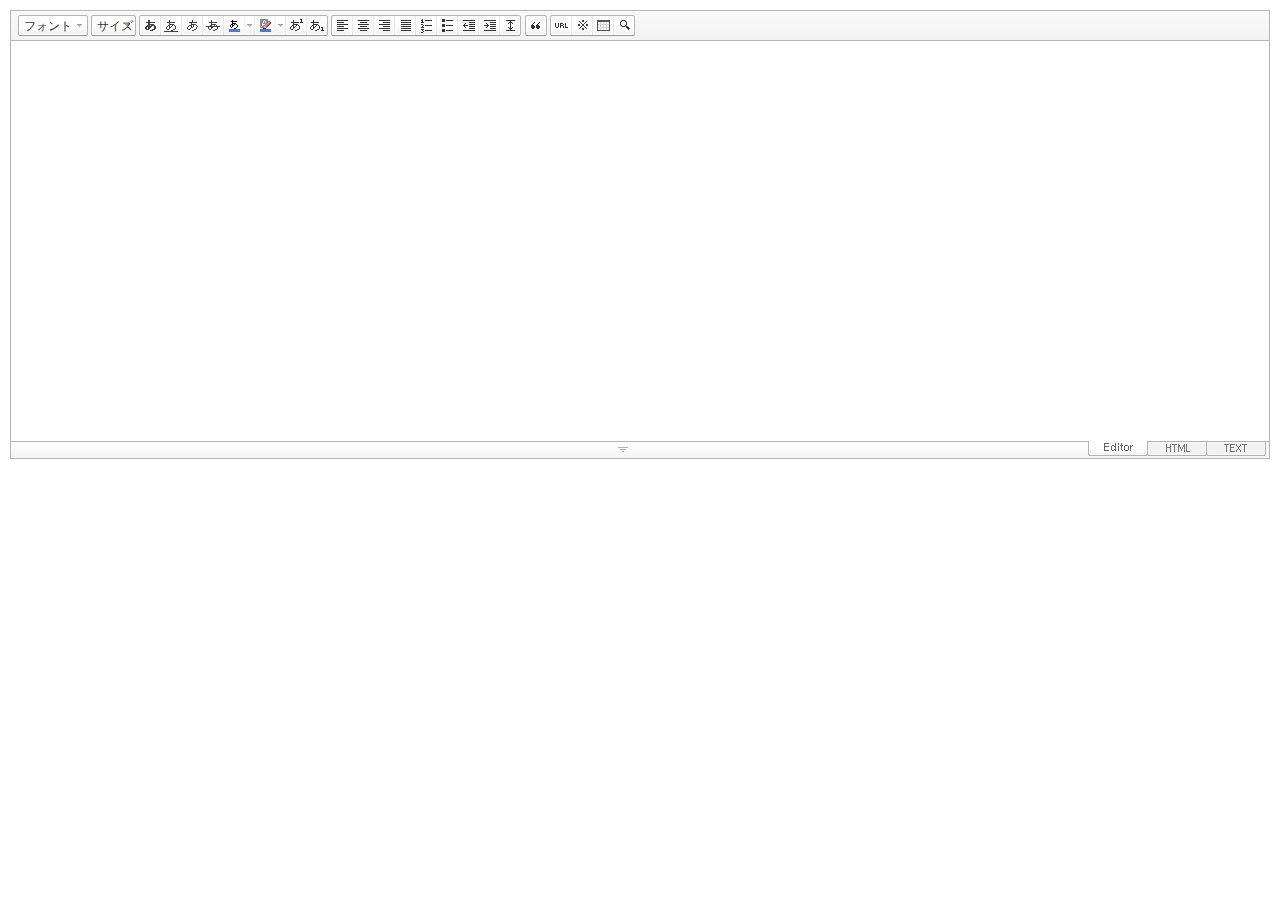
<file: security.miso/security.miso/src/main/resources/static/SmartEditor2Skin_ja_JP.html>
<!DOCTYPE HTML PUBLIC "-//W3C//DTD HTML 4.01 Transitional//EN" "http://www.w3.org/TR/html4/loose.dtd">
<html lang="ko">
<head>
<meta http-equiv="Content-Type" content="text/html; charset=utf-8">
<meta http-equiv="Content-Script-Type" content="text/javascript">
<meta http-equiv="Content-Style-Type" content="text/css">
<title>네이버 :: Smart Editor 2 &#8482;</title>
<link href="css/ja_JP/smart_editor2.css" rel="stylesheet" type="text/css">
<style type="text/css">
	body { margin: 10px; }
</style>
<script type="text/javascript" src="./js/lib/jindo2.all.js" charset="utf-8"></script>
<script type="text/javascript" src="./js/lib/jindo_component.js" charset="utf-8"></script>
<script type="text/javascript" src="./js/service/SE2M_Configuration.js" charset="utf-8"></script>	<!-- 설정 파일 -->
<script type="text/javascript" src="./js/service/SE2BasicCreator.js" charset="utf-8"></script>
<script type="text/javascript" src="./js/smarteditor2.js" charset="utf-8"></script>

</head>
<body>

<!-- SE2 Markup Start -->	
<div id="smart_editor2">
	<div id="smart_editor2_content"><a href="#se2_iframe" class="blind">글쓰기영역으로 바로가기</a>
		<div class="se2_tool" id="se2_tool">
			
			<div class="se2_text_tool husky_seditor_text_tool">
			<ul class="se2_font_type">
				<li class="husky_seditor_ui_fontName"><button type="button" class="se2_font_family" title="フォント"><span class="husky_se2m_current_fontName">フォント</span></button>
					<!-- 글꼴 레이어 -->
					<div class="se2_layer husky_se_fontName_layer">
						<div class="se2_in_layer">
							<ul class="se2_l_font_fam">
							<li style="display:none"><button type="button"><span>@DisplayName@<span>(</span><em style="font-family:FontFamily;">@SampleText@</em><span>)</span></span></button></li>
							<li class="se2_division husky_seditor_font_separator"></li>
							<li><button type="button"><span>NanumGothic<span>(</span><em style="font-family:'NanumGothic',NanumGothic;">あいうえお</em><span>)</span></span></button></li>
							<li><button type="button"><span>NanumMyungjo<span>(</span><em style="font-family:'NanumMyungjo',NanumMyeongjo;">あいうえお</em><span>)</span></span></button></li>
							<li><button type="button"><span>NanumGothicCoding<span>(</span><em style="font-family:'NanumGothicCoding',NanumGothicCoding;">あいうえお</em><span>)</span></span></button></li>
							<li><button type="button"><span>NanumBarunGothic<span>(</span><em style="font-family:'NanumBarunGothic',NanumBarunGothic,NanumBarunGothicOTF;">あいうえお</em><span>)</span></span></button></li>
							<li><button type="button"><span>NanumBarunpen<span>(</span><em style="font-family:'NanumBarunpen',NanumBarunpen;">あいうえお</em><span>)</span></span></button></li>
							</ul>
						</div>
					</div>
					<!-- //글꼴 레이어 -->
				</li>

				<li class="husky_seditor_ui_fontSize"><button type="button" class="se2_font_size" title="文字サイズ"><span class="husky_se2m_current_fontSize">サイズ</span></button>
					<!-- 폰트 사이즈 레이어 -->
					<div class="se2_layer husky_se_fontSize_layer">
						<div class="se2_in_layer">
							<ul class="se2_l_font_size">
							<li><button type="button"><span style="margin-top:4px; margin-bottom:3px; margin-left:5px; font-size:7pt;">あいうえお<span style=" font-size:7pt;">(7pt)</span></span></button></li>
							<li><button type="button"><span style="margin-bottom:2px; font-size:8pt;">あいうえお<span style="font-size:8pt;">(8pt)</span></span></button></li>
							<li><button type="button"><span style="margin-bottom:1px; font-size:9pt;">あいうえお<span style="font-size:9pt;">(9pt)</span></span></button></li>
							<li><button type="button"><span style="margin-bottom:1px; font-size:10pt;">あいうえお<span style="font-size:10pt;">(10pt)</span></span></button></li>
							<li><button type="button"><span style="margin-bottom:2px; font-size:11pt;">あいうえお<span style="font-size:11pt;">(11pt)</span></span></button></li>
							<li><button type="button"><span style="margin-bottom:1px; font-size:12pt;">あいうえお<span style="font-size:12pt;">(12pt)</span></span></button></li>
							<li><button type="button"><span style="margin-bottom:2px; font-size:14pt;">あいうえお<span style="margin-left:6px;font-size:14pt;">(14pt)</span></span></button></li>
							<li><button type="button"><span style="margin-bottom:1px; font-size:18pt;">あいうえお<span style="margin-left:8px;font-size:18pt;">(18pt)</span></span></button></li>
							<li><button type="button"><span style="margin-left:3px; font-size:24pt;">あいうえ<span style="margin-left:11px;font-size:24pt;">(24pt)</span></span></button></li>
							<li><button type="button"><span style="margin-top:-1px; margin-left:3px; font-size:36pt;">あいう<span style="font-size:36pt;">(36pt)</span></span></button></li>
							</ul>
						</div>
					</div>
					<!-- //폰트 사이즈 레이어 -->
				</li>
</ul><ul>
				<li class="husky_seditor_ui_bold first_child"><button type="button" title="太字[Ctrl+B]" class="se2_bold"><span class="_buttonRound tool_bg">太字[Ctrl+B]</span></button></li>

				<li class="husky_seditor_ui_underline"><button type="button" title="下線[Ctrl+U]" class="se2_underline"><span class="_buttonRound">下線[Ctrl+U]</span></button></li>

				<li class="husky_seditor_ui_italic"><button type="button" title="斜体[Ctrl+I]" class="se2_italic"><span class="_buttonRound">斜体[Ctrl+I]</span></button></li>

				<li class="husky_seditor_ui_lineThrough"><button type="button" title="取り消し線[Ctrl+D]" class="se2_tdel"><span class="_buttonRound">取り消し線[Ctrl+D]</span></button></li>

				<li class="se2_pair husky_seditor_ui_fontColor"><span class="selected_color husky_se2m_fontColor_lastUsed" style="background-color:#4477f9"></span><span class="husky_seditor_ui_fontColorA"><button type="button" title="文字の色" class="se2_fcolor"><span>文字の色</span></button></span><span class="husky_seditor_ui_fontColorB"><button type="button" title="More" class="se2_fcolor_more"><span class="_buttonRound">More</span></button></span>				
					<!-- 글자색 -->
					<div class="se2_layer husky_se2m_fontcolor_layer" style="display:none">
						<div class="se2_in_layer husky_se2m_fontcolor_paletteHolder">
							<div class="se2_palette husky_se2m_color_palette">
								<ul class="se2_pick_color">
								<li><button type="button" title="#ff0000" style="background:#ff0000"><span><span>#ff0000</span></span></button></li>
								<li><button type="button" title="#ff6c00" style="background:#ff6c00"><span><span>#ff6c00</span></span></button></li>
								<li><button type="button" title="#ffaa00" style="background:#ffaa00"><span><span>#ffaa00</span></span></button></li>
								<li><button type="button" title="#ffef00" style="background:#ffef00"><span><span>#ffef00</span></span></button></li>
								<li><button type="button" title="#a6cf00" style="background:#a6cf00"><span><span>#a6cf00</span></span></button></li>
								<li><button type="button" title="#009e25" style="background:#009e25"><span><span>#009e25</span></span></button></li>
								<li><button type="button" title="#00b0a2" style="background:#00b0a2"><span><span>#00b0a2</span></span></button></li>
								<li><button type="button" title="#0075c8" style="background:#0075c8"><span><span>#0075c8</span></span></button></li>
								<li><button type="button" title="#3a32c3" style="background:#3a32c3"><span><span>#3a32c3</span></span></button></li>
								<li><button type="button" title="#7820b9" style="background:#7820b9"><span><span>#7820b9</span></span></button></li>
								<li><button type="button" title="#ef007c" style="background:#ef007c"><span><span>#ef007c</span></span></button></li>
								<li><button type="button" title="#000000" style="background:#000000"><span><span>#000000</span></span></button></li>
								<li><button type="button" title="#252525" style="background:#252525"><span><span>#252525</span></span></button></li>
								<li><button type="button" title="#464646" style="background:#464646"><span><span>#464646</span></span></button></li>
								<li><button type="button" title="#636363" style="background:#636363"><span><span>#636363</span></span></button></li>
								<li><button type="button" title="#7d7d7d" style="background:#7d7d7d"><span><span>#7d7d7d</span></span></button></li>
								<li><button type="button" title="#9a9a9a" style="background:#9a9a9a"><span><span>#9a9a9a</span></span></button></li>
								<li><button type="button" title="#ffe8e8" style="background:#ffe8e8"><span><span>#9a9a9a</span></span></button></li>
								<li><button type="button" title="#f7e2d2" style="background:#f7e2d2"><span><span>#f7e2d2</span></span></button></li>
								<li><button type="button" title="#f5eddc" style="background:#f5eddc"><span><span>#f5eddc</span></span></button></li>
								<li><button type="button" title="#f5f4e0" style="background:#f5f4e0"><span><span>#f5f4e0</span></span></button></li>
								<li><button type="button" title="#edf2c2" style="background:#edf2c2"><span><span>#edf2c2</span></span></button></li>
								<li><button type="button" title="#def7e5" style="background:#def7e5"><span><span>#def7e5</span></span></button></li>
								<li><button type="button" title="#d9eeec" style="background:#d9eeec"><span><span>#d9eeec</span></span></button></li>
								<li><button type="button" title="#c9e0f0" style="background:#c9e0f0"><span><span>#c9e0f0</span></span></button></li>
								<li><button type="button" title="#d6d4eb" style="background:#d6d4eb"><span><span>#d6d4eb</span></span></button></li>
								<li><button type="button" title="#e7dbed" style="background:#e7dbed"><span><span>#e7dbed</span></span></button></li>
								<li><button type="button" title="#f1e2ea" style="background:#f1e2ea"><span><span>#f1e2ea</span></span></button></li>
								<li><button type="button" title="#acacac" style="background:#acacac"><span><span>#acacac</span></span></button></li>
								<li><button type="button" title="#c2c2c2" style="background:#c2c2c2"><span><span>#c2c2c2</span></span></button></li>
								<li><button type="button" title="#cccccc" style="background:#cccccc"><span><span>#cccccc</span></span></button></li>
								<li><button type="button" title="#e1e1e1" style="background:#e1e1e1"><span><span>#e1e1e1</span></span></button></li>
								<li><button type="button" title="#ebebeb" style="background:#ebebeb"><span><span>#ebebeb</span></span></button></li>
								<li><button type="button" title="#ffffff" style="background:#ffffff"><span><span>#ffffff</span></span></button></li>
								</ul>
								<ul class="se2_pick_color" style="width:156px;">
								<li><button type="button" title="#e97d81" style="background:#e97d81"><span><span>#e97d81</span></span></button></li>
								<li><button type="button" title="#e19b73" style="background:#e19b73"><span><span>#e19b73</span></span></button></li>
								<li><button type="button" title="#d1b274" style="background:#d1b274"><span><span>#d1b274</span></span></button></li>
								<li><button type="button" title="#cfcca2" style="background:#cfcca2"><span><span>#cfcca2</span></span></button></li>
								<li><button type="button" title="#cfcca2" style="background:#cfcca2"><span><span>#cfcca2</span></span></button></li>
								<li><button type="button" title="#61b977" style="background:#61b977"><span><span>#61b977</span></span></button></li>
								<li><button type="button" title="#53aea8" style="background:#53aea8"><span><span>#53aea8</span></span></button></li>
								<li><button type="button" title="#518fbb" style="background:#518fbb"><span><span>#518fbb</span></span></button></li>
								<li><button type="button" title="#6a65bb" style="background:#6a65bb"><span><span>#6a65bb</span></span></button></li>
								<li><button type="button" title="#9a54ce" style="background:#9a54ce"><span><span>#9a54ce</span></span></button></li>
								<li><button type="button" title="#e573ae" style="background:#e573ae"><span><span>#e573ae</span></span></button></li>
								<li><button type="button" title="#5a504b" style="background:#5a504b"><span><span>#5a504b</span></span></button></li>
								<li><button type="button" title="#767b86" style="background:#767b86"><span><span>#767b86</span></span></button></li>
								<li><button type="button" title="#951015" style="background:#951015"><span><span>#951015</span></span></button></li>
								<li><button type="button" title="#6e391a" style="background:#6e391a"><span><span>#6e391a</span></span></button></li>
								<li><button type="button" title="#785c25" style="background:#785c25"><span><span>#785c25</span></span></button></li>
								<li><button type="button" title="#5f5b25" style="background:#5f5b25"><span><span>#5f5b25</span></span></button></li>
								<li><button type="button" title="#4c511f" style="background:#4c511f"><span><span>#4c511f</span></span></button></li>
								<li><button type="button" title="#1c4827" style="background:#1c4827"><span><span>#1c4827</span></span></button></li>
								<li><button type="button" title="#0d514c" style="background:#0d514c"><span><span>#0d514c</span></span></button></li>
								<li><button type="button" title="#1b496a" style="background:#1b496a"><span><span>#1b496a</span></span></button></li>
								<li><button type="button" title="#2b285f" style="background:#2b285f"><span><span>#2b285f</span></span></button></li>
								<li><button type="button" title="#45245b" style="background:#45245b"><span><span>#45245b</span></span></button></li>
								<li><button type="button" title="#721947" style="background:#721947"><span><span>#721947</span></span></button></li>
								<li><button type="button" title="#352e2c" style="background:#352e2c"><span><span>#352e2c</span></span></button></li>
								<li><button type="button" title="#3c3f45" style="background:#3c3f45"><span><span>#3c3f45</span></span></button></li>
								</ul>
								<button type="button" title="More" class="se2_view_more husky_se2m_color_palette_more_btn"><span>More</span></button>
								<div class="husky_se2m_color_palette_recent" style="display:none">
									<h4>最近使用した色</h4>
									<ul class="se2_pick_color">
									<li></li>
									<!-- 최근 사용한 색 템플릿 -->
									<!-- <li><button type="button" title="#e97d81" style="background:#e97d81"><span><span>#e97d81</span></span></button></li> -->
									<!-- //최근 사용한 색 템플릿 -->
									</ul>
								</div>								
								<div class="se2_palette2 husky_se2m_color_palette_colorpicker">
									<!--form action="http://test.emoticon.naver.com/colortable/TextAdd.nhn" method="post"-->
										<div class="se2_color_set">
											<span class="se2_selected_color"><span class="husky_se2m_cp_preview" style="background:#e97d81"></span></span><input type="text" name="" class="input_ty1 husky_se2m_cp_colorcode" value="#e97d81"><button type="button" class="se2_btn_insert husky_se2m_color_palette_ok_btn" title="入力"><span>入力</span></button></div>
										<!--input type="hidden" name="callback" value="http://test.emoticon.naver.com/colortable/result.jsp" />
										<input type="hidden" name="callback_func" value="1" />
										<input type="hidden" name="text_key" value="" />
										<input type="hidden" name="text_data" value="" />
									</form-->
									<div class="se2_gradation1 husky_se2m_cp_colpanel"></div>
									<div class="se2_gradation2 husky_se2m_cp_huepanel"></div>
								</div>
							</div>
                        </div>
					</div>
                    <!-- //글자색 -->
				</li>

				<li class="se2_pair husky_seditor_ui_BGColor"><span class="selected_color husky_se2m_BGColor_lastUsed" style="background-color:#4477f9"></span><span class="husky_seditor_ui_BGColorA"><button type="button" title="背景色" class="se2_bgcolor"><span>背景色</span></button></span><span class="husky_seditor_ui_BGColorB"><button type="button" title="More" class="se2_bgcolor_more"><span class="_buttonRound">More</span></button></span>
					<!-- 배경색 -->
					<div class="se2_layer se2_layer husky_se2m_BGColor_layer" style="display:none">
						<div class="se2_in_layer">
							<div class="se2_palette_bgcolor">
								<ul class="se2_background husky_se2m_bgcolor_list">
								<li><button type="button" title="背景色#ff0000 字色#ffffff" style="background:#ff0000; color:#ffffff"><span><span>あいうえお</span></span></button></li>								
								<li><button type="button" title="背景色#6d30cf 字色#ffffff" style="background:#6d30cf; color:#ffffff"><span><span>あいうえお</span></span></button></li>
								<li><button type="button" title="背景色#000000 字色#ffffff" style="background:#000000; color:#ffffff"><span><span>あいうえお</span></span></button></li>
								<li><button type="button" title="背景色#ff6600 字色#ffffff" style="background:#ff6600; color:#ffffff"><span><span>あいうえお</span></span></button></li>
								<li><button type="button" title="背景色#3333cc 字色#ffffff" style="background:#3333cc; color:#ffffff"><span><span>あいうえお</span></span></button></li>
								<li><button type="button" title="背景色#333333 字色#ffff00" style="background:#333333; color:#ffff00"><span><span>あいうえお</span></span></button></li>
								<li><button type="button" title="背景色#ffa700 字色#ffffff" style="background:#ffa700; color:#ffffff"><span><span>あいうえお</span></span></button></li>
								<li><button type="button" title="背景色#009999 字色#ffffff" style="background:#009999; color:#ffffff"><span><span>あいうえお</span></span></button></li>
								<li><button type="button" title="背景色#8e8e8e 字色#ffffff" style="background:#8e8e8e; color:#ffffff"><span><span>あいうえお</span></span></button></li>								
								<li><button type="button" title="背景色#cc9900 字色#ffffff" style="background:#cc9900; color:#ffffff"><span><span>あいうえお</span></span></button></li>
								<li><button type="button" title="背景色#77b02b 字色#ffffff" style="background:#77b02b; color:#ffffff"><span><span>あいうえお</span></span></button></li>
								<li><button type="button" title="背景色#ffffff 字色#000000" style="background:#ffffff; color:#000000"><span><span>あいうえお</span></span></button></li>
								</ul>
							</div>
							<div class="husky_se2m_BGColor_paletteHolder"></div>
                        </div>
					</div>
                    <!-- //배경색 -->
				</li>

				<li class="husky_seditor_ui_superscript"><button type="button" title="윗첨자" class="se2_sup"><span class="_buttonRound">윗첨자</span></button></li>

				<li class="husky_seditor_ui_subscript last_child"><button type="button" title="아래첨자" class="se2_sub"><span class="_buttonRound tool_bg">아래첨자</span></button></li>
</ul><ul>
				<li class="husky_seditor_ui_justifyleft first_child"><button type="button" title="左に揃える" class="se2_left"><span class="_buttonRound tool_bg">左に揃える</span></button></li>

				<li class="husky_seditor_ui_justifycenter"><button type="button" title="中央揃え" class="se2_center"><span class="_buttonRound">中央揃え</span></button></li>

				<li class="husky_seditor_ui_justifyright"><button type="button" title="右に揃える" class="se2_right"><span class="_buttonRound">右に揃える</span></button></li>

				<li class="husky_seditor_ui_justifyfull"><button type="button" title="両端揃え" class="se2_justify"><span class="_buttonRound">両端揃え</span></button></li>

				<li class="husky_seditor_ui_orderedlist"><button type="button" title="段落番号" class="se2_ol"><span class="_buttonRound">段落番号</span></button></li>

				<li class="husky_seditor_ui_unorderedlist"><button type="button" title="箇条書き" class="se2_ul"><span class="_buttonRound">箇条書き</span></button></li>

				<li class="husky_seditor_ui_outdent"><button type="button" title="インデントを減らす[Shift+Tab]" class="se2_outdent"><span class="_buttonRound">インデントを減らす[Shift+Tab]</span></button></li>

				<li class="husky_seditor_ui_indent"><button type="button" title="インデントを増やす[Tab]" class="se2_indent"><span class="_buttonRound">インデントを増やす[Tab]</span></button></li>			

				<li class="husky_seditor_ui_lineHeight last_child"><button type="button" title="行間" class="se2_lineheight" ><span class="_buttonRound tool_bg">行間</span></button>
					<!-- 줄간격 레이어 -->
					<div class="se2_layer husky_se2m_lineHeight_layer">
						<div class="se2_in_layer">
							<ul class="se2_l_line_height">
							<li><button type="button"><span>50%</span></button></li>
							<li><button type="button"><span>80%</span></button></li>
							<li><button type="button"><span>100%</span></button></li>
							<li><button type="button"><span>120%</span></button></li>
							<li><button type="button"><span>150%</span></button></li>
							<li><button type="button"><span>180%</span></button></li>
							<li><button type="button"><span>200%</span></button></li>
							</ul>
							<div class="se2_l_line_height_user husky_se2m_lineHeight_direct_input">
								<h3>直接入力</h3>
								<span class="bx_input">
								<input type="text" class="input_ty1" maxlength="3" style="width:75px">
								<button type="button" title="1% 増やす" class="btn_up"><span>1% 増やす</span></button>
								<button type="button" title="1% 減らす" class="btn_down"><span>1% 減らす</span></button>
								</span>		
								<div class="btn_area">
									<button type="button" class="se2_btn_apply3"><span>適用</span></button><button type="button" class="se2_btn_cancel3"><span>選択</span></button>
								</div>
							</div>
						</div>
					</div>
					<!-- //줄간격 레이어 -->
				</li>
</ul><ul>
				<li class="husky_seditor_ui_quote single_child"><button type="button" title="인용구" class="se2_blockquote"><span class="_buttonRound tool_bg">인용구</span></button>
					<!-- 인용구 -->
					<div class="se2_layer husky_seditor_blockquote_layer" style="margin-left:-407px; display:none;">
						<div class="se2_in_layer">
							<div class="se2_quote">
								<ul>
								<li class="q1"><button type="button" class="se2_quote1"><span><span>인용구 스타일1</span></span></button></li>
								<li class="q2"><button type="button" class="se2_quote2"><span><span>인용구 스타일2</span></span></button></li>
								<li class="q3"><button type="button" class="se2_quote3"><span><span>인용구 스타일3</span></span></button></li>
								<li class="q4"><button type="button" class="se2_quote4"><span><span>인용구 스타일4</span></span></button></li>
								<li class="q5"><button type="button" class="se2_quote5"><span><span>인용구 스타일5</span></span></button></li>
								<li class="q6"><button type="button" class="se2_quote6"><span><span>인용구 스타일6</span></span></button></li>
								<li class="q7"><button type="button" class="se2_quote7"><span><span>인용구 스타일7</span></span></button></li>
								<li class="q8"><button type="button" class="se2_quote8"><span><span>인용구 스타일8</span></span></button></li>
								<li class="q9"><button type="button" class="se2_quote9"><span><span>인용구 스타일9</span></span></button></li>
								<li class="q10"><button type="button" class="se2_quote10"><span><span>인용구 스타일10</span></span></button></li>
								</ul>
								<button type="button" class="se2_cancel2"><span>적용취소</span></button>
							</div>
						</div>
					</div>
					<!-- //인용구 -->
				</li>
</ul><ul>
				<li class="husky_seditor_ui_hyperlink first_child"><button type="button" title="リンク" class="se2_url"><span class="_buttonRound tool_bg">リンク</span></button>
					<!-- 링크 -->
					<div class="se2_layer" style="margin-left:-285px">
						<div class="se2_in_layer">
							<div class="se2_url2">
								<input type="text" class="input_ty1" value="http://">
								<button type="button" class="se2_apply"><span>適用</span></button><button type="button" class="se2_cancel"><span>選択</span></button>
							</div>
						</div>
					</div>
					<!-- //링크 -->
				</li>

				<li class="husky_seditor_ui_sCharacter"><button type="button" title="特殊記号" class="se2_character"><span class="_buttonRound">特殊記号</span></button>
					<!-- 특수기호 -->
					<div class="se2_layer husky_seditor_sCharacter_layer" style="margin-left:-448px;">
						<div class="se2_in_layer">
							<div class="se2_bx_character">
								<ul class="se2_char_tab">
								<li class="active"><button type="button" title="一般記号" class="se2_char1"><span>一般記号</span></button>
									<div class="se2_s_character">
										<ul class="husky_se2m_sCharacter_list">
											<li></li>
											<!-- 일반기호 목록 -->
											<!-- <li class="hover"><button type="button"><span>｛</span></button></li><li class="active"><button type="button"><span>｝</span></button></li><li><button type="button"><span>〔</span></button></li><li><button type="button"><span>〕</span></button></li><li><button type="button"><span>〈</span></button></li><li><button type="button"><span>〉</span></button></li><li><button type="button"><span>《</span></button></li><li><button type="button"><span>》</span></button></li><li><button type="button"><span>「</span></button></li><li><button type="button"><span>」</span></button></li><li><button type="button"><span>『</span></button></li><li><button type="button"><span>』</span></button></li><li><button type="button"><span>【</span></button></li><li><button type="button"><span>】</span></button></li><li><button type="button"><span>‘</span></button></li><li><button type="button"><span>’</span></button></li><li><button type="button"><span>“</span></button></li><li><button type="button"><span>”</span></button></li><li><button type="button"><span>、</span></button></li><li><button type="button"><span>。</span></button></li><li><button type="button"><span>·</span></button></li><li><button type="button"><span>‥</span></button></li><li><button type="button"><span>…</span></button></li><li><button type="button"><span>§</span></button></li><li><button type="button"><span>※</span></button></li><li><button type="button"><span>☆</span></button></li><li><button type="button"><span>★</span></button></li><li><button type="button"><span>○</span></button></li><li><button type="button"><span>●</span></button></li><li><button type="button"><span>◎</span></button></li><li><button type="button"><span>◇</span></button></li><li><button type="button"><span>◆</span></button></li><li><button type="button"><span>□</span></button></li><li><button type="button"><span>■</span></button></li><li><button type="button"><span>△</span></button></li><li><button type="button"><span>▲</span></button></li><li><button type="button"><span>▽</span></button></li><li><button type="button"><span>▼</span></button></li><li><button type="button"><span>◁</span></button></li><li><button type="button"><span>◀</span></button></li><li><button type="button"><span>▷</span></button></li><li><button type="button"><span>▶</span></button></li><li><button type="button"><span>♤</span></button></li><li><button type="button"><span>♠</span></button></li><li><button type="button"><span>♡</span></button></li><li><button type="button"><span>♥</span></button></li><li><button type="button"><span>♧</span></button></li><li><button type="button"><span>♣</span></button></li><li><button type="button"><span>⊙</span></button></li><li><button type="button"><span>◈</span></button></li><li><button type="button"><span>▣</span></button></li><li><button type="button"><span>◐</span></button></li><li><button type="button"><span>◑</span></button></li><li><button type="button"><span>▒</span></button></li><li><button type="button"><span>▤</span></button></li><li><button type="button"><span>▥</span></button></li><li><button type="button"><span>▨</span></button></li><li><button type="button"><span>▧</span></button></li><li><button type="button"><span>▦</span></button></li><li><button type="button"><span>▩</span></button></li><li><button type="button"><span>±</span></button></li><li><button type="button"><span>×</span></button></li><li><button type="button"><span>÷</span></button></li><li><button type="button"><span>≠</span></button></li><li><button type="button"><span>≤</span></button></li><li><button type="button"><span>≥</span></button></li><li><button type="button"><span>∞</span></button></li><li><button type="button"><span>∴</span></button></li><li><button type="button"><span>°</span></button></li><li><button type="button"><span>′</span></button></li><li><button type="button"><span>″</span></button></li><li><button type="button"><span>∠</span></button></li><li><button type="button"><span>⊥</span></button></li><li><button type="button"><span>⌒</span></button></li><li><button type="button"><span>∂</span></button></li><li><button type="button"><span>≡</span></button></li><li><button type="button"><span>≒</span></button></li><li><button type="button"><span>≪</span></button></li><li><button type="button"><span>≫</span></button></li><li><button type="button"><span>√</span></button></li><li><button type="button"><span>∽</span></button></li><li><button type="button"><span>∝</span></button></li><li><button type="button"><span>∵</span></button></li><li><button type="button"><span>∫</span></button></li><li><button type="button"><span>∬</span></button></li><li><button type="button"><span>∈</span></button></li><li><button type="button"><span>∋</span></button></li><li><button type="button"><span>⊆</span></button></li><li><button type="button"><span>⊇</span></button></li><li><button type="button"><span>⊂</span></button></li><li><button type="button"><span>⊃</span></button></li><li><button type="button"><span>∪</span></button></li><li><button type="button"><span>∩</span></button></li><li><button type="button"><span>∧</span></button></li><li><button type="button"><span>∨</span></button></li><li><button type="button"><span>￢</span></button></li><li><button type="button"><span>⇒</span></button></li><li><button type="button"><span>⇔</span></button></li><li><button type="button"><span>∀</span></button></li><li><button type="button"><span>∃</span></button></li><li><button type="button"><span>´</span></button></li><li><button type="button"><span>～</span></button></li><li><button type="button"><span>ˇ</span></button></li><li><button type="button"><span>˘</span></button></li><li><button type="button"><span>˝</span></button></li><li><button type="button"><span>˚</span></button></li><li><button type="button"><span>˙</span></button></li><li><button type="button"><span>¸</span></button></li><li><button type="button"><span>˛</span></button></li><li><button type="button"><span>¡</span></button></li><li><button type="button"><span>¿</span></button></li><li><button type="button"><span>ː</span></button></li><li><button type="button"><span>∮</span></button></li><li><button type="button"><span>∑</span></button></li><li><button type="button"><span>∏</span></button></li><li><button type="button"><span>♭</span></button></li><li><button type="button"><span>♩</span></button></li><li><button type="button"><span>♪</span></button></li><li><button type="button"><span>♬</span></button></li><li><button type="button"><span>㉿</span></button></li><li><button type="button"><span>→</span></button></li><li><button type="button"><span>←</span></button></li><li><button type="button"><span>↑</span></button></li><li><button type="button"><span>↓</span></button></li><li><button type="button"><span>↔</span></button></li><li><button type="button"><span>↕</span></button></li><li><button type="button"><span>↗</span></button></li><li><button type="button"><span>↙</span></button></li><li><button type="button"><span>↖</span></button></li><li><button type="button"><span>↘</span></button></li><li><button type="button"><span>㈜</span></button></li><li><button type="button"><span>№</span></button></li><li><button type="button"><span>㏇</span></button></li><li><button type="button"><span>™</span></button></li><li><button type="button"><span>㏂</span></button></li><li><button type="button"><span>㏘</span></button></li><li><button type="button"><span>℡</span></button></li><li><button type="button"><span>♨</span></button></li><li><button type="button"><span>☏</span></button></li><li><button type="button"><span>☎</span></button></li><li><button type="button"><span>☜</span></button></li><li><button type="button"><span>☞</span></button></li><li><button type="button"><span>¶</span></button></li><li><button type="button"><span>†</span></button></li><li><button type="button"><span>‡</span></button></li><li><button type="button"><span>®</span></button></li><li><button type="button"><span>ª</span></button></li><li><button type="button"><span>º</span></button></li><li><button type="button"><span>♂</span></button></li><li><button type="button"><span>♀</span></button></li> -->
										</ul>
									</div>
								</li>
								<li><button type="button" title="数字と単語" class="se2_char2"><span>数字と単語</span></button>
									<div class="se2_s_character">
										<ul class="husky_se2m_sCharacter_list">
											<li></li>
											<!-- 숫자와 단위 목록 -->
											<!-- <li class="hover"><button type="button"><span>½</span></button></li><li><button type="button"><span>⅓</span></button></li><li><button type="button"><span>⅔</span></button></li><li><button type="button"><span>¼</span></button></li><li><button type="button"><span>¾</span></button></li><li><button type="button"><span>⅛</span></button></li><li><button type="button"><span>⅜</span></button></li><li><button type="button"><span>⅝</span></button></li><li><button type="button"><span>⅞</span></button></li><li><button type="button"><span>¹</span></button></li><li><button type="button"><span>²</span></button></li><li><button type="button"><span>³</span></button></li><li><button type="button"><span>⁴</span></button></li><li><button type="button"><span>ⁿ</span></button></li><li><button type="button"><span>₁</span></button></li><li><button type="button"><span>₂</span></button></li><li><button type="button"><span>₃</span></button></li><li><button type="button"><span>₄</span></button></li><li><button type="button"><span>Ⅰ</span></button></li><li><button type="button"><span>Ⅱ</span></button></li><li><button type="button"><span>Ⅲ</span></button></li><li><button type="button"><span>Ⅳ</span></button></li><li><button type="button"><span>Ⅴ</span></button></li><li><button type="button"><span>Ⅵ</span></button></li><li><button type="button"><span>Ⅶ</span></button></li><li><button type="button"><span>Ⅷ</span></button></li><li><button type="button"><span>Ⅸ</span></button></li><li><button type="button"><span>Ⅹ</span></button></li><li><button type="button"><span>ⅰ</span></button></li><li><button type="button"><span>ⅱ</span></button></li><li><button type="button"><span>ⅲ</span></button></li><li><button type="button"><span>ⅳ</span></button></li><li><button type="button"><span>ⅴ</span></button></li><li><button type="button"><span>ⅵ</span></button></li><li><button type="button"><span>ⅶ</span></button></li><li><button type="button"><span>ⅷ</span></button></li><li><button type="button"><span>ⅸ</span></button></li><li><button type="button"><span>ⅹ</span></button></li><li><button type="button"><span>￦</span></button></li><li><button type="button"><span>$</span></button></li><li><button type="button"><span>￥</span></button></li><li><button type="button"><span>￡</span></button></li><li><button type="button"><span>€</span></button></li><li><button type="button"><span>℃</span></button></li><li><button type="button"><span>A</span></button></li><li><button type="button"><span>℉</span></button></li><li><button type="button"><span>￠</span></button></li><li><button type="button"><span>¤</span></button></li><li><button type="button"><span>‰</span></button></li><li><button type="button"><span>㎕</span></button></li><li><button type="button"><span>㎖</span></button></li><li><button type="button"><span>㎗</span></button></li><li><button type="button"><span>ℓ</span></button></li><li><button type="button"><span>㎘</span></button></li><li><button type="button"><span>㏄</span></button></li><li><button type="button"><span>㎣</span></button></li><li><button type="button"><span>㎤</span></button></li><li><button type="button"><span>㎥</span></button></li><li><button type="button"><span>㎦</span></button></li><li><button type="button"><span>㎙</span></button></li><li><button type="button"><span>㎚</span></button></li><li><button type="button"><span>㎛</span></button></li><li><button type="button"><span>㎜</span></button></li><li><button type="button"><span>㎝</span></button></li><li><button type="button"><span>㎞</span></button></li><li><button type="button"><span>㎟</span></button></li><li><button type="button"><span>㎠</span></button></li><li><button type="button"><span>㎡</span></button></li><li><button type="button"><span>㎢</span></button></li><li><button type="button"><span>㏊</span></button></li><li><button type="button"><span>㎍</span></button></li><li><button type="button"><span>㎎</span></button></li><li><button type="button"><span>㎏</span></button></li><li><button type="button"><span>㏏</span></button></li><li><button type="button"><span>㎈</span></button></li><li><button type="button"><span>㎉</span></button></li><li><button type="button"><span>㏈</span></button></li><li><button type="button"><span>㎧</span></button></li><li><button type="button"><span>㎨</span></button></li><li><button type="button"><span>㎰</span></button></li><li><button type="button"><span>㎱</span></button></li><li><button type="button"><span>㎲</span></button></li><li><button type="button"><span>㎳</span></button></li><li><button type="button"><span>㎴</span></button></li><li><button type="button"><span>㎵</span></button></li><li><button type="button"><span>㎶</span></button></li><li><button type="button"><span>㎷</span></button></li><li><button type="button"><span>㎸</span></button></li><li><button type="button"><span>㎹</span></button></li><li><button type="button"><span>㎀</span></button></li><li><button type="button"><span>㎁</span></button></li><li><button type="button"><span>㎂</span></button></li><li><button type="button"><span>㎃</span></button></li><li><button type="button"><span>㎄</span></button></li><li><button type="button"><span>㎺</span></button></li><li><button type="button"><span>㎻</span></button></li><li><button type="button"><span>㎼</span></button></li><li><button type="button"><span>㎽</span></button></li><li><button type="button"><span>㎾</span></button></li><li><button type="button"><span>㎿</span></button></li><li><button type="button"><span>㎐</span></button></li><li><button type="button"><span>㎑</span></button></li><li><button type="button"><span>㎒</span></button></li><li><button type="button"><span>㎓</span></button></li><li><button type="button"><span>㎔</span></button></li><li><button type="button"><span>Ω</span></button></li><li><button type="button"><span>㏀</span></button></li><li><button type="button"><span>㏁</span></button></li><li><button type="button"><span>㎊</span></button></li><li><button type="button"><span>㎋</span></button></li><li><button type="button"><span>㎌</span></button></li><li><button type="button"><span>㏖</span></button></li><li><button type="button"><span>㏅</span></button></li><li><button type="button"><span>㎭</span></button></li><li><button type="button"><span>㎮</span></button></li><li><button type="button"><span>㎯</span></button></li><li><button type="button"><span>㏛</span></button></li><li><button type="button"><span>㎩</span></button></li><li><button type="button"><span>㎪</span></button></li><li><button type="button"><span>㎫</span></button></li><li><button type="button"><span>㎬</span></button></li><li><button type="button"><span>㏝</span></button></li><li><button type="button"><span>㏐</span></button></li><li><button type="button"><span>㏓</span></button></li><li><button type="button"><span>㏃</span></button></li><li><button type="button"><span>㏉</span></button></li><li><button type="button"><span>㏜</span></button></li><li><button type="button"><span>㏆</span></button></li> -->
										</ul>
									</div>
								</li>
								<li><button type="button" title="円、カッコ" class="se2_char3"><span>円、カッコ</span></button>
									<div class="se2_s_character">
										<ul class="husky_se2m_sCharacter_list">
											<li></li>
											<!-- 원,괄호 목록 -->
											<!-- <li><button type="button"><span>㉠</span></button></li><li><button type="button"><span>㉡</span></button></li><li><button type="button"><span>㉢</span></button></li><li><button type="button"><span>㉣</span></button></li><li><button type="button"><span>㉤</span></button></li><li><button type="button"><span>㉥</span></button></li><li><button type="button"><span>㉦</span></button></li><li><button type="button"><span>㉧</span></button></li><li><button type="button"><span>㉨</span></button></li><li><button type="button"><span>㉩</span></button></li><li><button type="button"><span>㉪</span></button></li><li><button type="button"><span>㉫</span></button></li><li><button type="button"><span>㉬</span></button></li><li><button type="button"><span>㉭</span></button></li><li><button type="button"><span>㉮</span></button></li><li><button type="button"><span>㉯</span></button></li><li><button type="button"><span>㉰</span></button></li><li><button type="button"><span>㉱</span></button></li><li><button type="button"><span>㉲</span></button></li><li><button type="button"><span>㉳</span></button></li><li><button type="button"><span>㉴</span></button></li><li><button type="button"><span>㉵</span></button></li><li><button type="button"><span>㉶</span></button></li><li><button type="button"><span>㉷</span></button></li><li><button type="button"><span>㉸</span></button></li><li><button type="button"><span>㉹</span></button></li><li><button type="button"><span>㉺</span></button></li><li><button type="button"><span>㉻</span></button></li><li><button type="button"><span>ⓐ</span></button></li><li><button type="button"><span>ⓑ</span></button></li><li><button type="button"><span>ⓒ</span></button></li><li><button type="button"><span>ⓓ</span></button></li><li><button type="button"><span>ⓔ</span></button></li><li><button type="button"><span>ⓕ</span></button></li><li><button type="button"><span>ⓖ</span></button></li><li><button type="button"><span>ⓗ</span></button></li><li><button type="button"><span>ⓘ</span></button></li><li><button type="button"><span>ⓙ</span></button></li><li><button type="button"><span>ⓚ</span></button></li><li><button type="button"><span>ⓛ</span></button></li><li><button type="button"><span>ⓜ</span></button></li><li><button type="button"><span>ⓝ</span></button></li><li><button type="button"><span>ⓞ</span></button></li><li><button type="button"><span>ⓟ</span></button></li><li><button type="button"><span>ⓠ</span></button></li><li><button type="button"><span>ⓡ</span></button></li><li><button type="button"><span>ⓢ</span></button></li><li><button type="button"><span>ⓣ</span></button></li><li><button type="button"><span>ⓤ</span></button></li><li><button type="button"><span>ⓥ</span></button></li><li><button type="button"><span>ⓦ</span></button></li><li><button type="button"><span>ⓧ</span></button></li><li><button type="button"><span>ⓨ</span></button></li><li><button type="button"><span>ⓩ</span></button></li><li><button type="button"><span>①</span></button></li><li><button type="button"><span>②</span></button></li><li><button type="button"><span>③</span></button></li><li><button type="button"><span>④</span></button></li><li><button type="button"><span>⑤</span></button></li><li><button type="button"><span>⑥</span></button></li><li><button type="button"><span>⑦</span></button></li><li><button type="button"><span>⑧</span></button></li><li><button type="button"><span>⑨</span></button></li><li><button type="button"><span>⑩</span></button></li><li><button type="button"><span>⑪</span></button></li><li><button type="button"><span>⑫</span></button></li><li><button type="button"><span>⑬</span></button></li><li><button type="button"><span>⑭</span></button></li><li><button type="button"><span>⑮</span></button></li><li><button type="button"><span>㈀</span></button></li><li><button type="button"><span>㈁</span></button></li><li class="hover"><button type="button"><span>㈂</span></button></li><li><button type="button"><span>㈃</span></button></li><li><button type="button"><span>㈄</span></button></li><li><button type="button"><span>㈅</span></button></li><li><button type="button"><span>㈆</span></button></li><li><button type="button"><span>㈇</span></button></li><li><button type="button"><span>㈈</span></button></li><li><button type="button"><span>㈉</span></button></li><li><button type="button"><span>㈊</span></button></li><li><button type="button"><span>㈋</span></button></li><li><button type="button"><span>㈌</span></button></li><li><button type="button"><span>㈍</span></button></li><li><button type="button"><span>㈎</span></button></li><li><button type="button"><span>㈏</span></button></li><li><button type="button"><span>㈐</span></button></li><li><button type="button"><span>㈑</span></button></li><li><button type="button"><span>㈒</span></button></li><li><button type="button"><span>㈓</span></button></li><li><button type="button"><span>㈔</span></button></li><li><button type="button"><span>㈕</span></button></li><li><button type="button"><span>㈖</span></button></li><li><button type="button"><span>㈗</span></button></li><li><button type="button"><span>㈘</span></button></li><li><button type="button"><span>㈙</span></button></li><li><button type="button"><span>㈚</span></button></li><li><button type="button"><span>㈛</span></button></li><li><button type="button"><span>⒜</span></button></li><li><button type="button"><span>⒝</span></button></li><li><button type="button"><span>⒞</span></button></li><li><button type="button"><span>⒟</span></button></li><li><button type="button"><span>⒠</span></button></li><li><button type="button"><span>⒡</span></button></li><li><button type="button"><span>⒢</span></button></li><li><button type="button"><span>⒣</span></button></li><li><button type="button"><span>⒤</span></button></li><li><button type="button"><span>⒥</span></button></li><li><button type="button"><span>⒦</span></button></li><li><button type="button"><span>⒧</span></button></li><li><button type="button"><span>⒨</span></button></li><li><button type="button"><span>⒩</span></button></li><li><button type="button"><span>⒪</span></button></li><li><button type="button"><span>⒫</span></button></li><li><button type="button"><span>⒬</span></button></li><li><button type="button"><span>⒭</span></button></li><li><button type="button"><span>⒮</span></button></li><li><button type="button"><span>⒯</span></button></li><li><button type="button"><span>⒰</span></button></li><li><button type="button"><span>⒱</span></button></li><li><button type="button"><span>⒲</span></button></li><li><button type="button"><span>⒳</span></button></li><li><button type="button"><span>⒴</span></button></li><li><button type="button"><span>⒵</span></button></li><li><button type="button"><span>⑴</span></button></li><li><button type="button"><span>⑵</span></button></li><li><button type="button"><span>⑶</span></button></li><li><button type="button"><span>⑷</span></button></li><li><button type="button"><span>⑸</span></button></li><li><button type="button"><span>⑹</span></button></li><li><button type="button"><span>⑺</span></button></li><li><button type="button"><span>⑻</span></button></li><li><button type="button"><span>⑼</span></button></li><li><button type="button"><span>⑽</span></button></li><li><button type="button"><span>⑾</span></button></li><li><button type="button"><span>⑿</span></button></li><li><button type="button"><span>⒀</span></button></li><li><button type="button"><span>⒁</span></button></li><li><button type="button"><span>⒂</span></button></li> -->
										</ul>
									</div>
								</li>
								<li><button type="button" title="韓国語" class="se2_char4"><span>韓国語</span></button>
									<div class="se2_s_character">
										<ul class="husky_se2m_sCharacter_list">
											<li></li>
											<!-- 한글 목록 -->
											<!-- <li><button type="button"><span>ㄱ</span></button></li><li><button type="button"><span>ㄲ</span></button></li><li><button type="button"><span>ㄳ</span></button></li><li><button type="button"><span>ㄴ</span></button></li><li><button type="button"><span>ㄵ</span></button></li><li><button type="button"><span>ㄶ</span></button></li><li><button type="button"><span>ㄷ</span></button></li><li><button type="button"><span>ㄸ</span></button></li><li><button type="button"><span>ㄹ</span></button></li><li><button type="button"><span>ㄺ</span></button></li><li><button type="button"><span>ㄻ</span></button></li><li><button type="button"><span>ㄼ</span></button></li><li><button type="button"><span>ㄽ</span></button></li><li><button type="button"><span>ㄾ</span></button></li><li><button type="button"><span>ㄿ</span></button></li><li><button type="button"><span>ㅀ</span></button></li><li><button type="button"><span>ㅁ</span></button></li><li><button type="button"><span>ㅂ</span></button></li><li><button type="button"><span>ㅃ</span></button></li><li><button type="button"><span>ㅄ</span></button></li><li><button type="button"><span>ㅅ</span></button></li><li><button type="button"><span>ㅆ</span></button></li><li><button type="button"><span>ㅇ</span></button></li><li><button type="button"><span>ㅈ</span></button></li><li><button type="button"><span>ㅉ</span></button></li><li><button type="button"><span>ㅊ</span></button></li><li><button type="button"><span>ㅋ</span></button></li><li><button type="button"><span>ㅌ</span></button></li><li><button type="button"><span>ㅍ</span></button></li><li><button type="button"><span>ㅎ</span></button></li><li><button type="button"><span>ㅏ</span></button></li><li><button type="button"><span>ㅐ</span></button></li><li><button type="button"><span>ㅑ</span></button></li><li><button type="button"><span>ㅒ</span></button></li><li><button type="button"><span>ㅓ</span></button></li><li><button type="button"><span>ㅔ</span></button></li><li><button type="button"><span>ㅕ</span></button></li><li><button type="button"><span>ㅖ</span></button></li><li><button type="button"><span>ㅗ</span></button></li><li><button type="button"><span>ㅘ</span></button></li><li><button type="button"><span>ㅙ</span></button></li><li><button type="button"><span>ㅚ</span></button></li><li><button type="button"><span>ㅛ</span></button></li><li><button type="button"><span>ㅜ</span></button></li><li><button type="button"><span>ㅝ</span></button></li><li><button type="button"><span>ㅞ</span></button></li><li><button type="button"><span>ㅟ</span></button></li><li><button type="button"><span>ㅠ</span></button></li><li><button type="button"><span>ㅡ</span></button></li><li><button type="button"><span>ㅢ</span></button></li><li><button type="button"><span>ㅣ</span></button></li><li><button type="button"><span>ㅥ</span></button></li><li><button type="button"><span>ㅦ</span></button></li><li><button type="button"><span>ㅧ</span></button></li><li><button type="button"><span>ㅨ</span></button></li><li><button type="button"><span>ㅩ</span></button></li><li><button type="button"><span>ㅪ</span></button></li><li><button type="button"><span>ㅫ</span></button></li><li><button type="button"><span>ㅬ</span></button></li><li><button type="button"><span>ㅭ</span></button></li><li><button type="button"><span>ㅮ</span></button></li><li><button type="button"><span>ㅯ</span></button></li><li><button type="button"><span>ㅰ</span></button></li><li><button type="button"><span>ㅱ</span></button></li><li><button type="button"><span>ㅲ</span></button></li><li><button type="button"><span>ㅳ</span></button></li><li><button type="button"><span>ㅴ</span></button></li><li><button type="button"><span>ㅵ</span></button></li><li><button type="button"><span>ㅶ</span></button></li><li><button type="button"><span>ㅷ</span></button></li><li><button type="button"><span>ㅸ</span></button></li><li><button type="button"><span>ㅹ</span></button></li><li><button type="button"><span>ㅺ</span></button></li><li><button type="button"><span>ㅻ</span></button></li><li><button type="button"><span>ㅼ</span></button></li><li><button type="button"><span>ㅽ</span></button></li><li><button type="button"><span>ㅾ</span></button></li><li><button type="button"><span>ㅿ</span></button></li><li><button type="button"><span>ㆀ</span></button></li><li><button type="button"><span>ㆁ</span></button></li><li><button type="button"><span>ㆂ</span></button></li><li><button type="button"><span>ㆃ</span></button></li><li><button type="button"><span>ㆄ</span></button></li><li><button type="button"><span>ㆅ</span></button></li><li><button type="button"><span>ㆆ</span></button></li><li><button type="button"><span>ㆇ</span></button></li><li><button type="button"><span>ㆈ</span></button></li><li><button type="button"><span>ㆉ</span></button></li><li><button type="button"><span>ㆊ</span></button></li><li><button type="button"><span>ㆋ</span></button></li><li><button type="button"><span>ㆌ</span></button></li><li><button type="button"><span>ㆍ</span></button></li><li><button type="button"><span>ㆎ</span></button></li> -->
										</ul>
									</div>
								</li>
								<li><button type="button" title="ギリシャ、ラテン語" class="se2_char5"><span>ギリシャ、ラテン語</span></button>
									<div class="se2_s_character">
										<ul class="husky_se2m_sCharacter_list">
											<li></li>
											<!-- 그리스,라틴어 목록 -->
											<!-- <li><button type="button"><span>Α</span></button></li><li><button type="button"><span>Β</span></button></li><li><button type="button"><span>Γ</span></button></li><li><button type="button"><span>Δ</span></button></li><li><button type="button"><span>Ε</span></button></li><li><button type="button"><span>Ζ</span></button></li><li><button type="button"><span>Η</span></button></li><li><button type="button"><span>Θ</span></button></li><li><button type="button"><span>Ι</span></button></li><li><button type="button"><span>Κ</span></button></li><li><button type="button"><span>Λ</span></button></li><li><button type="button"><span>Μ</span></button></li><li><button type="button"><span>Ν</span></button></li><li><button type="button"><span>Ξ</span></button></li><li class="hover"><button type="button"><span>Ο</span></button></li><li><button type="button"><span>Π</span></button></li><li><button type="button"><span>Ρ</span></button></li><li><button type="button"><span>Σ</span></button></li><li><button type="button"><span>Τ</span></button></li><li><button type="button"><span>Υ</span></button></li><li><button type="button"><span>Φ</span></button></li><li><button type="button"><span>Χ</span></button></li><li><button type="button"><span>Ψ</span></button></li><li><button type="button"><span>Ω</span></button></li><li><button type="button"><span>α</span></button></li><li><button type="button"><span>β</span></button></li><li><button type="button"><span>γ</span></button></li><li><button type="button"><span>δ</span></button></li><li><button type="button"><span>ε</span></button></li><li><button type="button"><span>ζ</span></button></li><li><button type="button"><span>η</span></button></li><li><button type="button"><span>θ</span></button></li><li><button type="button"><span>ι</span></button></li><li><button type="button"><span>κ</span></button></li><li><button type="button"><span>λ</span></button></li><li><button type="button"><span>μ</span></button></li><li><button type="button"><span>ν</span></button></li><li><button type="button"><span>ξ</span></button></li><li><button type="button"><span>ο</span></button></li><li><button type="button"><span>π</span></button></li><li><button type="button"><span>ρ</span></button></li><li><button type="button"><span>σ</span></button></li><li><button type="button"><span>τ</span></button></li><li><button type="button"><span>υ</span></button></li><li><button type="button"><span>φ</span></button></li><li><button type="button"><span>χ</span></button></li><li><button type="button"><span>ψ</span></button></li><li><button type="button"><span>ω</span></button></li><li><button type="button"><span>Æ</span></button></li><li><button type="button"><span>Ð</span></button></li><li><button type="button"><span>Ħ</span></button></li><li><button type="button"><span>Ĳ</span></button></li><li><button type="button"><span>Ŀ</span></button></li><li><button type="button"><span>Ł</span></button></li><li><button type="button"><span>Ø</span></button></li><li><button type="button"><span>Œ</span></button></li><li><button type="button"><span>Þ</span></button></li><li><button type="button"><span>Ŧ</span></button></li><li><button type="button"><span>Ŋ</span></button></li><li><button type="button"><span>æ</span></button></li><li><button type="button"><span>đ</span></button></li><li><button type="button"><span>ð</span></button></li><li><button type="button"><span>ħ</span></button></li><li><button type="button"><span>I</span></button></li><li><button type="button"><span>ĳ</span></button></li><li><button type="button"><span>ĸ</span></button></li><li><button type="button"><span>ŀ</span></button></li><li><button type="button"><span>ł</span></button></li><li><button type="button"><span>ł</span></button></li><li><button type="button"><span>œ</span></button></li><li><button type="button"><span>ß</span></button></li><li><button type="button"><span>þ</span></button></li><li><button type="button"><span>ŧ</span></button></li><li><button type="button"><span>ŋ</span></button></li><li><button type="button"><span>ŉ</span></button></li><li><button type="button"><span>Б</span></button></li><li><button type="button"><span>Г</span></button></li><li><button type="button"><span>Д</span></button></li><li><button type="button"><span>Ё</span></button></li><li><button type="button"><span>Ж</span></button></li><li><button type="button"><span>З</span></button></li><li><button type="button"><span>И</span></button></li><li><button type="button"><span>Й</span></button></li><li><button type="button"><span>Л</span></button></li><li><button type="button"><span>П</span></button></li><li><button type="button"><span>Ц</span></button></li><li><button type="button"><span>Ч</span></button></li><li><button type="button"><span>Ш</span></button></li><li><button type="button"><span>Щ</span></button></li><li><button type="button"><span>Ъ</span></button></li><li><button type="button"><span>Ы</span></button></li><li><button type="button"><span>Ь</span></button></li><li><button type="button"><span>Э</span></button></li><li><button type="button"><span>Ю</span></button></li><li><button type="button"><span>Я</span></button></li><li><button type="button"><span>б</span></button></li><li><button type="button"><span>в</span></button></li><li><button type="button"><span>г</span></button></li><li><button type="button"><span>д</span></button></li><li><button type="button"><span>ё</span></button></li><li><button type="button"><span>ж</span></button></li><li><button type="button"><span>з</span></button></li><li><button type="button"><span>и</span></button></li><li><button type="button"><span>й</span></button></li><li><button type="button"><span>л</span></button></li><li><button type="button"><span>п</span></button></li><li><button type="button"><span>ф</span></button></li><li><button type="button"><span>ц</span></button></li><li><button type="button"><span>ч</span></button></li><li><button type="button"><span>ш</span></button></li><li><button type="button"><span>щ</span></button></li><li><button type="button"><span>ъ</span></button></li><li><button type="button"><span>ы</span></button></li><li><button type="button"><span>ь</span></button></li><li><button type="button"><span>э</span></button></li><li><button type="button"><span>ю</span></button></li><li><button type="button"><span>я</span></button></li> -->
										</ul>
									</div>
								</li>
								<li><button type="button" title="日本語" class="se2_char6"><span>日本語</span></button>
									<div class="se2_s_character">
										<ul class="husky_se2m_sCharacter_list">
											<li></li>
											<!-- 일본어 목록 -->
											<!-- <li><button type="button"><span>ぁ</span></button></li><li class="hover"><button type="button"><span>あ</span></button></li><li><button type="button"><span>ぃ</span></button></li><li><button type="button"><span>い</span></button></li><li><button type="button"><span>ぅ</span></button></li><li><button type="button"><span>う</span></button></li><li><button type="button"><span>ぇ</span></button></li><li><button type="button"><span>え</span></button></li><li><button type="button"><span>ぉ</span></button></li><li><button type="button"><span>お</span></button></li><li><button type="button"><span>か</span></button></li><li><button type="button"><span>が</span></button></li><li><button type="button"><span>き</span></button></li><li><button type="button"><span>ぎ</span></button></li><li><button type="button"><span>く</span></button></li><li><button type="button"><span>ぐ</span></button></li><li><button type="button"><span>け</span></button></li><li><button type="button"><span>げ</span></button></li><li><button type="button"><span>こ</span></button></li><li><button type="button"><span>ご</span></button></li><li><button type="button"><span>さ</span></button></li><li><button type="button"><span>ざ</span></button></li><li><button type="button"><span>し</span></button></li><li><button type="button"><span>じ</span></button></li><li><button type="button"><span>す</span></button></li><li><button type="button"><span>ず</span></button></li><li><button type="button"><span>せ</span></button></li><li><button type="button"><span>ぜ</span></button></li><li><button type="button"><span>そ</span></button></li><li><button type="button"><span>ぞ</span></button></li><li><button type="button"><span>た</span></button></li><li><button type="button"><span>だ</span></button></li><li><button type="button"><span>ち</span></button></li><li><button type="button"><span>ぢ</span></button></li><li><button type="button"><span>っ</span></button></li><li><button type="button"><span>つ</span></button></li><li><button type="button"><span>づ</span></button></li><li><button type="button"><span>て</span></button></li><li><button type="button"><span>で</span></button></li><li><button type="button"><span>と</span></button></li><li><button type="button"><span>ど</span></button></li><li><button type="button"><span>な</span></button></li><li><button type="button"><span>に</span></button></li><li><button type="button"><span>ぬ</span></button></li><li><button type="button"><span>ね</span></button></li><li><button type="button"><span>の</span></button></li><li><button type="button"><span>は</span></button></li><li><button type="button"><span>ば</span></button></li><li><button type="button"><span>ぱ</span></button></li><li><button type="button"><span>ひ</span></button></li><li><button type="button"><span>び</span></button></li><li><button type="button"><span>ぴ</span></button></li><li><button type="button"><span>ふ</span></button></li><li><button type="button"><span>ぶ</span></button></li><li><button type="button"><span>ぷ</span></button></li><li><button type="button"><span>へ</span></button></li><li><button type="button"><span>べ</span></button></li><li><button type="button"><span>ぺ</span></button></li><li><button type="button"><span>ほ</span></button></li><li><button type="button"><span>ぼ</span></button></li><li><button type="button"><span>ぽ</span></button></li><li><button type="button"><span>ま</span></button></li><li><button type="button"><span>み</span></button></li><li><button type="button"><span>む</span></button></li><li><button type="button"><span>め</span></button></li><li><button type="button"><span>も</span></button></li><li><button type="button"><span>ゃ</span></button></li><li><button type="button"><span>や</span></button></li><li><button type="button"><span>ゅ</span></button></li><li><button type="button"><span>ゆ</span></button></li><li><button type="button"><span>ょ</span></button></li><li><button type="button"><span>よ</span></button></li><li><button type="button"><span>ら</span></button></li><li><button type="button"><span>り</span></button></li><li><button type="button"><span>る</span></button></li><li><button type="button"><span>れ</span></button></li><li><button type="button"><span>ろ</span></button></li><li><button type="button"><span>ゎ</span></button></li><li><button type="button"><span>わ</span></button></li><li><button type="button"><span>ゐ</span></button></li><li><button type="button"><span>ゑ</span></button></li><li><button type="button"><span>を</span></button></li><li><button type="button"><span>ん</span></button></li><li><button type="button"><span>ァ</span></button></li><li><button type="button"><span>ア</span></button></li><li><button type="button"><span>ィ</span></button></li><li><button type="button"><span>イ</span></button></li><li><button type="button"><span>ゥ</span></button></li><li><button type="button"><span>ウ</span></button></li><li><button type="button"><span>ェ</span></button></li><li><button type="button"><span>エ</span></button></li><li><button type="button"><span>ォ</span></button></li><li><button type="button"><span>オ</span></button></li><li><button type="button"><span>カ</span></button></li><li><button type="button"><span>ガ</span></button></li><li><button type="button"><span>キ</span></button></li><li><button type="button"><span>ギ</span></button></li><li><button type="button"><span>ク</span></button></li><li><button type="button"><span>グ</span></button></li><li><button type="button"><span>ケ</span></button></li><li><button type="button"><span>ゲ</span></button></li><li><button type="button"><span>コ</span></button></li><li><button type="button"><span>ゴ</span></button></li><li><button type="button"><span>サ</span></button></li><li><button type="button"><span>ザ</span></button></li><li><button type="button"><span>シ</span></button></li><li><button type="button"><span>ジ</span></button></li><li><button type="button"><span>ス</span></button></li><li><button type="button"><span>ズ</span></button></li><li><button type="button"><span>セ</span></button></li><li><button type="button"><span>ゼ</span></button></li><li><button type="button"><span>ソ</span></button></li><li><button type="button"><span>ゾ</span></button></li><li><button type="button"><span>タ</span></button></li><li><button type="button"><span>ダ</span></button></li><li><button type="button"><span>チ</span></button></li><li><button type="button"><span>ヂ</span></button></li><li><button type="button"><span>ッ</span></button></li><li><button type="button"><span>ツ</span></button></li><li><button type="button"><span>ヅ</span></button></li><li><button type="button"><span>テ</span></button></li><li><button type="button"><span>デ</span></button></li><li><button type="button"><span>ト</span></button></li><li><button type="button"><span>ド</span></button></li><li><button type="button"><span>ナ</span></button></li><li><button type="button"><span>ニ</span></button></li><li><button type="button"><span>ヌ</span></button></li><li><button type="button"><span>ネ</span></button></li><li><button type="button"><span>ノ</span></button></li><li><button type="button"><span>ハ</span></button></li><li><button type="button"><span>バ</span></button></li><li><button type="button"><span>パ</span></button></li><li><button type="button"><span>ヒ</span></button></li><li><button type="button"><span>ビ</span></button></li><li><button type="button"><span>ピ</span></button></li><li><button type="button"><span>フ</span></button></li><li><button type="button"><span>ブ</span></button></li><li><button type="button"><span>プ</span></button></li><li><button type="button"><span>ヘ</span></button></li><li><button type="button"><span>ベ</span></button></li><li><button type="button"><span>ペ</span></button></li><li><button type="button"><span>ホ</span></button></li><li><button type="button"><span>ボ</span></button></li><li><button type="button"><span>ポ</span></button></li><li><button type="button"><span>マ</span></button></li><li><button type="button"><span>ミ</span></button></li><li><button type="button"><span>ム</span></button></li><li><button type="button"><span>メ</span></button></li><li><button type="button"><span>モ</span></button></li><li><button type="button"><span>ャ</span></button></li><li><button type="button"><span>ヤ</span></button></li><li><button type="button"><span>ュ</span></button></li><li><button type="button"><span>ユ</span></button></li><li><button type="button"><span>ョ</span></button></li><li><button type="button"><span>ヨ</span></button></li><li><button type="button"><span>ラ</span></button></li><li><button type="button"><span>リ</span></button></li><li><button type="button"><span>ル</span></button></li><li><button type="button"><span>レ</span></button></li><li><button type="button"><span>ロ</span></button></li><li><button type="button"><span>ヮ</span></button></li><li><button type="button"><span>ワ</span></button></li><li><button type="button"><span>ヰ</span></button></li><li><button type="button"><span>ヱ</span></button></li><li><button type="button"><span>ヲ</span></button></li><li><button type="button"><span>ン</span></button></li><li><button type="button"><span>ヴ</span></button></li><li><button type="button"><span>ヵ</span></button></li><li><button type="button"><span>ヶ</span></button></li> -->
										</ul>
									</div>
								</li>
								</ul>
								<p class="se2_apply_character">
									<label for="char_preview">選択した記号</label> <input type="text" name="char_preview" id="char_preview" value="®º⊆●○" class="input_ty1"><button type="button" class="se2_confirm"><span>適用</span></button><button type="button" class="se2_cancel husky_se2m_sCharacter_close"><span>選択</span></button>
								</p>
							</div>
						</div>
					</div>
					<!-- //특수기호 -->
				</li>

				<li class="husky_seditor_ui_table"><button type="button" title="表" class="se2_table"><span class="_buttonRound">表</span></button>
					<!--@lazyload_html create_table-->
					<!-- 표 -->
					<div class="se2_layer husky_se2m_table_layer" style="margin-left:-171px">
						<div class="se2_in_layer">
							<div class="se2_table_set">
								<fieldset>
								<legend>セル数指定</legend>
									<dl class="se2_cell_num">
									<dt><label for="row">行</label></dt>
									<dd><input id="row" name="" type="text" maxlength="2" value="4" class="input_ty2">
										<button type="button" class="se2_add"><span>1行追加</span></button>
										<button type="button" class="se2_del"><span>1行削除</span></button>
									</dd>
									<dt><label for="col">列</label></dt>
									<dd><input id="col" name="" type="text" maxlength="2" value="4" class="input_ty2">
										<button type="button" class="se2_add"><span>1列追加</span></button>
										<button type="button" class="se2_del"><span>1列削除</span></button>
									</dd>
									</dl>
									<table border="0" cellspacing="1" class="se2_pre_table husky_se2m_table_preview">
									<tr>
									<td>&nbsp;</td>
									<td>&nbsp;</td>
									<td>&nbsp;</td>
									<td>&nbsp;</td>
									</tr>
									<tr>
									<td>&nbsp;</td>
									<td>&nbsp;</td>
									<td>&nbsp;</td>
									<td>&nbsp;</td>
									</tr>
									<tr>
									<td>&nbsp;</td>
									<td>&nbsp;</td>
									<td>&nbsp;</td>
									<td>&nbsp;</td>
									</tr>
									</table>
								</fieldset>
								<fieldset>
									<legend>プロパティ直接入力</legend>
									<dl class="se2_t_proper1">
									<dt><input type="radio" id="se2_tbp1" name="se2_tbp" checked><label for="se2_tbp1">プロパティ直接入力</label></dt>
									<dd>
										<dl class="se2_t_proper1_1">
										<dt><label>表スタイル</label></dt>
										<dd><div class="se2_select_ty1"><span class="se2_b_style3 husky_se2m_table_border_style_preview"></span><button type="button" title="More" class="se2_view_more"><span>More</span></button></div>
											<!-- 레이어 : 테두리스타일 -->
											<div class="se2_layer_b_style husky_se2m_table_border_style_layer" style="display:none">
												<ul>
												<li><button type="button" class="se2_b_style1"><span class="se2m_no_border">罫線なし</span></button></li>
												<li><button type="button" class="se2_b_style2"><span><span>罫線スタイル2</span></span></button></li>
												<li><button type="button" class="se2_b_style3"><span><span>罫線スタイル3</span></span></button></li>
												<li><button type="button" class="se2_b_style4"><span><span>罫線スタイル4</span></span></button></li>
												<li><button type="button" class="se2_b_style5"><span><span>罫線スタイル5</span></span></button></li>
												<li><button type="button" class="se2_b_style6"><span><span>罫線スタイル6</span></span></button></li>
												<li><button type="button" class="se2_b_style7"><span><span>罫線スタイル7</span></span></button></li>
												</ul>
											</div>
											<!-- //레이어 : 테두리스타일 -->
										</dd>
										</dl>
										<dl class="se2_t_proper1_1 se2_t_proper1_2">
										<dt><label for="se2_b_width">罫線の太さ</label></dt>
										<dd><input id="se2_b_width" name="" type="text" maxlength="2" value="1" class="input_ty1">
											<button type="button" title="1px 太く" class="se2_add se2m_incBorder"><span>1px 太く</span></button>
											<button type="button" title="1px 細く" class="se2_del se2m_decBorder"><span>1px 細く</span></button>
										</dd>
										</dl>
										<dl class="se2_t_proper1_1 se2_t_proper1_3">
										<dt><label for="se2_b_color">罫線の色</label></dt>
										<dd><input id="se2_b_color" name="" type="text" maxlength="7" value="#cccccc" class="input_ty3"><span class="se2_pre_color"><button type="button" style="background:#cccccc;"><span>色検索</span></button></span>	
										<!-- 레이어 : 테두리색 -->
											<div class="se2_layer se2_b_t_b1" style="clear:both;display:none;position:absolute;top:20px;left:-147px;">
												<div class="se2_in_layer husky_se2m_table_border_color_pallet">
												</div>
											</div>
										<!-- //레이어 : 테두리색-->
										</dd>
										</dl>
										<div class="se2_t_dim0"></div><!-- 테두리 없음일때 딤드레이어 -->
										<dl class="se2_t_proper1_1 se2_t_proper1_4">
										<dt><label for="se2_cellbg">セル背景色</label></dt>
										<dd><input id="se2_cellbg" name="" type="text" maxlength="7" value="#ffffff" class="input_ty3"><span class="se2_pre_color"><button type="button" style="background:#ffffff;"><span>色検索</span></button></span>
										<!-- 레이어 : 셀배경색 -->
										<div class="se2_layer se2_b_t_b1" style="clear:both;display:none;position:absolute;top:20px;left:-147px;">
											<div class="se2_in_layer husky_se2m_table_bgcolor_pallet">
											</div>
										</div>
										<!-- //레이어 : 셀배경색-->
										</dd>
										</dl>
									</dd>
									</dl>
								</fieldset>
								<fieldset>
									<legend>表スタイル</legend>
									<dl class="se2_t_proper2">
									<dt><input type="radio" id="se2_tbp2" name="se2_tbp"><label for="se2_tbp2">スタイル選択</label></dt>
									<dd><div class="se2_select_ty2"><span class="se2_t_style1 husky_se2m_table_style_preview"></span><button type="button" title="More" class="se2_view_more"><span>More</span></button></div>
										<!-- 레이어 : 표템플릿선택 -->
										<div class="se2_layer_t_style husky_se2m_table_style_layer" style="display:none">
											<ul class="se2_scroll">
											<li><button type="button" class="se2_t_style1"><span>表スタイル1</span></button></li>
											<li><button type="button" class="se2_t_style2"><span>表スタイル2</span></button></li>
											<li><button type="button" class="se2_t_style3"><span>表スタイル3</span></button></li>
											<li><button type="button" class="se2_t_style4"><span>表スタイル4</span></button></li>
											<li><button type="button" class="se2_t_style5"><span>表スタイル5</span></button></li>
											<li><button type="button" class="se2_t_style6"><span>表スタイル6</span></button></li>
											<li><button type="button" class="se2_t_style7"><span>表スタイル7</span></button></li>
											<li><button type="button" class="se2_t_style8"><span>表スタイル8</span></button></li>
											<li><button type="button" class="se2_t_style9"><span>表スタイル9</span></button></li>
											<li><button type="button" class="se2_t_style10"><span>表スタイル10</span></button></li>
											<li><button type="button" class="se2_t_style11"><span>表スタイル11</span></button></li>
											<li><button type="button" class="se2_t_style12"><span>表スタイル12</span></button></li>
											<li><button type="button" class="se2_t_style13"><span>表スタイル13</span></button></li>
											<li><button type="button" class="se2_t_style14"><span>表スタイル14</span></button></li>
											<li><button type="button" class="se2_t_style15"><span>表スタイル15</span></button></li>
											<li><button type="button" class="se2_t_style16"><span>表スタイル16</span></button></li>
											</ul>
										</div>
										<!-- //레이어 : 표템플릿선택 -->
									</dd>
									</dl>
								</fieldset>
								<p class="se2_btn_area">
									<button type="button" class="se2_apply"><span>適用</span></button><button type="button" class="se2_cancel"><span>選択</span></button>
								</p>
								<!-- 딤드레이어 -->
								<div class="se2_t_dim3"></div>
								<!-- //딤드레이어 -->
							</div>
						</div>
					</div>
					<!-- //표 -->
					<!--//@lazyload_html-->
				</li>

				<li class="husky_seditor_ui_findAndReplace last_child"><button type="button" title="検索/置換" class="se2_find"><span class="_buttonRound tool_bg">検索/置換</span></button>
					<!--@lazyload_html find_and_replace-->
					<!-- 찾기/바꾸기 -->
					<div class="se2_layer husky_se2m_findAndReplace_layer" style="margin-left:-238px;">
						<div class="se2_in_layer">
							<div class="se2_bx_find_revise">
								<button type="button" title="閉じる" class="se2_close husky_se2m_cancel"><span>閉じる</span></button>
								<h3>検索/置換</h3>
								<ul>
								<li class="active"><button type="button" class="se2_tabfind"><span>検索</span></button></li>
								<li><button type="button" class="se2_tabrevise"><span>置換</span></button></li>
								</ul>
								<div class="se2_in_bx_find husky_se2m_find_ui" style="display:block">
									<dl>
									<dt><label for="find_word">探す単語</label></dt><dd><input type="text" id="find_word" value="スマートエディター" class="input_ty1"></dd>
									</dl>
									<p class="se2_find_btns">
										<button type="button" class="se2_find_next husky_se2m_find_next"><span>次を探す</span></button><button type="button" class="se2_cancel husky_se2m_cancel"><span>취소</span></button>
									</p>
								</div>
								<div class="se2_in_bx_revise husky_se2m_replace_ui" style="display:none">
									<dl>
									<dt><label for="find_word2">探す単語</label></dt><dd><input type="text" id="find_word2" value="スマートエディター" class="input_ty1"></dd>
									<dt><label for="revise_word">変更する単語</label></dt><dd><input type="text" id="revise_word" value="スマートエディター" class="input_ty1"></dd>
									</dl>
									<p class="se2_find_btns">
										<button type="button" class="se2_find_next2 husky_se2m_replace_find_next"><span>次を探す</span></button><button type="button" class="se2_revise1 husky_se2m_replace"><span>置換</span></button><button type="button" class="se2_revise2 husky_se2m_replace_all"><span>すべて置換</span></button><button type="button" class="se2_cancel husky_se2m_cancel"><span>選択</span></button>
									</p>
								</div>
								<button type="button" title="閉じる" class="se2_close husky_se2m_cancel"><span>閉じる</span></button>
							</div>
						</div>
					</div>
					<!-- //찾기/바꾸기 -->
					<!--//@lazyload_html-->
				</li>
</ul>
			</div>
			<!-- //704이상 -->
		</div>
		
				<!-- 접근성 도움말 레이어 -->
		<div class="se2_layer se2_accessibility" style="display:none;">
			<div class="se2_in_layer">
				<button type="button" title="닫기" class="se2_close"><span>닫기</span></button>
				<h3><strong>접근성 도움말</strong></h3>
				<div class="box_help">
					<div>
						<strong>툴바</strong>
						<p>ALT+F10 을 누르면 툴바로 이동합니다. 다음 버튼은 TAB 으로 이전 버튼은 SHIFT+TAB 으로 이동 가능합니다. ENTER 를 누르면 해당 버튼의 기능이 동작하고 글쓰기 영역으로 포커스가 이동합니다. ESC 를 누르면 아무런 기능을 실행하지 않고 글쓰기 영역으로 포커스가 이동합니다.</p>
						<strong>빠져 나가기</strong>
						<p>ALT+. 를 누르면 스마트 에디터 다음 요소로 ALT+, 를 누르면 스마트에디터 이전 요소로 빠져나갈 수 있습니다.</p>
						<strong>명령어 단축키</strong>
						<ul>
						<li>CTRL+B <span>굵게</span></li>
						<li>SHIFT+TAB <span>내어쓰기</span></li>
						<li>CTRL+U <span>밑줄</span></li>
						<li>CTRL+F <span>찾기</span></li>
						<li>CTRL+I <span>기울임 글꼴</span></li>
						<li>CTRL+H <span>바꾸기</span></li>
						<li>CTRL+D <span>취소선</span></li>
						<li>CTRL+K <span>링크걸기</span></li>
						<li>TAB <span>들여쓰기</span></li>
						</ul>
					</div>
				</div>
				<div class="se2_btns">
					<button type="button" class="se2_close2"><span>닫기</span></button>
				</div>
			</div>
		</div>		
		<!-- //접근성 도움말 레이어 -->

		<hr>
		<!-- 입력 -->
		<div class="se2_input_area husky_seditor_editing_area_container">
			
			
			<iframe src="about:blank" id="se2_iframe" name="se2_iframe" class="se2_input_wysiwyg" width="400" height="300" title="文章作成領域 : 文章作成領域から外れ出るには、Shift+ ESCキーを押してください。" frameborder="0" style="display:block;"></iframe>
			<textarea name="" rows="10" cols="100" title="HTML 編集モード" class="se2_input_syntax se2_input_htmlsrc" style="display:none;outline-style:none;resize:none"> </textarea>
			<textarea name="" rows="10" cols="100" title="TEXT 編集モード" class="se2_input_syntax se2_input_text" style="display:none;outline-style:none;resize:none;"> </textarea>
			
			<!-- 입력창 조절 안내 레이어 -->
			<div class="ly_controller husky_seditor_resize_notice" style="z-index:20;display:none;">
				<p>아래 영역을 드래그하여 입력창 크기를 조절할 수 있습니다.</p>
				<button type="button" title="닫기" class="bt_clse"><span>닫기</span></button>
				<span class="ic_arr"></span>
			</div>
			<!-- //입력창 조절 안내 레이어 -->
						<div class="quick_wrap">
				<!-- 표/글양식 간단편집기 -->
				<!--@lazyload_html qe_table-->
				<div class="q_table_wrap" style="z-index: 150;">
				<button class="_fold se2_qmax q_open_table_full" style="position:absolute; display:none;top:340px;left:210px;z-index:30;" title="最大化" type="button"><span>クイックエディター最大化</span></button>
				<div class="_full se2_qeditor se2_table_set" style="position:absolute;display:none;top:135px;left:661px;z-index:30;">
					<div class="se2_qbar q_dragable"><span class="se2_qmini"><button title="最小化" class="q_open_table_fold"><span>クイックエディター最小化</span></button></span></div>
					<div class="se2_qbody0">
						<div class="se2_qbody">
							<dl class="se2_qe1">
							<dt>挿入</dt><dd><button class="se2_addrow" title="行挿入" type="button"><span>行挿入</span></button><button class="se2_addcol" title="列挿入" type="button"><span>列挿入</span></button></dd>
							<dt>分割</dt><dd><button class="se2_seprow" title="行分割" type="button"><span>行分割</span></button><button class="se2_sepcol" title="列分割" type="button"><span>列分割</span></button></dd>

							<dt>削除</dt><dd><button class="se2_delrow" title="行削除" type="button"><span>行削除</span></button><button class="se2_delcol" title="列削除" type="button"><span>列削除</span></button></dd>
							<dt>結合</dt><dd><button class="se2_merrow" title="行結合" type="button"><span>行結合</span></button></dd>
							</dl>
							<div class="se2_qe2 se2_qe2_3"> <!-- 테이블 퀵에디터의 경우만,  se2_qe2_3제거 -->
								<!-- 샐배경색 -->
								<dl class="se2_qe2_1">

								<dt><input type="radio" checked="checked" name="se2_tbp3" id="se2_cellbg2" class="husky_se2m_radio_bgc"><label for="se2_cellbg2">セル背景色</label></dt>
								<dd><span class="se2_pre_color"><button style="background: none repeat scroll 0% 0% rgb(255, 255, 255);" type="button" class="husky_se2m_table_qe_bgcolor_btn"><span>色検索</span></button></span>		
									<!-- layer:셀배경색 -->
									<div style="display:none;position:absolute;top:20px;left:0px;" class="se2_layer se2_b_t_b1">
										<div class="se2_in_layer husky_se2m_tbl_qe_bg_paletteHolder">
										</div>
									</div>
									<!-- //layer:셀배경색-->

								</dd>
								</dl>
								<!-- //샐배경색 -->
								<!-- 배경이미지선택 -->
								<dl style="display: none;" class="se2_qe2_2 husky_se2m_tbl_qe_review_bg">
								<dt><input type="radio" name="se2_tbp3" id="se2_cellbg3" class="husky_se2m_radio_bgimg"><label for="se2_cellbg3">画像</label></dt>
								<dd><span class="se2_pre_bgimg"><button class="husky_se2m_table_qe_bgimage_btn se2_cellimg0" type="button"><span>背景画像選択</span></button></span>
									<!-- layer:배경이미지선택 -->
									<div style="display:none;position:absolute;top:20px;left:-155px;" class="se2_layer se2_b_t_b1">
										<div class="se2_in_layer husky_se2m_tbl_qe_bg_img_paletteHolder">
											<ul class="se2_cellimg_set">
											<li><button class="se2_cellimg0" type="button"><span>背景なし</span></button></li>
											<li><button class="se2_cellimg1" type="button"><span>背景1</span></button></li>
											<li><button class="se2_cellimg2" type="button"><span>背景2</span></button></li>
											<li><button class="se2_cellimg3" type="button"><span>背景3</span></button></li>
											<li><button class="se2_cellimg4" type="button"><span>背景4</span></button></li>
											<li><button class="se2_cellimg5" type="button"><span>背景5</span></button></li>
											<li><button class="se2_cellimg6" type="button"><span>背景6</span></button></li>
											<li><button class="se2_cellimg7" type="button"><span>背景7</span></button></li>
											<li><button class="se2_cellimg8" type="button"><span>背景8</span></button></li>
											<li><button class="se2_cellimg9" type="button"><span>背景9</span></button></li>
											<li><button class="se2_cellimg10" type="button"><span>背景10</span></button></li>
											<li><button class="se2_cellimg11" type="button"><span>背景11</span></button></li>
											<li><button class="se2_cellimg12" type="button"><span>背景12</span></button></li>
											<li><button class="se2_cellimg13" type="button"><span>背景13</span></button></li>
											<li><button class="se2_cellimg14" type="button"><span>背景14</span></button></li>
											<li><button class="se2_cellimg15" type="button"><span>背景15</span></button></li>
											<li><button class="se2_cellimg16" type="button"><span>背景16</span></button></li>
											<li><button class="se2_cellimg17" type="button"><span>背景17</span></button></li>
											<li><button class="se2_cellimg18" type="button"><span>背景18</span></button></li>
											<li><button class="se2_cellimg19" type="button"><span>背景19</span></button></li>
											<li><button class="se2_cellimg20" type="button"><span>背景20</span></button></li>
											<li><button class="se2_cellimg21" type="button"><span>背景21</span></button></li>
											<li><button class="se2_cellimg22" type="button"><span>背景22</span></button></li>
											<li><button class="se2_cellimg23" type="button"><span>背景23</span></button></li>
											<li><button class="se2_cellimg24" type="button"><span>背景24</span></button></li>
											<li><button class="se2_cellimg25" type="button"><span>背景25</span></button></li>
											<li><button class="se2_cellimg26" type="button"><span>背景26</span></button></li>
											<li><button class="se2_cellimg27" type="button"><span>背景27</span></button></li>
											<li><button class="se2_cellimg28" type="button"><span>背景28</span></button></li>
											<li><button class="se2_cellimg29" type="button"><span>背景29</span></button></li>
											<li><button class="se2_cellimg30" type="button"><span>背景30</span></button></li>
											<li><button class="se2_cellimg31" type="button"><span>背景31</span></button></li>
											</ul>
										</div>
									</div>
									<!-- //layer:배경이미지선택-->
								</dd>
								</dl>
								<!-- //배경이미지선택 -->
							</div>
							<dl style="display: block;" class="se2_qe3 se2_t_proper2">
							<dt><input type="radio" name="se2_tbp3" id="se2_tbp4" class="husky_se2m_radio_template"><label for="se2_tbp4">表スタイル</label></dt>
							<dd>
								<div class="se2_qe3_table">
								<div class="se2_select_ty2"><span class="se2_t_style1"></span><button class="se2_view_more husky_se2m_template_more" title="더보기" type="button"><span>More</span></button></div>
								<!-- layer:표스타일 -->
								<div style="display:none;top:33px;left:0;margin:0;" class="se2_layer_t_style">
									<ul>
									<li><button class="se2_t_style1" type="button"><span>表スタイル1</span></button></li>
									<li><button class="se2_t_style2" type="button"><span>表スタイル2</span></button></li>
									<li><button class="se2_t_style3" type="button"><span>表スタイル3</span></button></li>
									<li><button class="se2_t_style4" type="button"><span>表スタイル4</span></button></li>
									<li><button class="se2_t_style5" type="button"><span>表スタイル5</span></button></li>
									<li><button class="se2_t_style6" type="button"><span>表スタイル6</span></button></li>
									<li><button class="se2_t_style7" type="button"><span>表スタイル7</span></button></li>
									<li><button class="se2_t_style8" type="button"><span>表スタイル8</span></button></li>
									<li><button class="se2_t_style9" type="button"><span>表スタイル9</span></button></li>
									<li><button class="se2_t_style10" type="button"><span>表スタイル10</span></button></li>
									<li><button class="se2_t_style11" type="button"><span>表スタイル11</span></button></li>
									<li><button class="se2_t_style12" type="button"><span>表スタイル12</span></button></li>
									<li><button class="se2_t_style13" type="button"><span>表スタイル13</span></button></li>
									<li><button class="se2_t_style14" type="button"><span>表スタイル14</span></button></li>
									<li><button class="se2_t_style15" type="button"><span>表スタイル15</span></button></li>
									<li><button class="se2_t_style16" type="button"><span>表スタイル16</span></button></li>
									</ul>
								</div>
								<!-- //layer:표스타일 -->
								</div>
							</dd>
							</dl>
							<div style="display:none" class="se2_btn_area">
								<button class="se2_btn_save" type="button"><span>My レビュー保存</span></button>
							</div>
							<div class="se2_qdim0 husky_se2m_tbl_qe_dim1"></div>
							<div class="se2_qdim4 husky_se2m_tbl_qe_dim2"></div>
							<div class="se2_qdim6c husky_se2m_tbl_qe_dim_del_col"></div>
							<div class="se2_qdim6r husky_se2m_tbl_qe_dim_del_row"></div>
						</div>
					</div>
				</div>
				</div>
				<!--//@lazyload_html-->
				<!-- //표/글양식 간단편집기 -->
				<!-- 이미지 간단편집기 -->
				<!--@lazyload_html qe_image-->
				<div class="q_img_wrap">
					<button class="_fold se2_qmax q_open_img_full" style="position:absolute;display:none;top:240px;left:210px;z-index:30;" title="最大化" type="button"><span>クイックエディター最大化</span></button>
					<div class="_full se2_qeditor se2_table_set" style="position:absolute;display:none;top:140px;left:450px;z-index:30;">
						<div class="se2_qbar  q_dragable"><span class="se2_qmini"><button title="最小化" class="q_open_img_fold"><span>クイックエディター最小化</span></button></span></div>
						<div class="se2_qbody0">
							<div class="se2_qbody">
								<div class="se2_qe10">
									<label for="se2_swidth">幅</label><input type="text" class="input_ty1 widthimg" name="" id="se2_swidth" value="1024"><label class="se2_sheight" for="se2_sheight">高さ</label><input type="text" class="input_ty1 heightimg" name="" id="se2_sheight" value="768"><button class="se2_sreset" type="button"><span>初期化</span></button>
									<div class="se2_qe10_1"><input type="checkbox" name="" class="se2_srate" id="se2_srate"><label for="se2_srate">가로 세로 비율 유지</label></div>
								</div>
								<div class="se2_qe11">
									<dl class="se2_qe11_1">
									<dt><label for="se2_b_width2">枠線の太さ</label></dt>
										<dd class="se2_numberStepper"><input type="text" class="input_ty1 input bordersize" value="1" maxlength="2" name="" id="se2_b_width2" readonly="readonly">
										<button class="se2_add plus" type="button"><span>1px 増やす</span></button>
										<button class="se2_del minus" type="button"><span>1px 減らす</span></button>
									</dd>
									</dl>

									<dl class="se2_qe11_2">
									<dt>枠線の色</dt>
									<dd><span class="se2_pre_color"><button style="background:#000000;" type="button" class="husky_se2m_img_qe_bgcolor_btn"><span>色検索</span></button></span>
										<!-- layer:테두리 색 -->
										<div style="display:none;position:absolute;top:20px;left:-209px;" class="se2_layer se2_b_t_b1">
											<div class="se2_in_layer husky_se2m_img_qe_bg_paletteHolder">
											</div>
										</div>
										<!-- //layer:테두리 색 -->
									</dd>
									</dl>
								</div>
								<dl class="se2_qe12">
								<dt>整列</dt>
								<dd><button title="整列なし" class="se2_align0" type="button"><span>整列なし</span></button><button title="左に揃える" class="se2_align1 left" type="button"><span>左に揃える</span></button><button title="右に揃える" class="se2_align2 right" type="button"><span>右に揃える</span></button>
								</dd>
								</dl>
								<button class="se2_highedit" type="button"><span>リッチ編集</span></button>
								<div class="se2_qdim0"></div>
							</div>
						</div>
					</div>
				</div>
				<!--//@lazyload_html-->
				<!-- 이미지 간단편집기 -->
			</div>
		</div>
		<!-- //입력 -->
		<!-- 입력창조절/ 모드전환 -->
		<div class="se2_conversion_mode">
			<button type="button" class="se2_inputarea_controller husky_seditor_editingArea_verticalResizer" title="入力ウィンドウサイズ調節"><span>入力ウィンドウサイズ調節</span></button>
			<ul class="se2_converter">
			<li class="active"><button type="button" class="se2_to_editor"><span>Editor</span></button></li>
			<li><button type="button" class="se2_to_html"><span>HTML</span></button></li>
			<li><button type="button" class="se2_to_text"><span>TEXT</span></button></li>
			</ul>
		</div>
		<!-- //입력창조절/ 모드전환 -->
		<hr>
		<!-- 얼럿 메세지 공통 -->
		<div class="se2_alert_wrap" style="display:none">
			<div class="se2_alert_content">
				<div class="se2_alert_txts"></div>
				<p class="se2_alert_btns">
					<button type="button" class="se2_confirm"><span>OK</span></button><button type="button" class="se2_cancel"><span>選択</span></button>
				</p>
				<a href="#" class="btn_close">閉じる</a>
			</div>
			<!-- 레이어 중앙정렬 -->
			<span class="va_line"></span>
			<div class="ie_cover"></div>
		</div>
		<!-- //얼럿 메세지 공통 -->
	</div>
</div>
<!-- SE2 Markup End -->


</body>
</html>
</file>
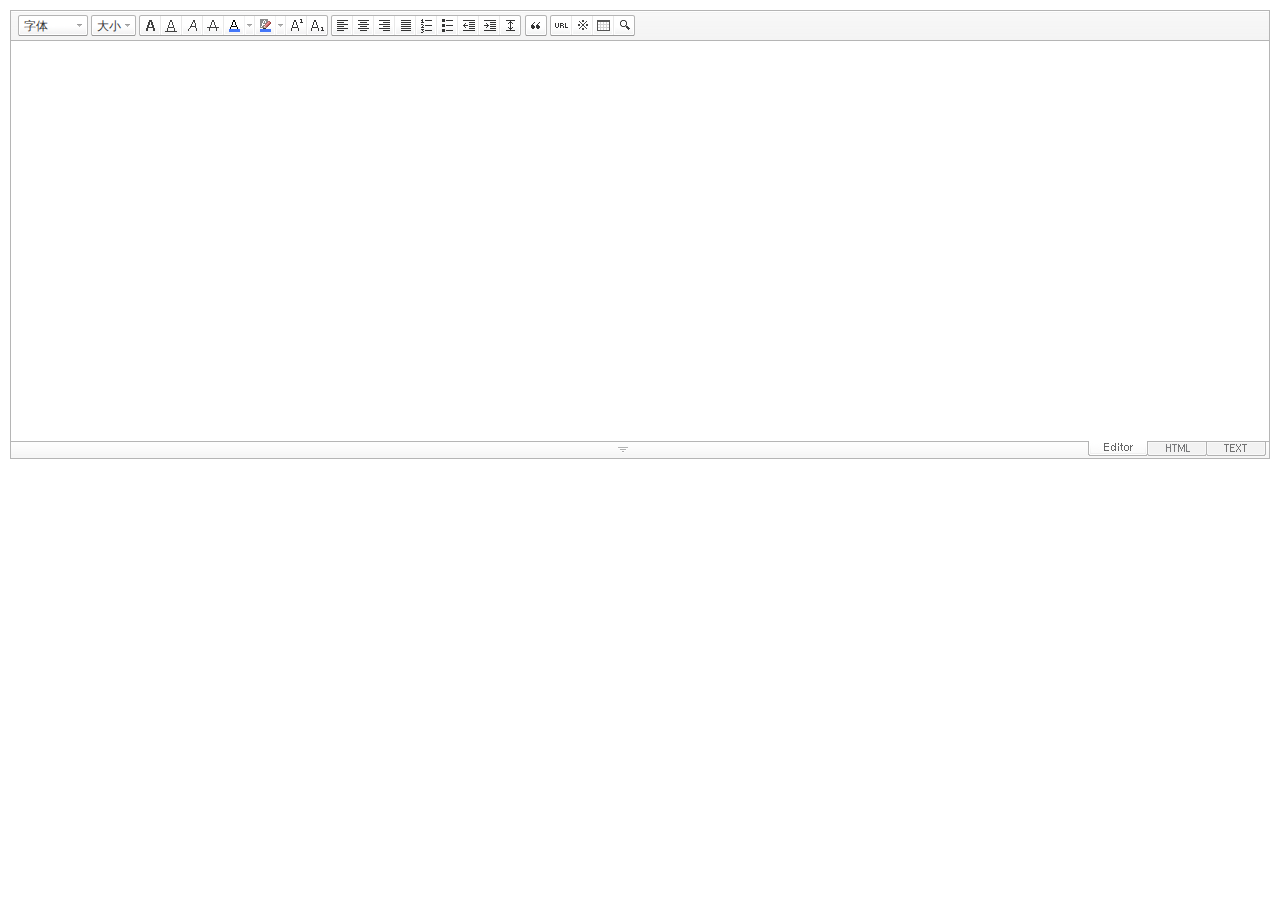
<file: security.miso/security.miso/src/main/resources/static/SmartEditor2Skin_zh_CN.html>
<!DOCTYPE HTML PUBLIC "-//W3C//DTD HTML 4.01 Transitional//EN" "http://www.w3.org/TR/html4/loose.dtd">
<html lang="ko">
<head>
<meta http-equiv="Content-Type" content="text/html; charset=utf-8">
<meta http-equiv="Content-Script-Type" content="text/javascript">
<meta http-equiv="Content-Style-Type" content="text/css">
<title>네이버 :: Smart Editor 2 &#8482;</title>
<link href="css/zh_CN/smart_editor2.css" rel="stylesheet" type="text/css">
<style type="text/css">
	body { margin: 10px; }
</style>
<script type="text/javascript" src="./js/lib/jindo2.all.js" charset="utf-8"></script>
<script type="text/javascript" src="./js/lib/jindo_component.js" charset="utf-8"></script>
<script type="text/javascript" src="./js/service/SE2M_Configuration.js" charset="utf-8"></script>	<!-- 설정 파일 -->
<script type="text/javascript" src="./js/service/SE2BasicCreator.js" charset="utf-8"></script>
<script type="text/javascript" src="./js/smarteditor2.js" charset="utf-8"></script>

</head>
<body>

<!-- SE2 Markup Start -->	
<div id="smart_editor2">
	<div id="smart_editor2_content"><a href="#se2_iframe" class="blind">글쓰기영역으로 바로가기</a>
		<div class="se2_tool" id="se2_tool">
			
			<div class="se2_text_tool husky_seditor_text_tool">
			<ul class="se2_font_type">
				<li class="husky_seditor_ui_fontName"><button type="button" class="se2_font_family" title="字体"><span class="husky_se2m_current_fontName">字体</span></button>
					<!-- 글꼴 레이어 -->
					<div class="se2_layer husky_se_fontName_layer">
						<div class="se2_in_layer">
							<ul class="se2_l_font_fam">
							<li style="display:none"><button type="button"><span>@DisplayName@<span>(</span><em style="font-family:FontFamily;">@SampleText@</em><span>)</span></span></button></li>
							<li class="se2_division husky_seditor_font_separator"></li>
							<li><button type="button"><span>NanumGothic<span>(</span><em style="font-family:'NanumGothic',NanumGothic;">ABCD</em><span>)</span></span></button></li>
							<li><button type="button"><span>NanumMyungjo<span>(</span><em style="font-family:'NanumMyungjo',NanumMyeongjo;">ABCD</em><span>)</span></span></button></li>
							<li><button type="button"><span>NanumGothicCoding<span>(</span><em style="font-family:'NanumGothicCoding',NanumGothicCoding;">ABCD</em><span>)</span></span></button></li>
							<li><button type="button"><span>NanumBarunGothic<span>(</span><em style="font-family:'NanumBarunGothic',NanumBarunGothic,NanumBarunGothicOTF;">ABCD</em><span>)</span></span></button></li>
							<li><button type="button"><span>NanumBarunpen<span>(</span><em style="font-family:'NanumBarunpen',NanumBarunpen;">ABCD</em><span>)</span></span></button></li>
							</ul>
						</div>
					</div>
					<!-- //글꼴 레이어 -->
				</li>

				<li class="husky_seditor_ui_fontSize"><button type="button" class="se2_font_size" title="字号大小"><span class="husky_se2m_current_fontSize">大小</span></button>
					<!-- 폰트 사이즈 레이어 -->
					<div class="se2_layer husky_se_fontSize_layer">
						<div class="se2_in_layer">
							<ul class="se2_l_font_size">
							<li><button type="button"><span style="margin-top:4px; margin-bottom:3px; margin-left:5px; font-size:7pt;">ABCDEFG<span style=" font-size:7pt;">(7pt)</span></span></button></li>
							<li><button type="button"><span style="margin-bottom:2px; font-size:8pt;">ABCDEFG<span style="font-size:8pt;">(8pt)</span></span></button></li>
							<li><button type="button"><span style="margin-bottom:1px; font-size:9pt;">ABCDEFG<span style="font-size:9pt;">(9pt)</span></span></button></li>
							<li><button type="button"><span style="margin-bottom:1px; font-size:10pt;">ABCDEFG<span style="font-size:10pt;">(10pt)</span></span></button></li>
							<li><button type="button"><span style="margin-bottom:2px; font-size:11pt;">ABCDEFG<span style="font-size:11pt;">(11pt)</span></span></button></li>
							<li><button type="button"><span style="margin-bottom:1px; font-size:12pt;">ABCDEFG<span style="font-size:12pt;">(12pt)</span></span></button></li>
							<li><button type="button"><span style="margin-bottom:2px; font-size:14pt;">ABCDEFG<span style="margin-left:6px;font-size:14pt;">(14pt)</span></span></button></li>
							<li><button type="button"><span style="margin-bottom:1px; font-size:18pt;">ABCDEFG<span style="margin-left:8px;font-size:18pt;">(18pt)</span></span></button></li>
							<li><button type="button"><span style="margin-left:3px; font-size:24pt;">ABCDEFG<span style="margin-left:11px;font-size:24pt;">(24pt)</span></span></button></li>
							<li><button type="button"><span style="margin-top:-1px; margin-left:3px; font-size:36pt;">ABCD<span style="font-size:36pt;">(36pt)</span></span></button></li>
							</ul>
						</div>
					</div>
					<!-- //폰트 사이즈 레이어 -->
				</li>
</ul><ul>
				<li class="husky_seditor_ui_bold first_child"><button type="button" title="变粗[Ctrl+B]" class="se2_bold"><span class="_buttonRound tool_bg">变粗[Ctrl+B]</span></button></li>

				<li class="husky_seditor_ui_underline"><button type="button" title="划线[Ctrl+U]" class="se2_underline"><span class="_buttonRound">划线[Ctrl+U]</span></button></li>

				<li class="husky_seditor_ui_italic"><button type="button" title="倾斜字体[Ctrl+I]" class="se2_italic"><span class="_buttonRound">倾斜字体[Ctrl+I]</span></button></li>

				<li class="husky_seditor_ui_lineThrough"><button type="button" title="取消线[Ctrl+D]" class="se2_tdel"><span class="_buttonRound">取消线[Ctrl+D]</span></button></li>

				<li class="se2_pair husky_seditor_ui_fontColor"><span class="selected_color husky_se2m_fontColor_lastUsed" style="background-color:#4477f9"></span><span class="husky_seditor_ui_fontColorA"><button type="button" title="字色" class="se2_fcolor"><span>字色</span></button></span><span class="husky_seditor_ui_fontColorB"><button type="button" title="More" class="se2_fcolor_more"><span class="_buttonRound">More</span></button></span>				
					<!-- 글자색 -->
					<div class="se2_layer husky_se2m_fontcolor_layer" style="display:none">
						<div class="se2_in_layer husky_se2m_fontcolor_paletteHolder">
							<div class="se2_palette husky_se2m_color_palette">
								<ul class="se2_pick_color">
								<li><button type="button" title="#ff0000" style="background:#ff0000"><span><span>#ff0000</span></span></button></li>
								<li><button type="button" title="#ff6c00" style="background:#ff6c00"><span><span>#ff6c00</span></span></button></li>
								<li><button type="button" title="#ffaa00" style="background:#ffaa00"><span><span>#ffaa00</span></span></button></li>
								<li><button type="button" title="#ffef00" style="background:#ffef00"><span><span>#ffef00</span></span></button></li>
								<li><button type="button" title="#a6cf00" style="background:#a6cf00"><span><span>#a6cf00</span></span></button></li>
								<li><button type="button" title="#009e25" style="background:#009e25"><span><span>#009e25</span></span></button></li>
								<li><button type="button" title="#00b0a2" style="background:#00b0a2"><span><span>#00b0a2</span></span></button></li>
								<li><button type="button" title="#0075c8" style="background:#0075c8"><span><span>#0075c8</span></span></button></li>
								<li><button type="button" title="#3a32c3" style="background:#3a32c3"><span><span>#3a32c3</span></span></button></li>
								<li><button type="button" title="#7820b9" style="background:#7820b9"><span><span>#7820b9</span></span></button></li>
								<li><button type="button" title="#ef007c" style="background:#ef007c"><span><span>#ef007c</span></span></button></li>
								<li><button type="button" title="#000000" style="background:#000000"><span><span>#000000</span></span></button></li>
								<li><button type="button" title="#252525" style="background:#252525"><span><span>#252525</span></span></button></li>
								<li><button type="button" title="#464646" style="background:#464646"><span><span>#464646</span></span></button></li>
								<li><button type="button" title="#636363" style="background:#636363"><span><span>#636363</span></span></button></li>
								<li><button type="button" title="#7d7d7d" style="background:#7d7d7d"><span><span>#7d7d7d</span></span></button></li>
								<li><button type="button" title="#9a9a9a" style="background:#9a9a9a"><span><span>#9a9a9a</span></span></button></li>
								<li><button type="button" title="#ffe8e8" style="background:#ffe8e8"><span><span>#9a9a9a</span></span></button></li>
								<li><button type="button" title="#f7e2d2" style="background:#f7e2d2"><span><span>#f7e2d2</span></span></button></li>
								<li><button type="button" title="#f5eddc" style="background:#f5eddc"><span><span>#f5eddc</span></span></button></li>
								<li><button type="button" title="#f5f4e0" style="background:#f5f4e0"><span><span>#f5f4e0</span></span></button></li>
								<li><button type="button" title="#edf2c2" style="background:#edf2c2"><span><span>#edf2c2</span></span></button></li>
								<li><button type="button" title="#def7e5" style="background:#def7e5"><span><span>#def7e5</span></span></button></li>
								<li><button type="button" title="#d9eeec" style="background:#d9eeec"><span><span>#d9eeec</span></span></button></li>
								<li><button type="button" title="#c9e0f0" style="background:#c9e0f0"><span><span>#c9e0f0</span></span></button></li>
								<li><button type="button" title="#d6d4eb" style="background:#d6d4eb"><span><span>#d6d4eb</span></span></button></li>
								<li><button type="button" title="#e7dbed" style="background:#e7dbed"><span><span>#e7dbed</span></span></button></li>
								<li><button type="button" title="#f1e2ea" style="background:#f1e2ea"><span><span>#f1e2ea</span></span></button></li>
								<li><button type="button" title="#acacac" style="background:#acacac"><span><span>#acacac</span></span></button></li>
								<li><button type="button" title="#c2c2c2" style="background:#c2c2c2"><span><span>#c2c2c2</span></span></button></li>
								<li><button type="button" title="#cccccc" style="background:#cccccc"><span><span>#cccccc</span></span></button></li>
								<li><button type="button" title="#e1e1e1" style="background:#e1e1e1"><span><span>#e1e1e1</span></span></button></li>
								<li><button type="button" title="#ebebeb" style="background:#ebebeb"><span><span>#ebebeb</span></span></button></li>
								<li><button type="button" title="#ffffff" style="background:#ffffff"><span><span>#ffffff</span></span></button></li>
								</ul>
								<ul class="se2_pick_color" style="width:156px;">
								<li><button type="button" title="#e97d81" style="background:#e97d81"><span><span>#e97d81</span></span></button></li>
								<li><button type="button" title="#e19b73" style="background:#e19b73"><span><span>#e19b73</span></span></button></li>
								<li><button type="button" title="#d1b274" style="background:#d1b274"><span><span>#d1b274</span></span></button></li>
								<li><button type="button" title="#cfcca2" style="background:#cfcca2"><span><span>#cfcca2</span></span></button></li>
								<li><button type="button" title="#cfcca2" style="background:#cfcca2"><span><span>#cfcca2</span></span></button></li>
								<li><button type="button" title="#61b977" style="background:#61b977"><span><span>#61b977</span></span></button></li>
								<li><button type="button" title="#53aea8" style="background:#53aea8"><span><span>#53aea8</span></span></button></li>
								<li><button type="button" title="#518fbb" style="background:#518fbb"><span><span>#518fbb</span></span></button></li>
								<li><button type="button" title="#6a65bb" style="background:#6a65bb"><span><span>#6a65bb</span></span></button></li>
								<li><button type="button" title="#9a54ce" style="background:#9a54ce"><span><span>#9a54ce</span></span></button></li>
								<li><button type="button" title="#e573ae" style="background:#e573ae"><span><span>#e573ae</span></span></button></li>
								<li><button type="button" title="#5a504b" style="background:#5a504b"><span><span>#5a504b</span></span></button></li>
								<li><button type="button" title="#767b86" style="background:#767b86"><span><span>#767b86</span></span></button></li>
								<li><button type="button" title="#951015" style="background:#951015"><span><span>#951015</span></span></button></li>
								<li><button type="button" title="#6e391a" style="background:#6e391a"><span><span>#6e391a</span></span></button></li>
								<li><button type="button" title="#785c25" style="background:#785c25"><span><span>#785c25</span></span></button></li>
								<li><button type="button" title="#5f5b25" style="background:#5f5b25"><span><span>#5f5b25</span></span></button></li>
								<li><button type="button" title="#4c511f" style="background:#4c511f"><span><span>#4c511f</span></span></button></li>
								<li><button type="button" title="#1c4827" style="background:#1c4827"><span><span>#1c4827</span></span></button></li>
								<li><button type="button" title="#0d514c" style="background:#0d514c"><span><span>#0d514c</span></span></button></li>
								<li><button type="button" title="#1b496a" style="background:#1b496a"><span><span>#1b496a</span></span></button></li>
								<li><button type="button" title="#2b285f" style="background:#2b285f"><span><span>#2b285f</span></span></button></li>
								<li><button type="button" title="#45245b" style="background:#45245b"><span><span>#45245b</span></span></button></li>
								<li><button type="button" title="#721947" style="background:#721947"><span><span>#721947</span></span></button></li>
								<li><button type="button" title="#352e2c" style="background:#352e2c"><span><span>#352e2c</span></span></button></li>
								<li><button type="button" title="#3c3f45" style="background:#3c3f45"><span><span>#3c3f45</span></span></button></li>
								</ul>
								<button type="button" title="More" class="se2_view_more husky_se2m_color_palette_more_btn"><span>More</span></button>
								<div class="husky_se2m_color_palette_recent" style="display:none">
									<h4>最近使用的颜色</h4>
									<ul class="se2_pick_color">
									<li></li>
									<!-- 최근 사용한 색 템플릿 -->
									<!-- <li><button type="button" title="#e97d81" style="background:#e97d81"><span><span>#e97d81</span></span></button></li> -->
									<!-- //최근 사용한 색 템플릿 -->
									</ul>
								</div>								
								<div class="se2_palette2 husky_se2m_color_palette_colorpicker">
									<!--form action="http://test.emoticon.naver.com/colortable/TextAdd.nhn" method="post"-->
										<div class="se2_color_set">
											<span class="se2_selected_color"><span class="husky_se2m_cp_preview" style="background:#e97d81"></span></span><input type="text" name="" class="input_ty1 husky_se2m_cp_colorcode" value="#e97d81"><button type="button" class="se2_btn_insert husky_se2m_color_palette_ok_btn" title="输入"><span>输入</span></button></div>
										<!--input type="hidden" name="callback" value="http://test.emoticon.naver.com/colortable/result.jsp" />
										<input type="hidden" name="callback_func" value="1" />
										<input type="hidden" name="text_key" value="" />
										<input type="hidden" name="text_data" value="" />
									</form-->
									<div class="se2_gradation1 husky_se2m_cp_colpanel"></div>
									<div class="se2_gradation2 husky_se2m_cp_huepanel"></div>
								</div>
							</div>
                        </div>
					</div>
                    <!-- //글자색 -->
				</li>

				<li class="se2_pair husky_seditor_ui_BGColor"><span class="selected_color husky_se2m_BGColor_lastUsed" style="background-color:#4477f9"></span><span class="husky_seditor_ui_BGColorA"><button type="button" title="背景颜色" class="se2_bgcolor"><span>背景颜色</span></button></span><span class="husky_seditor_ui_BGColorB"><button type="button" title="More" class="se2_bgcolor_more"><span class="_buttonRound">More</span></button></span>
					<!-- 배경색 -->
					<div class="se2_layer se2_layer husky_se2m_BGColor_layer" style="display:none">
						<div class="se2_in_layer">
							<div class="se2_palette_bgcolor">
								<ul class="se2_background husky_se2m_bgcolor_list">
								<li><button type="button" title="背景色#ff0000 字色#ffffff" style="background:#ff0000; color:#ffffff"><span><span>ABCDE</span></span></button></li>								
								<li><button type="button" title="背景色#6d30cf 字色#ffffff" style="background:#6d30cf; color:#ffffff"><span><span>ABCDE</span></span></button></li>
								<li><button type="button" title="背景色#000000 字色#ffffff" style="background:#000000; color:#ffffff"><span><span>ABCDE</span></span></button></li>
								<li><button type="button" title="背景色#ff6600 字色#ffffff" style="background:#ff6600; color:#ffffff"><span><span>ABCDE</span></span></button></li>
								<li><button type="button" title="背景色#3333cc 字色#ffffff" style="background:#3333cc; color:#ffffff"><span><span>ABCDE</span></span></button></li>
								<li><button type="button" title="背景色#333333 字色#ffff00" style="background:#333333; color:#ffff00"><span><span>ABCDE</span></span></button></li>
								<li><button type="button" title="背景色#ffa700 字色#ffffff" style="background:#ffa700; color:#ffffff"><span><span>ABCDE</span></span></button></li>
								<li><button type="button" title="背景色#009999 字色#ffffff" style="background:#009999; color:#ffffff"><span><span>ABCDE</span></span></button></li>
								<li><button type="button" title="背景色#8e8e8e 字色#ffffff" style="background:#8e8e8e; color:#ffffff"><span><span>ABCDE</span></span></button></li>								
								<li><button type="button" title="背景色#cc9900 字色#ffffff" style="background:#cc9900; color:#ffffff"><span><span>ABCDE</span></span></button></li>
								<li><button type="button" title="背景色#77b02b 字色#ffffff" style="background:#77b02b; color:#ffffff"><span><span>ABCDE</span></span></button></li>
								<li><button type="button" title="背景色#ffffff 字色#000000" style="background:#ffffff; color:#000000"><span><span>ABCDE</span></span></button></li>
								</ul>
							</div>
							<div class="husky_se2m_BGColor_paletteHolder"></div>
                        </div>
					</div>
                    <!-- //배경색 -->
				</li>

				<li class="husky_seditor_ui_superscript"><button type="button" title="윗첨자" class="se2_sup"><span class="_buttonRound">윗첨자</span></button></li>

				<li class="husky_seditor_ui_subscript last_child"><button type="button" title="아래첨자" class="se2_sub"><span class="_buttonRound tool_bg">아래첨자</span></button></li>
</ul><ul>
				<li class="husky_seditor_ui_justifyleft first_child"><button type="button" title="靠左排列" class="se2_left"><span class="_buttonRound tool_bg">靠左排列</span></button></li>

				<li class="husky_seditor_ui_justifycenter"><button type="button" title="中间排列" class="se2_center"><span class="_buttonRound">中间排列</span></button></li>

				<li class="husky_seditor_ui_justifyright"><button type="button" title="靠右排列" class="se2_right"><span class="_buttonRound">靠右排列</span></button></li>

				<li class="husky_seditor_ui_justifyfull"><button type="button" title="两旁排列" class="se2_justify"><span class="_buttonRound">两旁排列</span></button></li>

				<li class="husky_seditor_ui_orderedlist"><button type="button" title="编号" class="se2_ol"><span class="_buttonRound">编号</span></button></li>

				<li class="husky_seditor_ui_unorderedlist"><button type="button" title="文章开头的符号" class="se2_ul"><span class="_buttonRound">文章开头的符号</span></button></li>

				<li class="husky_seditor_ui_outdent"><button type="button" title="间距[Shift+Tab]" class="se2_outdent"><span class="_buttonRound">间距[Shift+Tab]</span></button></li>

				<li class="husky_seditor_ui_indent"><button type="button" title="缩排[Tab]" class="se2_indent"><span class="_buttonRound">缩排[Tab]</span></button></li>			

				<li class="husky_seditor_ui_lineHeight last_child"><button type="button" title="行列间隔" class="se2_lineheight" ><span class="_buttonRound tool_bg">行列间隔</span></button>
					<!-- 줄간격 레이어 -->
					<div class="se2_layer husky_se2m_lineHeight_layer">
						<div class="se2_in_layer">
							<ul class="se2_l_line_height">
							<li><button type="button"><span>50%</span></button></li>
							<li><button type="button"><span>80%</span></button></li>
							<li><button type="button"><span>100%</span></button></li>
							<li><button type="button"><span>120%</span></button></li>
							<li><button type="button"><span>150%</span></button></li>
							<li><button type="button"><span>180%</span></button></li>
							<li><button type="button"><span>200%</span></button></li>
							</ul>
							<div class="se2_l_line_height_user husky_se2m_lineHeight_direct_input">
								<h3>直接输入</h3>
								<span class="bx_input">
								<input type="text" class="input_ty1" maxlength="3" style="width:75px">
								<button type="button" title="1% 加" class="btn_up"><span>1% 加</span></button>
								<button type="button" title="1% 减" class="btn_down"><span>1% 减</span></button>
								</span>		
								<div class="btn_area">
									<button type="button" class="se2_btn_apply3"><span>适用</span></button><button type="button" class="se2_btn_cancel3"><span>取消</span></button>
								</div>
							</div>
						</div>
					</div>
					<!-- //줄간격 레이어 -->
				</li>
</ul><ul>
				<li class="husky_seditor_ui_quote single_child"><button type="button" title="인용구" class="se2_blockquote"><span class="_buttonRound tool_bg">인용구</span></button>
					<!-- 인용구 -->
					<div class="se2_layer husky_seditor_blockquote_layer" style="margin-left:-407px; display:none;">
						<div class="se2_in_layer">
							<div class="se2_quote">
								<ul>
								<li class="q1"><button type="button" class="se2_quote1"><span><span>인용구 스타일1</span></span></button></li>
								<li class="q2"><button type="button" class="se2_quote2"><span><span>인용구 스타일2</span></span></button></li>
								<li class="q3"><button type="button" class="se2_quote3"><span><span>인용구 스타일3</span></span></button></li>
								<li class="q4"><button type="button" class="se2_quote4"><span><span>인용구 스타일4</span></span></button></li>
								<li class="q5"><button type="button" class="se2_quote5"><span><span>인용구 스타일5</span></span></button></li>
								<li class="q6"><button type="button" class="se2_quote6"><span><span>인용구 스타일6</span></span></button></li>
								<li class="q7"><button type="button" class="se2_quote7"><span><span>인용구 스타일7</span></span></button></li>
								<li class="q8"><button type="button" class="se2_quote8"><span><span>인용구 스타일8</span></span></button></li>
								<li class="q9"><button type="button" class="se2_quote9"><span><span>인용구 스타일9</span></span></button></li>
								<li class="q10"><button type="button" class="se2_quote10"><span><span>인용구 스타일10</span></span></button></li>
								</ul>
								<button type="button" class="se2_cancel2"><span>적용취소</span></button>
							</div>
						</div>
					</div>
					<!-- //인용구 -->
				</li>
</ul><ul>
				<li class="husky_seditor_ui_hyperlink first_child"><button type="button" title="链接" class="se2_url"><span class="_buttonRound tool_bg">链接</span></button>
					<!-- 링크 -->
					<div class="se2_layer" style="margin-left:-285px">
						<div class="se2_in_layer">
							<div class="se2_url2">
								<input type="text" class="input_ty1" value="http://">
								<button type="button" class="se2_apply"><span>适用</span></button><button type="button" class="se2_cancel"><span>取消</span></button>
							</div>
						</div>
					</div>
					<!-- //링크 -->
				</li>

				<li class="husky_seditor_ui_sCharacter"><button type="button" title="特定符号" class="se2_character"><span class="_buttonRound">特定符号</span></button>
					<!-- 특수기호 -->
					<div class="se2_layer husky_seditor_sCharacter_layer" style="margin-left:-448px;">
						<div class="se2_in_layer">
							<div class="se2_bx_character">
								<ul class="se2_char_tab">
								<li class="active"><button type="button" title="一般符号" class="se2_char1"><span>一般符号</span></button>
									<div class="se2_s_character">
										<ul class="husky_se2m_sCharacter_list">
											<li></li>
											<!-- 일반기호 목록 -->
											<!-- <li class="hover"><button type="button"><span>｛</span></button></li><li class="active"><button type="button"><span>｝</span></button></li><li><button type="button"><span>〔</span></button></li><li><button type="button"><span>〕</span></button></li><li><button type="button"><span>〈</span></button></li><li><button type="button"><span>〉</span></button></li><li><button type="button"><span>《</span></button></li><li><button type="button"><span>》</span></button></li><li><button type="button"><span>「</span></button></li><li><button type="button"><span>」</span></button></li><li><button type="button"><span>『</span></button></li><li><button type="button"><span>』</span></button></li><li><button type="button"><span>【</span></button></li><li><button type="button"><span>】</span></button></li><li><button type="button"><span>‘</span></button></li><li><button type="button"><span>’</span></button></li><li><button type="button"><span>“</span></button></li><li><button type="button"><span>”</span></button></li><li><button type="button"><span>、</span></button></li><li><button type="button"><span>。</span></button></li><li><button type="button"><span>·</span></button></li><li><button type="button"><span>‥</span></button></li><li><button type="button"><span>…</span></button></li><li><button type="button"><span>§</span></button></li><li><button type="button"><span>※</span></button></li><li><button type="button"><span>☆</span></button></li><li><button type="button"><span>★</span></button></li><li><button type="button"><span>○</span></button></li><li><button type="button"><span>●</span></button></li><li><button type="button"><span>◎</span></button></li><li><button type="button"><span>◇</span></button></li><li><button type="button"><span>◆</span></button></li><li><button type="button"><span>□</span></button></li><li><button type="button"><span>■</span></button></li><li><button type="button"><span>△</span></button></li><li><button type="button"><span>▲</span></button></li><li><button type="button"><span>▽</span></button></li><li><button type="button"><span>▼</span></button></li><li><button type="button"><span>◁</span></button></li><li><button type="button"><span>◀</span></button></li><li><button type="button"><span>▷</span></button></li><li><button type="button"><span>▶</span></button></li><li><button type="button"><span>♤</span></button></li><li><button type="button"><span>♠</span></button></li><li><button type="button"><span>♡</span></button></li><li><button type="button"><span>♥</span></button></li><li><button type="button"><span>♧</span></button></li><li><button type="button"><span>♣</span></button></li><li><button type="button"><span>⊙</span></button></li><li><button type="button"><span>◈</span></button></li><li><button type="button"><span>▣</span></button></li><li><button type="button"><span>◐</span></button></li><li><button type="button"><span>◑</span></button></li><li><button type="button"><span>▒</span></button></li><li><button type="button"><span>▤</span></button></li><li><button type="button"><span>▥</span></button></li><li><button type="button"><span>▨</span></button></li><li><button type="button"><span>▧</span></button></li><li><button type="button"><span>▦</span></button></li><li><button type="button"><span>▩</span></button></li><li><button type="button"><span>±</span></button></li><li><button type="button"><span>×</span></button></li><li><button type="button"><span>÷</span></button></li><li><button type="button"><span>≠</span></button></li><li><button type="button"><span>≤</span></button></li><li><button type="button"><span>≥</span></button></li><li><button type="button"><span>∞</span></button></li><li><button type="button"><span>∴</span></button></li><li><button type="button"><span>°</span></button></li><li><button type="button"><span>′</span></button></li><li><button type="button"><span>″</span></button></li><li><button type="button"><span>∠</span></button></li><li><button type="button"><span>⊥</span></button></li><li><button type="button"><span>⌒</span></button></li><li><button type="button"><span>∂</span></button></li><li><button type="button"><span>≡</span></button></li><li><button type="button"><span>≒</span></button></li><li><button type="button"><span>≪</span></button></li><li><button type="button"><span>≫</span></button></li><li><button type="button"><span>√</span></button></li><li><button type="button"><span>∽</span></button></li><li><button type="button"><span>∝</span></button></li><li><button type="button"><span>∵</span></button></li><li><button type="button"><span>∫</span></button></li><li><button type="button"><span>∬</span></button></li><li><button type="button"><span>∈</span></button></li><li><button type="button"><span>∋</span></button></li><li><button type="button"><span>⊆</span></button></li><li><button type="button"><span>⊇</span></button></li><li><button type="button"><span>⊂</span></button></li><li><button type="button"><span>⊃</span></button></li><li><button type="button"><span>∪</span></button></li><li><button type="button"><span>∩</span></button></li><li><button type="button"><span>∧</span></button></li><li><button type="button"><span>∨</span></button></li><li><button type="button"><span>￢</span></button></li><li><button type="button"><span>⇒</span></button></li><li><button type="button"><span>⇔</span></button></li><li><button type="button"><span>∀</span></button></li><li><button type="button"><span>∃</span></button></li><li><button type="button"><span>´</span></button></li><li><button type="button"><span>～</span></button></li><li><button type="button"><span>ˇ</span></button></li><li><button type="button"><span>˘</span></button></li><li><button type="button"><span>˝</span></button></li><li><button type="button"><span>˚</span></button></li><li><button type="button"><span>˙</span></button></li><li><button type="button"><span>¸</span></button></li><li><button type="button"><span>˛</span></button></li><li><button type="button"><span>¡</span></button></li><li><button type="button"><span>¿</span></button></li><li><button type="button"><span>ː</span></button></li><li><button type="button"><span>∮</span></button></li><li><button type="button"><span>∑</span></button></li><li><button type="button"><span>∏</span></button></li><li><button type="button"><span>♭</span></button></li><li><button type="button"><span>♩</span></button></li><li><button type="button"><span>♪</span></button></li><li><button type="button"><span>♬</span></button></li><li><button type="button"><span>㉿</span></button></li><li><button type="button"><span>→</span></button></li><li><button type="button"><span>←</span></button></li><li><button type="button"><span>↑</span></button></li><li><button type="button"><span>↓</span></button></li><li><button type="button"><span>↔</span></button></li><li><button type="button"><span>↕</span></button></li><li><button type="button"><span>↗</span></button></li><li><button type="button"><span>↙</span></button></li><li><button type="button"><span>↖</span></button></li><li><button type="button"><span>↘</span></button></li><li><button type="button"><span>㈜</span></button></li><li><button type="button"><span>№</span></button></li><li><button type="button"><span>㏇</span></button></li><li><button type="button"><span>™</span></button></li><li><button type="button"><span>㏂</span></button></li><li><button type="button"><span>㏘</span></button></li><li><button type="button"><span>℡</span></button></li><li><button type="button"><span>♨</span></button></li><li><button type="button"><span>☏</span></button></li><li><button type="button"><span>☎</span></button></li><li><button type="button"><span>☜</span></button></li><li><button type="button"><span>☞</span></button></li><li><button type="button"><span>¶</span></button></li><li><button type="button"><span>†</span></button></li><li><button type="button"><span>‡</span></button></li><li><button type="button"><span>®</span></button></li><li><button type="button"><span>ª</span></button></li><li><button type="button"><span>º</span></button></li><li><button type="button"><span>♂</span></button></li><li><button type="button"><span>♀</span></button></li> -->
										</ul>
									</div>
								</li>
								<li><button type="button" title="数字和单位" class="se2_char2"><span>数字和单位</span></button>
									<div class="se2_s_character">
										<ul class="husky_se2m_sCharacter_list">
											<li></li>
											<!-- 숫자와 단위 목록 -->
											<!-- <li class="hover"><button type="button"><span>½</span></button></li><li><button type="button"><span>⅓</span></button></li><li><button type="button"><span>⅔</span></button></li><li><button type="button"><span>¼</span></button></li><li><button type="button"><span>¾</span></button></li><li><button type="button"><span>⅛</span></button></li><li><button type="button"><span>⅜</span></button></li><li><button type="button"><span>⅝</span></button></li><li><button type="button"><span>⅞</span></button></li><li><button type="button"><span>¹</span></button></li><li><button type="button"><span>²</span></button></li><li><button type="button"><span>³</span></button></li><li><button type="button"><span>⁴</span></button></li><li><button type="button"><span>ⁿ</span></button></li><li><button type="button"><span>₁</span></button></li><li><button type="button"><span>₂</span></button></li><li><button type="button"><span>₃</span></button></li><li><button type="button"><span>₄</span></button></li><li><button type="button"><span>Ⅰ</span></button></li><li><button type="button"><span>Ⅱ</span></button></li><li><button type="button"><span>Ⅲ</span></button></li><li><button type="button"><span>Ⅳ</span></button></li><li><button type="button"><span>Ⅴ</span></button></li><li><button type="button"><span>Ⅵ</span></button></li><li><button type="button"><span>Ⅶ</span></button></li><li><button type="button"><span>Ⅷ</span></button></li><li><button type="button"><span>Ⅸ</span></button></li><li><button type="button"><span>Ⅹ</span></button></li><li><button type="button"><span>ⅰ</span></button></li><li><button type="button"><span>ⅱ</span></button></li><li><button type="button"><span>ⅲ</span></button></li><li><button type="button"><span>ⅳ</span></button></li><li><button type="button"><span>ⅴ</span></button></li><li><button type="button"><span>ⅵ</span></button></li><li><button type="button"><span>ⅶ</span></button></li><li><button type="button"><span>ⅷ</span></button></li><li><button type="button"><span>ⅸ</span></button></li><li><button type="button"><span>ⅹ</span></button></li><li><button type="button"><span>￦</span></button></li><li><button type="button"><span>$</span></button></li><li><button type="button"><span>￥</span></button></li><li><button type="button"><span>￡</span></button></li><li><button type="button"><span>€</span></button></li><li><button type="button"><span>℃</span></button></li><li><button type="button"><span>A</span></button></li><li><button type="button"><span>℉</span></button></li><li><button type="button"><span>￠</span></button></li><li><button type="button"><span>¤</span></button></li><li><button type="button"><span>‰</span></button></li><li><button type="button"><span>㎕</span></button></li><li><button type="button"><span>㎖</span></button></li><li><button type="button"><span>㎗</span></button></li><li><button type="button"><span>ℓ</span></button></li><li><button type="button"><span>㎘</span></button></li><li><button type="button"><span>㏄</span></button></li><li><button type="button"><span>㎣</span></button></li><li><button type="button"><span>㎤</span></button></li><li><button type="button"><span>㎥</span></button></li><li><button type="button"><span>㎦</span></button></li><li><button type="button"><span>㎙</span></button></li><li><button type="button"><span>㎚</span></button></li><li><button type="button"><span>㎛</span></button></li><li><button type="button"><span>㎜</span></button></li><li><button type="button"><span>㎝</span></button></li><li><button type="button"><span>㎞</span></button></li><li><button type="button"><span>㎟</span></button></li><li><button type="button"><span>㎠</span></button></li><li><button type="button"><span>㎡</span></button></li><li><button type="button"><span>㎢</span></button></li><li><button type="button"><span>㏊</span></button></li><li><button type="button"><span>㎍</span></button></li><li><button type="button"><span>㎎</span></button></li><li><button type="button"><span>㎏</span></button></li><li><button type="button"><span>㏏</span></button></li><li><button type="button"><span>㎈</span></button></li><li><button type="button"><span>㎉</span></button></li><li><button type="button"><span>㏈</span></button></li><li><button type="button"><span>㎧</span></button></li><li><button type="button"><span>㎨</span></button></li><li><button type="button"><span>㎰</span></button></li><li><button type="button"><span>㎱</span></button></li><li><button type="button"><span>㎲</span></button></li><li><button type="button"><span>㎳</span></button></li><li><button type="button"><span>㎴</span></button></li><li><button type="button"><span>㎵</span></button></li><li><button type="button"><span>㎶</span></button></li><li><button type="button"><span>㎷</span></button></li><li><button type="button"><span>㎸</span></button></li><li><button type="button"><span>㎹</span></button></li><li><button type="button"><span>㎀</span></button></li><li><button type="button"><span>㎁</span></button></li><li><button type="button"><span>㎂</span></button></li><li><button type="button"><span>㎃</span></button></li><li><button type="button"><span>㎄</span></button></li><li><button type="button"><span>㎺</span></button></li><li><button type="button"><span>㎻</span></button></li><li><button type="button"><span>㎼</span></button></li><li><button type="button"><span>㎽</span></button></li><li><button type="button"><span>㎾</span></button></li><li><button type="button"><span>㎿</span></button></li><li><button type="button"><span>㎐</span></button></li><li><button type="button"><span>㎑</span></button></li><li><button type="button"><span>㎒</span></button></li><li><button type="button"><span>㎓</span></button></li><li><button type="button"><span>㎔</span></button></li><li><button type="button"><span>Ω</span></button></li><li><button type="button"><span>㏀</span></button></li><li><button type="button"><span>㏁</span></button></li><li><button type="button"><span>㎊</span></button></li><li><button type="button"><span>㎋</span></button></li><li><button type="button"><span>㎌</span></button></li><li><button type="button"><span>㏖</span></button></li><li><button type="button"><span>㏅</span></button></li><li><button type="button"><span>㎭</span></button></li><li><button type="button"><span>㎮</span></button></li><li><button type="button"><span>㎯</span></button></li><li><button type="button"><span>㏛</span></button></li><li><button type="button"><span>㎩</span></button></li><li><button type="button"><span>㎪</span></button></li><li><button type="button"><span>㎫</span></button></li><li><button type="button"><span>㎬</span></button></li><li><button type="button"><span>㏝</span></button></li><li><button type="button"><span>㏐</span></button></li><li><button type="button"><span>㏓</span></button></li><li><button type="button"><span>㏃</span></button></li><li><button type="button"><span>㏉</span></button></li><li><button type="button"><span>㏜</span></button></li><li><button type="button"><span>㏆</span></button></li> -->
										</ul>
									</div>
								</li>
								<li><button type="button" title="圆/括号" class="se2_char3"><span>圆/括号</span></button>
									<div class="se2_s_character">
										<ul class="husky_se2m_sCharacter_list">
											<li></li>
											<!-- 원,괄호 목록 -->
											<!-- <li><button type="button"><span>㉠</span></button></li><li><button type="button"><span>㉡</span></button></li><li><button type="button"><span>㉢</span></button></li><li><button type="button"><span>㉣</span></button></li><li><button type="button"><span>㉤</span></button></li><li><button type="button"><span>㉥</span></button></li><li><button type="button"><span>㉦</span></button></li><li><button type="button"><span>㉧</span></button></li><li><button type="button"><span>㉨</span></button></li><li><button type="button"><span>㉩</span></button></li><li><button type="button"><span>㉪</span></button></li><li><button type="button"><span>㉫</span></button></li><li><button type="button"><span>㉬</span></button></li><li><button type="button"><span>㉭</span></button></li><li><button type="button"><span>㉮</span></button></li><li><button type="button"><span>㉯</span></button></li><li><button type="button"><span>㉰</span></button></li><li><button type="button"><span>㉱</span></button></li><li><button type="button"><span>㉲</span></button></li><li><button type="button"><span>㉳</span></button></li><li><button type="button"><span>㉴</span></button></li><li><button type="button"><span>㉵</span></button></li><li><button type="button"><span>㉶</span></button></li><li><button type="button"><span>㉷</span></button></li><li><button type="button"><span>㉸</span></button></li><li><button type="button"><span>㉹</span></button></li><li><button type="button"><span>㉺</span></button></li><li><button type="button"><span>㉻</span></button></li><li><button type="button"><span>ⓐ</span></button></li><li><button type="button"><span>ⓑ</span></button></li><li><button type="button"><span>ⓒ</span></button></li><li><button type="button"><span>ⓓ</span></button></li><li><button type="button"><span>ⓔ</span></button></li><li><button type="button"><span>ⓕ</span></button></li><li><button type="button"><span>ⓖ</span></button></li><li><button type="button"><span>ⓗ</span></button></li><li><button type="button"><span>ⓘ</span></button></li><li><button type="button"><span>ⓙ</span></button></li><li><button type="button"><span>ⓚ</span></button></li><li><button type="button"><span>ⓛ</span></button></li><li><button type="button"><span>ⓜ</span></button></li><li><button type="button"><span>ⓝ</span></button></li><li><button type="button"><span>ⓞ</span></button></li><li><button type="button"><span>ⓟ</span></button></li><li><button type="button"><span>ⓠ</span></button></li><li><button type="button"><span>ⓡ</span></button></li><li><button type="button"><span>ⓢ</span></button></li><li><button type="button"><span>ⓣ</span></button></li><li><button type="button"><span>ⓤ</span></button></li><li><button type="button"><span>ⓥ</span></button></li><li><button type="button"><span>ⓦ</span></button></li><li><button type="button"><span>ⓧ</span></button></li><li><button type="button"><span>ⓨ</span></button></li><li><button type="button"><span>ⓩ</span></button></li><li><button type="button"><span>①</span></button></li><li><button type="button"><span>②</span></button></li><li><button type="button"><span>③</span></button></li><li><button type="button"><span>④</span></button></li><li><button type="button"><span>⑤</span></button></li><li><button type="button"><span>⑥</span></button></li><li><button type="button"><span>⑦</span></button></li><li><button type="button"><span>⑧</span></button></li><li><button type="button"><span>⑨</span></button></li><li><button type="button"><span>⑩</span></button></li><li><button type="button"><span>⑪</span></button></li><li><button type="button"><span>⑫</span></button></li><li><button type="button"><span>⑬</span></button></li><li><button type="button"><span>⑭</span></button></li><li><button type="button"><span>⑮</span></button></li><li><button type="button"><span>㈀</span></button></li><li><button type="button"><span>㈁</span></button></li><li class="hover"><button type="button"><span>㈂</span></button></li><li><button type="button"><span>㈃</span></button></li><li><button type="button"><span>㈄</span></button></li><li><button type="button"><span>㈅</span></button></li><li><button type="button"><span>㈆</span></button></li><li><button type="button"><span>㈇</span></button></li><li><button type="button"><span>㈈</span></button></li><li><button type="button"><span>㈉</span></button></li><li><button type="button"><span>㈊</span></button></li><li><button type="button"><span>㈋</span></button></li><li><button type="button"><span>㈌</span></button></li><li><button type="button"><span>㈍</span></button></li><li><button type="button"><span>㈎</span></button></li><li><button type="button"><span>㈏</span></button></li><li><button type="button"><span>㈐</span></button></li><li><button type="button"><span>㈑</span></button></li><li><button type="button"><span>㈒</span></button></li><li><button type="button"><span>㈓</span></button></li><li><button type="button"><span>㈔</span></button></li><li><button type="button"><span>㈕</span></button></li><li><button type="button"><span>㈖</span></button></li><li><button type="button"><span>㈗</span></button></li><li><button type="button"><span>㈘</span></button></li><li><button type="button"><span>㈙</span></button></li><li><button type="button"><span>㈚</span></button></li><li><button type="button"><span>㈛</span></button></li><li><button type="button"><span>⒜</span></button></li><li><button type="button"><span>⒝</span></button></li><li><button type="button"><span>⒞</span></button></li><li><button type="button"><span>⒟</span></button></li><li><button type="button"><span>⒠</span></button></li><li><button type="button"><span>⒡</span></button></li><li><button type="button"><span>⒢</span></button></li><li><button type="button"><span>⒣</span></button></li><li><button type="button"><span>⒤</span></button></li><li><button type="button"><span>⒥</span></button></li><li><button type="button"><span>⒦</span></button></li><li><button type="button"><span>⒧</span></button></li><li><button type="button"><span>⒨</span></button></li><li><button type="button"><span>⒩</span></button></li><li><button type="button"><span>⒪</span></button></li><li><button type="button"><span>⒫</span></button></li><li><button type="button"><span>⒬</span></button></li><li><button type="button"><span>⒭</span></button></li><li><button type="button"><span>⒮</span></button></li><li><button type="button"><span>⒯</span></button></li><li><button type="button"><span>⒰</span></button></li><li><button type="button"><span>⒱</span></button></li><li><button type="button"><span>⒲</span></button></li><li><button type="button"><span>⒳</span></button></li><li><button type="button"><span>⒴</span></button></li><li><button type="button"><span>⒵</span></button></li><li><button type="button"><span>⑴</span></button></li><li><button type="button"><span>⑵</span></button></li><li><button type="button"><span>⑶</span></button></li><li><button type="button"><span>⑷</span></button></li><li><button type="button"><span>⑸</span></button></li><li><button type="button"><span>⑹</span></button></li><li><button type="button"><span>⑺</span></button></li><li><button type="button"><span>⑻</span></button></li><li><button type="button"><span>⑼</span></button></li><li><button type="button"><span>⑽</span></button></li><li><button type="button"><span>⑾</span></button></li><li><button type="button"><span>⑿</span></button></li><li><button type="button"><span>⒀</span></button></li><li><button type="button"><span>⒁</span></button></li><li><button type="button"><span>⒂</span></button></li> -->
										</ul>
									</div>
								</li>
								<li><button type="button" title="韩字" class="se2_char4"><span>韩字</span></button>
									<div class="se2_s_character">
										<ul class="husky_se2m_sCharacter_list">
											<li></li>
											<!-- 한글 목록 -->
											<!-- <li><button type="button"><span>ㄱ</span></button></li><li><button type="button"><span>ㄲ</span></button></li><li><button type="button"><span>ㄳ</span></button></li><li><button type="button"><span>ㄴ</span></button></li><li><button type="button"><span>ㄵ</span></button></li><li><button type="button"><span>ㄶ</span></button></li><li><button type="button"><span>ㄷ</span></button></li><li><button type="button"><span>ㄸ</span></button></li><li><button type="button"><span>ㄹ</span></button></li><li><button type="button"><span>ㄺ</span></button></li><li><button type="button"><span>ㄻ</span></button></li><li><button type="button"><span>ㄼ</span></button></li><li><button type="button"><span>ㄽ</span></button></li><li><button type="button"><span>ㄾ</span></button></li><li><button type="button"><span>ㄿ</span></button></li><li><button type="button"><span>ㅀ</span></button></li><li><button type="button"><span>ㅁ</span></button></li><li><button type="button"><span>ㅂ</span></button></li><li><button type="button"><span>ㅃ</span></button></li><li><button type="button"><span>ㅄ</span></button></li><li><button type="button"><span>ㅅ</span></button></li><li><button type="button"><span>ㅆ</span></button></li><li><button type="button"><span>ㅇ</span></button></li><li><button type="button"><span>ㅈ</span></button></li><li><button type="button"><span>ㅉ</span></button></li><li><button type="button"><span>ㅊ</span></button></li><li><button type="button"><span>ㅋ</span></button></li><li><button type="button"><span>ㅌ</span></button></li><li><button type="button"><span>ㅍ</span></button></li><li><button type="button"><span>ㅎ</span></button></li><li><button type="button"><span>ㅏ</span></button></li><li><button type="button"><span>ㅐ</span></button></li><li><button type="button"><span>ㅑ</span></button></li><li><button type="button"><span>ㅒ</span></button></li><li><button type="button"><span>ㅓ</span></button></li><li><button type="button"><span>ㅔ</span></button></li><li><button type="button"><span>ㅕ</span></button></li><li><button type="button"><span>ㅖ</span></button></li><li><button type="button"><span>ㅗ</span></button></li><li><button type="button"><span>ㅘ</span></button></li><li><button type="button"><span>ㅙ</span></button></li><li><button type="button"><span>ㅚ</span></button></li><li><button type="button"><span>ㅛ</span></button></li><li><button type="button"><span>ㅜ</span></button></li><li><button type="button"><span>ㅝ</span></button></li><li><button type="button"><span>ㅞ</span></button></li><li><button type="button"><span>ㅟ</span></button></li><li><button type="button"><span>ㅠ</span></button></li><li><button type="button"><span>ㅡ</span></button></li><li><button type="button"><span>ㅢ</span></button></li><li><button type="button"><span>ㅣ</span></button></li><li><button type="button"><span>ㅥ</span></button></li><li><button type="button"><span>ㅦ</span></button></li><li><button type="button"><span>ㅧ</span></button></li><li><button type="button"><span>ㅨ</span></button></li><li><button type="button"><span>ㅩ</span></button></li><li><button type="button"><span>ㅪ</span></button></li><li><button type="button"><span>ㅫ</span></button></li><li><button type="button"><span>ㅬ</span></button></li><li><button type="button"><span>ㅭ</span></button></li><li><button type="button"><span>ㅮ</span></button></li><li><button type="button"><span>ㅯ</span></button></li><li><button type="button"><span>ㅰ</span></button></li><li><button type="button"><span>ㅱ</span></button></li><li><button type="button"><span>ㅲ</span></button></li><li><button type="button"><span>ㅳ</span></button></li><li><button type="button"><span>ㅴ</span></button></li><li><button type="button"><span>ㅵ</span></button></li><li><button type="button"><span>ㅶ</span></button></li><li><button type="button"><span>ㅷ</span></button></li><li><button type="button"><span>ㅸ</span></button></li><li><button type="button"><span>ㅹ</span></button></li><li><button type="button"><span>ㅺ</span></button></li><li><button type="button"><span>ㅻ</span></button></li><li><button type="button"><span>ㅼ</span></button></li><li><button type="button"><span>ㅽ</span></button></li><li><button type="button"><span>ㅾ</span></button></li><li><button type="button"><span>ㅿ</span></button></li><li><button type="button"><span>ㆀ</span></button></li><li><button type="button"><span>ㆁ</span></button></li><li><button type="button"><span>ㆂ</span></button></li><li><button type="button"><span>ㆃ</span></button></li><li><button type="button"><span>ㆄ</span></button></li><li><button type="button"><span>ㆅ</span></button></li><li><button type="button"><span>ㆆ</span></button></li><li><button type="button"><span>ㆇ</span></button></li><li><button type="button"><span>ㆈ</span></button></li><li><button type="button"><span>ㆉ</span></button></li><li><button type="button"><span>ㆊ</span></button></li><li><button type="button"><span>ㆋ</span></button></li><li><button type="button"><span>ㆌ</span></button></li><li><button type="button"><span>ㆍ</span></button></li><li><button type="button"><span>ㆎ</span></button></li> -->
										</ul>
									</div>
								</li>
								<li><button type="button" title="希腊，拉丁语" class="se2_char5"><span>希腊，拉丁语</span></button>
									<div class="se2_s_character">
										<ul class="husky_se2m_sCharacter_list">
											<li></li>
											<!-- 그리스,라틴어 목록 -->
											<!-- <li><button type="button"><span>Α</span></button></li><li><button type="button"><span>Β</span></button></li><li><button type="button"><span>Γ</span></button></li><li><button type="button"><span>Δ</span></button></li><li><button type="button"><span>Ε</span></button></li><li><button type="button"><span>Ζ</span></button></li><li><button type="button"><span>Η</span></button></li><li><button type="button"><span>Θ</span></button></li><li><button type="button"><span>Ι</span></button></li><li><button type="button"><span>Κ</span></button></li><li><button type="button"><span>Λ</span></button></li><li><button type="button"><span>Μ</span></button></li><li><button type="button"><span>Ν</span></button></li><li><button type="button"><span>Ξ</span></button></li><li class="hover"><button type="button"><span>Ο</span></button></li><li><button type="button"><span>Π</span></button></li><li><button type="button"><span>Ρ</span></button></li><li><button type="button"><span>Σ</span></button></li><li><button type="button"><span>Τ</span></button></li><li><button type="button"><span>Υ</span></button></li><li><button type="button"><span>Φ</span></button></li><li><button type="button"><span>Χ</span></button></li><li><button type="button"><span>Ψ</span></button></li><li><button type="button"><span>Ω</span></button></li><li><button type="button"><span>α</span></button></li><li><button type="button"><span>β</span></button></li><li><button type="button"><span>γ</span></button></li><li><button type="button"><span>δ</span></button></li><li><button type="button"><span>ε</span></button></li><li><button type="button"><span>ζ</span></button></li><li><button type="button"><span>η</span></button></li><li><button type="button"><span>θ</span></button></li><li><button type="button"><span>ι</span></button></li><li><button type="button"><span>κ</span></button></li><li><button type="button"><span>λ</span></button></li><li><button type="button"><span>μ</span></button></li><li><button type="button"><span>ν</span></button></li><li><button type="button"><span>ξ</span></button></li><li><button type="button"><span>ο</span></button></li><li><button type="button"><span>π</span></button></li><li><button type="button"><span>ρ</span></button></li><li><button type="button"><span>σ</span></button></li><li><button type="button"><span>τ</span></button></li><li><button type="button"><span>υ</span></button></li><li><button type="button"><span>φ</span></button></li><li><button type="button"><span>χ</span></button></li><li><button type="button"><span>ψ</span></button></li><li><button type="button"><span>ω</span></button></li><li><button type="button"><span>Æ</span></button></li><li><button type="button"><span>Ð</span></button></li><li><button type="button"><span>Ħ</span></button></li><li><button type="button"><span>Ĳ</span></button></li><li><button type="button"><span>Ŀ</span></button></li><li><button type="button"><span>Ł</span></button></li><li><button type="button"><span>Ø</span></button></li><li><button type="button"><span>Œ</span></button></li><li><button type="button"><span>Þ</span></button></li><li><button type="button"><span>Ŧ</span></button></li><li><button type="button"><span>Ŋ</span></button></li><li><button type="button"><span>æ</span></button></li><li><button type="button"><span>đ</span></button></li><li><button type="button"><span>ð</span></button></li><li><button type="button"><span>ħ</span></button></li><li><button type="button"><span>I</span></button></li><li><button type="button"><span>ĳ</span></button></li><li><button type="button"><span>ĸ</span></button></li><li><button type="button"><span>ŀ</span></button></li><li><button type="button"><span>ł</span></button></li><li><button type="button"><span>ł</span></button></li><li><button type="button"><span>œ</span></button></li><li><button type="button"><span>ß</span></button></li><li><button type="button"><span>þ</span></button></li><li><button type="button"><span>ŧ</span></button></li><li><button type="button"><span>ŋ</span></button></li><li><button type="button"><span>ŉ</span></button></li><li><button type="button"><span>Б</span></button></li><li><button type="button"><span>Г</span></button></li><li><button type="button"><span>Д</span></button></li><li><button type="button"><span>Ё</span></button></li><li><button type="button"><span>Ж</span></button></li><li><button type="button"><span>З</span></button></li><li><button type="button"><span>И</span></button></li><li><button type="button"><span>Й</span></button></li><li><button type="button"><span>Л</span></button></li><li><button type="button"><span>П</span></button></li><li><button type="button"><span>Ц</span></button></li><li><button type="button"><span>Ч</span></button></li><li><button type="button"><span>Ш</span></button></li><li><button type="button"><span>Щ</span></button></li><li><button type="button"><span>Ъ</span></button></li><li><button type="button"><span>Ы</span></button></li><li><button type="button"><span>Ь</span></button></li><li><button type="button"><span>Э</span></button></li><li><button type="button"><span>Ю</span></button></li><li><button type="button"><span>Я</span></button></li><li><button type="button"><span>б</span></button></li><li><button type="button"><span>в</span></button></li><li><button type="button"><span>г</span></button></li><li><button type="button"><span>д</span></button></li><li><button type="button"><span>ё</span></button></li><li><button type="button"><span>ж</span></button></li><li><button type="button"><span>з</span></button></li><li><button type="button"><span>и</span></button></li><li><button type="button"><span>й</span></button></li><li><button type="button"><span>л</span></button></li><li><button type="button"><span>п</span></button></li><li><button type="button"><span>ф</span></button></li><li><button type="button"><span>ц</span></button></li><li><button type="button"><span>ч</span></button></li><li><button type="button"><span>ш</span></button></li><li><button type="button"><span>щ</span></button></li><li><button type="button"><span>ъ</span></button></li><li><button type="button"><span>ы</span></button></li><li><button type="button"><span>ь</span></button></li><li><button type="button"><span>э</span></button></li><li><button type="button"><span>ю</span></button></li><li><button type="button"><span>я</span></button></li> -->
										</ul>
									</div>
								</li>
								<li><button type="button" title="日语" class="se2_char6"><span>日语</span></button>
									<div class="se2_s_character">
										<ul class="husky_se2m_sCharacter_list">
											<li></li>
											<!-- 일본어 목록 -->
											<!-- <li><button type="button"><span>ぁ</span></button></li><li class="hover"><button type="button"><span>あ</span></button></li><li><button type="button"><span>ぃ</span></button></li><li><button type="button"><span>い</span></button></li><li><button type="button"><span>ぅ</span></button></li><li><button type="button"><span>う</span></button></li><li><button type="button"><span>ぇ</span></button></li><li><button type="button"><span>え</span></button></li><li><button type="button"><span>ぉ</span></button></li><li><button type="button"><span>お</span></button></li><li><button type="button"><span>か</span></button></li><li><button type="button"><span>が</span></button></li><li><button type="button"><span>き</span></button></li><li><button type="button"><span>ぎ</span></button></li><li><button type="button"><span>く</span></button></li><li><button type="button"><span>ぐ</span></button></li><li><button type="button"><span>け</span></button></li><li><button type="button"><span>げ</span></button></li><li><button type="button"><span>こ</span></button></li><li><button type="button"><span>ご</span></button></li><li><button type="button"><span>さ</span></button></li><li><button type="button"><span>ざ</span></button></li><li><button type="button"><span>し</span></button></li><li><button type="button"><span>じ</span></button></li><li><button type="button"><span>す</span></button></li><li><button type="button"><span>ず</span></button></li><li><button type="button"><span>せ</span></button></li><li><button type="button"><span>ぜ</span></button></li><li><button type="button"><span>そ</span></button></li><li><button type="button"><span>ぞ</span></button></li><li><button type="button"><span>た</span></button></li><li><button type="button"><span>だ</span></button></li><li><button type="button"><span>ち</span></button></li><li><button type="button"><span>ぢ</span></button></li><li><button type="button"><span>っ</span></button></li><li><button type="button"><span>つ</span></button></li><li><button type="button"><span>づ</span></button></li><li><button type="button"><span>て</span></button></li><li><button type="button"><span>で</span></button></li><li><button type="button"><span>と</span></button></li><li><button type="button"><span>ど</span></button></li><li><button type="button"><span>な</span></button></li><li><button type="button"><span>に</span></button></li><li><button type="button"><span>ぬ</span></button></li><li><button type="button"><span>ね</span></button></li><li><button type="button"><span>の</span></button></li><li><button type="button"><span>は</span></button></li><li><button type="button"><span>ば</span></button></li><li><button type="button"><span>ぱ</span></button></li><li><button type="button"><span>ひ</span></button></li><li><button type="button"><span>び</span></button></li><li><button type="button"><span>ぴ</span></button></li><li><button type="button"><span>ふ</span></button></li><li><button type="button"><span>ぶ</span></button></li><li><button type="button"><span>ぷ</span></button></li><li><button type="button"><span>へ</span></button></li><li><button type="button"><span>べ</span></button></li><li><button type="button"><span>ぺ</span></button></li><li><button type="button"><span>ほ</span></button></li><li><button type="button"><span>ぼ</span></button></li><li><button type="button"><span>ぽ</span></button></li><li><button type="button"><span>ま</span></button></li><li><button type="button"><span>み</span></button></li><li><button type="button"><span>む</span></button></li><li><button type="button"><span>め</span></button></li><li><button type="button"><span>も</span></button></li><li><button type="button"><span>ゃ</span></button></li><li><button type="button"><span>や</span></button></li><li><button type="button"><span>ゅ</span></button></li><li><button type="button"><span>ゆ</span></button></li><li><button type="button"><span>ょ</span></button></li><li><button type="button"><span>よ</span></button></li><li><button type="button"><span>ら</span></button></li><li><button type="button"><span>り</span></button></li><li><button type="button"><span>る</span></button></li><li><button type="button"><span>れ</span></button></li><li><button type="button"><span>ろ</span></button></li><li><button type="button"><span>ゎ</span></button></li><li><button type="button"><span>わ</span></button></li><li><button type="button"><span>ゐ</span></button></li><li><button type="button"><span>ゑ</span></button></li><li><button type="button"><span>を</span></button></li><li><button type="button"><span>ん</span></button></li><li><button type="button"><span>ァ</span></button></li><li><button type="button"><span>ア</span></button></li><li><button type="button"><span>ィ</span></button></li><li><button type="button"><span>イ</span></button></li><li><button type="button"><span>ゥ</span></button></li><li><button type="button"><span>ウ</span></button></li><li><button type="button"><span>ェ</span></button></li><li><button type="button"><span>エ</span></button></li><li><button type="button"><span>ォ</span></button></li><li><button type="button"><span>オ</span></button></li><li><button type="button"><span>カ</span></button></li><li><button type="button"><span>ガ</span></button></li><li><button type="button"><span>キ</span></button></li><li><button type="button"><span>ギ</span></button></li><li><button type="button"><span>ク</span></button></li><li><button type="button"><span>グ</span></button></li><li><button type="button"><span>ケ</span></button></li><li><button type="button"><span>ゲ</span></button></li><li><button type="button"><span>コ</span></button></li><li><button type="button"><span>ゴ</span></button></li><li><button type="button"><span>サ</span></button></li><li><button type="button"><span>ザ</span></button></li><li><button type="button"><span>シ</span></button></li><li><button type="button"><span>ジ</span></button></li><li><button type="button"><span>ス</span></button></li><li><button type="button"><span>ズ</span></button></li><li><button type="button"><span>セ</span></button></li><li><button type="button"><span>ゼ</span></button></li><li><button type="button"><span>ソ</span></button></li><li><button type="button"><span>ゾ</span></button></li><li><button type="button"><span>タ</span></button></li><li><button type="button"><span>ダ</span></button></li><li><button type="button"><span>チ</span></button></li><li><button type="button"><span>ヂ</span></button></li><li><button type="button"><span>ッ</span></button></li><li><button type="button"><span>ツ</span></button></li><li><button type="button"><span>ヅ</span></button></li><li><button type="button"><span>テ</span></button></li><li><button type="button"><span>デ</span></button></li><li><button type="button"><span>ト</span></button></li><li><button type="button"><span>ド</span></button></li><li><button type="button"><span>ナ</span></button></li><li><button type="button"><span>ニ</span></button></li><li><button type="button"><span>ヌ</span></button></li><li><button type="button"><span>ネ</span></button></li><li><button type="button"><span>ノ</span></button></li><li><button type="button"><span>ハ</span></button></li><li><button type="button"><span>バ</span></button></li><li><button type="button"><span>パ</span></button></li><li><button type="button"><span>ヒ</span></button></li><li><button type="button"><span>ビ</span></button></li><li><button type="button"><span>ピ</span></button></li><li><button type="button"><span>フ</span></button></li><li><button type="button"><span>ブ</span></button></li><li><button type="button"><span>プ</span></button></li><li><button type="button"><span>ヘ</span></button></li><li><button type="button"><span>ベ</span></button></li><li><button type="button"><span>ペ</span></button></li><li><button type="button"><span>ホ</span></button></li><li><button type="button"><span>ボ</span></button></li><li><button type="button"><span>ポ</span></button></li><li><button type="button"><span>マ</span></button></li><li><button type="button"><span>ミ</span></button></li><li><button type="button"><span>ム</span></button></li><li><button type="button"><span>メ</span></button></li><li><button type="button"><span>モ</span></button></li><li><button type="button"><span>ャ</span></button></li><li><button type="button"><span>ヤ</span></button></li><li><button type="button"><span>ュ</span></button></li><li><button type="button"><span>ユ</span></button></li><li><button type="button"><span>ョ</span></button></li><li><button type="button"><span>ヨ</span></button></li><li><button type="button"><span>ラ</span></button></li><li><button type="button"><span>リ</span></button></li><li><button type="button"><span>ル</span></button></li><li><button type="button"><span>レ</span></button></li><li><button type="button"><span>ロ</span></button></li><li><button type="button"><span>ヮ</span></button></li><li><button type="button"><span>ワ</span></button></li><li><button type="button"><span>ヰ</span></button></li><li><button type="button"><span>ヱ</span></button></li><li><button type="button"><span>ヲ</span></button></li><li><button type="button"><span>ン</span></button></li><li><button type="button"><span>ヴ</span></button></li><li><button type="button"><span>ヵ</span></button></li><li><button type="button"><span>ヶ</span></button></li> -->
										</ul>
									</div>
								</li>
								</ul>
								<p class="se2_apply_character">
									<label for="char_preview">选择的符号</label> <input type="text" name="char_preview" id="char_preview" value="®º⊆●○" class="input_ty1"><button type="button" class="se2_confirm"><span>适用</span></button><button type="button" class="se2_cancel husky_se2m_sCharacter_close"><span>取消</span></button>
								</p>
							</div>
						</div>
					</div>
					<!-- //특수기호 -->
				</li>

				<li class="husky_seditor_ui_table"><button type="button" title="表" class="se2_table"><span class="_buttonRound">表</span></button>
					<!--@lazyload_html create_table-->
					<!-- 표 -->
					<div class="se2_layer husky_se2m_table_layer" style="margin-left:-171px">
						<div class="se2_in_layer">
							<div class="se2_table_set">
								<fieldset>
								<legend>指定格数</legend>
									<dl class="se2_cell_num">
									<dt><label for="row">行</label></dt>
									<dd><input id="row" name="" type="text" maxlength="2" value="4" class="input_ty2">
										<button type="button" class="se2_add"><span>追加一行</span></button>
										<button type="button" class="se2_del"><span>删除一行</span></button>
									</dd>
									<dt><label for="col">列</label></dt>
									<dd><input id="col" name="" type="text" maxlength="2" value="4" class="input_ty2">
										<button type="button" class="se2_add"><span>追加一列</span></button>
										<button type="button" class="se2_del"><span>删除一列</span></button>
									</dd>
									</dl>
									<table border="0" cellspacing="1" class="se2_pre_table husky_se2m_table_preview">
									<tr>
									<td>&nbsp;</td>
									<td>&nbsp;</td>
									<td>&nbsp;</td>
									<td>&nbsp;</td>
									</tr>
									<tr>
									<td>&nbsp;</td>
									<td>&nbsp;</td>
									<td>&nbsp;</td>
									<td>&nbsp;</td>
									</tr>
									<tr>
									<td>&nbsp;</td>
									<td>&nbsp;</td>
									<td>&nbsp;</td>
									<td>&nbsp;</td>
									</tr>
									</table>
								</fieldset>
								<fieldset>
									<legend>直接输入属性</legend>
									<dl class="se2_t_proper1">
									<dt><input type="radio" id="se2_tbp1" name="se2_tbp" checked><label for="se2_tbp1">直接输入属性</label></dt>
									<dd>
										<dl class="se2_t_proper1_1">
										<dt><label>表格</label></dt>
										<dd><div class="se2_select_ty1"><span class="se2_b_style3 husky_se2m_table_border_style_preview"></span><button type="button" title="More" class="se2_view_more"><span>More</span></button></div>
											<!-- 레이어 : 테두리스타일 -->
											<div class="se2_layer_b_style husky_se2m_table_border_style_layer" style="display:none">
												<ul>
												<li><button type="button" class="se2_b_style1"><span class="se2m_no_border">没有外缘</span></button></li>
												<li><button type="button" class="se2_b_style2"><span><span>外缘形式2</span></span></button></li>
												<li><button type="button" class="se2_b_style3"><span><span>外缘形式3</span></span></button></li>
												<li><button type="button" class="se2_b_style4"><span><span>外缘形式4</span></span></button></li>
												<li><button type="button" class="se2_b_style5"><span><span>外缘形式5</span></span></button></li>
												<li><button type="button" class="se2_b_style6"><span><span>外缘形式6</span></span></button></li>
												<li><button type="button" class="se2_b_style7"><span><span>外缘形式7</span></span></button></li>
												</ul>
											</div>
											<!-- //레이어 : 테두리스타일 -->
										</dd>
										</dl>
										<dl class="se2_t_proper1_1 se2_t_proper1_2">
										<dt><label for="se2_b_width">外缘厚度</label></dt>
										<dd><input id="se2_b_width" name="" type="text" maxlength="2" value="1" class="input_ty1">
											<button type="button" title="1px 加" class="se2_add se2m_incBorder"><span>1px 加</span></button>
											<button type="button" title="1px 减" class="se2_del se2m_decBorder"><span>1px 减</span></button>
										</dd>
										</dl>
										<dl class="se2_t_proper1_1 se2_t_proper1_3">
										<dt><label for="se2_b_color">外缘颜色</label></dt>
										<dd><input id="se2_b_color" name="" type="text" maxlength="7" value="#cccccc" class="input_ty3"><span class="se2_pre_color"><button type="button" style="background:#cccccc;"><span>找色</span></button></span>	
										<!-- 레이어 : 테두리색 -->
											<div class="se2_layer se2_b_t_b1" style="clear:both;display:none;position:absolute;top:20px;left:-147px;">
												<div class="se2_in_layer husky_se2m_table_border_color_pallet">
												</div>
											</div>
										<!-- //레이어 : 테두리색-->
										</dd>
										</dl>
										<div class="se2_t_dim0"></div><!-- 테두리 없음일때 딤드레이어 -->
										<dl class="se2_t_proper1_1 se2_t_proper1_4">
										<dt><label for="se2_cellbg">单元背景颜色</label></dt>
										<dd><input id="se2_cellbg" name="" type="text" maxlength="7" value="#ffffff" class="input_ty3"><span class="se2_pre_color"><button type="button" style="background:#ffffff;"><span>找色</span></button></span>
										<!-- 레이어 : 셀배경색 -->
										<div class="se2_layer se2_b_t_b1" style="clear:both;display:none;position:absolute;top:20px;left:-147px;">
											<div class="se2_in_layer husky_se2m_table_bgcolor_pallet">
											</div>
										</div>
										<!-- //레이어 : 셀배경색-->
										</dd>
										</dl>
									</dd>
									</dl>
								</fieldset>
								<fieldset>
									<legend>表格</legend>
									<dl class="se2_t_proper2">
									<dt><input type="radio" id="se2_tbp2" name="se2_tbp"><label for="se2_tbp2">表格选择</label></dt>
									<dd><div class="se2_select_ty2"><span class="se2_t_style1 husky_se2m_table_style_preview"></span><button type="button" title="More" class="se2_view_more"><span>More</span></button></div>
										<!-- 레이어 : 표템플릿선택 -->
										<div class="se2_layer_t_style husky_se2m_table_style_layer" style="display:none">
											<ul class="se2_scroll">
											<li><button type="button" class="se2_t_style1"><span>表格1</span></button></li>
											<li><button type="button" class="se2_t_style2"><span>表格2</span></button></li>
											<li><button type="button" class="se2_t_style3"><span>表格3</span></button></li>
											<li><button type="button" class="se2_t_style4"><span>表格4</span></button></li>
											<li><button type="button" class="se2_t_style5"><span>表格5</span></button></li>
											<li><button type="button" class="se2_t_style6"><span>表格6</span></button></li>
											<li><button type="button" class="se2_t_style7"><span>表格7</span></button></li>
											<li><button type="button" class="se2_t_style8"><span>表格8</span></button></li>
											<li><button type="button" class="se2_t_style9"><span>表格9</span></button></li>
											<li><button type="button" class="se2_t_style10"><span>表格10</span></button></li>
											<li><button type="button" class="se2_t_style11"><span>表格11</span></button></li>
											<li><button type="button" class="se2_t_style12"><span>表格12</span></button></li>
											<li><button type="button" class="se2_t_style13"><span>表格13</span></button></li>
											<li><button type="button" class="se2_t_style14"><span>表格14</span></button></li>
											<li><button type="button" class="se2_t_style15"><span>表格15</span></button></li>
											<li><button type="button" class="se2_t_style16"><span>表格16</span></button></li>
											</ul>
										</div>
										<!-- //레이어 : 표템플릿선택 -->
									</dd>
									</dl>
								</fieldset>
								<p class="se2_btn_area">
									<button type="button" class="se2_apply"><span>适用</span></button><button type="button" class="se2_cancel"><span>取消</span></button>
								</p>
								<!-- 딤드레이어 -->
								<div class="se2_t_dim3"></div>
								<!-- //딤드레이어 -->
							</div>
						</div>
					</div>
					<!-- //표 -->
					<!--//@lazyload_html-->
				</li>

				<li class="husky_seditor_ui_findAndReplace last_child"><button type="button" title="查找/改变" class="se2_find"><span class="_buttonRound tool_bg">查找/改变</span></button>
					<!--@lazyload_html find_and_replace-->
					<!-- 찾기/바꾸기 -->
					<div class="se2_layer husky_se2m_findAndReplace_layer" style="margin-left:-238px;">
						<div class="se2_in_layer">
							<div class="se2_bx_find_revise">
								<button type="button" title="关闭" class="se2_close husky_se2m_cancel"><span>关闭</span></button>
								<h3>查找/改变</h3>
								<ul>
								<li class="active"><button type="button" class="se2_tabfind"><span>查找</span></button></li>
								<li><button type="button" class="se2_tabrevise"><span>改变</span></button></li>
								</ul>
								<div class="se2_in_bx_find husky_se2m_find_ui" style="display:block">
									<dl>
									<dt><label for="find_word">要找的词汇</label></dt><dd><input type="text" id="find_word" value="SmartEditor" class="input_ty1"></dd>
									</dl>
									<p class="se2_find_btns">
										<button type="button" class="se2_find_next husky_se2m_find_next"><span>找下一个</span></button><button type="button" class="se2_cancel husky_se2m_cancel"><span>취소</span></button>
									</p>
								</div>
								<div class="se2_in_bx_revise husky_se2m_replace_ui" style="display:none">
									<dl>
									<dt><label for="find_word2">要找的词汇</label></dt><dd><input type="text" id="find_word2" value="SmartEditor" class="input_ty1"></dd>
									<dt><label for="revise_word">要改的词汇</label></dt><dd><input type="text" id="revise_word" value="SmartEditor" class="input_ty1"></dd>
									</dl>
									<p class="se2_find_btns">
										<button type="button" class="se2_find_next2 husky_se2m_replace_find_next"><span>找下一个</span></button><button type="button" class="se2_revise1 husky_se2m_replace"><span>改变</span></button><button type="button" class="se2_revise2 husky_se2m_replace_all"><span>全部改变</span></button><button type="button" class="se2_cancel husky_se2m_cancel"><span>取消</span></button>
									</p>
								</div>
								<button type="button" title="关闭" class="se2_close husky_se2m_cancel"><span>关闭</span></button>
							</div>
						</div>
					</div>
					<!-- //찾기/바꾸기 -->
					<!--//@lazyload_html-->
				</li>
</ul>
			</div>
			<!-- //704이상 -->
		</div>
		
				<!-- 접근성 도움말 레이어 -->
		<div class="se2_layer se2_accessibility" style="display:none;">
			<div class="se2_in_layer">
				<button type="button" title="닫기" class="se2_close"><span>닫기</span></button>
				<h3><strong>접근성 도움말</strong></h3>
				<div class="box_help">
					<div>
						<strong>툴바</strong>
						<p>ALT+F10 을 누르면 툴바로 이동합니다. 다음 버튼은 TAB 으로 이전 버튼은 SHIFT+TAB 으로 이동 가능합니다. ENTER 를 누르면 해당 버튼의 기능이 동작하고 글쓰기 영역으로 포커스가 이동합니다. ESC 를 누르면 아무런 기능을 실행하지 않고 글쓰기 영역으로 포커스가 이동합니다.</p>
						<strong>빠져 나가기</strong>
						<p>ALT+. 를 누르면 스마트 에디터 다음 요소로 ALT+, 를 누르면 스마트에디터 이전 요소로 빠져나갈 수 있습니다.</p>
						<strong>명령어 단축키</strong>
						<ul>
						<li>CTRL+B <span>굵게</span></li>
						<li>SHIFT+TAB <span>내어쓰기</span></li>
						<li>CTRL+U <span>밑줄</span></li>
						<li>CTRL+F <span>찾기</span></li>
						<li>CTRL+I <span>기울임 글꼴</span></li>
						<li>CTRL+H <span>바꾸기</span></li>
						<li>CTRL+D <span>취소선</span></li>
						<li>CTRL+K <span>링크걸기</span></li>
						<li>TAB <span>들여쓰기</span></li>
						</ul>
					</div>
				</div>
				<div class="se2_btns">
					<button type="button" class="se2_close2"><span>닫기</span></button>
				</div>
			</div>
		</div>		
		<!-- //접근성 도움말 레이어 -->

		<hr>
		<!-- 입력 -->
		<div class="se2_input_area husky_seditor_editing_area_container">
			
			
			<iframe src="about:blank" id="se2_iframe" name="se2_iframe" class="se2_input_wysiwyg" width="400" height="300" title="文章领域 : 如果出来的文章领域按Shift+ESC键" frameborder="0" style="display:block;"></iframe>
			<textarea name="" rows="10" cols="100" title="HTML 编辑模式" class="se2_input_syntax se2_input_htmlsrc" style="display:none;outline-style:none;resize:none"> </textarea>
			<textarea name="" rows="10" cols="100" title="TEXT 编辑模式" class="se2_input_syntax se2_input_text" style="display:none;outline-style:none;resize:none;"> </textarea>
			
			<!-- 입력창 조절 안내 레이어 -->
			<div class="ly_controller husky_seditor_resize_notice" style="z-index:20;display:none;">
				<p>아래 영역을 드래그하여 입력창 크기를 조절할 수 있습니다.</p>
				<button type="button" title="닫기" class="bt_clse"><span>닫기</span></button>
				<span class="ic_arr"></span>
			</div>
			<!-- //입력창 조절 안내 레이어 -->
						<div class="quick_wrap">
				<!-- 표/글양식 간단편집기 -->
				<!--@lazyload_html qe_table-->
				<div class="q_table_wrap" style="z-index: 150;">
				<button class="_fold se2_qmax q_open_table_full" style="position:absolute; display:none;top:340px;left:210px;z-index:30;" title="最大化" type="button"><span>QuickEditor最大化</span></button>
				<div class="_full se2_qeditor se2_table_set" style="position:absolute;display:none;top:135px;left:661px;z-index:30;">
					<div class="se2_qbar q_dragable"><span class="se2_qmini"><button title="最小化" class="q_open_table_fold"><span>QuickEditor最小化</span></button></span></div>
					<div class="se2_qbody0">
						<div class="se2_qbody">
							<dl class="se2_qe1">
							<dt>插入</dt><dd><button class="se2_addrow" title="插入行" type="button"><span>插入行</span></button><button class="se2_addcol" title="插入列" type="button"><span>插入列</span></button></dd>
							<dt>分割</dt><dd><button class="se2_seprow" title="分割行" type="button"><span>分割行</span></button><button class="se2_sepcol" title="分割列" type="button"><span>分割列</span></button></dd>

							<dt>删除</dt><dd><button class="se2_delrow" title="删除行" type="button"><span>删除行</span></button><button class="se2_delcol" title="删除列" type="button"><span>删除列</span></button></dd>
							<dt>并合</dt><dd><button class="se2_merrow" title="行并合" type="button"><span>行并合</span></button></dd>
							</dl>
							<div class="se2_qe2 se2_qe2_3"> <!-- 테이블 퀵에디터의 경우만,  se2_qe2_3제거 -->
								<!-- 샐배경색 -->
								<dl class="se2_qe2_1">

								<dt><input type="radio" checked="checked" name="se2_tbp3" id="se2_cellbg2" class="husky_se2m_radio_bgc"><label for="se2_cellbg2">单元背景颜色</label></dt>
								<dd><span class="se2_pre_color"><button style="background: none repeat scroll 0% 0% rgb(255, 255, 255);" type="button" class="husky_se2m_table_qe_bgcolor_btn"><span>找色</span></button></span>		
									<!-- layer:셀배경색 -->
									<div style="display:none;position:absolute;top:20px;left:0px;" class="se2_layer se2_b_t_b1">
										<div class="se2_in_layer husky_se2m_tbl_qe_bg_paletteHolder">
										</div>
									</div>
									<!-- //layer:셀배경색-->

								</dd>
								</dl>
								<!-- //샐배경색 -->
								<!-- 배경이미지선택 -->
								<dl style="display: none;" class="se2_qe2_2 husky_se2m_tbl_qe_review_bg">
								<dt><input type="radio" name="se2_tbp3" id="se2_cellbg3" class="husky_se2m_radio_bgimg"><label for="se2_cellbg3">图像</label></dt>
								<dd><span class="se2_pre_bgimg"><button class="husky_se2m_table_qe_bgimage_btn se2_cellimg0" type="button"><span>选择背景图像</span></button></span>
									<!-- layer:배경이미지선택 -->
									<div style="display:none;position:absolute;top:20px;left:-155px;" class="se2_layer se2_b_t_b1">
										<div class="se2_in_layer husky_se2m_tbl_qe_bg_img_paletteHolder">
											<ul class="se2_cellimg_set">
											<li><button class="se2_cellimg0" type="button"><span>没有背景</span></button></li>
											<li><button class="se2_cellimg1" type="button"><span>背景1</span></button></li>
											<li><button class="se2_cellimg2" type="button"><span>背景2</span></button></li>
											<li><button class="se2_cellimg3" type="button"><span>背景3</span></button></li>
											<li><button class="se2_cellimg4" type="button"><span>背景4</span></button></li>
											<li><button class="se2_cellimg5" type="button"><span>背景5</span></button></li>
											<li><button class="se2_cellimg6" type="button"><span>背景6</span></button></li>
											<li><button class="se2_cellimg7" type="button"><span>背景7</span></button></li>
											<li><button class="se2_cellimg8" type="button"><span>背景8</span></button></li>
											<li><button class="se2_cellimg9" type="button"><span>背景9</span></button></li>
											<li><button class="se2_cellimg10" type="button"><span>背景10</span></button></li>
											<li><button class="se2_cellimg11" type="button"><span>背景11</span></button></li>
											<li><button class="se2_cellimg12" type="button"><span>背景12</span></button></li>
											<li><button class="se2_cellimg13" type="button"><span>背景13</span></button></li>
											<li><button class="se2_cellimg14" type="button"><span>背景14</span></button></li>
											<li><button class="se2_cellimg15" type="button"><span>背景15</span></button></li>
											<li><button class="se2_cellimg16" type="button"><span>背景16</span></button></li>
											<li><button class="se2_cellimg17" type="button"><span>背景17</span></button></li>
											<li><button class="se2_cellimg18" type="button"><span>背景18</span></button></li>
											<li><button class="se2_cellimg19" type="button"><span>背景19</span></button></li>
											<li><button class="se2_cellimg20" type="button"><span>背景20</span></button></li>
											<li><button class="se2_cellimg21" type="button"><span>背景21</span></button></li>
											<li><button class="se2_cellimg22" type="button"><span>背景22</span></button></li>
											<li><button class="se2_cellimg23" type="button"><span>背景23</span></button></li>
											<li><button class="se2_cellimg24" type="button"><span>背景24</span></button></li>
											<li><button class="se2_cellimg25" type="button"><span>背景25</span></button></li>
											<li><button class="se2_cellimg26" type="button"><span>背景26</span></button></li>
											<li><button class="se2_cellimg27" type="button"><span>背景27</span></button></li>
											<li><button class="se2_cellimg28" type="button"><span>背景28</span></button></li>
											<li><button class="se2_cellimg29" type="button"><span>背景29</span></button></li>
											<li><button class="se2_cellimg30" type="button"><span>背景30</span></button></li>
											<li><button class="se2_cellimg31" type="button"><span>背景31</span></button></li>
											</ul>
										</div>
									</div>
									<!-- //layer:배경이미지선택-->
								</dd>
								</dl>
								<!-- //배경이미지선택 -->
							</div>
							<dl style="display: block;" class="se2_qe3 se2_t_proper2">
							<dt><input type="radio" name="se2_tbp3" id="se2_tbp4" class="husky_se2m_radio_template"><label for="se2_tbp4">表格</label></dt>
							<dd>
								<div class="se2_qe3_table">
								<div class="se2_select_ty2"><span class="se2_t_style1"></span><button class="se2_view_more husky_se2m_template_more" title="더보기" type="button"><span>More</span></button></div>
								<!-- layer:표스타일 -->
								<div style="display:none;top:33px;left:0;margin:0;" class="se2_layer_t_style">
									<ul>
									<li><button class="se2_t_style1" type="button"><span>表格1</span></button></li>
									<li><button class="se2_t_style2" type="button"><span>表格2</span></button></li>
									<li><button class="se2_t_style3" type="button"><span>表格3</span></button></li>
									<li><button class="se2_t_style4" type="button"><span>表格4</span></button></li>
									<li><button class="se2_t_style5" type="button"><span>表格5</span></button></li>
									<li><button class="se2_t_style6" type="button"><span>表格6</span></button></li>
									<li><button class="se2_t_style7" type="button"><span>表格7</span></button></li>
									<li><button class="se2_t_style8" type="button"><span>表格8</span></button></li>
									<li><button class="se2_t_style9" type="button"><span>表格9</span></button></li>
									<li><button class="se2_t_style10" type="button"><span>表格10</span></button></li>
									<li><button class="se2_t_style11" type="button"><span>表格11</span></button></li>
									<li><button class="se2_t_style12" type="button"><span>表格12</span></button></li>
									<li><button class="se2_t_style13" type="button"><span>表格13</span></button></li>
									<li><button class="se2_t_style14" type="button"><span>表格14</span></button></li>
									<li><button class="se2_t_style15" type="button"><span>表格15</span></button></li>
									<li><button class="se2_t_style16" type="button"><span>表格16</span></button></li>
									</ul>
								</div>
								<!-- //layer:표스타일 -->
								</div>
							</dd>
							</dl>
							<div style="display:none" class="se2_btn_area">
								<button class="se2_btn_save" type="button"><span>My 储存评论</span></button>
							</div>
							<div class="se2_qdim0 husky_se2m_tbl_qe_dim1"></div>
							<div class="se2_qdim4 husky_se2m_tbl_qe_dim2"></div>
							<div class="se2_qdim6c husky_se2m_tbl_qe_dim_del_col"></div>
							<div class="se2_qdim6r husky_se2m_tbl_qe_dim_del_row"></div>
						</div>
					</div>
				</div>
				</div>
				<!--//@lazyload_html-->
				<!-- //표/글양식 간단편집기 -->
				<!-- 이미지 간단편집기 -->
				<!--@lazyload_html qe_image-->
				<div class="q_img_wrap">
					<button class="_fold se2_qmax q_open_img_full" style="position:absolute;display:none;top:240px;left:210px;z-index:30;" title="最大化" type="button"><span>QuickEditor最大化</span></button>
					<div class="_full se2_qeditor se2_table_set" style="position:absolute;display:none;top:140px;left:450px;z-index:30;">
						<div class="se2_qbar  q_dragable"><span class="se2_qmini"><button title="最小化" class="q_open_img_fold"><span>QuickEditor最小化</span></button></span></div>
						<div class="se2_qbody0">
							<div class="se2_qbody">
								<div class="se2_qe10">
									<label for="se2_swidth">横</label><input type="text" class="input_ty1 widthimg" name="" id="se2_swidth" value="1024"><label class="se2_sheight" for="se2_sheight">纵</label><input type="text" class="input_ty1 heightimg" name="" id="se2_sheight" value="768"><button class="se2_sreset" type="button"><span>初始化</span></button>
									<div class="se2_qe10_1"><input type="checkbox" name="" class="se2_srate" id="se2_srate"><label for="se2_srate">가로 세로 비율 유지</label></div>
								</div>
								<div class="se2_qe11">
									<dl class="se2_qe11_1">
									<dt><label for="se2_b_width2">外缘厚度</label></dt>
										<dd class="se2_numberStepper"><input type="text" class="input_ty1 input bordersize" value="1" maxlength="2" name="" id="se2_b_width2" readonly="readonly">
										<button class="se2_add plus" type="button"><span>1px 加</span></button>
										<button class="se2_del minus" type="button"><span>1px 减</span></button>
									</dd>
									</dl>

									<dl class="se2_qe11_2">
									<dt>外缘颜色</dt>
									<dd><span class="se2_pre_color"><button style="background:#000000;" type="button" class="husky_se2m_img_qe_bgcolor_btn"><span>找色</span></button></span>
										<!-- layer:테두리 색 -->
										<div style="display:none;position:absolute;top:20px;left:-209px;" class="se2_layer se2_b_t_b1">
											<div class="se2_in_layer husky_se2m_img_qe_bg_paletteHolder">
											</div>
										</div>
										<!-- //layer:테두리 색 -->
									</dd>
									</dl>
								</div>
								<dl class="se2_qe12">
								<dt>排列</dt>
								<dd><button title="无排列" class="se2_align0" type="button"><span>无排列</span></button><button title="靠左排列" class="se2_align1 left" type="button"><span>靠左排列</span></button><button title="靠右排列" class="se2_align2 right" type="button"><span>靠右排列</span></button>
								</dd>
								</dl>
								<button class="se2_highedit" type="button"><span>高档编辑</span></button>
								<div class="se2_qdim0"></div>
							</div>
						</div>
					</div>
				</div>
				<!--//@lazyload_html-->
				<!-- 이미지 간단편집기 -->
			</div>
		</div>
		<!-- //입력 -->
		<!-- 입력창조절/ 모드전환 -->
		<div class="se2_conversion_mode">
			<button type="button" class="se2_inputarea_controller husky_seditor_editingArea_verticalResizer" title="窗口大小调整"><span>窗口大小调整</span></button>
			<ul class="se2_converter">
			<li class="active"><button type="button" class="se2_to_editor"><span>Editor</span></button></li>
			<li><button type="button" class="se2_to_html"><span>HTML</span></button></li>
			<li><button type="button" class="se2_to_text"><span>TEXT</span></button></li>
			</ul>
		</div>
		<!-- //입력창조절/ 모드전환 -->
		<hr>
		<!-- 얼럿 메세지 공통 -->
		<div class="se2_alert_wrap" style="display:none">
			<div class="se2_alert_content">
				<div class="se2_alert_txts"></div>
				<p class="se2_alert_btns">
					<button type="button" class="se2_confirm"><span>确定</span></button><button type="button" class="se2_cancel"><span>取消</span></button>
				</p>
				<a href="#" class="btn_close">关闭</a>
			</div>
			<!-- 레이어 중앙정렬 -->
			<span class="va_line"></span>
			<div class="ie_cover"></div>
		</div>
		<!-- //얼럿 메세지 공통 -->
	</div>
</div>
<!-- SE2 Markup End -->


</body>
</html>
</file>
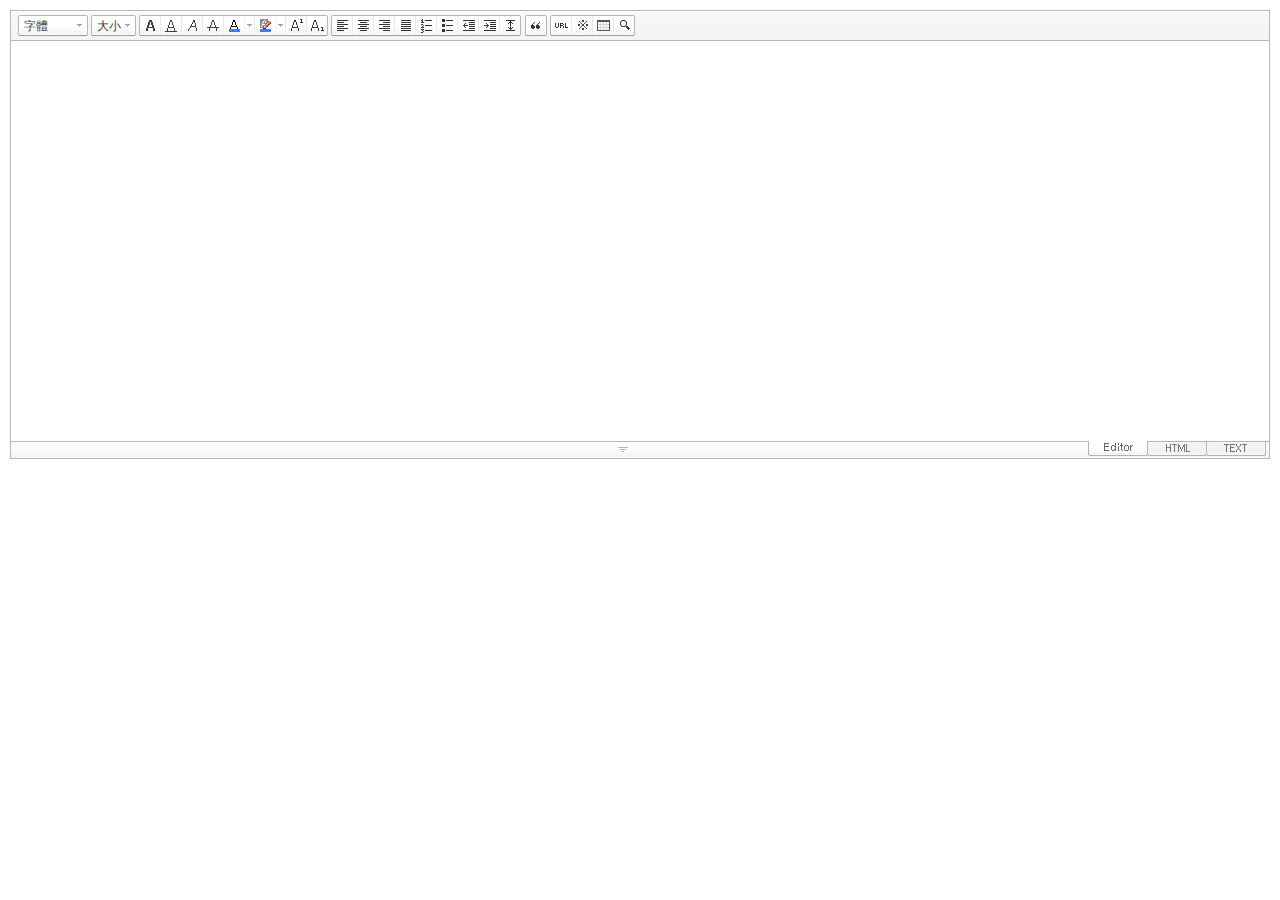
<file: security.miso/security.miso/src/main/resources/static/SmartEditor2Skin_zh_TW.html>
<!DOCTYPE HTML PUBLIC "-//W3C//DTD HTML 4.01 Transitional//EN" "http://www.w3.org/TR/html4/loose.dtd">
<html lang="ko">
<head>
<meta http-equiv="Content-Type" content="text/html; charset=utf-8">
<meta http-equiv="Content-Script-Type" content="text/javascript">
<meta http-equiv="Content-Style-Type" content="text/css">
<title>네이버 :: Smart Editor 2 &#8482;</title>
<link href="css/zh_TW/smart_editor2.css" rel="stylesheet" type="text/css">
<style type="text/css">
	body { margin: 10px; }
</style>
<script type="text/javascript" src="./js/lib/jindo2.all.js" charset="utf-8"></script>
<script type="text/javascript" src="./js/lib/jindo_component.js" charset="utf-8"></script>
<script type="text/javascript" src="./js/service/SE2M_Configuration.js" charset="utf-8"></script>	<!-- 설정 파일 -->
<script type="text/javascript" src="./js/service/SE2BasicCreator.js" charset="utf-8"></script>
<script type="text/javascript" src="./js/smarteditor2.js" charset="utf-8"></script>

</head>
<body>

<!-- SE2 Markup Start -->	
<div id="smart_editor2">
	<div id="smart_editor2_content"><a href="#se2_iframe" class="blind">글쓰기영역으로 바로가기</a>
		<div class="se2_tool" id="se2_tool">
			
			<div class="se2_text_tool husky_seditor_text_tool">
			<ul class="se2_font_type">
				<li class="husky_seditor_ui_fontName"><button type="button" class="se2_font_family" title="字體"><span class="husky_se2m_current_fontName">字體</span></button>
					<!-- 글꼴 레이어 -->
					<div class="se2_layer husky_se_fontName_layer">
						<div class="se2_in_layer">
							<ul class="se2_l_font_fam">
							<li style="display:none"><button type="button"><span>@DisplayName@<span>(</span><em style="font-family:FontFamily;">@SampleText@</em><span>)</span></span></button></li>
							<li class="se2_division husky_seditor_font_separator"></li>
							<li><button type="button"><span>NanumGothic<span>(</span><em style="font-family:'NanumGothic',NanumGothic;">ABCD</em><span>)</span></span></button></li>
							<li><button type="button"><span>NanumMyungjo<span>(</span><em style="font-family:'NanumMyungjo',NanumMyeongjo;">ABCD</em><span>)</span></span></button></li>
							<li><button type="button"><span>NanumGothicCoding<span>(</span><em style="font-family:'NanumGothicCoding',NanumGothicCoding;">ABCD</em><span>)</span></span></button></li>
							<li><button type="button"><span>NanumBarunGothic<span>(</span><em style="font-family:'NanumBarunGothic',NanumBarunGothic,NanumBarunGothicOTF;">ABCD</em><span>)</span></span></button></li>
							<li><button type="button"><span>NanumBarunpen<span>(</span><em style="font-family:'NanumBarunpen',NanumBarunpen;">ABCD</em><span>)</span></span></button></li>
							</ul>
						</div>
					</div>
					<!-- //글꼴 레이어 -->
				</li>

				<li class="husky_seditor_ui_fontSize"><button type="button" class="se2_font_size" title="字號"><span class="husky_se2m_current_fontSize">大小</span></button>
					<!-- 폰트 사이즈 레이어 -->
					<div class="se2_layer husky_se_fontSize_layer">
						<div class="se2_in_layer">
							<ul class="se2_l_font_size">
							<li><button type="button"><span style="margin-top:4px; margin-bottom:3px; margin-left:5px; font-size:7pt;">ABCDEFG<span style=" font-size:7pt;">(7pt)</span></span></button></li>
							<li><button type="button"><span style="margin-bottom:2px; font-size:8pt;">ABCDEFG<span style="font-size:8pt;">(8pt)</span></span></button></li>
							<li><button type="button"><span style="margin-bottom:1px; font-size:9pt;">ABCDEFG<span style="font-size:9pt;">(9pt)</span></span></button></li>
							<li><button type="button"><span style="margin-bottom:1px; font-size:10pt;">ABCDEFG<span style="font-size:10pt;">(10pt)</span></span></button></li>
							<li><button type="button"><span style="margin-bottom:2px; font-size:11pt;">ABCDEFG<span style="font-size:11pt;">(11pt)</span></span></button></li>
							<li><button type="button"><span style="margin-bottom:1px; font-size:12pt;">ABCDEFG<span style="font-size:12pt;">(12pt)</span></span></button></li>
							<li><button type="button"><span style="margin-bottom:2px; font-size:14pt;">ABCDEFG<span style="margin-left:6px;font-size:14pt;">(14pt)</span></span></button></li>
							<li><button type="button"><span style="margin-bottom:1px; font-size:18pt;">ABCDEFG<span style="margin-left:8px;font-size:18pt;">(18pt)</span></span></button></li>
							<li><button type="button"><span style="margin-left:3px; font-size:24pt;">ABCDEFG<span style="margin-left:11px;font-size:24pt;">(24pt)</span></span></button></li>
							<li><button type="button"><span style="margin-top:-1px; margin-left:3px; font-size:36pt;">ABCD<span style="font-size:36pt;">(36pt)</span></span></button></li>
							</ul>
						</div>
					</div>
					<!-- //폰트 사이즈 레이어 -->
				</li>
</ul><ul>
				<li class="husky_seditor_ui_bold first_child"><button type="button" title="變粗[Ctrl+B]" class="se2_bold"><span class="_buttonRound tool_bg">變粗[Ctrl+B]</span></button></li>

				<li class="husky_seditor_ui_underline"><button type="button" title="下劃線[Ctrl+U]" class="se2_underline"><span class="_buttonRound">下劃線[Ctrl+U]</span></button></li>

				<li class="husky_seditor_ui_italic"><button type="button" title="傾斜[Ctrl+I]" class="se2_italic"><span class="_buttonRound">傾斜[Ctrl+I]</span></button></li>

				<li class="husky_seditor_ui_lineThrough"><button type="button" title="取消線[Ctrl+D]" class="se2_tdel"><span class="_buttonRound">取消線[Ctrl+D]</span></button></li>

				<li class="se2_pair husky_seditor_ui_fontColor"><span class="selected_color husky_se2m_fontColor_lastUsed" style="background-color:#4477f9"></span><span class="husky_seditor_ui_fontColorA"><button type="button" title="字體顔色" class="se2_fcolor"><span>字體顔色</span></button></span><span class="husky_seditor_ui_fontColorB"><button type="button" title="查看更多" class="se2_fcolor_more"><span class="_buttonRound">查看更多</span></button></span>				
					<!-- 글자색 -->
					<div class="se2_layer husky_se2m_fontcolor_layer" style="display:none">
						<div class="se2_in_layer husky_se2m_fontcolor_paletteHolder">
							<div class="se2_palette husky_se2m_color_palette">
								<ul class="se2_pick_color">
								<li><button type="button" title="#ff0000" style="background:#ff0000"><span><span>#ff0000</span></span></button></li>
								<li><button type="button" title="#ff6c00" style="background:#ff6c00"><span><span>#ff6c00</span></span></button></li>
								<li><button type="button" title="#ffaa00" style="background:#ffaa00"><span><span>#ffaa00</span></span></button></li>
								<li><button type="button" title="#ffef00" style="background:#ffef00"><span><span>#ffef00</span></span></button></li>
								<li><button type="button" title="#a6cf00" style="background:#a6cf00"><span><span>#a6cf00</span></span></button></li>
								<li><button type="button" title="#009e25" style="background:#009e25"><span><span>#009e25</span></span></button></li>
								<li><button type="button" title="#00b0a2" style="background:#00b0a2"><span><span>#00b0a2</span></span></button></li>
								<li><button type="button" title="#0075c8" style="background:#0075c8"><span><span>#0075c8</span></span></button></li>
								<li><button type="button" title="#3a32c3" style="background:#3a32c3"><span><span>#3a32c3</span></span></button></li>
								<li><button type="button" title="#7820b9" style="background:#7820b9"><span><span>#7820b9</span></span></button></li>
								<li><button type="button" title="#ef007c" style="background:#ef007c"><span><span>#ef007c</span></span></button></li>
								<li><button type="button" title="#000000" style="background:#000000"><span><span>#000000</span></span></button></li>
								<li><button type="button" title="#252525" style="background:#252525"><span><span>#252525</span></span></button></li>
								<li><button type="button" title="#464646" style="background:#464646"><span><span>#464646</span></span></button></li>
								<li><button type="button" title="#636363" style="background:#636363"><span><span>#636363</span></span></button></li>
								<li><button type="button" title="#7d7d7d" style="background:#7d7d7d"><span><span>#7d7d7d</span></span></button></li>
								<li><button type="button" title="#9a9a9a" style="background:#9a9a9a"><span><span>#9a9a9a</span></span></button></li>
								<li><button type="button" title="#ffe8e8" style="background:#ffe8e8"><span><span>#9a9a9a</span></span></button></li>
								<li><button type="button" title="#f7e2d2" style="background:#f7e2d2"><span><span>#f7e2d2</span></span></button></li>
								<li><button type="button" title="#f5eddc" style="background:#f5eddc"><span><span>#f5eddc</span></span></button></li>
								<li><button type="button" title="#f5f4e0" style="background:#f5f4e0"><span><span>#f5f4e0</span></span></button></li>
								<li><button type="button" title="#edf2c2" style="background:#edf2c2"><span><span>#edf2c2</span></span></button></li>
								<li><button type="button" title="#def7e5" style="background:#def7e5"><span><span>#def7e5</span></span></button></li>
								<li><button type="button" title="#d9eeec" style="background:#d9eeec"><span><span>#d9eeec</span></span></button></li>
								<li><button type="button" title="#c9e0f0" style="background:#c9e0f0"><span><span>#c9e0f0</span></span></button></li>
								<li><button type="button" title="#d6d4eb" style="background:#d6d4eb"><span><span>#d6d4eb</span></span></button></li>
								<li><button type="button" title="#e7dbed" style="background:#e7dbed"><span><span>#e7dbed</span></span></button></li>
								<li><button type="button" title="#f1e2ea" style="background:#f1e2ea"><span><span>#f1e2ea</span></span></button></li>
								<li><button type="button" title="#acacac" style="background:#acacac"><span><span>#acacac</span></span></button></li>
								<li><button type="button" title="#c2c2c2" style="background:#c2c2c2"><span><span>#c2c2c2</span></span></button></li>
								<li><button type="button" title="#cccccc" style="background:#cccccc"><span><span>#cccccc</span></span></button></li>
								<li><button type="button" title="#e1e1e1" style="background:#e1e1e1"><span><span>#e1e1e1</span></span></button></li>
								<li><button type="button" title="#ebebeb" style="background:#ebebeb"><span><span>#ebebeb</span></span></button></li>
								<li><button type="button" title="#ffffff" style="background:#ffffff"><span><span>#ffffff</span></span></button></li>
								</ul>
								<ul class="se2_pick_color" style="width:156px;">
								<li><button type="button" title="#e97d81" style="background:#e97d81"><span><span>#e97d81</span></span></button></li>
								<li><button type="button" title="#e19b73" style="background:#e19b73"><span><span>#e19b73</span></span></button></li>
								<li><button type="button" title="#d1b274" style="background:#d1b274"><span><span>#d1b274</span></span></button></li>
								<li><button type="button" title="#cfcca2" style="background:#cfcca2"><span><span>#cfcca2</span></span></button></li>
								<li><button type="button" title="#cfcca2" style="background:#cfcca2"><span><span>#cfcca2</span></span></button></li>
								<li><button type="button" title="#61b977" style="background:#61b977"><span><span>#61b977</span></span></button></li>
								<li><button type="button" title="#53aea8" style="background:#53aea8"><span><span>#53aea8</span></span></button></li>
								<li><button type="button" title="#518fbb" style="background:#518fbb"><span><span>#518fbb</span></span></button></li>
								<li><button type="button" title="#6a65bb" style="background:#6a65bb"><span><span>#6a65bb</span></span></button></li>
								<li><button type="button" title="#9a54ce" style="background:#9a54ce"><span><span>#9a54ce</span></span></button></li>
								<li><button type="button" title="#e573ae" style="background:#e573ae"><span><span>#e573ae</span></span></button></li>
								<li><button type="button" title="#5a504b" style="background:#5a504b"><span><span>#5a504b</span></span></button></li>
								<li><button type="button" title="#767b86" style="background:#767b86"><span><span>#767b86</span></span></button></li>
								<li><button type="button" title="#951015" style="background:#951015"><span><span>#951015</span></span></button></li>
								<li><button type="button" title="#6e391a" style="background:#6e391a"><span><span>#6e391a</span></span></button></li>
								<li><button type="button" title="#785c25" style="background:#785c25"><span><span>#785c25</span></span></button></li>
								<li><button type="button" title="#5f5b25" style="background:#5f5b25"><span><span>#5f5b25</span></span></button></li>
								<li><button type="button" title="#4c511f" style="background:#4c511f"><span><span>#4c511f</span></span></button></li>
								<li><button type="button" title="#1c4827" style="background:#1c4827"><span><span>#1c4827</span></span></button></li>
								<li><button type="button" title="#0d514c" style="background:#0d514c"><span><span>#0d514c</span></span></button></li>
								<li><button type="button" title="#1b496a" style="background:#1b496a"><span><span>#1b496a</span></span></button></li>
								<li><button type="button" title="#2b285f" style="background:#2b285f"><span><span>#2b285f</span></span></button></li>
								<li><button type="button" title="#45245b" style="background:#45245b"><span><span>#45245b</span></span></button></li>
								<li><button type="button" title="#721947" style="background:#721947"><span><span>#721947</span></span></button></li>
								<li><button type="button" title="#352e2c" style="background:#352e2c"><span><span>#352e2c</span></span></button></li>
								<li><button type="button" title="#3c3f45" style="background:#3c3f45"><span><span>#3c3f45</span></span></button></li>
								</ul>
								<button type="button" title="查看更多" class="se2_view_more husky_se2m_color_palette_more_btn"><span>查看更多</span></button>
								<div class="husky_se2m_color_palette_recent" style="display:none">
									<h4>最近使用過的顔色</h4>
									<ul class="se2_pick_color">
									<li></li>
									<!-- 최근 사용한 색 템플릿 -->
									<!-- <li><button type="button" title="#e97d81" style="background:#e97d81"><span><span>#e97d81</span></span></button></li> -->
									<!-- //최근 사용한 색 템플릿 -->
									</ul>
								</div>								
								<div class="se2_palette2 husky_se2m_color_palette_colorpicker">
									<!--form action="http://test.emoticon.naver.com/colortable/TextAdd.nhn" method="post"-->
										<div class="se2_color_set">
											<span class="se2_selected_color"><span class="husky_se2m_cp_preview" style="background:#e97d81"></span></span><input type="text" name="" class="input_ty1 husky_se2m_cp_colorcode" value="#e97d81"><button type="button" class="se2_btn_insert husky_se2m_color_palette_ok_btn" title="輸入"><span>輸入</span></button></div>
										<!--input type="hidden" name="callback" value="http://test.emoticon.naver.com/colortable/result.jsp" />
										<input type="hidden" name="callback_func" value="1" />
										<input type="hidden" name="text_key" value="" />
										<input type="hidden" name="text_data" value="" />
									</form-->
									<div class="se2_gradation1 husky_se2m_cp_colpanel"></div>
									<div class="se2_gradation2 husky_se2m_cp_huepanel"></div>
								</div>
							</div>
                        </div>
					</div>
                    <!-- //글자색 -->
				</li>

				<li class="se2_pair husky_seditor_ui_BGColor"><span class="selected_color husky_se2m_BGColor_lastUsed" style="background-color:#4477f9"></span><span class="husky_seditor_ui_BGColorA"><button type="button" title="填充顔色" class="se2_bgcolor"><span>填充顔色</span></button></span><span class="husky_seditor_ui_BGColorB"><button type="button" title="查看更多" class="se2_bgcolor_more"><span class="_buttonRound">查看更多</span></button></span>
					<!-- 배경색 -->
					<div class="se2_layer se2_layer husky_se2m_BGColor_layer" style="display:none">
						<div class="se2_in_layer">
							<div class="se2_palette_bgcolor">
								<ul class="se2_background husky_se2m_bgcolor_list">
								<li><button type="button" title="填充顔色#ff0000 字色#ffffff" style="background:#ff0000; color:#ffffff"><span><span>ABCDE</span></span></button></li>								
								<li><button type="button" title="填充顔色#6d30cf 字色#ffffff" style="background:#6d30cf; color:#ffffff"><span><span>ABCDE</span></span></button></li>
								<li><button type="button" title="填充顔色#000000 字色#ffffff" style="background:#000000; color:#ffffff"><span><span>ABCDE</span></span></button></li>
								<li><button type="button" title="填充顔色#ff6600 字色#ffffff" style="background:#ff6600; color:#ffffff"><span><span>ABCDE</span></span></button></li>
								<li><button type="button" title="填充顔色#3333cc 字色#ffffff" style="background:#3333cc; color:#ffffff"><span><span>ABCDE</span></span></button></li>
								<li><button type="button" title="填充顔色#333333 字色#ffff00" style="background:#333333; color:#ffff00"><span><span>ABCDE</span></span></button></li>
								<li><button type="button" title="填充顔色#ffa700 字色#ffffff" style="background:#ffa700; color:#ffffff"><span><span>ABCDE</span></span></button></li>
								<li><button type="button" title="填充顔色#009999 字色#ffffff" style="background:#009999; color:#ffffff"><span><span>ABCDE</span></span></button></li>
								<li><button type="button" title="填充顔色#8e8e8e 字色#ffffff" style="background:#8e8e8e; color:#ffffff"><span><span>ABCDE</span></span></button></li>								
								<li><button type="button" title="填充顔色#cc9900 字色#ffffff" style="background:#cc9900; color:#ffffff"><span><span>ABCDE</span></span></button></li>
								<li><button type="button" title="填充顔色#77b02b 字色#ffffff" style="background:#77b02b; color:#ffffff"><span><span>ABCDE</span></span></button></li>
								<li><button type="button" title="填充顔色#ffffff 字色#000000" style="background:#ffffff; color:#000000"><span><span>ABCDE</span></span></button></li>
								</ul>
							</div>
							<div class="husky_se2m_BGColor_paletteHolder"></div>
                        </div>
					</div>
                    <!-- //배경색 -->
				</li>

				<li class="husky_seditor_ui_superscript"><button type="button" title="윗첨자" class="se2_sup"><span class="_buttonRound">윗첨자</span></button></li>

				<li class="husky_seditor_ui_subscript last_child"><button type="button" title="아래첨자" class="se2_sub"><span class="_buttonRound tool_bg">아래첨자</span></button></li>
</ul><ul>
				<li class="husky_seditor_ui_justifyleft first_child"><button type="button" title="靠左排列" class="se2_left"><span class="_buttonRound tool_bg">靠左排列</span></button></li>

				<li class="husky_seditor_ui_justifycenter"><button type="button" title="靠中" class="se2_center"><span class="_buttonRound">靠中</span></button></li>

				<li class="husky_seditor_ui_justifyright"><button type="button" title="靠右排列" class="se2_right"><span class="_buttonRound">靠右排列</span></button></li>

				<li class="husky_seditor_ui_justifyfull"><button type="button" title="兩側排列" class="se2_justify"><span class="_buttonRound">兩側排列</span></button></li>

				<li class="husky_seditor_ui_orderedlist"><button type="button" title="排號" class="se2_ol"><span class="_buttonRound">排號</span></button></li>

				<li class="husky_seditor_ui_unorderedlist"><button type="button" title="主題符號" class="se2_ul"><span class="_buttonRound">主題符號</span></button></li>

				<li class="husky_seditor_ui_outdent"><button type="button" title="凸排[Shift+Tab]" class="se2_outdent"><span class="_buttonRound">凸排[Shift+Tab]</span></button></li>

				<li class="husky_seditor_ui_indent"><button type="button" title="縮排[Tab]" class="se2_indent"><span class="_buttonRound">縮排[Tab]</span></button></li>			

				<li class="husky_seditor_ui_lineHeight last_child"><button type="button" title="行間隔" class="se2_lineheight" ><span class="_buttonRound tool_bg">行間隔</span></button>
					<!-- 줄간격 레이어 -->
					<div class="se2_layer husky_se2m_lineHeight_layer">
						<div class="se2_in_layer">
							<ul class="se2_l_line_height">
							<li><button type="button"><span>50%</span></button></li>
							<li><button type="button"><span>80%</span></button></li>
							<li><button type="button"><span>100%</span></button></li>
							<li><button type="button"><span>120%</span></button></li>
							<li><button type="button"><span>150%</span></button></li>
							<li><button type="button"><span>180%</span></button></li>
							<li><button type="button"><span>200%</span></button></li>
							</ul>
							<div class="se2_l_line_height_user husky_se2m_lineHeight_direct_input">
								<h3>直接輸入</h3>
								<span class="bx_input">
								<input type="text" class="input_ty1" maxlength="3" style="width:75px">
								<button type="button" title="1% 加" class="btn_up"><span>1% 加</span></button>
								<button type="button" title="1% 減" class="btn_down"><span>1% 減</span></button>
								</span>		
								<div class="btn_area">
									<button type="button" class="se2_btn_apply3"><span>適用</span></button><button type="button" class="se2_btn_cancel3"><span>取消</span></button>
								</div>
							</div>
						</div>
					</div>
					<!-- //줄간격 레이어 -->
				</li>
</ul><ul>
				<li class="husky_seditor_ui_quote single_child"><button type="button" title="인용구" class="se2_blockquote"><span class="_buttonRound tool_bg">인용구</span></button>
					<!-- 인용구 -->
					<div class="se2_layer husky_seditor_blockquote_layer" style="margin-left:-407px; display:none;">
						<div class="se2_in_layer">
							<div class="se2_quote">
								<ul>
								<li class="q1"><button type="button" class="se2_quote1"><span><span>인용구 스타일1</span></span></button></li>
								<li class="q2"><button type="button" class="se2_quote2"><span><span>인용구 스타일2</span></span></button></li>
								<li class="q3"><button type="button" class="se2_quote3"><span><span>인용구 스타일3</span></span></button></li>
								<li class="q4"><button type="button" class="se2_quote4"><span><span>인용구 스타일4</span></span></button></li>
								<li class="q5"><button type="button" class="se2_quote5"><span><span>인용구 스타일5</span></span></button></li>
								<li class="q6"><button type="button" class="se2_quote6"><span><span>인용구 스타일6</span></span></button></li>
								<li class="q7"><button type="button" class="se2_quote7"><span><span>인용구 스타일7</span></span></button></li>
								<li class="q8"><button type="button" class="se2_quote8"><span><span>인용구 스타일8</span></span></button></li>
								<li class="q9"><button type="button" class="se2_quote9"><span><span>인용구 스타일9</span></span></button></li>
								<li class="q10"><button type="button" class="se2_quote10"><span><span>인용구 스타일10</span></span></button></li>
								</ul>
								<button type="button" class="se2_cancel2"><span>적용취소</span></button>
							</div>
						</div>
					</div>
					<!-- //인용구 -->
				</li>
</ul><ul>
				<li class="husky_seditor_ui_hyperlink first_child"><button type="button" title="鏈接" class="se2_url"><span class="_buttonRound tool_bg">鏈接</span></button>
					<!-- 링크 -->
					<div class="se2_layer" style="margin-left:-285px">
						<div class="se2_in_layer">
							<div class="se2_url2">
								<input type="text" class="input_ty1" value="http://">
								<button type="button" class="se2_apply"><span>適用</span></button><button type="button" class="se2_cancel"><span>取消</span></button>
							</div>
						</div>
					</div>
					<!-- //링크 -->
				</li>

				<li class="husky_seditor_ui_sCharacter"><button type="button" title="特殊符號" class="se2_character"><span class="_buttonRound">特殊符號</span></button>
					<!-- 특수기호 -->
					<div class="se2_layer husky_seditor_sCharacter_layer" style="margin-left:-448px;">
						<div class="se2_in_layer">
							<div class="se2_bx_character">
								<ul class="se2_char_tab">
								<li class="active"><button type="button" title="一般符號" class="se2_char1"><span>一般符號</span></button>
									<div class="se2_s_character">
										<ul class="husky_se2m_sCharacter_list">
											<li></li>
											<!-- 일반기호 목록 -->
											<!-- <li class="hover"><button type="button"><span>｛</span></button></li><li class="active"><button type="button"><span>｝</span></button></li><li><button type="button"><span>〔</span></button></li><li><button type="button"><span>〕</span></button></li><li><button type="button"><span>〈</span></button></li><li><button type="button"><span>〉</span></button></li><li><button type="button"><span>《</span></button></li><li><button type="button"><span>》</span></button></li><li><button type="button"><span>「</span></button></li><li><button type="button"><span>」</span></button></li><li><button type="button"><span>『</span></button></li><li><button type="button"><span>』</span></button></li><li><button type="button"><span>【</span></button></li><li><button type="button"><span>】</span></button></li><li><button type="button"><span>‘</span></button></li><li><button type="button"><span>’</span></button></li><li><button type="button"><span>“</span></button></li><li><button type="button"><span>”</span></button></li><li><button type="button"><span>、</span></button></li><li><button type="button"><span>。</span></button></li><li><button type="button"><span>·</span></button></li><li><button type="button"><span>‥</span></button></li><li><button type="button"><span>…</span></button></li><li><button type="button"><span>§</span></button></li><li><button type="button"><span>※</span></button></li><li><button type="button"><span>☆</span></button></li><li><button type="button"><span>★</span></button></li><li><button type="button"><span>○</span></button></li><li><button type="button"><span>●</span></button></li><li><button type="button"><span>◎</span></button></li><li><button type="button"><span>◇</span></button></li><li><button type="button"><span>◆</span></button></li><li><button type="button"><span>□</span></button></li><li><button type="button"><span>■</span></button></li><li><button type="button"><span>△</span></button></li><li><button type="button"><span>▲</span></button></li><li><button type="button"><span>▽</span></button></li><li><button type="button"><span>▼</span></button></li><li><button type="button"><span>◁</span></button></li><li><button type="button"><span>◀</span></button></li><li><button type="button"><span>▷</span></button></li><li><button type="button"><span>▶</span></button></li><li><button type="button"><span>♤</span></button></li><li><button type="button"><span>♠</span></button></li><li><button type="button"><span>♡</span></button></li><li><button type="button"><span>♥</span></button></li><li><button type="button"><span>♧</span></button></li><li><button type="button"><span>♣</span></button></li><li><button type="button"><span>⊙</span></button></li><li><button type="button"><span>◈</span></button></li><li><button type="button"><span>▣</span></button></li><li><button type="button"><span>◐</span></button></li><li><button type="button"><span>◑</span></button></li><li><button type="button"><span>▒</span></button></li><li><button type="button"><span>▤</span></button></li><li><button type="button"><span>▥</span></button></li><li><button type="button"><span>▨</span></button></li><li><button type="button"><span>▧</span></button></li><li><button type="button"><span>▦</span></button></li><li><button type="button"><span>▩</span></button></li><li><button type="button"><span>±</span></button></li><li><button type="button"><span>×</span></button></li><li><button type="button"><span>÷</span></button></li><li><button type="button"><span>≠</span></button></li><li><button type="button"><span>≤</span></button></li><li><button type="button"><span>≥</span></button></li><li><button type="button"><span>∞</span></button></li><li><button type="button"><span>∴</span></button></li><li><button type="button"><span>°</span></button></li><li><button type="button"><span>′</span></button></li><li><button type="button"><span>″</span></button></li><li><button type="button"><span>∠</span></button></li><li><button type="button"><span>⊥</span></button></li><li><button type="button"><span>⌒</span></button></li><li><button type="button"><span>∂</span></button></li><li><button type="button"><span>≡</span></button></li><li><button type="button"><span>≒</span></button></li><li><button type="button"><span>≪</span></button></li><li><button type="button"><span>≫</span></button></li><li><button type="button"><span>√</span></button></li><li><button type="button"><span>∽</span></button></li><li><button type="button"><span>∝</span></button></li><li><button type="button"><span>∵</span></button></li><li><button type="button"><span>∫</span></button></li><li><button type="button"><span>∬</span></button></li><li><button type="button"><span>∈</span></button></li><li><button type="button"><span>∋</span></button></li><li><button type="button"><span>⊆</span></button></li><li><button type="button"><span>⊇</span></button></li><li><button type="button"><span>⊂</span></button></li><li><button type="button"><span>⊃</span></button></li><li><button type="button"><span>∪</span></button></li><li><button type="button"><span>∩</span></button></li><li><button type="button"><span>∧</span></button></li><li><button type="button"><span>∨</span></button></li><li><button type="button"><span>￢</span></button></li><li><button type="button"><span>⇒</span></button></li><li><button type="button"><span>⇔</span></button></li><li><button type="button"><span>∀</span></button></li><li><button type="button"><span>∃</span></button></li><li><button type="button"><span>´</span></button></li><li><button type="button"><span>～</span></button></li><li><button type="button"><span>ˇ</span></button></li><li><button type="button"><span>˘</span></button></li><li><button type="button"><span>˝</span></button></li><li><button type="button"><span>˚</span></button></li><li><button type="button"><span>˙</span></button></li><li><button type="button"><span>¸</span></button></li><li><button type="button"><span>˛</span></button></li><li><button type="button"><span>¡</span></button></li><li><button type="button"><span>¿</span></button></li><li><button type="button"><span>ː</span></button></li><li><button type="button"><span>∮</span></button></li><li><button type="button"><span>∑</span></button></li><li><button type="button"><span>∏</span></button></li><li><button type="button"><span>♭</span></button></li><li><button type="button"><span>♩</span></button></li><li><button type="button"><span>♪</span></button></li><li><button type="button"><span>♬</span></button></li><li><button type="button"><span>㉿</span></button></li><li><button type="button"><span>→</span></button></li><li><button type="button"><span>←</span></button></li><li><button type="button"><span>↑</span></button></li><li><button type="button"><span>↓</span></button></li><li><button type="button"><span>↔</span></button></li><li><button type="button"><span>↕</span></button></li><li><button type="button"><span>↗</span></button></li><li><button type="button"><span>↙</span></button></li><li><button type="button"><span>↖</span></button></li><li><button type="button"><span>↘</span></button></li><li><button type="button"><span>㈜</span></button></li><li><button type="button"><span>№</span></button></li><li><button type="button"><span>㏇</span></button></li><li><button type="button"><span>™</span></button></li><li><button type="button"><span>㏂</span></button></li><li><button type="button"><span>㏘</span></button></li><li><button type="button"><span>℡</span></button></li><li><button type="button"><span>♨</span></button></li><li><button type="button"><span>☏</span></button></li><li><button type="button"><span>☎</span></button></li><li><button type="button"><span>☜</span></button></li><li><button type="button"><span>☞</span></button></li><li><button type="button"><span>¶</span></button></li><li><button type="button"><span>†</span></button></li><li><button type="button"><span>‡</span></button></li><li><button type="button"><span>®</span></button></li><li><button type="button"><span>ª</span></button></li><li><button type="button"><span>º</span></button></li><li><button type="button"><span>♂</span></button></li><li><button type="button"><span>♀</span></button></li> -->
										</ul>
									</div>
								</li>
								<li><button type="button" title="數字和單位" class="se2_char2"><span>數字和單位</span></button>
									<div class="se2_s_character">
										<ul class="husky_se2m_sCharacter_list">
											<li></li>
											<!-- 숫자와 단위 목록 -->
											<!-- <li class="hover"><button type="button"><span>½</span></button></li><li><button type="button"><span>⅓</span></button></li><li><button type="button"><span>⅔</span></button></li><li><button type="button"><span>¼</span></button></li><li><button type="button"><span>¾</span></button></li><li><button type="button"><span>⅛</span></button></li><li><button type="button"><span>⅜</span></button></li><li><button type="button"><span>⅝</span></button></li><li><button type="button"><span>⅞</span></button></li><li><button type="button"><span>¹</span></button></li><li><button type="button"><span>²</span></button></li><li><button type="button"><span>³</span></button></li><li><button type="button"><span>⁴</span></button></li><li><button type="button"><span>ⁿ</span></button></li><li><button type="button"><span>₁</span></button></li><li><button type="button"><span>₂</span></button></li><li><button type="button"><span>₃</span></button></li><li><button type="button"><span>₄</span></button></li><li><button type="button"><span>Ⅰ</span></button></li><li><button type="button"><span>Ⅱ</span></button></li><li><button type="button"><span>Ⅲ</span></button></li><li><button type="button"><span>Ⅳ</span></button></li><li><button type="button"><span>Ⅴ</span></button></li><li><button type="button"><span>Ⅵ</span></button></li><li><button type="button"><span>Ⅶ</span></button></li><li><button type="button"><span>Ⅷ</span></button></li><li><button type="button"><span>Ⅸ</span></button></li><li><button type="button"><span>Ⅹ</span></button></li><li><button type="button"><span>ⅰ</span></button></li><li><button type="button"><span>ⅱ</span></button></li><li><button type="button"><span>ⅲ</span></button></li><li><button type="button"><span>ⅳ</span></button></li><li><button type="button"><span>ⅴ</span></button></li><li><button type="button"><span>ⅵ</span></button></li><li><button type="button"><span>ⅶ</span></button></li><li><button type="button"><span>ⅷ</span></button></li><li><button type="button"><span>ⅸ</span></button></li><li><button type="button"><span>ⅹ</span></button></li><li><button type="button"><span>￦</span></button></li><li><button type="button"><span>$</span></button></li><li><button type="button"><span>￥</span></button></li><li><button type="button"><span>￡</span></button></li><li><button type="button"><span>€</span></button></li><li><button type="button"><span>℃</span></button></li><li><button type="button"><span>A</span></button></li><li><button type="button"><span>℉</span></button></li><li><button type="button"><span>￠</span></button></li><li><button type="button"><span>¤</span></button></li><li><button type="button"><span>‰</span></button></li><li><button type="button"><span>㎕</span></button></li><li><button type="button"><span>㎖</span></button></li><li><button type="button"><span>㎗</span></button></li><li><button type="button"><span>ℓ</span></button></li><li><button type="button"><span>㎘</span></button></li><li><button type="button"><span>㏄</span></button></li><li><button type="button"><span>㎣</span></button></li><li><button type="button"><span>㎤</span></button></li><li><button type="button"><span>㎥</span></button></li><li><button type="button"><span>㎦</span></button></li><li><button type="button"><span>㎙</span></button></li><li><button type="button"><span>㎚</span></button></li><li><button type="button"><span>㎛</span></button></li><li><button type="button"><span>㎜</span></button></li><li><button type="button"><span>㎝</span></button></li><li><button type="button"><span>㎞</span></button></li><li><button type="button"><span>㎟</span></button></li><li><button type="button"><span>㎠</span></button></li><li><button type="button"><span>㎡</span></button></li><li><button type="button"><span>㎢</span></button></li><li><button type="button"><span>㏊</span></button></li><li><button type="button"><span>㎍</span></button></li><li><button type="button"><span>㎎</span></button></li><li><button type="button"><span>㎏</span></button></li><li><button type="button"><span>㏏</span></button></li><li><button type="button"><span>㎈</span></button></li><li><button type="button"><span>㎉</span></button></li><li><button type="button"><span>㏈</span></button></li><li><button type="button"><span>㎧</span></button></li><li><button type="button"><span>㎨</span></button></li><li><button type="button"><span>㎰</span></button></li><li><button type="button"><span>㎱</span></button></li><li><button type="button"><span>㎲</span></button></li><li><button type="button"><span>㎳</span></button></li><li><button type="button"><span>㎴</span></button></li><li><button type="button"><span>㎵</span></button></li><li><button type="button"><span>㎶</span></button></li><li><button type="button"><span>㎷</span></button></li><li><button type="button"><span>㎸</span></button></li><li><button type="button"><span>㎹</span></button></li><li><button type="button"><span>㎀</span></button></li><li><button type="button"><span>㎁</span></button></li><li><button type="button"><span>㎂</span></button></li><li><button type="button"><span>㎃</span></button></li><li><button type="button"><span>㎄</span></button></li><li><button type="button"><span>㎺</span></button></li><li><button type="button"><span>㎻</span></button></li><li><button type="button"><span>㎼</span></button></li><li><button type="button"><span>㎽</span></button></li><li><button type="button"><span>㎾</span></button></li><li><button type="button"><span>㎿</span></button></li><li><button type="button"><span>㎐</span></button></li><li><button type="button"><span>㎑</span></button></li><li><button type="button"><span>㎒</span></button></li><li><button type="button"><span>㎓</span></button></li><li><button type="button"><span>㎔</span></button></li><li><button type="button"><span>Ω</span></button></li><li><button type="button"><span>㏀</span></button></li><li><button type="button"><span>㏁</span></button></li><li><button type="button"><span>㎊</span></button></li><li><button type="button"><span>㎋</span></button></li><li><button type="button"><span>㎌</span></button></li><li><button type="button"><span>㏖</span></button></li><li><button type="button"><span>㏅</span></button></li><li><button type="button"><span>㎭</span></button></li><li><button type="button"><span>㎮</span></button></li><li><button type="button"><span>㎯</span></button></li><li><button type="button"><span>㏛</span></button></li><li><button type="button"><span>㎩</span></button></li><li><button type="button"><span>㎪</span></button></li><li><button type="button"><span>㎫</span></button></li><li><button type="button"><span>㎬</span></button></li><li><button type="button"><span>㏝</span></button></li><li><button type="button"><span>㏐</span></button></li><li><button type="button"><span>㏓</span></button></li><li><button type="button"><span>㏃</span></button></li><li><button type="button"><span>㏉</span></button></li><li><button type="button"><span>㏜</span></button></li><li><button type="button"><span>㏆</span></button></li> -->
										</ul>
									</div>
								</li>
								<li><button type="button" title="圓，括號" class="se2_char3"><span>圓，括號</span></button>
									<div class="se2_s_character">
										<ul class="husky_se2m_sCharacter_list">
											<li></li>
											<!-- 원,괄호 목록 -->
											<!-- <li><button type="button"><span>㉠</span></button></li><li><button type="button"><span>㉡</span></button></li><li><button type="button"><span>㉢</span></button></li><li><button type="button"><span>㉣</span></button></li><li><button type="button"><span>㉤</span></button></li><li><button type="button"><span>㉥</span></button></li><li><button type="button"><span>㉦</span></button></li><li><button type="button"><span>㉧</span></button></li><li><button type="button"><span>㉨</span></button></li><li><button type="button"><span>㉩</span></button></li><li><button type="button"><span>㉪</span></button></li><li><button type="button"><span>㉫</span></button></li><li><button type="button"><span>㉬</span></button></li><li><button type="button"><span>㉭</span></button></li><li><button type="button"><span>㉮</span></button></li><li><button type="button"><span>㉯</span></button></li><li><button type="button"><span>㉰</span></button></li><li><button type="button"><span>㉱</span></button></li><li><button type="button"><span>㉲</span></button></li><li><button type="button"><span>㉳</span></button></li><li><button type="button"><span>㉴</span></button></li><li><button type="button"><span>㉵</span></button></li><li><button type="button"><span>㉶</span></button></li><li><button type="button"><span>㉷</span></button></li><li><button type="button"><span>㉸</span></button></li><li><button type="button"><span>㉹</span></button></li><li><button type="button"><span>㉺</span></button></li><li><button type="button"><span>㉻</span></button></li><li><button type="button"><span>ⓐ</span></button></li><li><button type="button"><span>ⓑ</span></button></li><li><button type="button"><span>ⓒ</span></button></li><li><button type="button"><span>ⓓ</span></button></li><li><button type="button"><span>ⓔ</span></button></li><li><button type="button"><span>ⓕ</span></button></li><li><button type="button"><span>ⓖ</span></button></li><li><button type="button"><span>ⓗ</span></button></li><li><button type="button"><span>ⓘ</span></button></li><li><button type="button"><span>ⓙ</span></button></li><li><button type="button"><span>ⓚ</span></button></li><li><button type="button"><span>ⓛ</span></button></li><li><button type="button"><span>ⓜ</span></button></li><li><button type="button"><span>ⓝ</span></button></li><li><button type="button"><span>ⓞ</span></button></li><li><button type="button"><span>ⓟ</span></button></li><li><button type="button"><span>ⓠ</span></button></li><li><button type="button"><span>ⓡ</span></button></li><li><button type="button"><span>ⓢ</span></button></li><li><button type="button"><span>ⓣ</span></button></li><li><button type="button"><span>ⓤ</span></button></li><li><button type="button"><span>ⓥ</span></button></li><li><button type="button"><span>ⓦ</span></button></li><li><button type="button"><span>ⓧ</span></button></li><li><button type="button"><span>ⓨ</span></button></li><li><button type="button"><span>ⓩ</span></button></li><li><button type="button"><span>①</span></button></li><li><button type="button"><span>②</span></button></li><li><button type="button"><span>③</span></button></li><li><button type="button"><span>④</span></button></li><li><button type="button"><span>⑤</span></button></li><li><button type="button"><span>⑥</span></button></li><li><button type="button"><span>⑦</span></button></li><li><button type="button"><span>⑧</span></button></li><li><button type="button"><span>⑨</span></button></li><li><button type="button"><span>⑩</span></button></li><li><button type="button"><span>⑪</span></button></li><li><button type="button"><span>⑫</span></button></li><li><button type="button"><span>⑬</span></button></li><li><button type="button"><span>⑭</span></button></li><li><button type="button"><span>⑮</span></button></li><li><button type="button"><span>㈀</span></button></li><li><button type="button"><span>㈁</span></button></li><li class="hover"><button type="button"><span>㈂</span></button></li><li><button type="button"><span>㈃</span></button></li><li><button type="button"><span>㈄</span></button></li><li><button type="button"><span>㈅</span></button></li><li><button type="button"><span>㈆</span></button></li><li><button type="button"><span>㈇</span></button></li><li><button type="button"><span>㈈</span></button></li><li><button type="button"><span>㈉</span></button></li><li><button type="button"><span>㈊</span></button></li><li><button type="button"><span>㈋</span></button></li><li><button type="button"><span>㈌</span></button></li><li><button type="button"><span>㈍</span></button></li><li><button type="button"><span>㈎</span></button></li><li><button type="button"><span>㈏</span></button></li><li><button type="button"><span>㈐</span></button></li><li><button type="button"><span>㈑</span></button></li><li><button type="button"><span>㈒</span></button></li><li><button type="button"><span>㈓</span></button></li><li><button type="button"><span>㈔</span></button></li><li><button type="button"><span>㈕</span></button></li><li><button type="button"><span>㈖</span></button></li><li><button type="button"><span>㈗</span></button></li><li><button type="button"><span>㈘</span></button></li><li><button type="button"><span>㈙</span></button></li><li><button type="button"><span>㈚</span></button></li><li><button type="button"><span>㈛</span></button></li><li><button type="button"><span>⒜</span></button></li><li><button type="button"><span>⒝</span></button></li><li><button type="button"><span>⒞</span></button></li><li><button type="button"><span>⒟</span></button></li><li><button type="button"><span>⒠</span></button></li><li><button type="button"><span>⒡</span></button></li><li><button type="button"><span>⒢</span></button></li><li><button type="button"><span>⒣</span></button></li><li><button type="button"><span>⒤</span></button></li><li><button type="button"><span>⒥</span></button></li><li><button type="button"><span>⒦</span></button></li><li><button type="button"><span>⒧</span></button></li><li><button type="button"><span>⒨</span></button></li><li><button type="button"><span>⒩</span></button></li><li><button type="button"><span>⒪</span></button></li><li><button type="button"><span>⒫</span></button></li><li><button type="button"><span>⒬</span></button></li><li><button type="button"><span>⒭</span></button></li><li><button type="button"><span>⒮</span></button></li><li><button type="button"><span>⒯</span></button></li><li><button type="button"><span>⒰</span></button></li><li><button type="button"><span>⒱</span></button></li><li><button type="button"><span>⒲</span></button></li><li><button type="button"><span>⒳</span></button></li><li><button type="button"><span>⒴</span></button></li><li><button type="button"><span>⒵</span></button></li><li><button type="button"><span>⑴</span></button></li><li><button type="button"><span>⑵</span></button></li><li><button type="button"><span>⑶</span></button></li><li><button type="button"><span>⑷</span></button></li><li><button type="button"><span>⑸</span></button></li><li><button type="button"><span>⑹</span></button></li><li><button type="button"><span>⑺</span></button></li><li><button type="button"><span>⑻</span></button></li><li><button type="button"><span>⑼</span></button></li><li><button type="button"><span>⑽</span></button></li><li><button type="button"><span>⑾</span></button></li><li><button type="button"><span>⑿</span></button></li><li><button type="button"><span>⒀</span></button></li><li><button type="button"><span>⒁</span></button></li><li><button type="button"><span>⒂</span></button></li> -->
										</ul>
									</div>
								</li>
								<li><button type="button" title="韓文" class="se2_char4"><span>韓文</span></button>
									<div class="se2_s_character">
										<ul class="husky_se2m_sCharacter_list">
											<li></li>
											<!-- 한글 목록 -->
											<!-- <li><button type="button"><span>ㄱ</span></button></li><li><button type="button"><span>ㄲ</span></button></li><li><button type="button"><span>ㄳ</span></button></li><li><button type="button"><span>ㄴ</span></button></li><li><button type="button"><span>ㄵ</span></button></li><li><button type="button"><span>ㄶ</span></button></li><li><button type="button"><span>ㄷ</span></button></li><li><button type="button"><span>ㄸ</span></button></li><li><button type="button"><span>ㄹ</span></button></li><li><button type="button"><span>ㄺ</span></button></li><li><button type="button"><span>ㄻ</span></button></li><li><button type="button"><span>ㄼ</span></button></li><li><button type="button"><span>ㄽ</span></button></li><li><button type="button"><span>ㄾ</span></button></li><li><button type="button"><span>ㄿ</span></button></li><li><button type="button"><span>ㅀ</span></button></li><li><button type="button"><span>ㅁ</span></button></li><li><button type="button"><span>ㅂ</span></button></li><li><button type="button"><span>ㅃ</span></button></li><li><button type="button"><span>ㅄ</span></button></li><li><button type="button"><span>ㅅ</span></button></li><li><button type="button"><span>ㅆ</span></button></li><li><button type="button"><span>ㅇ</span></button></li><li><button type="button"><span>ㅈ</span></button></li><li><button type="button"><span>ㅉ</span></button></li><li><button type="button"><span>ㅊ</span></button></li><li><button type="button"><span>ㅋ</span></button></li><li><button type="button"><span>ㅌ</span></button></li><li><button type="button"><span>ㅍ</span></button></li><li><button type="button"><span>ㅎ</span></button></li><li><button type="button"><span>ㅏ</span></button></li><li><button type="button"><span>ㅐ</span></button></li><li><button type="button"><span>ㅑ</span></button></li><li><button type="button"><span>ㅒ</span></button></li><li><button type="button"><span>ㅓ</span></button></li><li><button type="button"><span>ㅔ</span></button></li><li><button type="button"><span>ㅕ</span></button></li><li><button type="button"><span>ㅖ</span></button></li><li><button type="button"><span>ㅗ</span></button></li><li><button type="button"><span>ㅘ</span></button></li><li><button type="button"><span>ㅙ</span></button></li><li><button type="button"><span>ㅚ</span></button></li><li><button type="button"><span>ㅛ</span></button></li><li><button type="button"><span>ㅜ</span></button></li><li><button type="button"><span>ㅝ</span></button></li><li><button type="button"><span>ㅞ</span></button></li><li><button type="button"><span>ㅟ</span></button></li><li><button type="button"><span>ㅠ</span></button></li><li><button type="button"><span>ㅡ</span></button></li><li><button type="button"><span>ㅢ</span></button></li><li><button type="button"><span>ㅣ</span></button></li><li><button type="button"><span>ㅥ</span></button></li><li><button type="button"><span>ㅦ</span></button></li><li><button type="button"><span>ㅧ</span></button></li><li><button type="button"><span>ㅨ</span></button></li><li><button type="button"><span>ㅩ</span></button></li><li><button type="button"><span>ㅪ</span></button></li><li><button type="button"><span>ㅫ</span></button></li><li><button type="button"><span>ㅬ</span></button></li><li><button type="button"><span>ㅭ</span></button></li><li><button type="button"><span>ㅮ</span></button></li><li><button type="button"><span>ㅯ</span></button></li><li><button type="button"><span>ㅰ</span></button></li><li><button type="button"><span>ㅱ</span></button></li><li><button type="button"><span>ㅲ</span></button></li><li><button type="button"><span>ㅳ</span></button></li><li><button type="button"><span>ㅴ</span></button></li><li><button type="button"><span>ㅵ</span></button></li><li><button type="button"><span>ㅶ</span></button></li><li><button type="button"><span>ㅷ</span></button></li><li><button type="button"><span>ㅸ</span></button></li><li><button type="button"><span>ㅹ</span></button></li><li><button type="button"><span>ㅺ</span></button></li><li><button type="button"><span>ㅻ</span></button></li><li><button type="button"><span>ㅼ</span></button></li><li><button type="button"><span>ㅽ</span></button></li><li><button type="button"><span>ㅾ</span></button></li><li><button type="button"><span>ㅿ</span></button></li><li><button type="button"><span>ㆀ</span></button></li><li><button type="button"><span>ㆁ</span></button></li><li><button type="button"><span>ㆂ</span></button></li><li><button type="button"><span>ㆃ</span></button></li><li><button type="button"><span>ㆄ</span></button></li><li><button type="button"><span>ㆅ</span></button></li><li><button type="button"><span>ㆆ</span></button></li><li><button type="button"><span>ㆇ</span></button></li><li><button type="button"><span>ㆈ</span></button></li><li><button type="button"><span>ㆉ</span></button></li><li><button type="button"><span>ㆊ</span></button></li><li><button type="button"><span>ㆋ</span></button></li><li><button type="button"><span>ㆌ</span></button></li><li><button type="button"><span>ㆍ</span></button></li><li><button type="button"><span>ㆎ</span></button></li> -->
										</ul>
									</div>
								</li>
								<li><button type="button" title="希臘語，拉丁語" class="se2_char5"><span>希臘語，拉丁語</span></button>
									<div class="se2_s_character">
										<ul class="husky_se2m_sCharacter_list">
											<li></li>
											<!-- 그리스,라틴어 목록 -->
											<!-- <li><button type="button"><span>Α</span></button></li><li><button type="button"><span>Β</span></button></li><li><button type="button"><span>Γ</span></button></li><li><button type="button"><span>Δ</span></button></li><li><button type="button"><span>Ε</span></button></li><li><button type="button"><span>Ζ</span></button></li><li><button type="button"><span>Η</span></button></li><li><button type="button"><span>Θ</span></button></li><li><button type="button"><span>Ι</span></button></li><li><button type="button"><span>Κ</span></button></li><li><button type="button"><span>Λ</span></button></li><li><button type="button"><span>Μ</span></button></li><li><button type="button"><span>Ν</span></button></li><li><button type="button"><span>Ξ</span></button></li><li class="hover"><button type="button"><span>Ο</span></button></li><li><button type="button"><span>Π</span></button></li><li><button type="button"><span>Ρ</span></button></li><li><button type="button"><span>Σ</span></button></li><li><button type="button"><span>Τ</span></button></li><li><button type="button"><span>Υ</span></button></li><li><button type="button"><span>Φ</span></button></li><li><button type="button"><span>Χ</span></button></li><li><button type="button"><span>Ψ</span></button></li><li><button type="button"><span>Ω</span></button></li><li><button type="button"><span>α</span></button></li><li><button type="button"><span>β</span></button></li><li><button type="button"><span>γ</span></button></li><li><button type="button"><span>δ</span></button></li><li><button type="button"><span>ε</span></button></li><li><button type="button"><span>ζ</span></button></li><li><button type="button"><span>η</span></button></li><li><button type="button"><span>θ</span></button></li><li><button type="button"><span>ι</span></button></li><li><button type="button"><span>κ</span></button></li><li><button type="button"><span>λ</span></button></li><li><button type="button"><span>μ</span></button></li><li><button type="button"><span>ν</span></button></li><li><button type="button"><span>ξ</span></button></li><li><button type="button"><span>ο</span></button></li><li><button type="button"><span>π</span></button></li><li><button type="button"><span>ρ</span></button></li><li><button type="button"><span>σ</span></button></li><li><button type="button"><span>τ</span></button></li><li><button type="button"><span>υ</span></button></li><li><button type="button"><span>φ</span></button></li><li><button type="button"><span>χ</span></button></li><li><button type="button"><span>ψ</span></button></li><li><button type="button"><span>ω</span></button></li><li><button type="button"><span>Æ</span></button></li><li><button type="button"><span>Ð</span></button></li><li><button type="button"><span>Ħ</span></button></li><li><button type="button"><span>Ĳ</span></button></li><li><button type="button"><span>Ŀ</span></button></li><li><button type="button"><span>Ł</span></button></li><li><button type="button"><span>Ø</span></button></li><li><button type="button"><span>Œ</span></button></li><li><button type="button"><span>Þ</span></button></li><li><button type="button"><span>Ŧ</span></button></li><li><button type="button"><span>Ŋ</span></button></li><li><button type="button"><span>æ</span></button></li><li><button type="button"><span>đ</span></button></li><li><button type="button"><span>ð</span></button></li><li><button type="button"><span>ħ</span></button></li><li><button type="button"><span>I</span></button></li><li><button type="button"><span>ĳ</span></button></li><li><button type="button"><span>ĸ</span></button></li><li><button type="button"><span>ŀ</span></button></li><li><button type="button"><span>ł</span></button></li><li><button type="button"><span>ł</span></button></li><li><button type="button"><span>œ</span></button></li><li><button type="button"><span>ß</span></button></li><li><button type="button"><span>þ</span></button></li><li><button type="button"><span>ŧ</span></button></li><li><button type="button"><span>ŋ</span></button></li><li><button type="button"><span>ŉ</span></button></li><li><button type="button"><span>Б</span></button></li><li><button type="button"><span>Г</span></button></li><li><button type="button"><span>Д</span></button></li><li><button type="button"><span>Ё</span></button></li><li><button type="button"><span>Ж</span></button></li><li><button type="button"><span>З</span></button></li><li><button type="button"><span>И</span></button></li><li><button type="button"><span>Й</span></button></li><li><button type="button"><span>Л</span></button></li><li><button type="button"><span>П</span></button></li><li><button type="button"><span>Ц</span></button></li><li><button type="button"><span>Ч</span></button></li><li><button type="button"><span>Ш</span></button></li><li><button type="button"><span>Щ</span></button></li><li><button type="button"><span>Ъ</span></button></li><li><button type="button"><span>Ы</span></button></li><li><button type="button"><span>Ь</span></button></li><li><button type="button"><span>Э</span></button></li><li><button type="button"><span>Ю</span></button></li><li><button type="button"><span>Я</span></button></li><li><button type="button"><span>б</span></button></li><li><button type="button"><span>в</span></button></li><li><button type="button"><span>г</span></button></li><li><button type="button"><span>д</span></button></li><li><button type="button"><span>ё</span></button></li><li><button type="button"><span>ж</span></button></li><li><button type="button"><span>з</span></button></li><li><button type="button"><span>и</span></button></li><li><button type="button"><span>й</span></button></li><li><button type="button"><span>л</span></button></li><li><button type="button"><span>п</span></button></li><li><button type="button"><span>ф</span></button></li><li><button type="button"><span>ц</span></button></li><li><button type="button"><span>ч</span></button></li><li><button type="button"><span>ш</span></button></li><li><button type="button"><span>щ</span></button></li><li><button type="button"><span>ъ</span></button></li><li><button type="button"><span>ы</span></button></li><li><button type="button"><span>ь</span></button></li><li><button type="button"><span>э</span></button></li><li><button type="button"><span>ю</span></button></li><li><button type="button"><span>я</span></button></li> -->
										</ul>
									</div>
								</li>
								<li><button type="button" title="日文" class="se2_char6"><span>日文</span></button>
									<div class="se2_s_character">
										<ul class="husky_se2m_sCharacter_list">
											<li></li>
											<!-- 일본어 목록 -->
											<!-- <li><button type="button"><span>ぁ</span></button></li><li class="hover"><button type="button"><span>あ</span></button></li><li><button type="button"><span>ぃ</span></button></li><li><button type="button"><span>い</span></button></li><li><button type="button"><span>ぅ</span></button></li><li><button type="button"><span>う</span></button></li><li><button type="button"><span>ぇ</span></button></li><li><button type="button"><span>え</span></button></li><li><button type="button"><span>ぉ</span></button></li><li><button type="button"><span>お</span></button></li><li><button type="button"><span>か</span></button></li><li><button type="button"><span>が</span></button></li><li><button type="button"><span>き</span></button></li><li><button type="button"><span>ぎ</span></button></li><li><button type="button"><span>く</span></button></li><li><button type="button"><span>ぐ</span></button></li><li><button type="button"><span>け</span></button></li><li><button type="button"><span>げ</span></button></li><li><button type="button"><span>こ</span></button></li><li><button type="button"><span>ご</span></button></li><li><button type="button"><span>さ</span></button></li><li><button type="button"><span>ざ</span></button></li><li><button type="button"><span>し</span></button></li><li><button type="button"><span>じ</span></button></li><li><button type="button"><span>す</span></button></li><li><button type="button"><span>ず</span></button></li><li><button type="button"><span>せ</span></button></li><li><button type="button"><span>ぜ</span></button></li><li><button type="button"><span>そ</span></button></li><li><button type="button"><span>ぞ</span></button></li><li><button type="button"><span>た</span></button></li><li><button type="button"><span>だ</span></button></li><li><button type="button"><span>ち</span></button></li><li><button type="button"><span>ぢ</span></button></li><li><button type="button"><span>っ</span></button></li><li><button type="button"><span>つ</span></button></li><li><button type="button"><span>づ</span></button></li><li><button type="button"><span>て</span></button></li><li><button type="button"><span>で</span></button></li><li><button type="button"><span>と</span></button></li><li><button type="button"><span>ど</span></button></li><li><button type="button"><span>な</span></button></li><li><button type="button"><span>に</span></button></li><li><button type="button"><span>ぬ</span></button></li><li><button type="button"><span>ね</span></button></li><li><button type="button"><span>の</span></button></li><li><button type="button"><span>は</span></button></li><li><button type="button"><span>ば</span></button></li><li><button type="button"><span>ぱ</span></button></li><li><button type="button"><span>ひ</span></button></li><li><button type="button"><span>び</span></button></li><li><button type="button"><span>ぴ</span></button></li><li><button type="button"><span>ふ</span></button></li><li><button type="button"><span>ぶ</span></button></li><li><button type="button"><span>ぷ</span></button></li><li><button type="button"><span>へ</span></button></li><li><button type="button"><span>べ</span></button></li><li><button type="button"><span>ぺ</span></button></li><li><button type="button"><span>ほ</span></button></li><li><button type="button"><span>ぼ</span></button></li><li><button type="button"><span>ぽ</span></button></li><li><button type="button"><span>ま</span></button></li><li><button type="button"><span>み</span></button></li><li><button type="button"><span>む</span></button></li><li><button type="button"><span>め</span></button></li><li><button type="button"><span>も</span></button></li><li><button type="button"><span>ゃ</span></button></li><li><button type="button"><span>や</span></button></li><li><button type="button"><span>ゅ</span></button></li><li><button type="button"><span>ゆ</span></button></li><li><button type="button"><span>ょ</span></button></li><li><button type="button"><span>よ</span></button></li><li><button type="button"><span>ら</span></button></li><li><button type="button"><span>り</span></button></li><li><button type="button"><span>る</span></button></li><li><button type="button"><span>れ</span></button></li><li><button type="button"><span>ろ</span></button></li><li><button type="button"><span>ゎ</span></button></li><li><button type="button"><span>わ</span></button></li><li><button type="button"><span>ゐ</span></button></li><li><button type="button"><span>ゑ</span></button></li><li><button type="button"><span>を</span></button></li><li><button type="button"><span>ん</span></button></li><li><button type="button"><span>ァ</span></button></li><li><button type="button"><span>ア</span></button></li><li><button type="button"><span>ィ</span></button></li><li><button type="button"><span>イ</span></button></li><li><button type="button"><span>ゥ</span></button></li><li><button type="button"><span>ウ</span></button></li><li><button type="button"><span>ェ</span></button></li><li><button type="button"><span>エ</span></button></li><li><button type="button"><span>ォ</span></button></li><li><button type="button"><span>オ</span></button></li><li><button type="button"><span>カ</span></button></li><li><button type="button"><span>ガ</span></button></li><li><button type="button"><span>キ</span></button></li><li><button type="button"><span>ギ</span></button></li><li><button type="button"><span>ク</span></button></li><li><button type="button"><span>グ</span></button></li><li><button type="button"><span>ケ</span></button></li><li><button type="button"><span>ゲ</span></button></li><li><button type="button"><span>コ</span></button></li><li><button type="button"><span>ゴ</span></button></li><li><button type="button"><span>サ</span></button></li><li><button type="button"><span>ザ</span></button></li><li><button type="button"><span>シ</span></button></li><li><button type="button"><span>ジ</span></button></li><li><button type="button"><span>ス</span></button></li><li><button type="button"><span>ズ</span></button></li><li><button type="button"><span>セ</span></button></li><li><button type="button"><span>ゼ</span></button></li><li><button type="button"><span>ソ</span></button></li><li><button type="button"><span>ゾ</span></button></li><li><button type="button"><span>タ</span></button></li><li><button type="button"><span>ダ</span></button></li><li><button type="button"><span>チ</span></button></li><li><button type="button"><span>ヂ</span></button></li><li><button type="button"><span>ッ</span></button></li><li><button type="button"><span>ツ</span></button></li><li><button type="button"><span>ヅ</span></button></li><li><button type="button"><span>テ</span></button></li><li><button type="button"><span>デ</span></button></li><li><button type="button"><span>ト</span></button></li><li><button type="button"><span>ド</span></button></li><li><button type="button"><span>ナ</span></button></li><li><button type="button"><span>ニ</span></button></li><li><button type="button"><span>ヌ</span></button></li><li><button type="button"><span>ネ</span></button></li><li><button type="button"><span>ノ</span></button></li><li><button type="button"><span>ハ</span></button></li><li><button type="button"><span>バ</span></button></li><li><button type="button"><span>パ</span></button></li><li><button type="button"><span>ヒ</span></button></li><li><button type="button"><span>ビ</span></button></li><li><button type="button"><span>ピ</span></button></li><li><button type="button"><span>フ</span></button></li><li><button type="button"><span>ブ</span></button></li><li><button type="button"><span>プ</span></button></li><li><button type="button"><span>ヘ</span></button></li><li><button type="button"><span>ベ</span></button></li><li><button type="button"><span>ペ</span></button></li><li><button type="button"><span>ホ</span></button></li><li><button type="button"><span>ボ</span></button></li><li><button type="button"><span>ポ</span></button></li><li><button type="button"><span>マ</span></button></li><li><button type="button"><span>ミ</span></button></li><li><button type="button"><span>ム</span></button></li><li><button type="button"><span>メ</span></button></li><li><button type="button"><span>モ</span></button></li><li><button type="button"><span>ャ</span></button></li><li><button type="button"><span>ヤ</span></button></li><li><button type="button"><span>ュ</span></button></li><li><button type="button"><span>ユ</span></button></li><li><button type="button"><span>ョ</span></button></li><li><button type="button"><span>ヨ</span></button></li><li><button type="button"><span>ラ</span></button></li><li><button type="button"><span>リ</span></button></li><li><button type="button"><span>ル</span></button></li><li><button type="button"><span>レ</span></button></li><li><button type="button"><span>ロ</span></button></li><li><button type="button"><span>ヮ</span></button></li><li><button type="button"><span>ワ</span></button></li><li><button type="button"><span>ヰ</span></button></li><li><button type="button"><span>ヱ</span></button></li><li><button type="button"><span>ヲ</span></button></li><li><button type="button"><span>ン</span></button></li><li><button type="button"><span>ヴ</span></button></li><li><button type="button"><span>ヵ</span></button></li><li><button type="button"><span>ヶ</span></button></li> -->
										</ul>
									</div>
								</li>
								</ul>
								<p class="se2_apply_character">
									<label for="char_preview">選擇的符號</label> <input type="text" name="char_preview" id="char_preview" value="®º⊆●○" class="input_ty1"><button type="button" class="se2_confirm"><span>適用</span></button><button type="button" class="se2_cancel husky_se2m_sCharacter_close"><span>取消</span></button>
								</p>
							</div>
						</div>
					</div>
					<!-- //특수기호 -->
				</li>

				<li class="husky_seditor_ui_table"><button type="button" title="表" class="se2_table"><span class="_buttonRound">表</span></button>
					<!--@lazyload_html create_table-->
					<!-- 표 -->
					<div class="se2_layer husky_se2m_table_layer" style="margin-left:-171px">
						<div class="se2_in_layer">
							<div class="se2_table_set">
								<fieldset>
								<legend>指定間數</legend>
									<dl class="se2_cell_num">
									<dt><label for="row">行</label></dt>
									<dd><input id="row" name="" type="text" maxlength="2" value="4" class="input_ty2">
										<button type="button" class="se2_add"><span>添加1行</span></button>
										<button type="button" class="se2_del"><span>刪除1行</span></button>
									</dd>
									<dt><label for="col">列</label></dt>
									<dd><input id="col" name="" type="text" maxlength="2" value="4" class="input_ty2">
										<button type="button" class="se2_add"><span>添加1列</span></button>
										<button type="button" class="se2_del"><span>刪除1列</span></button>
									</dd>
									</dl>
									<table border="0" cellspacing="1" class="se2_pre_table husky_se2m_table_preview">
									<tr>
									<td>&nbsp;</td>
									<td>&nbsp;</td>
									<td>&nbsp;</td>
									<td>&nbsp;</td>
									</tr>
									<tr>
									<td>&nbsp;</td>
									<td>&nbsp;</td>
									<td>&nbsp;</td>
									<td>&nbsp;</td>
									</tr>
									<tr>
									<td>&nbsp;</td>
									<td>&nbsp;</td>
									<td>&nbsp;</td>
									<td>&nbsp;</td>
									</tr>
									</table>
								</fieldset>
								<fieldset>
									<legend>直接輸入屬性</legend>
									<dl class="se2_t_proper1">
									<dt><input type="radio" id="se2_tbp1" name="se2_tbp" checked><label for="se2_tbp1">直接輸入屬性</label></dt>
									<dd>
										<dl class="se2_t_proper1_1">
										<dt><label>表格形式</label></dt>
										<dd><div class="se2_select_ty1"><span class="se2_b_style3 husky_se2m_table_border_style_preview"></span><button type="button" title="查看更多" class="se2_view_more"><span>查看更多</span></button></div>
											<!-- 레이어 : 테두리스타일 -->
											<div class="se2_layer_b_style husky_se2m_table_border_style_layer" style="display:none">
												<ul>
												<li><button type="button" class="se2_b_style1"><span class="se2m_no_border">無外緣</span></button></li>
												<li><button type="button" class="se2_b_style2"><span><span>外緣形式2</span></span></button></li>
												<li><button type="button" class="se2_b_style3"><span><span>外緣形式3</span></span></button></li>
												<li><button type="button" class="se2_b_style4"><span><span>外緣形式4</span></span></button></li>
												<li><button type="button" class="se2_b_style5"><span><span>外緣形式5</span></span></button></li>
												<li><button type="button" class="se2_b_style6"><span><span>外緣形式6</span></span></button></li>
												<li><button type="button" class="se2_b_style7"><span><span>外緣形式7</span></span></button></li>
												</ul>
											</div>
											<!-- //레이어 : 테두리스타일 -->
										</dd>
										</dl>
										<dl class="se2_t_proper1_1 se2_t_proper1_2">
										<dt><label for="se2_b_width">外緣厚度</label></dt>
										<dd><input id="se2_b_width" name="" type="text" maxlength="2" value="1" class="input_ty1">
											<button type="button" title="1px 加" class="se2_add se2m_incBorder"><span>1px 加</span></button>
											<button type="button" title="1px 減" class="se2_del se2m_decBorder"><span>1px 減</span></button>
										</dd>
										</dl>
										<dl class="se2_t_proper1_1 se2_t_proper1_3">
										<dt><label for="se2_b_color">外緣顔色</label></dt>
										<dd><input id="se2_b_color" name="" type="text" maxlength="7" value="#cccccc" class="input_ty3"><span class="se2_pre_color"><button type="button" style="background:#cccccc;"><span>查找顔色</span></button></span>	
										<!-- 레이어 : 테두리색 -->
											<div class="se2_layer se2_b_t_b1" style="clear:both;display:none;position:absolute;top:20px;left:-147px;">
												<div class="se2_in_layer husky_se2m_table_border_color_pallet">
												</div>
											</div>
										<!-- //레이어 : 테두리색-->
										</dd>
										</dl>
										<div class="se2_t_dim0"></div><!-- 테두리 없음일때 딤드레이어 -->
										<dl class="se2_t_proper1_1 se2_t_proper1_4">
										<dt><label for="se2_cellbg">單元格填充顔色</label></dt>
										<dd><input id="se2_cellbg" name="" type="text" maxlength="7" value="#ffffff" class="input_ty3"><span class="se2_pre_color"><button type="button" style="background:#ffffff;"><span>查找顔色</span></button></span>
										<!-- 레이어 : 셀배경색 -->
										<div class="se2_layer se2_b_t_b1" style="clear:both;display:none;position:absolute;top:20px;left:-147px;">
											<div class="se2_in_layer husky_se2m_table_bgcolor_pallet">
											</div>
										</div>
										<!-- //레이어 : 셀배경색-->
										</dd>
										</dl>
									</dd>
									</dl>
								</fieldset>
								<fieldset>
									<legend>表格形式</legend>
									<dl class="se2_t_proper2">
									<dt><input type="radio" id="se2_tbp2" name="se2_tbp"><label for="se2_tbp2">選擇形式</label></dt>
									<dd><div class="se2_select_ty2"><span class="se2_t_style1 husky_se2m_table_style_preview"></span><button type="button" title="查看更多" class="se2_view_more"><span>查看更多</span></button></div>
										<!-- 레이어 : 표템플릿선택 -->
										<div class="se2_layer_t_style husky_se2m_table_style_layer" style="display:none">
											<ul class="se2_scroll">
											<li><button type="button" class="se2_t_style1"><span>表格形式1</span></button></li>
											<li><button type="button" class="se2_t_style2"><span>表格形式2</span></button></li>
											<li><button type="button" class="se2_t_style3"><span>表格形式3</span></button></li>
											<li><button type="button" class="se2_t_style4"><span>表格形式4</span></button></li>
											<li><button type="button" class="se2_t_style5"><span>表格形式5</span></button></li>
											<li><button type="button" class="se2_t_style6"><span>表格形式6</span></button></li>
											<li><button type="button" class="se2_t_style7"><span>表格形式7</span></button></li>
											<li><button type="button" class="se2_t_style8"><span>表格形式8</span></button></li>
											<li><button type="button" class="se2_t_style9"><span>表格形式9</span></button></li>
											<li><button type="button" class="se2_t_style10"><span>表格形式10</span></button></li>
											<li><button type="button" class="se2_t_style11"><span>表格形式11</span></button></li>
											<li><button type="button" class="se2_t_style12"><span>表格形式12</span></button></li>
											<li><button type="button" class="se2_t_style13"><span>表格形式13</span></button></li>
											<li><button type="button" class="se2_t_style14"><span>表格形式14</span></button></li>
											<li><button type="button" class="se2_t_style15"><span>表格形式15</span></button></li>
											<li><button type="button" class="se2_t_style16"><span>表格形式16</span></button></li>
											</ul>
										</div>
										<!-- //레이어 : 표템플릿선택 -->
									</dd>
									</dl>
								</fieldset>
								<p class="se2_btn_area">
									<button type="button" class="se2_apply"><span>適用</span></button><button type="button" class="se2_cancel"><span>取消</span></button>
								</p>
								<!-- 딤드레이어 -->
								<div class="se2_t_dim3"></div>
								<!-- //딤드레이어 -->
							</div>
						</div>
					</div>
					<!-- //표 -->
					<!--//@lazyload_html-->
				</li>

				<li class="husky_seditor_ui_findAndReplace last_child"><button type="button" title="查詢/改變" class="se2_find"><span class="_buttonRound tool_bg">查詢/改變</span></button>
					<!--@lazyload_html find_and_replace-->
					<!-- 찾기/바꾸기 -->
					<div class="se2_layer husky_se2m_findAndReplace_layer" style="margin-left:-238px;">
						<div class="se2_in_layer">
							<div class="se2_bx_find_revise">
								<button type="button" title="關閉" class="se2_close husky_se2m_cancel"><span>關閉</span></button>
								<h3>查詢/改變</h3>
								<ul>
								<li class="active"><button type="button" class="se2_tabfind"><span>查詢</span></button></li>
								<li><button type="button" class="se2_tabrevise"><span>改變</span></button></li>
								</ul>
								<div class="se2_in_bx_find husky_se2m_find_ui" style="display:block">
									<dl>
									<dt><label for="find_word">要查詢的單詞</label></dt><dd><input type="text" id="find_word" value="智慧編輯器" class="input_ty1"></dd>
									</dl>
									<p class="se2_find_btns">
										<button type="button" class="se2_find_next husky_se2m_find_next"><span>下一個</span></button><button type="button" class="se2_cancel husky_se2m_cancel"><span>취소</span></button>
									</p>
								</div>
								<div class="se2_in_bx_revise husky_se2m_replace_ui" style="display:none">
									<dl>
									<dt><label for="find_word2">要查詢的單詞</label></dt><dd><input type="text" id="find_word2" value="智慧編輯器" class="input_ty1"></dd>
									<dt><label for="revise_word">要更改的單詞</label></dt><dd><input type="text" id="revise_word" value="智慧編輯器" class="input_ty1"></dd>
									</dl>
									<p class="se2_find_btns">
										<button type="button" class="se2_find_next2 husky_se2m_replace_find_next"><span>下一個</span></button><button type="button" class="se2_revise1 husky_se2m_replace"><span>改變</span></button><button type="button" class="se2_revise2 husky_se2m_replace_all"><span>全部改變</span></button><button type="button" class="se2_cancel husky_se2m_cancel"><span>取消</span></button>
									</p>
								</div>
								<button type="button" title="關閉" class="se2_close husky_se2m_cancel"><span>關閉</span></button>
							</div>
						</div>
					</div>
					<!-- //찾기/바꾸기 -->
					<!--//@lazyload_html-->
				</li>
</ul>
			</div>
			<!-- //704이상 -->
		</div>
		
				<!-- 접근성 도움말 레이어 -->
		<div class="se2_layer se2_accessibility" style="display:none;">
			<div class="se2_in_layer">
				<button type="button" title="닫기" class="se2_close"><span>닫기</span></button>
				<h3><strong>접근성 도움말</strong></h3>
				<div class="box_help">
					<div>
						<strong>툴바</strong>
						<p>ALT+F10 을 누르면 툴바로 이동합니다. 다음 버튼은 TAB 으로 이전 버튼은 SHIFT+TAB 으로 이동 가능합니다. ENTER 를 누르면 해당 버튼의 기능이 동작하고 글쓰기 영역으로 포커스가 이동합니다. ESC 를 누르면 아무런 기능을 실행하지 않고 글쓰기 영역으로 포커스가 이동합니다.</p>
						<strong>빠져 나가기</strong>
						<p>ALT+. 를 누르면 스마트 에디터 다음 요소로 ALT+, 를 누르면 스마트에디터 이전 요소로 빠져나갈 수 있습니다.</p>
						<strong>명령어 단축키</strong>
						<ul>
						<li>CTRL+B <span>굵게</span></li>
						<li>SHIFT+TAB <span>내어쓰기</span></li>
						<li>CTRL+U <span>밑줄</span></li>
						<li>CTRL+F <span>찾기</span></li>
						<li>CTRL+I <span>기울임 글꼴</span></li>
						<li>CTRL+H <span>바꾸기</span></li>
						<li>CTRL+D <span>취소선</span></li>
						<li>CTRL+K <span>링크걸기</span></li>
						<li>TAB <span>들여쓰기</span></li>
						</ul>
					</div>
				</div>
				<div class="se2_btns">
					<button type="button" class="se2_close2"><span>닫기</span></button>
				</div>
			</div>
		</div>		
		<!-- //접근성 도움말 레이어 -->

		<hr>
		<!-- 입력 -->
		<div class="se2_input_area husky_seditor_editing_area_container">
			
			
			<iframe src="about:blank" id="se2_iframe" name="se2_iframe" class="se2_input_wysiwyg" width="400" height="300" title="寫字領域：" frameborder="0" style="display:block;"></iframe>
			<textarea name="" rows="10" cols="100" title="HTML 編輯模式" class="se2_input_syntax se2_input_htmlsrc" style="display:none;outline-style:none;resize:none"> </textarea>
			<textarea name="" rows="10" cols="100" title="TEXT 編輯模式" class="se2_input_syntax se2_input_text" style="display:none;outline-style:none;resize:none;"> </textarea>
			
			<!-- 입력창 조절 안내 레이어 -->
			<div class="ly_controller husky_seditor_resize_notice" style="z-index:20;display:none;">
				<p>아래 영역을 드래그하여 입력창 크기를 조절할 수 있습니다.</p>
				<button type="button" title="닫기" class="bt_clse"><span>닫기</span></button>
				<span class="ic_arr"></span>
			</div>
			<!-- //입력창 조절 안내 레이어 -->
						<div class="quick_wrap">
				<!-- 표/글양식 간단편집기 -->
				<!--@lazyload_html qe_table-->
				<div class="q_table_wrap" style="z-index: 150;">
				<button class="_fold se2_qmax q_open_table_full" style="position:absolute; display:none;top:340px;left:210px;z-index:30;" title="放最大" type="button"><span>快捷編輯器放最大</span></button>
				<div class="_full se2_qeditor se2_table_set" style="position:absolute;display:none;top:135px;left:661px;z-index:30;">
					<div class="se2_qbar q_dragable"><span class="se2_qmini"><button title="放最小" class="q_open_table_fold"><span>快捷編輯器放最小</span></button></span></div>
					<div class="se2_qbody0">
						<div class="se2_qbody">
							<dl class="se2_qe1">
							<dt>插入</dt><dd><button class="se2_addrow" title="插入行" type="button"><span>插入行</span></button><button class="se2_addcol" title="插入列" type="button"><span>插入列</span></button></dd>
							<dt>分割</dt><dd><button class="se2_seprow" title="分割行" type="button"><span>分割行</span></button><button class="se2_sepcol" title="分割列" type="button"><span>分割列</span></button></dd>

							<dt>刪除</dt><dd><button class="se2_delrow" title="刪除行" type="button"><span>刪除行</span></button><button class="se2_delcol" title="刪除列" type="button"><span>刪除列</span></button></dd>
							<dt>合並</dt><dd><button class="se2_merrow" title="合並行" type="button"><span>合並行</span></button></dd>
							</dl>
							<div class="se2_qe2 se2_qe2_3"> <!-- 테이블 퀵에디터의 경우만,  se2_qe2_3제거 -->
								<!-- 샐배경색 -->
								<dl class="se2_qe2_1">

								<dt><input type="radio" checked="checked" name="se2_tbp3" id="se2_cellbg2" class="husky_se2m_radio_bgc"><label for="se2_cellbg2">單元格填充顔色</label></dt>
								<dd><span class="se2_pre_color"><button style="background: none repeat scroll 0% 0% rgb(255, 255, 255);" type="button" class="husky_se2m_table_qe_bgcolor_btn"><span>查找顔色</span></button></span>		
									<!-- layer:셀배경색 -->
									<div style="display:none;position:absolute;top:20px;left:0px;" class="se2_layer se2_b_t_b1">
										<div class="se2_in_layer husky_se2m_tbl_qe_bg_paletteHolder">
										</div>
									</div>
									<!-- //layer:셀배경색-->

								</dd>
								</dl>
								<!-- //샐배경색 -->
								<!-- 배경이미지선택 -->
								<dl style="display: none;" class="se2_qe2_2 husky_se2m_tbl_qe_review_bg">
								<dt><input type="radio" name="se2_tbp3" id="se2_cellbg3" class="husky_se2m_radio_bgimg"><label for="se2_cellbg3">圖像</label></dt>
								<dd><span class="se2_pre_bgimg"><button class="husky_se2m_table_qe_bgimage_btn se2_cellimg0" type="button"><span>選擇壁紙圖像</span></button></span>
									<!-- layer:배경이미지선택 -->
									<div style="display:none;position:absolute;top:20px;left:-155px;" class="se2_layer se2_b_t_b1">
										<div class="se2_in_layer husky_se2m_tbl_qe_bg_img_paletteHolder">
											<ul class="se2_cellimg_set">
											<li><button class="se2_cellimg0" type="button"><span>無壁紙</span></button></li>
											<li><button class="se2_cellimg1" type="button"><span>壁紙1</span></button></li>
											<li><button class="se2_cellimg2" type="button"><span>壁紙2</span></button></li>
											<li><button class="se2_cellimg3" type="button"><span>壁紙3</span></button></li>
											<li><button class="se2_cellimg4" type="button"><span>壁紙4</span></button></li>
											<li><button class="se2_cellimg5" type="button"><span>壁紙5</span></button></li>
											<li><button class="se2_cellimg6" type="button"><span>壁紙6</span></button></li>
											<li><button class="se2_cellimg7" type="button"><span>壁紙7</span></button></li>
											<li><button class="se2_cellimg8" type="button"><span>壁紙8</span></button></li>
											<li><button class="se2_cellimg9" type="button"><span>壁紙9</span></button></li>
											<li><button class="se2_cellimg10" type="button"><span>壁紙10</span></button></li>
											<li><button class="se2_cellimg11" type="button"><span>壁紙11</span></button></li>
											<li><button class="se2_cellimg12" type="button"><span>壁紙12</span></button></li>
											<li><button class="se2_cellimg13" type="button"><span>壁紙13</span></button></li>
											<li><button class="se2_cellimg14" type="button"><span>壁紙14</span></button></li>
											<li><button class="se2_cellimg15" type="button"><span>壁紙15</span></button></li>
											<li><button class="se2_cellimg16" type="button"><span>壁紙16</span></button></li>
											<li><button class="se2_cellimg17" type="button"><span>壁紙17</span></button></li>
											<li><button class="se2_cellimg18" type="button"><span>壁紙18</span></button></li>
											<li><button class="se2_cellimg19" type="button"><span>壁紙19</span></button></li>
											<li><button class="se2_cellimg20" type="button"><span>壁紙20</span></button></li>
											<li><button class="se2_cellimg21" type="button"><span>壁紙21</span></button></li>
											<li><button class="se2_cellimg22" type="button"><span>壁紙22</span></button></li>
											<li><button class="se2_cellimg23" type="button"><span>壁紙23</span></button></li>
											<li><button class="se2_cellimg24" type="button"><span>壁紙24</span></button></li>
											<li><button class="se2_cellimg25" type="button"><span>壁紙25</span></button></li>
											<li><button class="se2_cellimg26" type="button"><span>壁紙26</span></button></li>
											<li><button class="se2_cellimg27" type="button"><span>壁紙27</span></button></li>
											<li><button class="se2_cellimg28" type="button"><span>壁紙28</span></button></li>
											<li><button class="se2_cellimg29" type="button"><span>壁紙29</span></button></li>
											<li><button class="se2_cellimg30" type="button"><span>壁紙30</span></button></li>
											<li><button class="se2_cellimg31" type="button"><span>壁紙31</span></button></li>
											</ul>
										</div>
									</div>
									<!-- //layer:배경이미지선택-->
								</dd>
								</dl>
								<!-- //배경이미지선택 -->
							</div>
							<dl style="display: block;" class="se2_qe3 se2_t_proper2">
							<dt><input type="radio" name="se2_tbp3" id="se2_tbp4" class="husky_se2m_radio_template"><label for="se2_tbp4">表格</label></dt>
							<dd>
								<div class="se2_qe3_table">
								<div class="se2_select_ty2"><span class="se2_t_style1"></span><button class="se2_view_more husky_se2m_template_more" title="더보기" type="button"><span>查看更多</span></button></div>
								<!-- layer:표스타일 -->
								<div style="display:none;top:33px;left:0;margin:0;" class="se2_layer_t_style">
									<ul>
									<li><button class="se2_t_style1" type="button"><span>表格1</span></button></li>
									<li><button class="se2_t_style2" type="button"><span>表格2</span></button></li>
									<li><button class="se2_t_style3" type="button"><span>表格3</span></button></li>
									<li><button class="se2_t_style4" type="button"><span>表格4</span></button></li>
									<li><button class="se2_t_style5" type="button"><span>表格5</span></button></li>
									<li><button class="se2_t_style6" type="button"><span>表格6</span></button></li>
									<li><button class="se2_t_style7" type="button"><span>表格7</span></button></li>
									<li><button class="se2_t_style8" type="button"><span>表格8</span></button></li>
									<li><button class="se2_t_style9" type="button"><span>表格9</span></button></li>
									<li><button class="se2_t_style10" type="button"><span>表格10</span></button></li>
									<li><button class="se2_t_style11" type="button"><span>表格11</span></button></li>
									<li><button class="se2_t_style12" type="button"><span>表格12</span></button></li>
									<li><button class="se2_t_style13" type="button"><span>表格13</span></button></li>
									<li><button class="se2_t_style14" type="button"><span>表格14</span></button></li>
									<li><button class="se2_t_style15" type="button"><span>表格15</span></button></li>
									<li><button class="se2_t_style16" type="button"><span>表格16</span></button></li>
									</ul>
								</div>
								<!-- //layer:표스타일 -->
								</div>
							</dd>
							</dl>
							<div style="display:none" class="se2_btn_area">
								<button class="se2_btn_save" type="button"><span>My 保存回顧</span></button>
							</div>
							<div class="se2_qdim0 husky_se2m_tbl_qe_dim1"></div>
							<div class="se2_qdim4 husky_se2m_tbl_qe_dim2"></div>
							<div class="se2_qdim6c husky_se2m_tbl_qe_dim_del_col"></div>
							<div class="se2_qdim6r husky_se2m_tbl_qe_dim_del_row"></div>
						</div>
					</div>
				</div>
				</div>
				<!--//@lazyload_html-->
				<!-- //표/글양식 간단편집기 -->
				<!-- 이미지 간단편집기 -->
				<!--@lazyload_html qe_image-->
				<div class="q_img_wrap">
					<button class="_fold se2_qmax q_open_img_full" style="position:absolute;display:none;top:240px;left:210px;z-index:30;" title="放最大" type="button"><span>快捷編輯器放最大</span></button>
					<div class="_full se2_qeditor se2_table_set" style="position:absolute;display:none;top:140px;left:450px;z-index:30;">
						<div class="se2_qbar  q_dragable"><span class="se2_qmini"><button title="放最小" class="q_open_img_fold"><span>快捷編輯器放最小</span></button></span></div>
						<div class="se2_qbody0">
							<div class="se2_qbody">
								<div class="se2_qe10">
									<label for="se2_swidth">橫向</label><input type="text" class="input_ty1 widthimg" name="" id="se2_swidth" value="1024"><label class="se2_sheight" for="se2_sheight">縱向</label><input type="text" class="input_ty1 heightimg" name="" id="se2_sheight" value="768"><button class="se2_sreset" type="button"><span>初始化</span></button>
									<div class="se2_qe10_1"><input type="checkbox" name="" class="se2_srate" id="se2_srate"><label for="se2_srate">가로 세로 비율 유지</label></div>
								</div>
								<div class="se2_qe11">
									<dl class="se2_qe11_1">
									<dt><label for="se2_b_width2">外緣厚度</label></dt>
										<dd class="se2_numberStepper"><input type="text" class="input_ty1 input bordersize" value="1" maxlength="2" name="" id="se2_b_width2" readonly="readonly">
										<button class="se2_add plus" type="button"><span>1px 加</span></button>
										<button class="se2_del minus" type="button"><span>1px 減</span></button>
									</dd>
									</dl>

									<dl class="se2_qe11_2">
									<dt>外緣顔色</dt>
									<dd><span class="se2_pre_color"><button style="background:#000000;" type="button" class="husky_se2m_img_qe_bgcolor_btn"><span>查找顔色</span></button></span>
										<!-- layer:테두리 색 -->
										<div style="display:none;position:absolute;top:20px;left:-209px;" class="se2_layer se2_b_t_b1">
											<div class="se2_in_layer husky_se2m_img_qe_bg_paletteHolder">
											</div>
										</div>
										<!-- //layer:테두리 색 -->
									</dd>
									</dl>
								</div>
								<dl class="se2_qe12">
								<dt>排列</dt>
								<dd><button title="無排列" class="se2_align0" type="button"><span>無排列</span></button><button title="靠左排列" class="se2_align1 left" type="button"><span>靠左排列</span></button><button title="靠右排列" class="se2_align2 right" type="button"><span>靠右排列</span></button>
								</dd>
								</dl>
								<button class="se2_highedit" type="button"><span>高檔編輯</span></button>
								<div class="se2_qdim0"></div>
							</div>
						</div>
					</div>
				</div>
				<!--//@lazyload_html-->
				<!-- 이미지 간단편집기 -->
			</div>
		</div>
		<!-- //입력 -->
		<!-- 입력창조절/ 모드전환 -->
		<div class="se2_conversion_mode">
			<button type="button" class="se2_inputarea_controller husky_seditor_editingArea_verticalResizer" title="調整輸入窗的尺寸"><span>調整輸入窗的尺寸</span></button>
			<ul class="se2_converter">
			<li class="active"><button type="button" class="se2_to_editor"><span>Editor</span></button></li>
			<li><button type="button" class="se2_to_html"><span>HTML</span></button></li>
			<li><button type="button" class="se2_to_text"><span>TEXT</span></button></li>
			</ul>
		</div>
		<!-- //입력창조절/ 모드전환 -->
		<hr>
		<!-- 얼럿 메세지 공통 -->
		<div class="se2_alert_wrap" style="display:none">
			<div class="se2_alert_content">
				<div class="se2_alert_txts"></div>
				<p class="se2_alert_btns">
					<button type="button" class="se2_confirm"><span>確定</span></button><button type="button" class="se2_cancel"><span>取消</span></button>
				</p>
				<a href="#" class="btn_close">關閉</a>
			</div>
			<!-- 레이어 중앙정렬 -->
			<span class="va_line"></span>
			<div class="ie_cover"></div>
		</div>
		<!-- //얼럿 메세지 공통 -->
	</div>
</div>
<!-- SE2 Markup End -->


</body>
</html>
</file>
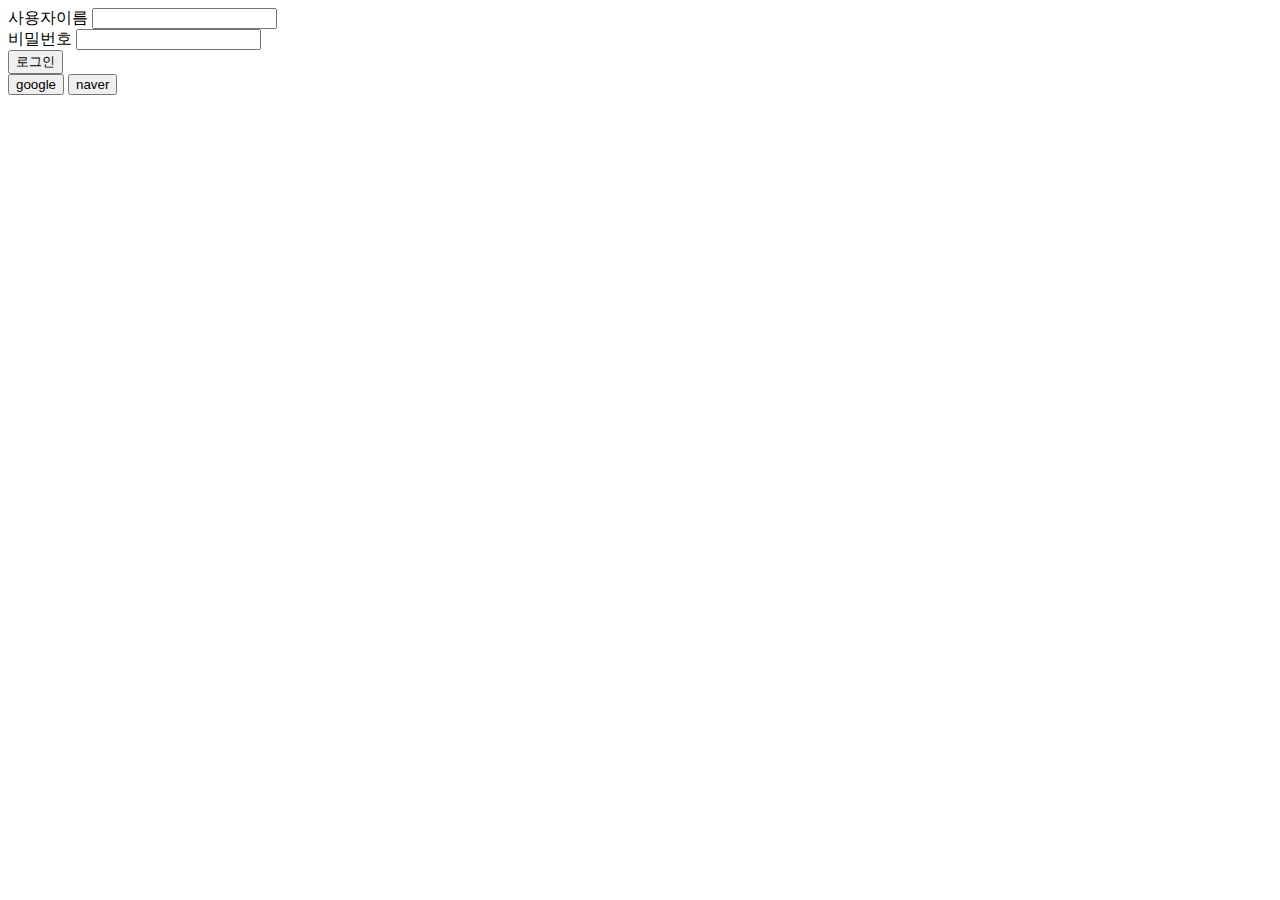
<file: security.miso/security.miso/src/main/resources/templates/auth/signin.html>
<!DOCTYPE html>
<html>
<head>
<meta charset="UTF-8">
<title>로그인</title>
</head>
<body>
	<form method="post" action="/auth/signin">
		<label>사용자이름</label>	
		<input name="username"><br>
		<label>비밀번호</label>
		<input type="password" name="password"><br>
		<button type="submit">로그인</button>
	</form>
	
	<button type="button" onclick="location.href='/oauth2/authorization/google'">google</button>
	<button type="button" onclick="location.href='/oauth2/authorization/naver'">naver</button>
	
</body>
</html>
</file>
<file: security.miso/security.miso/src/main/resources/static/css/ko_KR/smart_editor2.css>
@charset "UTF-8";
/* NHN Web Standardization Team (http://html.nhndesign.com/) HHJ 090226 */
/* COMMON */
body,#smart_editor2,#smart_editor2 p,#smart_editor2 h1,#smart_editor2 h2,#smart_editor2 h3,#smart_editor2 h4,#smart_editor2 h5,#smart_editor2 h6,#smart_editor2 ul,#smart_editor2 ol,#smart_editor2 li,#smart_editor2 dl,#smart_editor2 dt,#smart_editor2 dd,#smart_editor2 table,#smart_editor2 th,#smart_editor2 td,#smart_editor2 form,#smart_editor2 fieldset,#smart_editor2 legend,#smart_editor2 input,#smart_editor2 textarea,#smart_editor2 button,#smart_editor2 select{margin:0;padding:0}
#smart_editor2,#smart_editor2 h1,#smart_editor2 h2,#smart_editor2 h3,#smart_editor2 h4,#smart_editor2 h5,#smart_editor2 h6,#smart_editor2 input,#smart_editor2 textarea,#smart_editor2 select,#smart_editor2 table,#smart_editor2 button{font-family:'돋움',Dotum,Helvetica,sans-serif;font-size:12px;color:#666}
#smart_editor2 span,#smart_editor2 em{font-size:12px}
#smart_editor2 em,#smart_editor2 address{font-style:normal}
#smart_editor2 img,#smart_editor2 fieldset{border:0}
#smart_editor2 hr{display:none}
#smart_editor2 ol,#smart_editor2 ul{list-style:none}
#smart_editor2 button{border:0;background:none;font-size:11px;vertical-align:top;cursor:pointer}
#smart_editor2 button span,#smart_editor2 button em{visibility:hidden;overflow:hidden;position:absolute;top:0;font-size:0;line-height:0}
#smart_editor2 legend,#smart_editor2 .blind{visibility:hidden;overflow:hidden;position:absolute;width:0;height:0;font-size:0;line-height:0}
#smart_editor2 .input_ty1{height:14px;margin:0;padding:4px 2px 0 4px;border:1px solid #c7c7c7;font-size:11px;color:#666}
#smart_editor2 a:link,#smart_editor2 a:visited,#smart_editor2 a:active,#smart_editor2 a:focus{color:#666;text-decoration:none}
#smart_editor2 a:hover{color:#666;text-decoration:underline}
/* LAYOUT */
#smart_editor2 .se2_header{margin:10px 0 29px 0}
#smart_editor2 .se2_bi{float:left;width:93px;height:20px;margin:0;padding:0;background:url("../../img/ko_KR/btn_set.png?160622") -343px -358px no-repeat;font-size:0;line-height:0;text-indent:-10000px;vertical-align:middle}
#smart_editor2 .se2_allhelp{display:inline-block;width:18px;height:18px;padding:0;background:url("../../img/ko_KR/btn_set.png?160622") -437px -358px no-repeat;font-size:0;line-height:0;text-indent:-10000px;vertical-align:middle}
#smart_editor2 #smart_editor2_content{position:relative;border:1px solid #b5b5b5}
#smart_editor2 .se2_tool{overflow:visible;position:relative;z-index:25}
/* EDITINGAREA */
#smart_editor2 .se2_input_area{position:relative;z-index:22;height:400px;margin:0;padding:0;*zoom:1}
#smart_editor2 .se2_input_wysiwyg,#smart_editor2 .se2_input_syntax{display:block;overflow:auto;width:100%;height:100%;margin:0;*margin:-1px 0 0 0;border:0}
/* EDITINGMODE */
#smart_editor2 .se2_conversion_mode{position:relative;height:15px;padding-top:1px;border-top:1px solid #b5b5b5;background:url("../../img/icon_set.gif?141007") 0 -896px repeat-x}
#smart_editor2 .se2_inputarea_controller{display:block;clear:both;position:relative;width:100%;height:15px;text-align:center;cursor:n-resize}
#smart_editor2 .se2_inputarea_controller span,#smart_editor2 .controller_on span{background:url("../../img/ico_extend.png") no-repeat}
#smart_editor2 .se2_inputarea_controller span{position:static;display:inline-block;visibility:visible;overflow:hidden;height:15px;padding-left:11px;background-position:0 2px;color:#888;font-size:11px;letter-spacing:-1px;line-height:16px;white-space:nowrap}
* + html #smart_editor2 .se2_inputarea_controller span{line-height:14px}
#smart_editor2 .controller_on span{background-position:0 -21px;color:#249c04}
#smart_editor2 .ly_controller{display:block;position:absolute;bottom:2px;left:50%;width:287px;margin-left:-148px;padding:8px 0 7px 9px;border:1px solid #827f7c;background:#fffdef}
#smart_editor2 .ly_controller p{color:#666;font-size:11px;letter-spacing:-1px;line-height:11px}
#smart_editor2 .ly_controller .bt_clse,#smart_editor2 .ly_controller .ic_arr{position:absolute;background:url("../../img/ico_extend.png") no-repeat}
#smart_editor2 .ly_controller .bt_clse{top:5px;right:4px;width:14px;height:15px;background-position:1px -43px}
#smart_editor2 .ly_controller .ic_arr{top:25px;left:50%;width:10px;height:6px;margin-left:-5px;background-position:0 -65px}
#smart_editor2 .se2_converter{float:left;position:absolute;top:-1px;right:3px;z-index:20}
#smart_editor2 .se2_converter li{float:left}
#smart_editor2 .se2_converter .se2_to_editor{width:59px;height:15px;background:url("../../img/ko_KR/btn_set.png?160622") 0 -85px no-repeat;vertical-align:top}
#smart_editor2 .se2_converter .se2_to_html{width:59px;height:15px;background:url("../../img/ko_KR/btn_set.png?160622") -59px -70px no-repeat;vertical-align:top}
#smart_editor2 .se2_converter .se2_to_text{width:60px;height:15px;background:url("../../img/ko_KR/btn_set.png?160622") -417px -466px no-repeat;vertical-align:top}
#smart_editor2 .se2_converter .active .se2_to_editor{width:59px;height:15px;background:url("../../img/ko_KR/btn_set.png?160622") 0 -70px no-repeat;vertical-align:top}
#smart_editor2 .se2_converter .active .se2_to_html{width:59px;height:15px;background:url("../../img/ko_KR/btn_set.png?160622") -59px -85px no-repeat;vertical-align:top}
#smart_editor2 .se2_converter .active .se2_to_text{width:60px;height:15px;background:url("../../img/ko_KR/btn_set.png?160622") -417px -481px no-repeat;vertical-align:top}
/* EDITINGAREA_HTMLSRC */
#smart_editor2 .off .ico_btn,#smart_editor2 .off .se2_more,#smart_editor2 .off .se2_more2,#smart_editor2 .off .se2_font_family,#smart_editor2 .off .se2_font_size,#smart_editor2 .off .se2_bold,#smart_editor2 .off .se2_underline,#smart_editor2 .off .se2_italic,#smart_editor2 .off .se2_tdel,#smart_editor2 .off .se2_fcolor,#smart_editor2 .off .se2_fcolor_more,#smart_editor2 .off .se2_bgcolor,#smart_editor2 .off .se2_bgcolor_more,#smart_editor2 .off .se2_left,#smart_editor2 .off .se2_center,#smart_editor2 .off .se2_right,#smart_editor2 .off .se2_justify,#smart_editor2 .off .se2_ol,#smart_editor2 .off .se2_ul,#smart_editor2 .off .se2_indent,#smart_editor2 .off .se2_outdent,#smart_editor2 .off .se2_lineheight,#smart_editor2 .off .se2_del_style,#smart_editor2 .off .se2_blockquote,#smart_editor2 .off .se2_summary,#smart_editor2 .off .se2_footnote,#smart_editor2 .off .se2_url,#smart_editor2 .off .se2_emoticon,#smart_editor2 .off .se2_character,#smart_editor2 .off .se2_table,#smart_editor2 .off .se2_find,#smart_editor2 .off .se2_spelling,#smart_editor2 .off .se2_sup,#smart_editor2 .off .se2_sub,#smart_editor2 .off .se2_text_tool_more,#smart_editor2 .off .se2_new,#smart_editor2 .off .selected_color,#smart_editor2 .off .se2_lineSticker{-ms-filter:alpha(opacity=50);opacity:.5;cursor:default;filter:alpha(opacity=50)}
/* LAYER */
#smart_editor2 .se2_text_tool .se2_layer{display:none;float:left;position:absolute;top:20px;left:0;z-index:50;margin:0;padding:0;border:1px solid #bcbbbb;background:#fafafa}
#smart_editor2 .se2_text_tool li.active{z-index:50}
#smart_editor2 .se2_text_tool .active .se2_layer{display:block}
#smart_editor2 .se2_text_tool .active li .se2_layer{display:none}
#smart_editor2 .se2_text_tool .active .active .se2_layer{display:block}
#smart_editor2 .se2_text_tool .se2_layer .se2_in_layer{float:left;margin:0;padding:0;border:1px solid #fff;background:#fafafa}
#smart_editor2 .se2_content_loading{display:none;z-index:10;position:absolute;top:0;left:0;width:100%;height:100%;text-align:center}
#smart_editor2 .se2_content_loading img{position:absolute;top:50%;left:50%;margin:-27px 0 0 -27px}
#smart_editor2 .se2_alert_wrap{display:none;z-index:20;position:absolute;top:0;bottom:0;left:0;width:100%;height:100%;text-align:center}
#smart_editor2 .se2_alert_wrap.active{display:block}
#smart_editor2 .se2_alert_wrap .dimmed{position:absolute;top:0;left:0;width:100%;height:100%;background:#000;opacity:0.4;filter:alpha(opacity=40)}
#smart_editor2 .se2_alert_wrap .ie_cover{position:absolute;top:0;left:0;width:100%;height:100%;background:#fff;opacity:0;filter:alpha(opacity=0)}
#smart_editor2 .se2_alert_wrap .va_line{display:inline-block;height:100%;vertical-align:middle;*zoom:1}
#smart_editor2 .se2_alert_wrap .se2_alert_content{z-index:10;position:relative;display:inline-block;*display:inline;*zoom:1;border:1px solid #727272;background:#fff;padding:26px 33px 22px;vertical-align:middle}
#smart_editor2 .se2_alert_wrap .se2_alert_content{margin-top:47px}
#smart_editor2 .se2_alert_wrap .txt1{color:#333;line-height:18px}
#smart_editor2 .se2_alert_wrap .txt2{margin-top:3px;color:#999}
#smart_editor2 .se2_alert_wrap .btn_close,#smart_editor2 .se2_alert_btns button{background:url("../../img/ko_KR/btn_set.png?160622") no-repeat}
#smart_editor2 .se2_alert_wrap .btn_close{z-index:10;position:absolute;top:7px;right:7px;width:11px;height:11px;background-position:-122px -32px;text-indent:-5000px}
#smart_editor2 .se2_alert_btns{margin-top:19px}
#smart_editor2 .se2_alert_btns button{display:inline;float:none;width:48px;height:27px}
#smart_editor2 .se2_alert_btns button + button{margin-left:10px}
#smart_editor2 .se2_alert_btns .se2_confirm{background-position:-369px -434px}
#smart_editor2 .se2_alert_btns .se2_cancel{background-position:-419px -434px}
/* TEXT_TOOLBAR */
#smart_editor2 .se2_text_tool{position:relative;clear:both;z-index:30;padding:4px 0 4px 3px;background:#f4f4f4 url("../../img/bg_text_tool.gif") 0 0 repeat-x;border-bottom:1px solid #b5b5b5;*zoom:1}
#smart_editor2 .se2_text_tool:after{content:"";display:block;clear:both}
#smart_editor2 .se2_text_tool ul{float:left;display:inline;margin-right:3px;padding-left:1px;white-space:nowrap}
#smart_editor2 .se2_text_tool li{_display:inline;float:left;position:relative;z-index:30}
#smart_editor2 .se2_text_tool button,#smart_editor2 .se2_multy .se2_icon{width:21px;height:21px;background:url("../../img/ko_KR/text_tool_set.png?140317") no-repeat;vertical-align:top}
#smart_editor2 .se2_text_tool .se2_font_type{position:relative}
#smart_editor2 .se2_text_tool .se2_font_type li{margin-left:3px}
#smart_editor2 .se2_text_tool .se2_font_type button{text-align:left}
#smart_editor2 .se2_text_tool .se2_font_type button.se2_font_family span,#smart_editor2 .se2_text_tool .se2_font_type button.se2_font_size span{display:inline-block;visibility:visible;position:static;width:52px;height:20px;padding:0 0 0 6px;font-size:12px;line-height:20px;*line-height:22px;color:#333;*zoom:1}
#smart_editor2 .se2_text_tool .se2_multy{position:absolute;top:0;right:0;padding-left:0;margin-right:0;white-space:nowrap;border-left:1px solid #e0dedf}
#smart_editor2 .se2_text_tool .se2_multy .se2_mn{float:left;white-space:nowrap}
#smart_editor2 .se2_text_tool .se2_multy button{background-image:none;width:47px}
#smart_editor2 .se2_text_tool .se2_multy .se2_icon{display:inline-block;visibility:visible;overflow:visible;position:static;width:16px;height:29px;margin:-1px 2px 0 -1px;background-position:0 -132px;line-height:30px;vertical-align:top}
#smart_editor2 .se2_text_tool .se2_multy button,#smart_editor2 .se2_text_tool .se2_multy button span{height:29px;line-height:29px}
#smart_editor2 .se2_text_tool .se2_map .se2_icon{background-position:-29px -132px}
#smart_editor2 .se2_text_tool button span.se2_mntxt{display:inline-block;visibility:visible;overflow:visible;_overflow-y:hidden;position:relative;*margin-right:-1px;width:auto;height:29px;font-weight:normal;font-size:11px;line-height:30px;*line-height:29px;_line-height:30px;color:#444;letter-spacing:-1px;vertical-align:top}
#smart_editor2 .se2_text_tool .se2_multy .se2_photo{margin-right:1px}
#smart_editor2 .se2_text_tool .se2_multy .hover .ico_btn{background:#e8e8e8}
#smart_editor2 .se2_text_tool .se2_multy .se2_mn.hover{background:#e0dedf}
/* TEXT_TOOLBAR : ROUNDING */
#smart_editor2 ul li.first_child button span.tool_bg, #smart_editor2 ul li.last_child button span.tool_bg, #smart_editor2 ul li.single_child button span.tool_bg{visibility:visible;height:21px}
#smart_editor2 ul li.first_child button span.tool_bg{left:-1px;width:3px;background:url("../../img/bg_button_left.gif?20121228") no-repeat}
#smart_editor2 ul li.last_child button span.tool_bg{right:0px;_right:-1px;width:2px;background:url("../../img/bg_button_right.gif") no-repeat}
#smart_editor2 ul li.single_child{padding-right:1px}
#smart_editor2 ul li.single_child button span.tool_bg{left:0;background:url("../../img/bg_button.gif?20121228") no-repeat;width:22px}
#smart_editor2 div.se2_text_tool ul li.hover button span.tool_bg{background-position:0 -21px}
#smart_editor2 div.se2_text_tool ul li.active button span.tool_bg, #smart_editor2 div.se2_text_tool ul li.active li.active button span.tool_bg{background-position:0 -42px}
#smart_editor2 div.se2_text_tool ul li.active li button span.tool_bg{background-position:0 0}
/* TEXT_TOOLBAR : SUB_MENU */
#smart_editor2 .se2_sub_text_tool{display:none;position:absolute;top:20px;left:0;z-index:40;width:auto;height:29px;padding:0 4px 0 0;border:1px solid #b5b5b5;border-top:1px solid #9a9a9a;background:#f4f4f4}
#smart_editor2 .active .se2_sub_text_tool{display:block}
#smart_editor2 .se2_sub_text_tool ul{float:left;height:25px;margin:0;padding:4px 0 0 4px}
/* TEXT_TOOLBAR : SUB_MENU_SIZE */
#smart_editor2 .se2_sub_step1{width:88px}
#smart_editor2 .se2_sub_step2{width:199px}
#smart_editor2 .se2_sub_step2_1{width:178px}
/* TEXT_TOOLBAR : BUTTON */
#smart_editor2 .se2_text_tool .se2_font_family{width:70px;height:21px;background-position:0 -10px}
#smart_editor2 .se2_text_tool .hover .se2_font_family{background-position:0 -72px}
#smart_editor2 .se2_text_tool .active .se2_font_family{background-position:0 -103px}
#smart_editor2 .se2_text_tool .se2_font_size{width:45px;height:21px;background-position:-70px -10px}
#smart_editor2 .se2_text_tool .hover .se2_font_size{background-position:-70px -72px}
#smart_editor2 .se2_text_tool .active .se2_font_size{background-position:-70px -103px}
#smart_editor2 .se2_text_tool .se2_bold{background-position:-115px -10px}
#smart_editor2 .se2_text_tool .hover .se2_bold{background-position:-115px -72px}
#smart_editor2 .se2_text_tool .active .se2_bold{background-position:-115px -103px}
#smart_editor2 .se2_text_tool .se2_underline{background-position:-136px -10px}
#smart_editor2 .se2_text_tool .hover .se2_underline{background-position:-136px -72px}
#smart_editor2 .se2_text_tool .active .se2_underline{background-position:-136px -103px}
#smart_editor2 .se2_text_tool .se2_italic{background-position:-157px -10px}
#smart_editor2 .se2_text_tool .hover .se2_italic{background-position:-157px -72px}
#smart_editor2 .se2_text_tool .active .se2_italic{background-position:-157px -103px}
#smart_editor2 .se2_text_tool .se2_tdel{background-position:-178px -10px}
#smart_editor2 .se2_text_tool .hover .se2_tdel{background-position:-178px -72px}
#smart_editor2 .se2_text_tool .active .se2_tdel{background-position:-178px -103px}
#smart_editor2 .se2_text_tool .se2_fcolor{position:relative;background-position:-199px -10px}
#smart_editor2 .se2_text_tool .hover .se2_fcolor{background-position:-199px -72px}
#smart_editor2 .se2_text_tool .active .se2_fcolor{background-position:-199px -103px}
#smart_editor2 .se2_text_tool .se2_fcolor_more{background-position:-220px -10px;width:10px}
#smart_editor2 .se2_text_tool .hover .se2_fcolor_more{background-position:-220px -72px}
#smart_editor2 .se2_text_tool .active .se2_fcolor_more{background-position:-220px -103px}
#smart_editor2 .se2_text_tool .selected_color{position:absolute;top:14px;left:5px;width:11px;height:3px;font-size:0}
#smart_editor2 .se2_text_tool .se2_ol,#smart_editor2 .se2_text_tool .active .se2_sub_text_tool .se2_ol{background-position:-345px -10px}
#smart_editor2 .se2_text_tool .se2_ul,#smart_editor2 .se2_text_tool .active .se2_sub_text_tool .se2_ul{background-position:-366px -10px}
#smart_editor2 .se2_text_tool .hover .se2_ol,#smart_editor2 .se2_text_tool .active .se2_sub_text_tool .hover .se2_ol{background-position:-345px -72px}
#smart_editor2 .se2_text_tool .hover .se2_ul,#smart_editor2 .se2_text_tool .active .se2_sub_text_tool .hover .se2_ul{background-position:-366px -72px}
#smart_editor2 .se2_text_tool .active .se2_ol,#smart_editor2 .se2_text_tool .active .active .se2_ol{background-position:-345px -103px}
#smart_editor2 .se2_text_tool .active .se2_ul,#smart_editor2 .se2_text_tool .active .active .se2_ul{background-position:-366px -103px}
#smart_editor2 .se2_text_tool .se2_indent,#smart_editor2 .se2_text_tool .active .se2_sub_text_tool .se2_indent{background-position:-408px -10px}
#smart_editor2 .se2_text_tool .se2_outdent,#smart_editor2 .se2_text_tool .active .se2_sub_text_tool .se2_outdent{background-position:-387px -10px}
#smart_editor2 .se2_text_tool .hover .se2_indent,#smart_editor2 .se2_text_tool .active .se2_sub_text_tool .hover .se2_indent{background-position:-408px -72px}
#smart_editor2 .se2_text_tool .hover .se2_outdent,#smart_editor2 .se2_text_tool .active .se2_sub_text_tool .hover .se2_outdent{background-position:-387px -72px}
#smart_editor2 .se2_text_tool .active .se2_indent,#smart_editor2 .se2_text_tool .active .active .se2_indent{background-position:-408px -103px}
#smart_editor2 .se2_text_tool .active .se2_outdent,#smart_editor2 .se2_text_tool .active .active .se2_outdent{background-position:-387px -103px}
#smart_editor2 .se2_text_tool .se2_lineheight{background-position:-429px -10px}
#smart_editor2 .se2_text_tool .hover .se2_lineheight{background-position:-429px -72px}
#smart_editor2 .se2_text_tool .active .se2_lineheight{background-position:-429px -103px}
#smart_editor2 .se2_text_tool .se2_url{background-position:-513px -10px}
#smart_editor2 .se2_text_tool .hover .se2_url{background-position:-513px -72px}
#smart_editor2 .se2_text_tool .active .se2_url{background-position:-513px -103px}
#smart_editor2 .se2_text_tool .se2_bgcolor{position:relative;background-position:-230px -10px}
#smart_editor2 .se2_text_tool .hover .se2_bgcolor{background-position:-230px -72px}
#smart_editor2 .se2_text_tool .active .se2_bgcolor{background-position:-230px -103px}
#smart_editor2 .se2_text_tool .se2_bgcolor_more{background-position:-251px -10px;width:10px}
#smart_editor2 .se2_text_tool .hover .se2_bgcolor_more{background-position:-251px -72px}
#smart_editor2 .se2_text_tool .active .se2_bgcolor_more{background-position:-251px -103px}
#smart_editor2 .se2_text_tool .se2_left{background-position:-261px -10px}
#smart_editor2 .se2_text_tool .hover .se2_left{background-position:-261px -72px}
#smart_editor2 .se2_text_tool .active .se2_left{background-position:-261px -103px}
#smart_editor2 .se2_text_tool .se2_center{background-position:-282px -10px}
#smart_editor2 .se2_text_tool .hover .se2_center{background-position:-282px -72px}
#smart_editor2 .se2_text_tool .active .se2_center{background-position:-282px -103px}
#smart_editor2 .se2_text_tool .se2_right{background-position:-303px -10px}
#smart_editor2 .se2_text_tool .hover .se2_right{background-position:-303px -72px}
#smart_editor2 .se2_text_tool .active .se2_right{background-position:-303px -103px}
#smart_editor2 .se2_text_tool .se2_justify{background-position:-324px -10px}
#smart_editor2 .se2_text_tool .hover .se2_justify{background-position:-324px -72px}
#smart_editor2 .se2_text_tool .active .se2_justify{background-position:-324px -103px}
#smart_editor2 .se2_text_tool .se2_blockquote{background-position:-471px -10px}
#smart_editor2 .se2_text_tool .hover .se2_blockquote{background-position:-471px -72px}
#smart_editor2 .se2_text_tool .active .se2_blockquote{background-position:-471px -103px}
#smart_editor2 .se2_text_tool .se2_character{background-position:-555px -10px}
#smart_editor2 .se2_text_tool .hover .se2_character{background-position:-555px -72px}
#smart_editor2 .se2_text_tool .active .se2_character{background-position:-555px -103px}
#smart_editor2 .se2_text_tool .se2_table{background-position:-576px -10px}
#smart_editor2 .se2_text_tool .hover .se2_table{background-position:-576px -72px}
#smart_editor2 .se2_text_tool .active .se2_table{background-position:-576px -103px}
#smart_editor2 .se2_text_tool .se2_find{background-position:-597px -10px}
#smart_editor2 .se2_text_tool .hover .se2_find{background-position:-597px -72px}
#smart_editor2 .se2_text_tool .active .se2_find{background-position:-597px -103px}
#smart_editor2 .se2_text_tool .se2_sup{background-position:-660px -10px}
#smart_editor2 .se2_text_tool .hover .se2_sup{background-position:-660px -72px}
#smart_editor2 .se2_text_tool .active .se2_sup{background-position:-660px -103px}
#smart_editor2 .se2_text_tool .se2_sub{background-position:-681px -10px}
#smart_editor2 .se2_text_tool .hover .se2_sub{background-position:-681px -72px}
#smart_editor2 .se2_text_tool .active .se2_sub{background-position:-681px -103px}
#smart_editor2 .se2_text_tool .se2_text_tool_more{background-position:0 -41px;width:13px}
#smart_editor2 .se2_text_tool .se2_text_tool_more span.tool_bg{background:none}
#smart_editor2 .se2_text_tool .hover .se2_text_tool_more{background-position:-13px -41px}
#smart_editor2 .se2_text_tool .active .se2_text_tool_more{background-position:-26px -41px}
</file>
<file: security.miso/security.miso/src/main/resources/static/css/en_US/smart_editor2.css>
@charset "UTF-8";
/* NHN Web Standardization Team (http://html.nhndesign.com/) HHJ 090226 */
/* COMMON */
body,#smart_editor2,#smart_editor2 p,#smart_editor2 h1,#smart_editor2 h2,#smart_editor2 h3,#smart_editor2 h4,#smart_editor2 h5,#smart_editor2 h6,#smart_editor2 ul,#smart_editor2 ol,#smart_editor2 li,#smart_editor2 dl,#smart_editor2 dt,#smart_editor2 dd,#smart_editor2 table,#smart_editor2 th,#smart_editor2 td,#smart_editor2 form,#smart_editor2 fieldset,#smart_editor2 legend,#smart_editor2 input,#smart_editor2 textarea,#smart_editor2 button,#smart_editor2 select{margin:0;padding:0}
#smart_editor2,#smart_editor2 h1,#smart_editor2 h2,#smart_editor2 h3,#smart_editor2 h4,#smart_editor2 h5,#smart_editor2 h6,#smart_editor2 input,#smart_editor2 textarea,#smart_editor2 select,#smart_editor2 table,#smart_editor2 button{font-family:'돋움',Dotum,Helvetica,sans-serif;font-size:12px;color:#666}
#smart_editor2 span,#smart_editor2 em{font-size:12px}
#smart_editor2 em,#smart_editor2 address{font-style:normal}
#smart_editor2 img,#smart_editor2 fieldset{border:0}
#smart_editor2 hr{display:none}
#smart_editor2 ol,#smart_editor2 ul{list-style:none}
#smart_editor2 button{border:0;background:none;font-size:11px;vertical-align:top;cursor:pointer}
#smart_editor2 button span,#smart_editor2 button em{visibility:hidden;overflow:hidden;position:absolute;top:0;font-size:0;line-height:0}
#smart_editor2 legend,#smart_editor2 .blind{visibility:hidden;overflow:hidden;position:absolute;width:0;height:0;font-size:0;line-height:0}
#smart_editor2 .input_ty1{height:14px;margin:0;padding:4px 2px 0 4px;border:1px solid #c7c7c7;font-size:11px;color:#666}
#smart_editor2 a:link,#smart_editor2 a:visited,#smart_editor2 a:active,#smart_editor2 a:focus{color:#666;text-decoration:none}
#smart_editor2 a:hover{color:#666;text-decoration:underline}
/* LAYOUT */
#smart_editor2 .se2_header{margin:10px 0 29px 0}
#smart_editor2 .se2_bi{float:left;width:93px;height:20px;margin:0;padding:0;background:url("../../img/en_US/btn_set.png?160622") -343px -358px no-repeat;font-size:0;line-height:0;text-indent:-10000px;vertical-align:middle}
#smart_editor2 .se2_allhelp{display:inline-block;width:18px;height:18px;padding:0;background:url("../../img/en_US/btn_set.png?160622") -437px -358px no-repeat;font-size:0;line-height:0;text-indent:-10000px;vertical-align:middle}
#smart_editor2 #smart_editor2_content{position:relative;border:1px solid #b5b5b5}
#smart_editor2 .se2_tool{overflow:visible;position:relative;z-index:25}
/* EDITINGAREA */
#smart_editor2 .se2_input_area{position:relative;z-index:22;height:400px;margin:0;padding:0;*zoom:1}
#smart_editor2 .se2_input_wysiwyg,#smart_editor2 .se2_input_syntax{display:block;overflow:auto;width:100%;height:100%;margin:0;*margin:-1px 0 0 0;border:0}
/* EDITINGMODE */
#smart_editor2 .se2_conversion_mode{position:relative;height:15px;padding-top:1px;border-top:1px solid #b5b5b5;background:url("../../img/icon_set.gif?141007") 0 -896px repeat-x}
#smart_editor2 .se2_inputarea_controller{display:block;clear:both;position:relative;width:100%;height:15px;background:url("../../img/icon_set.gif?141007") center -47px no-repeat;text-align:center;cursor:n-resize}
#smart_editor2 .se2_inputarea_controller span{display:block;visibility:visible;height:15px;font-size:0;line-height:0;color:#fff;white-space:nowrap}
#smart_editor2 .ly_controller{display:block;position:absolute;bottom:2px;left:50%;width:287px;margin-left:-148px;padding:8px 0 7px 9px;border:1px solid #827f7c;background:#fffdef}
#smart_editor2 .ly_controller p{color:#666;font-size:11px;letter-spacing:-1px;line-height:11px}
#smart_editor2 .ly_controller .bt_clse,#smart_editor2 .ly_controller .ic_arr{position:absolute;background:url("../../img/ico_extend.png") no-repeat}
#smart_editor2 .ly_controller .bt_clse{top:5px;right:4px;width:14px;height:15px;background-position:1px -43px}
#smart_editor2 .ly_controller .ic_arr{top:25px;left:50%;width:10px;height:6px;margin-left:-5px;background-position:0 -65px}
#smart_editor2 .se2_converter{float:left;position:absolute;top:-1px;right:3px;z-index:20}
#smart_editor2 .se2_converter li{float:left}
#smart_editor2 .se2_converter .se2_to_editor{width:59px;height:15px;background:url("../../img/en_US/btn_set.png?160622") 0 -85px no-repeat;vertical-align:top}
#smart_editor2 .se2_converter .se2_to_html{width:59px;height:15px;background:url("../../img/en_US/btn_set.png?160622") -59px -70px no-repeat;vertical-align:top}
#smart_editor2 .se2_converter .se2_to_text{width:60px;height:15px;background:url("../../img/en_US/btn_set.png?160622") -417px -466px no-repeat;vertical-align:top}
#smart_editor2 .se2_converter .active .se2_to_editor{width:59px;height:15px;background:url("../../img/en_US/btn_set.png?160622") 0 -70px no-repeat;vertical-align:top}
#smart_editor2 .se2_converter .active .se2_to_html{width:59px;height:15px;background:url("../../img/en_US/btn_set.png?160622") -59px -85px no-repeat;vertical-align:top}
#smart_editor2 .se2_converter .active .se2_to_text{width:60px;height:15px;background:url("../../img/en_US/btn_set.png?160622") -417px -481px no-repeat;vertical-align:top}
/* EDITINGAREA_HTMLSRC */
#smart_editor2 .off .ico_btn,#smart_editor2 .off .se2_more,#smart_editor2 .off .se2_more2,#smart_editor2 .off .se2_font_family,#smart_editor2 .off .se2_font_size,#smart_editor2 .off .se2_bold,#smart_editor2 .off .se2_underline,#smart_editor2 .off .se2_italic,#smart_editor2 .off .se2_tdel,#smart_editor2 .off .se2_fcolor,#smart_editor2 .off .se2_fcolor_more,#smart_editor2 .off .se2_bgcolor,#smart_editor2 .off .se2_bgcolor_more,#smart_editor2 .off .se2_left,#smart_editor2 .off .se2_center,#smart_editor2 .off .se2_right,#smart_editor2 .off .se2_justify,#smart_editor2 .off .se2_ol,#smart_editor2 .off .se2_ul,#smart_editor2 .off .se2_indent,#smart_editor2 .off .se2_outdent,#smart_editor2 .off .se2_lineheight,#smart_editor2 .off .se2_del_style,#smart_editor2 .off .se2_blockquote,#smart_editor2 .off .se2_summary,#smart_editor2 .off .se2_footnote,#smart_editor2 .off .se2_url,#smart_editor2 .off .se2_emoticon,#smart_editor2 .off .se2_character,#smart_editor2 .off .se2_table,#smart_editor2 .off .se2_find,#smart_editor2 .off .se2_spelling,#smart_editor2 .off .se2_sup,#smart_editor2 .off .se2_sub,#smart_editor2 .off .se2_text_tool_more,#smart_editor2 .off .se2_new,#smart_editor2 .off .selected_color,#smart_editor2 .off .se2_lineSticker{-ms-filter:alpha(opacity=50);opacity:.5;cursor:default;filter:alpha(opacity=50)}
/* LAYER */
#smart_editor2 .se2_text_tool .se2_layer{display:none;float:left;position:absolute;top:20px;left:0;z-index:50;margin:0;padding:0;border:1px solid #bcbbbb;background:#fafafa}
#smart_editor2 .se2_text_tool li.active{z-index:50}
#smart_editor2 .se2_text_tool .active .se2_layer{display:block}
#smart_editor2 .se2_text_tool .active li .se2_layer{display:none}
#smart_editor2 .se2_text_tool .active .active .se2_layer{display:block}
#smart_editor2 .se2_text_tool .se2_layer .se2_in_layer{float:left;margin:0;padding:0;border:1px solid #fff;background:#fafafa}
#smart_editor2 .se2_content_loading{display:none;z-index:10;position:absolute;top:0;left:0;width:100%;height:100%;text-align:center}
#smart_editor2 .se2_content_loading img{position:absolute;top:50%;left:50%;margin:-27px 0 0 -27px}
#smart_editor2 .se2_alert_wrap{display:none;z-index:20;position:absolute;top:0;bottom:0;left:0;width:100%;height:100%;text-align:center}
#smart_editor2 .se2_alert_wrap.active{display:block}
#smart_editor2 .se2_alert_wrap .dimmed{position:absolute;top:0;left:0;width:100%;height:100%;background:#000;opacity:0.4;filter:alpha(opacity=40)}
#smart_editor2 .se2_alert_wrap .ie_cover{position:absolute;top:0;left:0;width:100%;height:100%;background:#fff;opacity:0;filter:alpha(opacity=0)}
#smart_editor2 .se2_alert_wrap .va_line{display:inline-block;height:100%;vertical-align:middle;*zoom:1}
#smart_editor2 .se2_alert_wrap .se2_alert_content{z-index:10;position:relative;display:inline-block;*display:inline;*zoom:1;border:1px solid #727272;background:#fff;padding:26px 33px 22px;vertical-align:middle}
#smart_editor2 .se2_alert_wrap .se2_alert_content{margin-top:47px}
#smart_editor2 .se2_alert_wrap .txt1{color:#333;line-height:18px}
#smart_editor2 .se2_alert_wrap .txt2{margin-top:3px;color:#999}
#smart_editor2 .se2_alert_wrap .btn_close,#smart_editor2 .se2_alert_btns button{background:url("../../img/en_US/btn_set.png?160622") no-repeat}
#smart_editor2 .se2_alert_wrap .btn_close{z-index:10;position:absolute;top:7px;right:7px;width:11px;height:11px;background-position:-122px -32px;text-indent:-5000px}
#smart_editor2 .se2_alert_btns{margin-top:19px}
#smart_editor2 .se2_alert_btns button{display:inline;float:none;width:48px;height:27px}
#smart_editor2 .se2_alert_btns button + button{margin-left:10px}
#smart_editor2 .se2_alert_btns .se2_confirm{background-position:-369px -434px}
#smart_editor2 .se2_alert_btns .se2_cancel{background-position:-419px -434px}
/* TEXT_TOOLBAR */
#smart_editor2 .se2_text_tool{position:relative;clear:both;z-index:30;padding:4px 0 4px 3px;background:#f4f4f4 url("../../img/bg_text_tool.gif") 0 0 repeat-x;border-bottom:1px solid #b5b5b5;*zoom:1}
#smart_editor2 .se2_text_tool:after{content:"";display:block;clear:both}
#smart_editor2 .se2_text_tool ul{float:left;display:inline;margin-right:3px;padding-left:1px;white-space:nowrap}
#smart_editor2 .se2_text_tool li{_display:inline;float:left;position:relative;z-index:30}
#smart_editor2 .se2_text_tool button,#smart_editor2 .se2_multy .se2_icon{width:21px;height:21px;background:url("../../img/en_US/text_tool_set.png?140317") no-repeat;vertical-align:top}
#smart_editor2 .se2_text_tool .se2_font_type{position:relative}
#smart_editor2 .se2_text_tool .se2_font_type li{margin-left:3px}
#smart_editor2 .se2_text_tool .se2_font_type button{text-align:left}
#smart_editor2 .se2_text_tool .se2_font_type button.se2_font_family span,#smart_editor2 .se2_text_tool .se2_font_type button.se2_font_size span{display:inline-block;visibility:visible;position:static;width:52px;height:20px;padding:0 0 0 6px;font-size:12px;line-height:20px;*line-height:22px;color:#333;*zoom:1}
#smart_editor2 .se2_text_tool .se2_multy{position:absolute;top:0;right:0;padding-left:0;margin-right:0;white-space:nowrap;border-left:1px solid #e0dedf}
#smart_editor2 .se2_text_tool .se2_multy .se2_mn{float:left;white-space:nowrap}
#smart_editor2 .se2_text_tool .se2_multy button{background-image:none}
#smart_editor2 .se2_text_tool .se2_multy .se2_photo{width:55px}
#smart_editor2 .se2_text_tool .se2_multy .se2_map{width:47px}
#smart_editor2 .se2_text_tool .se2_multy .se2_icon{display:inline-block;visibility:visible;overflow:visible;position:static;width:16px;height:29px;margin:-1px 2px 0 -1px;background-position:0 -132px;line-height:30px;vertical-align:top}
#smart_editor2 .se2_text_tool .se2_multy button,#smart_editor2 .se2_text_tool .se2_multy button span{height:29px;line-height:29px}
#smart_editor2 .se2_text_tool .se2_map .se2_icon{background-position:-29px -132px}
#smart_editor2 .se2_text_tool button span.se2_mntxt{display:inline-block;visibility:visible;overflow:visible;_overflow-y:hidden;position:relative;*margin-right:-1px;width:auto;height:29px;font-weight:normal;font-size:11px;line-height:30px;*line-height:29px;_line-height:30px;color:#444;letter-spacing:-1px;vertical-align:top}
#smart_editor2 .se2_text_tool .se2_multy .se2_photo{margin-right:1px}
#smart_editor2 .se2_text_tool .se2_multy .hover .ico_btn{background:#e8e8e8}
#smart_editor2 .se2_text_tool .se2_multy .se2_mn.hover{background:#e0dedf}
/* TEXT_TOOLBAR : ROUNDING */
#smart_editor2 ul li.first_child button span.tool_bg, #smart_editor2 ul li.last_child button span.tool_bg, #smart_editor2 ul li.single_child button span.tool_bg{visibility:visible;height:21px}
#smart_editor2 ul li.first_child button span.tool_bg{left:-1px;width:3px;background:url("../../img/bg_button_left.gif?20121228") no-repeat}
#smart_editor2 ul li.last_child button span.tool_bg{right:0px;_right:-1px;width:2px;background:url("../../img/bg_button_right.gif") no-repeat}
#smart_editor2 ul li.single_child{padding-right:1px}
#smart_editor2 ul li.single_child button span.tool_bg{left:0;background:url("../../img/bg_button.gif?20121228") no-repeat;width:22px}
#smart_editor2 div.se2_text_tool ul li.hover button span.tool_bg{background-position:0 -21px}
#smart_editor2 div.se2_text_tool ul li.active button span.tool_bg, #smart_editor2 div.se2_text_tool ul li.active li.active button span.tool_bg{background-position:0 -42px}
#smart_editor2 div.se2_text_tool ul li.active li button span.tool_bg{background-position:0 0}
/* TEXT_TOOLBAR : SUB_MENU */
#smart_editor2 .se2_sub_text_tool{display:none;position:absolute;top:20px;left:0;z-index:40;width:auto;height:29px;padding:0 4px 0 0;border:1px solid #b5b5b5;border-top:1px solid #9a9a9a;background:#f4f4f4}
#smart_editor2 .active .se2_sub_text_tool{display:block}
#smart_editor2 .se2_sub_text_tool ul{float:left;height:25px;margin:0;padding:4px 0 0 4px}
/* TEXT_TOOLBAR : SUB_MENU_SIZE */
#smart_editor2 .se2_sub_step1{width:88px}
#smart_editor2 .se2_sub_step2{width:199px}
#smart_editor2 .se2_sub_step2_1{width:178px}
/* TEXT_TOOLBAR : BUTTON */
#smart_editor2 .se2_text_tool .se2_font_family{width:70px;height:21px;background-position:0 -10px}
#smart_editor2 .se2_text_tool .hover .se2_font_family{background-position:0 -72px}
#smart_editor2 .se2_text_tool .active .se2_font_family{background-position:0 -103px}
#smart_editor2 .se2_text_tool .se2_font_size{width:45px;height:21px;background-position:-70px -10px}
#smart_editor2 .se2_text_tool .hover .se2_font_size{background-position:-70px -72px}
#smart_editor2 .se2_text_tool .active .se2_font_size{background-position:-70px -103px}
#smart_editor2 .se2_text_tool .se2_bold{background-position:-115px -10px}
#smart_editor2 .se2_text_tool .hover .se2_bold{background-position:-115px -72px}
#smart_editor2 .se2_text_tool .active .se2_bold{background-position:-115px -103px}
#smart_editor2 .se2_text_tool .se2_underline{background-position:-136px -10px}
#smart_editor2 .se2_text_tool .hover .se2_underline{background-position:-136px -72px}
#smart_editor2 .se2_text_tool .active .se2_underline{background-position:-136px -103px}
#smart_editor2 .se2_text_tool .se2_italic{background-position:-157px -10px}
#smart_editor2 .se2_text_tool .hover .se2_italic{background-position:-157px -72px}
#smart_editor2 .se2_text_tool .active .se2_italic{background-position:-157px -103px}
#smart_editor2 .se2_text_tool .se2_tdel{background-position:-178px -10px}
#smart_editor2 .se2_text_tool .hover .se2_tdel{background-position:-178px -72px}
#smart_editor2 .se2_text_tool .active .se2_tdel{background-position:-178px -103px}
#smart_editor2 .se2_text_tool .se2_fcolor{position:relative;background-position:-199px -10px}
#smart_editor2 .se2_text_tool .hover .se2_fcolor{background-position:-199px -72px}
#smart_editor2 .se2_text_tool .active .se2_fcolor{background-position:-199px -103px}
#smart_editor2 .se2_text_tool .se2_fcolor_more{background-position:-220px -10px;width:10px}
#smart_editor2 .se2_text_tool .hover .se2_fcolor_more{background-position:-220px -72px}
#smart_editor2 .se2_text_tool .active .se2_fcolor_more{background-position:-220px -103px}
#smart_editor2 .se2_text_tool .selected_color{position:absolute;top:14px;left:5px;width:11px;height:3px;font-size:0}
#smart_editor2 .se2_text_tool .se2_ol,#smart_editor2 .se2_text_tool .active .se2_sub_text_tool .se2_ol{background-position:-345px -10px}
#smart_editor2 .se2_text_tool .se2_ul,#smart_editor2 .se2_text_tool .active .se2_sub_text_tool .se2_ul{background-position:-366px -10px}
#smart_editor2 .se2_text_tool .hover .se2_ol,#smart_editor2 .se2_text_tool .active .se2_sub_text_tool .hover .se2_ol{background-position:-345px -72px}
#smart_editor2 .se2_text_tool .hover .se2_ul,#smart_editor2 .se2_text_tool .active .se2_sub_text_tool .hover .se2_ul{background-position:-366px -72px}
#smart_editor2 .se2_text_tool .active .se2_ol,#smart_editor2 .se2_text_tool .active .active .se2_ol{background-position:-345px -103px}
#smart_editor2 .se2_text_tool .active .se2_ul,#smart_editor2 .se2_text_tool .active .active .se2_ul{background-position:-366px -103px}
#smart_editor2 .se2_text_tool .se2_indent,#smart_editor2 .se2_text_tool .active .se2_sub_text_tool .se2_indent{background-position:-408px -10px}
#smart_editor2 .se2_text_tool .se2_outdent,#smart_editor2 .se2_text_tool .active .se2_sub_text_tool .se2_outdent{background-position:-387px -10px}
#smart_editor2 .se2_text_tool .hover .se2_indent,#smart_editor2 .se2_text_tool .active .se2_sub_text_tool .hover .se2_indent{background-position:-408px -72px}
#smart_editor2 .se2_text_tool .hover .se2_outdent,#smart_editor2 .se2_text_tool .active .se2_sub_text_tool .hover .se2_outdent{background-position:-387px -72px}
#smart_editor2 .se2_text_tool .active .se2_indent,#smart_editor2 .se2_text_tool .active .active .se2_indent{background-position:-408px -103px}
#smart_editor2 .se2_text_tool .active .se2_outdent,#smart_editor2 .se2_text_tool .active .active .se2_outdent{background-position:-387px -103px}
#smart_editor2 .se2_text_tool .se2_lineheight{background-position:-429px -10px}
#smart_editor2 .se2_text_tool .hover .se2_lineheight{background-position:-429px -72px}
#smart_editor2 .se2_text_tool .active .se2_lineheight{background-position:-429px -103px}
#smart_editor2 .se2_text_tool .se2_url{background-position:-513px -10px}
#smart_editor2 .se2_text_tool .hover .se2_url{background-position:-513px -72px}
#smart_editor2 .se2_text_tool .active .se2_url{background-position:-513px -103px}
#smart_editor2 .se2_text_tool .se2_bgcolor{position:relative;background-position:-230px -10px}
#smart_editor2 .se2_text_tool .hover .se2_bgcolor{background-position:-230px -72px}
#smart_editor2 .se2_text_tool .active .se2_bgcolor{background-position:-230px -103px}
#smart_editor2 .se2_text_tool .se2_bgcolor_more{background-position:-251px -10px;width:10px}
#smart_editor2 .se2_text_tool .hover .se2_bgcolor_more{background-position:-251px -72px}
#smart_editor2 .se2_text_tool .active .se2_bgcolor_more{background-position:-251px -103px}
#smart_editor2 .se2_text_tool .se2_left{background-position:-261px -10px}
#smart_editor2 .se2_text_tool .hover .se2_left{background-position:-261px -72px}
#smart_editor2 .se2_text_tool .active .se2_left{background-position:-261px -103px}
#smart_editor2 .se2_text_tool .se2_center{background-position:-282px -10px}
#smart_editor2 .se2_text_tool .hover .se2_center{background-position:-282px -72px}
#smart_editor2 .se2_text_tool .active .se2_center{background-position:-282px -103px}
#smart_editor2 .se2_text_tool .se2_right{background-position:-303px -10px}
#smart_editor2 .se2_text_tool .hover .se2_right{background-position:-303px -72px}
#smart_editor2 .se2_text_tool .active .se2_right{background-position:-303px -103px}
#smart_editor2 .se2_text_tool .se2_justify{background-position:-324px -10px}
#smart_editor2 .se2_text_tool .hover .se2_justify{background-position:-324px -72px}
#smart_editor2 .se2_text_tool .active .se2_justify{background-position:-324px -103px}
#smart_editor2 .se2_text_tool .se2_blockquote{background-position:-471px -10px}
#smart_editor2 .se2_text_tool .hover .se2_blockquote{background-position:-471px -72px}
#smart_editor2 .se2_text_tool .active .se2_blockquote{background-position:-471px -103px}
#smart_editor2 .se2_text_tool .se2_character{background-position:-555px -10px}
#smart_editor2 .se2_text_tool .hover .se2_character{background-position:-555px -72px}
#smart_editor2 .se2_text_tool .active .se2_character{background-position:-555px -103px}
#smart_editor2 .se2_text_tool .se2_table{background-position:-576px -10px}
#smart_editor2 .se2_text_tool .hover .se2_table{background-position:-576px -72px}
#smart_editor2 .se2_text_tool .active .se2_table{background-position:-576px -103px}
#smart_editor2 .se2_text_tool .se2_find{background-position:-597px -10px}
#smart_editor2 .se2_text_tool .hover .se2_find{background-position:-597px -72px}
#smart_editor2 .se2_text_tool .active .se2_find{background-position:-597px -103px}
#smart_editor2 .se2_text_tool .se2_sup{background-position:-660px -10px}
#smart_editor2 .se2_text_tool .hover .se2_sup{background-position:-660px -72px}
#smart_editor2 .se2_text_tool .active .se2_sup{background-position:-660px -103px}
#smart_editor2 .se2_text_tool .se2_sub{background-position:-681px -10px}
#smart_editor2 .se2_text_tool .hover .se2_sub{background-position:-681px -72px}
#smart_editor2 .se2_text_tool .active .se2_sub{background-position:-681px -103px}
#smart_editor2 .se2_text_tool .se2_text_tool_more{background-position:0 -41px;width:13px}
#smart_editor2 .se2_text_tool .se2_text_tool_more span.tool_bg{background:none}
#smart_editor2 .se2_text_tool .hover .se2_text_tool_more{background-position:-13px -41px}
#smart_editor2 .se2_text_tool .active .se2_text_tool_more{background-position:-26px -41px}
</file>
<file: security.miso/security.miso/src/main/resources/static/css/ja_JP/smart_editor2.css>
@charset "UTF-8";
/* NHN Web Standardization Team (http://html.nhndesign.com/) HHJ 090226 */
/* COMMON */
body,#smart_editor2,#smart_editor2 p,#smart_editor2 h1,#smart_editor2 h2,#smart_editor2 h3,#smart_editor2 h4,#smart_editor2 h5,#smart_editor2 h6,#smart_editor2 ul,#smart_editor2 ol,#smart_editor2 li,#smart_editor2 dl,#smart_editor2 dt,#smart_editor2 dd,#smart_editor2 table,#smart_editor2 th,#smart_editor2 td,#smart_editor2 form,#smart_editor2 fieldset,#smart_editor2 legend,#smart_editor2 input,#smart_editor2 textarea,#smart_editor2 button,#smart_editor2 select{margin:0;padding:0}
#smart_editor2,#smart_editor2 h1,#smart_editor2 h2,#smart_editor2 h3,#smart_editor2 h4,#smart_editor2 h5,#smart_editor2 h6,#smart_editor2 input,#smart_editor2 textarea,#smart_editor2 select,#smart_editor2 table,#smart_editor2 button{font-family:'돋움',Dotum,Helvetica,sans-serif;font-size:12px;color:#666}
#smart_editor2 span,#smart_editor2 em{font-size:12px}
#smart_editor2 em,#smart_editor2 address{font-style:normal}
#smart_editor2 img,#smart_editor2 fieldset{border:0}
#smart_editor2 hr{display:none}
#smart_editor2 ol,#smart_editor2 ul{list-style:none}
#smart_editor2 button{border:0;background:none;font-size:11px;vertical-align:top;cursor:pointer}
#smart_editor2 button span,#smart_editor2 button em{visibility:hidden;overflow:hidden;position:absolute;top:0;font-size:0;line-height:0}
#smart_editor2 legend,#smart_editor2 .blind{visibility:hidden;overflow:hidden;position:absolute;width:0;height:0;font-size:0;line-height:0}
#smart_editor2 .input_ty1{height:14px;margin:0;padding:4px 2px 0 4px;border:1px solid #c7c7c7;font-size:11px;color:#666}
#smart_editor2 a:link,#smart_editor2 a:visited,#smart_editor2 a:active,#smart_editor2 a:focus{color:#666;text-decoration:none}
#smart_editor2 a:hover{color:#666;text-decoration:underline}
/* LAYOUT */
#smart_editor2 .se2_header{margin:10px 0 29px 0}
#smart_editor2 .se2_bi{float:left;width:93px;height:20px;margin:0;padding:0;background:url("../../img/ja_JP/btn_set.png?160622") -343px -358px no-repeat;font-size:0;line-height:0;text-indent:-10000px;vertical-align:middle}
#smart_editor2 .se2_allhelp{display:inline-block;width:18px;height:18px;padding:0;background:url("../../img/ja_JP/btn_set.png?160622") -437px -358px no-repeat;font-size:0;line-height:0;text-indent:-10000px;vertical-align:middle}
#smart_editor2 #smart_editor2_content{position:relative;border:1px solid #b5b5b5}
#smart_editor2 .se2_tool{overflow:visible;position:relative;z-index:25}
/* EDITINGAREA */
#smart_editor2 .se2_input_area{position:relative;z-index:22;height:400px;margin:0;padding:0;*zoom:1}
#smart_editor2 .se2_input_wysiwyg,#smart_editor2 .se2_input_syntax{display:block;overflow:auto;width:100%;height:100%;margin:0;*margin:-1px 0 0 0;border:0}
/* EDITINGMODE */
#smart_editor2 .se2_conversion_mode{position:relative;height:15px;padding-top:1px;border-top:1px solid #b5b5b5;background:url("../../img/icon_set.gif?141007") 0 -896px repeat-x}
#smart_editor2 .se2_inputarea_controller{display:block;clear:both;position:relative;width:100%;height:15px;background:url("../../img/icon_set.gif?141007") center -47px no-repeat;text-align:center;cursor:n-resize}
#smart_editor2 .se2_inputarea_controller span{display:block;visibility:visible;height:15px;font-size:0;line-height:0;color:#fff;white-space:nowrap}
#smart_editor2 .ly_controller{display:block;position:absolute;bottom:2px;left:50%;width:287px;margin-left:-148px;padding:8px 0 7px 9px;border:1px solid #827f7c;background:#fffdef}
#smart_editor2 .ly_controller p{color:#666;font-size:11px;letter-spacing:-1px;line-height:11px}
#smart_editor2 .ly_controller .bt_clse,#smart_editor2 .ly_controller .ic_arr{position:absolute;background:url("../../img/ico_extend.png") no-repeat}
#smart_editor2 .ly_controller .bt_clse{top:5px;right:4px;width:14px;height:15px;background-position:1px -43px}
#smart_editor2 .ly_controller .ic_arr{top:25px;left:50%;width:10px;height:6px;margin-left:-5px;background-position:0 -65px}
#smart_editor2 .se2_converter{float:left;position:absolute;top:-1px;right:3px;z-index:20}
#smart_editor2 .se2_converter li{float:left}
#smart_editor2 .se2_converter .se2_to_editor{width:59px;height:15px;background:url("../../img/ja_JP/btn_set.png?160622") 0 -85px no-repeat;vertical-align:top}
#smart_editor2 .se2_converter .se2_to_html{width:59px;height:15px;background:url("../../img/ja_JP/btn_set.png?160622") -59px -70px no-repeat;vertical-align:top}
#smart_editor2 .se2_converter .se2_to_text{width:60px;height:15px;background:url("../../img/ja_JP/btn_set.png?160622") -417px -466px no-repeat;vertical-align:top}
#smart_editor2 .se2_converter .active .se2_to_editor{width:59px;height:15px;background:url("../../img/ja_JP/btn_set.png?160622") 0 -70px no-repeat;vertical-align:top}
#smart_editor2 .se2_converter .active .se2_to_html{width:59px;height:15px;background:url("../../img/ja_JP/btn_set.png?160622") -59px -85px no-repeat;vertical-align:top}
#smart_editor2 .se2_converter .active .se2_to_text{width:60px;height:15px;background:url("../../img/ja_JP/btn_set.png?160622") -417px -481px no-repeat;vertical-align:top}
/* EDITINGAREA_HTMLSRC */
#smart_editor2 .off .ico_btn,#smart_editor2 .off .se2_more,#smart_editor2 .off .se2_more2,#smart_editor2 .off .se2_font_family,#smart_editor2 .off .se2_font_size,#smart_editor2 .off .se2_bold,#smart_editor2 .off .se2_underline,#smart_editor2 .off .se2_italic,#smart_editor2 .off .se2_tdel,#smart_editor2 .off .se2_fcolor,#smart_editor2 .off .se2_fcolor_more,#smart_editor2 .off .se2_bgcolor,#smart_editor2 .off .se2_bgcolor_more,#smart_editor2 .off .se2_left,#smart_editor2 .off .se2_center,#smart_editor2 .off .se2_right,#smart_editor2 .off .se2_justify,#smart_editor2 .off .se2_ol,#smart_editor2 .off .se2_ul,#smart_editor2 .off .se2_indent,#smart_editor2 .off .se2_outdent,#smart_editor2 .off .se2_lineheight,#smart_editor2 .off .se2_del_style,#smart_editor2 .off .se2_blockquote,#smart_editor2 .off .se2_summary,#smart_editor2 .off .se2_footnote,#smart_editor2 .off .se2_url,#smart_editor2 .off .se2_emoticon,#smart_editor2 .off .se2_character,#smart_editor2 .off .se2_table,#smart_editor2 .off .se2_find,#smart_editor2 .off .se2_spelling,#smart_editor2 .off .se2_sup,#smart_editor2 .off .se2_sub,#smart_editor2 .off .se2_text_tool_more,#smart_editor2 .off .se2_new,#smart_editor2 .off .selected_color,#smart_editor2 .off .se2_lineSticker{-ms-filter:alpha(opacity=50);opacity:.5;cursor:default;filter:alpha(opacity=50)}
/* LAYER */
#smart_editor2 .se2_text_tool .se2_layer{display:none;float:left;position:absolute;top:20px;left:0;z-index:50;margin:0;padding:0;border:1px solid #bcbbbb;background:#fafafa}
#smart_editor2 .se2_text_tool li.active{z-index:50}
#smart_editor2 .se2_text_tool .active .se2_layer{display:block}
#smart_editor2 .se2_text_tool .active li .se2_layer{display:none}
#smart_editor2 .se2_text_tool .active .active .se2_layer{display:block}
#smart_editor2 .se2_text_tool .se2_layer .se2_in_layer{float:left;margin:0;padding:0;border:1px solid #fff;background:#fafafa}
#smart_editor2 .se2_content_loading{display:none;z-index:10;position:absolute;top:0;left:0;width:100%;height:100%;text-align:center}
#smart_editor2 .se2_content_loading img{position:absolute;top:50%;left:50%;margin:-27px 0 0 -27px}
#smart_editor2 .se2_alert_wrap{display:none;z-index:20;position:absolute;top:0;bottom:0;left:0;width:100%;height:100%;text-align:center}
#smart_editor2 .se2_alert_wrap.active{display:block}
#smart_editor2 .se2_alert_wrap .dimmed{position:absolute;top:0;left:0;width:100%;height:100%;background:#000;opacity:0.4;filter:alpha(opacity=40)}
#smart_editor2 .se2_alert_wrap .ie_cover{position:absolute;top:0;left:0;width:100%;height:100%;background:#fff;opacity:0;filter:alpha(opacity=0)}
#smart_editor2 .se2_alert_wrap .va_line{display:inline-block;height:100%;vertical-align:middle;*zoom:1}
#smart_editor2 .se2_alert_wrap .se2_alert_content{z-index:10;position:relative;display:inline-block;*display:inline;*zoom:1;border:1px solid #727272;background:#fff;padding:26px 33px 22px;vertical-align:middle}
#smart_editor2 .se2_alert_wrap .se2_alert_content{margin-top:47px}
#smart_editor2 .se2_alert_wrap .txt1{color:#333;line-height:18px}
#smart_editor2 .se2_alert_wrap .txt2{margin-top:3px;color:#999}
#smart_editor2 .se2_alert_wrap .btn_close,#smart_editor2 .se2_alert_btns button{background:url("../../img/ja_JP/btn_set.png?160622") no-repeat}
#smart_editor2 .se2_alert_wrap .btn_close{z-index:10;position:absolute;top:7px;right:7px;width:11px;height:11px;background-position:-122px -32px;text-indent:-5000px}
#smart_editor2 .se2_alert_btns{margin-top:19px}
#smart_editor2 .se2_alert_btns button{display:inline;float:none;width:48px;height:27px}
#smart_editor2 .se2_alert_btns button + button{margin-left:10px}
#smart_editor2 .se2_alert_btns .se2_confirm{background-position:-369px -434px}
#smart_editor2 .se2_alert_btns .se2_cancel{background-position:-419px -434px}
/* TEXT_TOOLBAR */
#smart_editor2 .se2_text_tool{position:relative;clear:both;z-index:30;padding:4px 0 4px 3px;background:#f4f4f4 url("../../img/bg_text_tool.gif") 0 0 repeat-x;border-bottom:1px solid #b5b5b5;*zoom:1}
#smart_editor2 .se2_text_tool:after{content:"";display:block;clear:both}
#smart_editor2 .se2_text_tool ul{float:left;display:inline;margin-right:3px;padding-left:1px;white-space:nowrap}
#smart_editor2 .se2_text_tool li{_display:inline;float:left;position:relative;z-index:30}
#smart_editor2 .se2_text_tool button,#smart_editor2 .se2_multy .se2_icon{width:21px;height:21px;background:url("../../img/ja_JP/text_tool_set.png?140317") no-repeat;vertical-align:top}
#smart_editor2 .se2_text_tool .se2_font_type{position:relative}
#smart_editor2 .se2_text_tool .se2_font_type li{margin-left:3px}
#smart_editor2 .se2_text_tool .se2_font_type button{text-align:left}
#smart_editor2 .se2_text_tool .se2_font_type button.se2_font_family span,#smart_editor2 .se2_text_tool .se2_font_type button.se2_font_size span{display:inline-block;visibility:visible;position:static;width:52px;height:20px;padding:0 0 0 6px;font-size:12px;line-height:20px;*line-height:22px;color:#333;*zoom:1}
#smart_editor2 .se2_text_tool .se2_multy{position:absolute;top:0;right:0;padding-left:0;margin-right:0;white-space:nowrap;border-left:1px solid #e0dedf}
#smart_editor2 .se2_text_tool .se2_multy .se2_mn{float:left;white-space:nowrap}
#smart_editor2 .se2_text_tool .se2_multy button{background-image:none;width:47px}
#smart_editor2 .se2_text_tool .se2_multy .se2_icon{display:inline-block;visibility:visible;overflow:visible;position:static;width:16px;height:29px;margin:-1px 2px 0 -1px;background-position:0 -132px;line-height:30px;vertical-align:top}
#smart_editor2 .se2_text_tool .se2_multy button,#smart_editor2 .se2_text_tool .se2_multy button span{height:29px;line-height:29px}
#smart_editor2 .se2_text_tool .se2_map .se2_icon{background-position:-29px -132px}
#smart_editor2 .se2_text_tool button span.se2_mntxt{display:inline-block;visibility:visible;overflow:visible;_overflow-y:hidden;position:relative;*margin-right:-1px;width:auto;height:29px;font-weight:normal;font-size:11px;line-height:30px;*line-height:29px;_line-height:30px;color:#444;letter-spacing:-1px;vertical-align:top}
#smart_editor2 .se2_text_tool .se2_multy .se2_photo{margin-right:1px}
#smart_editor2 .se2_text_tool .se2_multy .hover .ico_btn{background:#e8e8e8}
#smart_editor2 .se2_text_tool .se2_multy .se2_mn.hover{background:#e0dedf}
/* TEXT_TOOLBAR : ROUNDING */
#smart_editor2 ul li.first_child button span.tool_bg, #smart_editor2 ul li.last_child button span.tool_bg, #smart_editor2 ul li.single_child button span.tool_bg{visibility:visible;height:21px}
#smart_editor2 ul li.first_child button span.tool_bg{left:-1px;width:3px;background:url("../../img/bg_button_left.gif?20121228") no-repeat}
#smart_editor2 ul li.last_child button span.tool_bg{right:0px;_right:-1px;width:2px;background:url("../../img/bg_button_right.gif") no-repeat}
#smart_editor2 ul li.single_child{padding-right:1px}
#smart_editor2 ul li.single_child button span.tool_bg{left:0;background:url("../../img/bg_button.gif?20121228") no-repeat;width:22px}
#smart_editor2 div.se2_text_tool ul li.hover button span.tool_bg{background-position:0 -21px}
#smart_editor2 div.se2_text_tool ul li.active button span.tool_bg, #smart_editor2 div.se2_text_tool ul li.active li.active button span.tool_bg{background-position:0 -42px}
#smart_editor2 div.se2_text_tool ul li.active li button span.tool_bg{background-position:0 0}
/* TEXT_TOOLBAR : SUB_MENU */
#smart_editor2 .se2_sub_text_tool{display:none;position:absolute;top:20px;left:0;z-index:40;width:auto;height:29px;padding:0 4px 0 0;border:1px solid #b5b5b5;border-top:1px solid #9a9a9a;background:#f4f4f4}
#smart_editor2 .active .se2_sub_text_tool{display:block}
#smart_editor2 .se2_sub_text_tool ul{float:left;height:25px;margin:0;padding:4px 0 0 4px}
/* TEXT_TOOLBAR : SUB_MENU_SIZE */
#smart_editor2 .se2_sub_step1{width:88px}
#smart_editor2 .se2_sub_step2{width:199px}
#smart_editor2 .se2_sub_step2_1{width:178px}
/* TEXT_TOOLBAR : BUTTON */
#smart_editor2 .se2_text_tool .se2_font_family{width:70px;height:21px;background-position:0 -10px}
#smart_editor2 .se2_text_tool .hover .se2_font_family{background-position:0 -72px}
#smart_editor2 .se2_text_tool .active .se2_font_family{background-position:0 -103px}
#smart_editor2 .se2_text_tool .se2_font_size{width:45px;height:21px;background-position:-70px -10px}
#smart_editor2 .se2_text_tool .hover .se2_font_size{background-position:-70px -72px}
#smart_editor2 .se2_text_tool .active .se2_font_size{background-position:-70px -103px}
#smart_editor2 .se2_text_tool .se2_bold{background-position:-115px -10px}
#smart_editor2 .se2_text_tool .hover .se2_bold{background-position:-115px -72px}
#smart_editor2 .se2_text_tool .active .se2_bold{background-position:-115px -103px}
#smart_editor2 .se2_text_tool .se2_underline{background-position:-136px -10px}
#smart_editor2 .se2_text_tool .hover .se2_underline{background-position:-136px -72px}
#smart_editor2 .se2_text_tool .active .se2_underline{background-position:-136px -103px}
#smart_editor2 .se2_text_tool .se2_italic{background-position:-157px -10px}
#smart_editor2 .se2_text_tool .hover .se2_italic{background-position:-157px -72px}
#smart_editor2 .se2_text_tool .active .se2_italic{background-position:-157px -103px}
#smart_editor2 .se2_text_tool .se2_tdel{background-position:-178px -10px}
#smart_editor2 .se2_text_tool .hover .se2_tdel{background-position:-178px -72px}
#smart_editor2 .se2_text_tool .active .se2_tdel{background-position:-178px -103px}
#smart_editor2 .se2_text_tool .se2_fcolor{position:relative;background-position:-199px -10px}
#smart_editor2 .se2_text_tool .hover .se2_fcolor{background-position:-199px -72px}
#smart_editor2 .se2_text_tool .active .se2_fcolor{background-position:-199px -103px}
#smart_editor2 .se2_text_tool .se2_fcolor_more{background-position:-220px -10px;width:10px}
#smart_editor2 .se2_text_tool .hover .se2_fcolor_more{background-position:-220px -72px}
#smart_editor2 .se2_text_tool .active .se2_fcolor_more{background-position:-220px -103px}
#smart_editor2 .se2_text_tool .selected_color{position:absolute;top:14px;left:5px;width:11px;height:3px;font-size:0}
#smart_editor2 .se2_text_tool .se2_ol,#smart_editor2 .se2_text_tool .active .se2_sub_text_tool .se2_ol{background-position:-345px -10px}
#smart_editor2 .se2_text_tool .se2_ul,#smart_editor2 .se2_text_tool .active .se2_sub_text_tool .se2_ul{background-position:-366px -10px}
#smart_editor2 .se2_text_tool .hover .se2_ol,#smart_editor2 .se2_text_tool .active .se2_sub_text_tool .hover .se2_ol{background-position:-345px -72px}
#smart_editor2 .se2_text_tool .hover .se2_ul,#smart_editor2 .se2_text_tool .active .se2_sub_text_tool .hover .se2_ul{background-position:-366px -72px}
#smart_editor2 .se2_text_tool .active .se2_ol,#smart_editor2 .se2_text_tool .active .active .se2_ol{background-position:-345px -103px}
#smart_editor2 .se2_text_tool .active .se2_ul,#smart_editor2 .se2_text_tool .active .active .se2_ul{background-position:-366px -103px}
#smart_editor2 .se2_text_tool .se2_indent,#smart_editor2 .se2_text_tool .active .se2_sub_text_tool .se2_indent{background-position:-408px -10px}
#smart_editor2 .se2_text_tool .se2_outdent,#smart_editor2 .se2_text_tool .active .se2_sub_text_tool .se2_outdent{background-position:-387px -10px}
#smart_editor2 .se2_text_tool .hover .se2_indent,#smart_editor2 .se2_text_tool .active .se2_sub_text_tool .hover .se2_indent{background-position:-408px -72px}
#smart_editor2 .se2_text_tool .hover .se2_outdent,#smart_editor2 .se2_text_tool .active .se2_sub_text_tool .hover .se2_outdent{background-position:-387px -72px}
#smart_editor2 .se2_text_tool .active .se2_indent,#smart_editor2 .se2_text_tool .active .active .se2_indent{background-position:-408px -103px}
#smart_editor2 .se2_text_tool .active .se2_outdent,#smart_editor2 .se2_text_tool .active .active .se2_outdent{background-position:-387px -103px}
#smart_editor2 .se2_text_tool .se2_lineheight{background-position:-429px -10px}
#smart_editor2 .se2_text_tool .hover .se2_lineheight{background-position:-429px -72px}
#smart_editor2 .se2_text_tool .active .se2_lineheight{background-position:-429px -103px}
#smart_editor2 .se2_text_tool .se2_url{background-position:-513px -10px}
#smart_editor2 .se2_text_tool .hover .se2_url{background-position:-513px -72px}
#smart_editor2 .se2_text_tool .active .se2_url{background-position:-513px -103px}
#smart_editor2 .se2_text_tool .se2_bgcolor{position:relative;background-position:-230px -10px}
#smart_editor2 .se2_text_tool .hover .se2_bgcolor{background-position:-230px -72px}
#smart_editor2 .se2_text_tool .active .se2_bgcolor{background-position:-230px -103px}
#smart_editor2 .se2_text_tool .se2_bgcolor_more{background-position:-251px -10px;width:10px}
#smart_editor2 .se2_text_tool .hover .se2_bgcolor_more{background-position:-251px -72px}
#smart_editor2 .se2_text_tool .active .se2_bgcolor_more{background-position:-251px -103px}
#smart_editor2 .se2_text_tool .se2_left{background-position:-261px -10px}
#smart_editor2 .se2_text_tool .hover .se2_left{background-position:-261px -72px}
#smart_editor2 .se2_text_tool .active .se2_left{background-position:-261px -103px}
#smart_editor2 .se2_text_tool .se2_center{background-position:-282px -10px}
#smart_editor2 .se2_text_tool .hover .se2_center{background-position:-282px -72px}
#smart_editor2 .se2_text_tool .active .se2_center{background-position:-282px -103px}
#smart_editor2 .se2_text_tool .se2_right{background-position:-303px -10px}
#smart_editor2 .se2_text_tool .hover .se2_right{background-position:-303px -72px}
#smart_editor2 .se2_text_tool .active .se2_right{background-position:-303px -103px}
#smart_editor2 .se2_text_tool .se2_justify{background-position:-324px -10px}
#smart_editor2 .se2_text_tool .hover .se2_justify{background-position:-324px -72px}
#smart_editor2 .se2_text_tool .active .se2_justify{background-position:-324px -103px}
#smart_editor2 .se2_text_tool .se2_blockquote{background-position:-471px -10px}
#smart_editor2 .se2_text_tool .hover .se2_blockquote{background-position:-471px -72px}
#smart_editor2 .se2_text_tool .active .se2_blockquote{background-position:-471px -103px}
#smart_editor2 .se2_text_tool .se2_character{background-position:-555px -10px}
#smart_editor2 .se2_text_tool .hover .se2_character{background-position:-555px -72px}
#smart_editor2 .se2_text_tool .active .se2_character{background-position:-555px -103px}
#smart_editor2 .se2_text_tool .se2_table{background-position:-576px -10px}
#smart_editor2 .se2_text_tool .hover .se2_table{background-position:-576px -72px}
#smart_editor2 .se2_text_tool .active .se2_table{background-position:-576px -103px}
#smart_editor2 .se2_text_tool .se2_find{background-position:-597px -10px}
#smart_editor2 .se2_text_tool .hover .se2_find{background-position:-597px -72px}
#smart_editor2 .se2_text_tool .active .se2_find{background-position:-597px -103px}
#smart_editor2 .se2_text_tool .se2_sup{background-position:-660px -10px}
#smart_editor2 .se2_text_tool .hover .se2_sup{background-position:-660px -72px}
#smart_editor2 .se2_text_tool .active .se2_sup{background-position:-660px -103px}
#smart_editor2 .se2_text_tool .se2_sub{background-position:-681px -10px}
#smart_editor2 .se2_text_tool .hover .se2_sub{background-position:-681px -72px}
#smart_editor2 .se2_text_tool .active .se2_sub{background-position:-681px -103px}
#smart_editor2 .se2_text_tool .se2_text_tool_more{background-position:0 -41px;width:13px}
#smart_editor2 .se2_text_tool .se2_text_tool_more span.tool_bg{background:none}
#smart_editor2 .se2_text_tool .hover .se2_text_tool_more{background-position:-13px -41px}
#smart_editor2 .se2_text_tool .active .se2_text_tool_more{background-position:-26px -41px}
</file>
<file: security.miso/security.miso/src/main/resources/static/css/zh_CN/smart_editor2.css>
@charset "UTF-8";
/* NHN Web Standardization Team (http://html.nhndesign.com/) HHJ 090226 */
/* COMMON */
body,#smart_editor2,#smart_editor2 p,#smart_editor2 h1,#smart_editor2 h2,#smart_editor2 h3,#smart_editor2 h4,#smart_editor2 h5,#smart_editor2 h6,#smart_editor2 ul,#smart_editor2 ol,#smart_editor2 li,#smart_editor2 dl,#smart_editor2 dt,#smart_editor2 dd,#smart_editor2 table,#smart_editor2 th,#smart_editor2 td,#smart_editor2 form,#smart_editor2 fieldset,#smart_editor2 legend,#smart_editor2 input,#smart_editor2 textarea,#smart_editor2 button,#smart_editor2 select{margin:0;padding:0}
#smart_editor2,#smart_editor2 h1,#smart_editor2 h2,#smart_editor2 h3,#smart_editor2 h4,#smart_editor2 h5,#smart_editor2 h6,#smart_editor2 input,#smart_editor2 textarea,#smart_editor2 select,#smart_editor2 table,#smart_editor2 button{font-family:'돋움',Dotum,Helvetica,sans-serif;font-size:12px;color:#666}
#smart_editor2 span,#smart_editor2 em{font-size:12px}
#smart_editor2 em,#smart_editor2 address{font-style:normal}
#smart_editor2 img,#smart_editor2 fieldset{border:0}
#smart_editor2 hr{display:none}
#smart_editor2 ol,#smart_editor2 ul{list-style:none}
#smart_editor2 button{border:0;background:none;font-size:11px;vertical-align:top;cursor:pointer}
#smart_editor2 button span,#smart_editor2 button em{visibility:hidden;overflow:hidden;position:absolute;top:0;font-size:0;line-height:0}
#smart_editor2 legend,#smart_editor2 .blind{visibility:hidden;overflow:hidden;position:absolute;width:0;height:0;font-size:0;line-height:0}
#smart_editor2 .input_ty1{height:14px;margin:0;padding:4px 2px 0 4px;border:1px solid #c7c7c7;font-size:11px;color:#666}
#smart_editor2 a:link,#smart_editor2 a:visited,#smart_editor2 a:active,#smart_editor2 a:focus{color:#666;text-decoration:none}
#smart_editor2 a:hover{color:#666;text-decoration:underline}
/* LAYOUT */
#smart_editor2 .se2_header{margin:10px 0 29px 0}
#smart_editor2 .se2_bi{float:left;width:93px;height:20px;margin:0;padding:0;background:url("../../img/zh_CN/btn_set.png?160622") -343px -358px no-repeat;font-size:0;line-height:0;text-indent:-10000px;vertical-align:middle}
#smart_editor2 .se2_allhelp{display:inline-block;width:18px;height:18px;padding:0;background:url("../../img/zh_CN/btn_set.png?160622") -437px -358px no-repeat;font-size:0;line-height:0;text-indent:-10000px;vertical-align:middle}
#smart_editor2 #smart_editor2_content{position:relative;border:1px solid #b5b5b5}
#smart_editor2 .se2_tool{overflow:visible;position:relative;z-index:25}
/* EDITINGAREA */
#smart_editor2 .se2_input_area{position:relative;z-index:22;height:400px;margin:0;padding:0;*zoom:1}
#smart_editor2 .se2_input_wysiwyg,#smart_editor2 .se2_input_syntax{display:block;overflow:auto;width:100%;height:100%;margin:0;*margin:-1px 0 0 0;border:0}
/* EDITINGMODE */
#smart_editor2 .se2_conversion_mode{position:relative;height:15px;padding-top:1px;border-top:1px solid #b5b5b5;background:url("../../img/icon_set.gif?141007") 0 -896px repeat-x}
#smart_editor2 .se2_inputarea_controller{display:block;clear:both;position:relative;width:100%;height:15px;background:url("../../img/icon_set.gif?141007") center -47px no-repeat;text-align:center;cursor:n-resize}
#smart_editor2 .se2_inputarea_controller span{display:block;visibility:visible;height:15px;font-size:0;line-height:0;color:#fff;white-space:nowrap}
#smart_editor2 .ly_controller{display:block;position:absolute;bottom:2px;left:50%;width:287px;margin-left:-148px;padding:8px 0 7px 9px;border:1px solid #827f7c;background:#fffdef}
#smart_editor2 .ly_controller p{color:#666;font-size:11px;letter-spacing:-1px;line-height:11px}
#smart_editor2 .ly_controller .bt_clse,#smart_editor2 .ly_controller .ic_arr{position:absolute;background:url("../../img/ico_extend.png") no-repeat}
#smart_editor2 .ly_controller .bt_clse{top:5px;right:4px;width:14px;height:15px;background-position:1px -43px}
#smart_editor2 .ly_controller .ic_arr{top:25px;left:50%;width:10px;height:6px;margin-left:-5px;background-position:0 -65px}
#smart_editor2 .se2_converter{float:left;position:absolute;top:-1px;right:3px;z-index:20}
#smart_editor2 .se2_converter li{float:left}
#smart_editor2 .se2_converter .se2_to_editor{width:59px;height:15px;background:url("../../img/zh_CN/btn_set.png?160622") 0 -85px no-repeat;vertical-align:top}
#smart_editor2 .se2_converter .se2_to_html{width:59px;height:15px;background:url("../../img/zh_CN/btn_set.png?160622") -59px -70px no-repeat;vertical-align:top}
#smart_editor2 .se2_converter .se2_to_text{width:60px;height:15px;background:url("../../img/zh_CN/btn_set.png?160622") -417px -466px no-repeat;vertical-align:top}
#smart_editor2 .se2_converter .active .se2_to_editor{width:59px;height:15px;background:url("../../img/zh_CN/btn_set.png?160622") 0 -70px no-repeat;vertical-align:top}
#smart_editor2 .se2_converter .active .se2_to_html{width:59px;height:15px;background:url("../../img/zh_CN/btn_set.png?160622") -59px -85px no-repeat;vertical-align:top}
#smart_editor2 .se2_converter .active .se2_to_text{width:60px;height:15px;background:url("../../img/zh_CN/btn_set.png?160622") -417px -481px no-repeat;vertical-align:top}
/* EDITINGAREA_HTMLSRC */
#smart_editor2 .off .ico_btn,#smart_editor2 .off .se2_more,#smart_editor2 .off .se2_more2,#smart_editor2 .off .se2_font_family,#smart_editor2 .off .se2_font_size,#smart_editor2 .off .se2_bold,#smart_editor2 .off .se2_underline,#smart_editor2 .off .se2_italic,#smart_editor2 .off .se2_tdel,#smart_editor2 .off .se2_fcolor,#smart_editor2 .off .se2_fcolor_more,#smart_editor2 .off .se2_bgcolor,#smart_editor2 .off .se2_bgcolor_more,#smart_editor2 .off .se2_left,#smart_editor2 .off .se2_center,#smart_editor2 .off .se2_right,#smart_editor2 .off .se2_justify,#smart_editor2 .off .se2_ol,#smart_editor2 .off .se2_ul,#smart_editor2 .off .se2_indent,#smart_editor2 .off .se2_outdent,#smart_editor2 .off .se2_lineheight,#smart_editor2 .off .se2_del_style,#smart_editor2 .off .se2_blockquote,#smart_editor2 .off .se2_summary,#smart_editor2 .off .se2_footnote,#smart_editor2 .off .se2_url,#smart_editor2 .off .se2_emoticon,#smart_editor2 .off .se2_character,#smart_editor2 .off .se2_table,#smart_editor2 .off .se2_find,#smart_editor2 .off .se2_spelling,#smart_editor2 .off .se2_sup,#smart_editor2 .off .se2_sub,#smart_editor2 .off .se2_text_tool_more,#smart_editor2 .off .se2_new,#smart_editor2 .off .selected_color,#smart_editor2 .off .se2_lineSticker{-ms-filter:alpha(opacity=50);opacity:.5;cursor:default;filter:alpha(opacity=50)}
/* LAYER */
#smart_editor2 .se2_text_tool .se2_layer{display:none;float:left;position:absolute;top:20px;left:0;z-index:50;margin:0;padding:0;border:1px solid #bcbbbb;background:#fafafa}
#smart_editor2 .se2_text_tool li.active{z-index:50}
#smart_editor2 .se2_text_tool .active .se2_layer{display:block}
#smart_editor2 .se2_text_tool .active li .se2_layer{display:none}
#smart_editor2 .se2_text_tool .active .active .se2_layer{display:block}
#smart_editor2 .se2_text_tool .se2_layer .se2_in_layer{float:left;margin:0;padding:0;border:1px solid #fff;background:#fafafa}
#smart_editor2 .se2_content_loading{display:none;z-index:10;position:absolute;top:0;left:0;width:100%;height:100%;text-align:center}
#smart_editor2 .se2_content_loading img{position:absolute;top:50%;left:50%;margin:-27px 0 0 -27px}
#smart_editor2 .se2_alert_wrap{display:none;z-index:20;position:absolute;top:0;bottom:0;left:0;width:100%;height:100%;text-align:center}
#smart_editor2 .se2_alert_wrap.active{display:block}
#smart_editor2 .se2_alert_wrap .dimmed{position:absolute;top:0;left:0;width:100%;height:100%;background:#000;opacity:0.4;filter:alpha(opacity=40)}
#smart_editor2 .se2_alert_wrap .ie_cover{position:absolute;top:0;left:0;width:100%;height:100%;background:#fff;opacity:0;filter:alpha(opacity=0)}
#smart_editor2 .se2_alert_wrap .va_line{display:inline-block;height:100%;vertical-align:middle;*zoom:1}
#smart_editor2 .se2_alert_wrap .se2_alert_content{z-index:10;position:relative;display:inline-block;*display:inline;*zoom:1;border:1px solid #727272;background:#fff;padding:26px 33px 22px;vertical-align:middle}
#smart_editor2 .se2_alert_wrap .se2_alert_content{margin-top:47px}
#smart_editor2 .se2_alert_wrap .txt1{color:#333;line-height:18px}
#smart_editor2 .se2_alert_wrap .txt2{margin-top:3px;color:#999}
#smart_editor2 .se2_alert_wrap .btn_close,#smart_editor2 .se2_alert_btns button{background:url("../../img/zh_CN/btn_set.png?160622") no-repeat}
#smart_editor2 .se2_alert_wrap .btn_close{z-index:10;position:absolute;top:7px;right:7px;width:11px;height:11px;background-position:-122px -32px;text-indent:-5000px}
#smart_editor2 .se2_alert_btns{margin-top:19px}
#smart_editor2 .se2_alert_btns button{display:inline;float:none;width:48px;height:27px}
#smart_editor2 .se2_alert_btns button + button{margin-left:10px}
#smart_editor2 .se2_alert_btns .se2_confirm{background-position:-369px -434px}
#smart_editor2 .se2_alert_btns .se2_cancel{background-position:-419px -434px}
/* TEXT_TOOLBAR */
#smart_editor2 .se2_text_tool{position:relative;clear:both;z-index:30;padding:4px 0 4px 3px;background:#f4f4f4 url("../../img/bg_text_tool.gif") 0 0 repeat-x;border-bottom:1px solid #b5b5b5;*zoom:1}
#smart_editor2 .se2_text_tool:after{content:"";display:block;clear:both}
#smart_editor2 .se2_text_tool ul{float:left;display:inline;margin-right:3px;padding-left:1px;white-space:nowrap}
#smart_editor2 .se2_text_tool li{_display:inline;float:left;position:relative;z-index:30}
#smart_editor2 .se2_text_tool button,#smart_editor2 .se2_multy .se2_icon{width:21px;height:21px;background:url("../../img/zh_CN/text_tool_set.png?140317") no-repeat;vertical-align:top}
#smart_editor2 .se2_text_tool .se2_font_type{position:relative}
#smart_editor2 .se2_text_tool .se2_font_type li{margin-left:3px}
#smart_editor2 .se2_text_tool .se2_font_type button{text-align:left}
#smart_editor2 .se2_text_tool .se2_font_type button.se2_font_family span,#smart_editor2 .se2_text_tool .se2_font_type button.se2_font_size span{display:inline-block;visibility:visible;position:static;width:52px;height:20px;padding:0 0 0 6px;font-size:12px;line-height:20px;*line-height:22px;color:#333;*zoom:1}
#smart_editor2 .se2_text_tool .se2_multy{position:absolute;top:0;right:0;padding-left:0;margin-right:0;white-space:nowrap;border-left:1px solid #e0dedf}
#smart_editor2 .se2_text_tool .se2_multy .se2_mn{float:left;white-space:nowrap}
#smart_editor2 .se2_text_tool .se2_multy button{background-image:none;width:47px}
#smart_editor2 .se2_text_tool .se2_multy .se2_icon{display:inline-block;visibility:visible;overflow:visible;position:static;width:16px;height:29px;margin:-1px 2px 0 -1px;background-position:0 -132px;line-height:30px;vertical-align:top}
#smart_editor2 .se2_text_tool .se2_multy button,#smart_editor2 .se2_text_tool .se2_multy button span{height:29px;line-height:29px}
#smart_editor2 .se2_text_tool .se2_map .se2_icon{background-position:-29px -132px}
#smart_editor2 .se2_text_tool button span.se2_mntxt{display:inline-block;visibility:visible;overflow:visible;_overflow-y:hidden;position:relative;*margin-right:-1px;width:auto;height:29px;font-weight:normal;font-size:11px;line-height:30px;*line-height:29px;_line-height:30px;color:#444;letter-spacing:-1px;vertical-align:top}
#smart_editor2 .se2_text_tool .se2_multy .se2_photo{margin-right:1px}
#smart_editor2 .se2_text_tool .se2_multy .hover .ico_btn{background:#e8e8e8}
#smart_editor2 .se2_text_tool .se2_multy .se2_mn.hover{background:#e0dedf}
/* TEXT_TOOLBAR : ROUNDING */
#smart_editor2 ul li.first_child button span.tool_bg, #smart_editor2 ul li.last_child button span.tool_bg, #smart_editor2 ul li.single_child button span.tool_bg{visibility:visible;height:21px}
#smart_editor2 ul li.first_child button span.tool_bg{left:-1px;width:3px;background:url("../../img/bg_button_left.gif?20121228") no-repeat}
#smart_editor2 ul li.last_child button span.tool_bg{right:0px;_right:-1px;width:2px;background:url("../../img/bg_button_right.gif") no-repeat}
#smart_editor2 ul li.single_child{padding-right:1px}
#smart_editor2 ul li.single_child button span.tool_bg{left:0;background:url("../../img/bg_button.gif?20121228") no-repeat;width:22px}
#smart_editor2 div.se2_text_tool ul li.hover button span.tool_bg{background-position:0 -21px}
#smart_editor2 div.se2_text_tool ul li.active button span.tool_bg, #smart_editor2 div.se2_text_tool ul li.active li.active button span.tool_bg{background-position:0 -42px}
#smart_editor2 div.se2_text_tool ul li.active li button span.tool_bg{background-position:0 0}
/* TEXT_TOOLBAR : SUB_MENU */
#smart_editor2 .se2_sub_text_tool{display:none;position:absolute;top:20px;left:0;z-index:40;width:auto;height:29px;padding:0 4px 0 0;border:1px solid #b5b5b5;border-top:1px solid #9a9a9a;background:#f4f4f4}
#smart_editor2 .active .se2_sub_text_tool{display:block}
#smart_editor2 .se2_sub_text_tool ul{float:left;height:25px;margin:0;padding:4px 0 0 4px}
/* TEXT_TOOLBAR : SUB_MENU_SIZE */
#smart_editor2 .se2_sub_step1{width:88px}
#smart_editor2 .se2_sub_step2{width:199px}
#smart_editor2 .se2_sub_step2_1{width:178px}
/* TEXT_TOOLBAR : BUTTON */
#smart_editor2 .se2_text_tool .se2_font_family{width:70px;height:21px;background-position:0 -10px}
#smart_editor2 .se2_text_tool .hover .se2_font_family{background-position:0 -72px}
#smart_editor2 .se2_text_tool .active .se2_font_family{background-position:0 -103px}
#smart_editor2 .se2_text_tool .se2_font_size{width:45px;height:21px;background-position:-70px -10px}
#smart_editor2 .se2_text_tool .hover .se2_font_size{background-position:-70px -72px}
#smart_editor2 .se2_text_tool .active .se2_font_size{background-position:-70px -103px}
#smart_editor2 .se2_text_tool .se2_bold{background-position:-115px -10px}
#smart_editor2 .se2_text_tool .hover .se2_bold{background-position:-115px -72px}
#smart_editor2 .se2_text_tool .active .se2_bold{background-position:-115px -103px}
#smart_editor2 .se2_text_tool .se2_underline{background-position:-136px -10px}
#smart_editor2 .se2_text_tool .hover .se2_underline{background-position:-136px -72px}
#smart_editor2 .se2_text_tool .active .se2_underline{background-position:-136px -103px}
#smart_editor2 .se2_text_tool .se2_italic{background-position:-157px -10px}
#smart_editor2 .se2_text_tool .hover .se2_italic{background-position:-157px -72px}
#smart_editor2 .se2_text_tool .active .se2_italic{background-position:-157px -103px}
#smart_editor2 .se2_text_tool .se2_tdel{background-position:-178px -10px}
#smart_editor2 .se2_text_tool .hover .se2_tdel{background-position:-178px -72px}
#smart_editor2 .se2_text_tool .active .se2_tdel{background-position:-178px -103px}
#smart_editor2 .se2_text_tool .se2_fcolor{position:relative;background-position:-199px -10px}
#smart_editor2 .se2_text_tool .hover .se2_fcolor{background-position:-199px -72px}
#smart_editor2 .se2_text_tool .active .se2_fcolor{background-position:-199px -103px}
#smart_editor2 .se2_text_tool .se2_fcolor_more{background-position:-220px -10px;width:10px}
#smart_editor2 .se2_text_tool .hover .se2_fcolor_more{background-position:-220px -72px}
#smart_editor2 .se2_text_tool .active .se2_fcolor_more{background-position:-220px -103px}
#smart_editor2 .se2_text_tool .selected_color{position:absolute;top:14px;left:5px;width:11px;height:3px;font-size:0}
#smart_editor2 .se2_text_tool .se2_ol,#smart_editor2 .se2_text_tool .active .se2_sub_text_tool .se2_ol{background-position:-345px -10px}
#smart_editor2 .se2_text_tool .se2_ul,#smart_editor2 .se2_text_tool .active .se2_sub_text_tool .se2_ul{background-position:-366px -10px}
#smart_editor2 .se2_text_tool .hover .se2_ol,#smart_editor2 .se2_text_tool .active .se2_sub_text_tool .hover .se2_ol{background-position:-345px -72px}
#smart_editor2 .se2_text_tool .hover .se2_ul,#smart_editor2 .se2_text_tool .active .se2_sub_text_tool .hover .se2_ul{background-position:-366px -72px}
#smart_editor2 .se2_text_tool .active .se2_ol,#smart_editor2 .se2_text_tool .active .active .se2_ol{background-position:-345px -103px}
#smart_editor2 .se2_text_tool .active .se2_ul,#smart_editor2 .se2_text_tool .active .active .se2_ul{background-position:-366px -103px}
#smart_editor2 .se2_text_tool .se2_indent,#smart_editor2 .se2_text_tool .active .se2_sub_text_tool .se2_indent{background-position:-408px -10px}
#smart_editor2 .se2_text_tool .se2_outdent,#smart_editor2 .se2_text_tool .active .se2_sub_text_tool .se2_outdent{background-position:-387px -10px}
#smart_editor2 .se2_text_tool .hover .se2_indent,#smart_editor2 .se2_text_tool .active .se2_sub_text_tool .hover .se2_indent{background-position:-408px -72px}
#smart_editor2 .se2_text_tool .hover .se2_outdent,#smart_editor2 .se2_text_tool .active .se2_sub_text_tool .hover .se2_outdent{background-position:-387px -72px}
#smart_editor2 .se2_text_tool .active .se2_indent,#smart_editor2 .se2_text_tool .active .active .se2_indent{background-position:-408px -103px}
#smart_editor2 .se2_text_tool .active .se2_outdent,#smart_editor2 .se2_text_tool .active .active .se2_outdent{background-position:-387px -103px}
#smart_editor2 .se2_text_tool .se2_lineheight{background-position:-429px -10px}
#smart_editor2 .se2_text_tool .hover .se2_lineheight{background-position:-429px -72px}
#smart_editor2 .se2_text_tool .active .se2_lineheight{background-position:-429px -103px}
#smart_editor2 .se2_text_tool .se2_url{background-position:-513px -10px}
#smart_editor2 .se2_text_tool .hover .se2_url{background-position:-513px -72px}
#smart_editor2 .se2_text_tool .active .se2_url{background-position:-513px -103px}
#smart_editor2 .se2_text_tool .se2_bgcolor{position:relative;background-position:-230px -10px}
#smart_editor2 .se2_text_tool .hover .se2_bgcolor{background-position:-230px -72px}
#smart_editor2 .se2_text_tool .active .se2_bgcolor{background-position:-230px -103px}
#smart_editor2 .se2_text_tool .se2_bgcolor_more{background-position:-251px -10px;width:10px}
#smart_editor2 .se2_text_tool .hover .se2_bgcolor_more{background-position:-251px -72px}
#smart_editor2 .se2_text_tool .active .se2_bgcolor_more{background-position:-251px -103px}
#smart_editor2 .se2_text_tool .se2_left{background-position:-261px -10px}
#smart_editor2 .se2_text_tool .hover .se2_left{background-position:-261px -72px}
#smart_editor2 .se2_text_tool .active .se2_left{background-position:-261px -103px}
#smart_editor2 .se2_text_tool .se2_center{background-position:-282px -10px}
#smart_editor2 .se2_text_tool .hover .se2_center{background-position:-282px -72px}
#smart_editor2 .se2_text_tool .active .se2_center{background-position:-282px -103px}
#smart_editor2 .se2_text_tool .se2_right{background-position:-303px -10px}
#smart_editor2 .se2_text_tool .hover .se2_right{background-position:-303px -72px}
#smart_editor2 .se2_text_tool .active .se2_right{background-position:-303px -103px}
#smart_editor2 .se2_text_tool .se2_justify{background-position:-324px -10px}
#smart_editor2 .se2_text_tool .hover .se2_justify{background-position:-324px -72px}
#smart_editor2 .se2_text_tool .active .se2_justify{background-position:-324px -103px}
#smart_editor2 .se2_text_tool .se2_blockquote{background-position:-471px -10px}
#smart_editor2 .se2_text_tool .hover .se2_blockquote{background-position:-471px -72px}
#smart_editor2 .se2_text_tool .active .se2_blockquote{background-position:-471px -103px}
#smart_editor2 .se2_text_tool .se2_character{background-position:-555px -10px}
#smart_editor2 .se2_text_tool .hover .se2_character{background-position:-555px -72px}
#smart_editor2 .se2_text_tool .active .se2_character{background-position:-555px -103px}
#smart_editor2 .se2_text_tool .se2_table{background-position:-576px -10px}
#smart_editor2 .se2_text_tool .hover .se2_table{background-position:-576px -72px}
#smart_editor2 .se2_text_tool .active .se2_table{background-position:-576px -103px}
#smart_editor2 .se2_text_tool .se2_find{background-position:-597px -10px}
#smart_editor2 .se2_text_tool .hover .se2_find{background-position:-597px -72px}
#smart_editor2 .se2_text_tool .active .se2_find{background-position:-597px -103px}
#smart_editor2 .se2_text_tool .se2_sup{background-position:-660px -10px}
#smart_editor2 .se2_text_tool .hover .se2_sup{background-position:-660px -72px}
#smart_editor2 .se2_text_tool .active .se2_sup{background-position:-660px -103px}
#smart_editor2 .se2_text_tool .se2_sub{background-position:-681px -10px}
#smart_editor2 .se2_text_tool .hover .se2_sub{background-position:-681px -72px}
#smart_editor2 .se2_text_tool .active .se2_sub{background-position:-681px -103px}
#smart_editor2 .se2_text_tool .se2_text_tool_more{background-position:0 -41px;width:13px}
#smart_editor2 .se2_text_tool .se2_text_tool_more span.tool_bg{background:none}
#smart_editor2 .se2_text_tool .hover .se2_text_tool_more{background-position:-13px -41px}
#smart_editor2 .se2_text_tool .active .se2_text_tool_more{background-position:-26px -41px}
</file>
<file: security.miso/security.miso/src/main/resources/static/css/zh_TW/smart_editor2.css>
@charset "UTF-8";
/* NHN Web Standardization Team (http://html.nhndesign.com/) HHJ 090226 */
/* COMMON */
body,#smart_editor2,#smart_editor2 p,#smart_editor2 h1,#smart_editor2 h2,#smart_editor2 h3,#smart_editor2 h4,#smart_editor2 h5,#smart_editor2 h6,#smart_editor2 ul,#smart_editor2 ol,#smart_editor2 li,#smart_editor2 dl,#smart_editor2 dt,#smart_editor2 dd,#smart_editor2 table,#smart_editor2 th,#smart_editor2 td,#smart_editor2 form,#smart_editor2 fieldset,#smart_editor2 legend,#smart_editor2 input,#smart_editor2 textarea,#smart_editor2 button,#smart_editor2 select{margin:0;padding:0}
#smart_editor2,#smart_editor2 h1,#smart_editor2 h2,#smart_editor2 h3,#smart_editor2 h4,#smart_editor2 h5,#smart_editor2 h6,#smart_editor2 input,#smart_editor2 textarea,#smart_editor2 select,#smart_editor2 table,#smart_editor2 button{font-family:'돋움',Dotum,Helvetica,sans-serif;font-size:12px;color:#666}
#smart_editor2 span,#smart_editor2 em{font-size:12px}
#smart_editor2 em,#smart_editor2 address{font-style:normal}
#smart_editor2 img,#smart_editor2 fieldset{border:0}
#smart_editor2 hr{display:none}
#smart_editor2 ol,#smart_editor2 ul{list-style:none}
#smart_editor2 button{border:0;background:none;font-size:11px;vertical-align:top;cursor:pointer}
#smart_editor2 button span,#smart_editor2 button em{visibility:hidden;overflow:hidden;position:absolute;top:0;font-size:0;line-height:0}
#smart_editor2 legend,#smart_editor2 .blind{visibility:hidden;overflow:hidden;position:absolute;width:0;height:0;font-size:0;line-height:0}
#smart_editor2 .input_ty1{height:14px;margin:0;padding:4px 2px 0 4px;border:1px solid #c7c7c7;font-size:11px;color:#666}
#smart_editor2 a:link,#smart_editor2 a:visited,#smart_editor2 a:active,#smart_editor2 a:focus{color:#666;text-decoration:none}
#smart_editor2 a:hover{color:#666;text-decoration:underline}
/* LAYOUT */
#smart_editor2 .se2_header{margin:10px 0 29px 0}
#smart_editor2 .se2_bi{float:left;width:93px;height:20px;margin:0;padding:0;background:url("../../img/zh_TW/btn_set.png?160622") -343px -358px no-repeat;font-size:0;line-height:0;text-indent:-10000px;vertical-align:middle}
#smart_editor2 .se2_allhelp{display:inline-block;width:18px;height:18px;padding:0;background:url("../../img/zh_TW/btn_set.png?160622") -437px -358px no-repeat;font-size:0;line-height:0;text-indent:-10000px;vertical-align:middle}
#smart_editor2 #smart_editor2_content{position:relative;border:1px solid #b5b5b5}
#smart_editor2 .se2_tool{overflow:visible;position:relative;z-index:25}
/* EDITINGAREA */
#smart_editor2 .se2_input_area{position:relative;z-index:22;height:400px;margin:0;padding:0;*zoom:1}
#smart_editor2 .se2_input_wysiwyg,#smart_editor2 .se2_input_syntax{display:block;overflow:auto;width:100%;height:100%;margin:0;*margin:-1px 0 0 0;border:0}
/* EDITINGMODE */
#smart_editor2 .se2_conversion_mode{position:relative;height:15px;padding-top:1px;border-top:1px solid #b5b5b5;background:url("../../img/icon_set.gif?141007") 0 -896px repeat-x}
#smart_editor2 .se2_inputarea_controller{display:block;clear:both;position:relative;width:100%;height:15px;background:url("../../img/icon_set.gif?141007") center -47px no-repeat;text-align:center;cursor:n-resize}
#smart_editor2 .se2_inputarea_controller span{display:block;visibility:visible;height:15px;font-size:0;line-height:0;color:#fff;white-space:nowrap}
#smart_editor2 .ly_controller{display:block;position:absolute;bottom:2px;left:50%;width:287px;margin-left:-148px;padding:8px 0 7px 9px;border:1px solid #827f7c;background:#fffdef}
#smart_editor2 .ly_controller p{color:#666;font-size:11px;letter-spacing:-1px;line-height:11px}
#smart_editor2 .ly_controller .bt_clse,#smart_editor2 .ly_controller .ic_arr{position:absolute;background:url("../../img/ico_extend.png") no-repeat}
#smart_editor2 .ly_controller .bt_clse{top:5px;right:4px;width:14px;height:15px;background-position:1px -43px}
#smart_editor2 .ly_controller .ic_arr{top:25px;left:50%;width:10px;height:6px;margin-left:-5px;background-position:0 -65px}
#smart_editor2 .se2_converter{float:left;position:absolute;top:-1px;right:3px;z-index:20}
#smart_editor2 .se2_converter li{float:left}
#smart_editor2 .se2_converter .se2_to_editor{width:59px;height:15px;background:url("../../img/zh_TW/btn_set.png?160622") 0 -85px no-repeat;vertical-align:top}
#smart_editor2 .se2_converter .se2_to_html{width:59px;height:15px;background:url("../../img/zh_TW/btn_set.png?160622") -59px -70px no-repeat;vertical-align:top}
#smart_editor2 .se2_converter .se2_to_text{width:60px;height:15px;background:url("../../img/zh_TW/btn_set.png?160622") -417px -466px no-repeat;vertical-align:top}
#smart_editor2 .se2_converter .active .se2_to_editor{width:59px;height:15px;background:url("../../img/zh_TW/btn_set.png?160622") 0 -70px no-repeat;vertical-align:top}
#smart_editor2 .se2_converter .active .se2_to_html{width:59px;height:15px;background:url("../../img/zh_TW/btn_set.png?160622") -59px -85px no-repeat;vertical-align:top}
#smart_editor2 .se2_converter .active .se2_to_text{width:60px;height:15px;background:url("../../img/zh_TW/btn_set.png?160622") -417px -481px no-repeat;vertical-align:top}
/* EDITINGAREA_HTMLSRC */
#smart_editor2 .off .ico_btn,#smart_editor2 .off .se2_more,#smart_editor2 .off .se2_more2,#smart_editor2 .off .se2_font_family,#smart_editor2 .off .se2_font_size,#smart_editor2 .off .se2_bold,#smart_editor2 .off .se2_underline,#smart_editor2 .off .se2_italic,#smart_editor2 .off .se2_tdel,#smart_editor2 .off .se2_fcolor,#smart_editor2 .off .se2_fcolor_more,#smart_editor2 .off .se2_bgcolor,#smart_editor2 .off .se2_bgcolor_more,#smart_editor2 .off .se2_left,#smart_editor2 .off .se2_center,#smart_editor2 .off .se2_right,#smart_editor2 .off .se2_justify,#smart_editor2 .off .se2_ol,#smart_editor2 .off .se2_ul,#smart_editor2 .off .se2_indent,#smart_editor2 .off .se2_outdent,#smart_editor2 .off .se2_lineheight,#smart_editor2 .off .se2_del_style,#smart_editor2 .off .se2_blockquote,#smart_editor2 .off .se2_summary,#smart_editor2 .off .se2_footnote,#smart_editor2 .off .se2_url,#smart_editor2 .off .se2_emoticon,#smart_editor2 .off .se2_character,#smart_editor2 .off .se2_table,#smart_editor2 .off .se2_find,#smart_editor2 .off .se2_spelling,#smart_editor2 .off .se2_sup,#smart_editor2 .off .se2_sub,#smart_editor2 .off .se2_text_tool_more,#smart_editor2 .off .se2_new,#smart_editor2 .off .selected_color,#smart_editor2 .off .se2_lineSticker{-ms-filter:alpha(opacity=50);opacity:.5;cursor:default;filter:alpha(opacity=50)}
/* LAYER */
#smart_editor2 .se2_text_tool .se2_layer{display:none;float:left;position:absolute;top:20px;left:0;z-index:50;margin:0;padding:0;border:1px solid #bcbbbb;background:#fafafa}
#smart_editor2 .se2_text_tool li.active{z-index:50}
#smart_editor2 .se2_text_tool .active .se2_layer{display:block}
#smart_editor2 .se2_text_tool .active li .se2_layer{display:none}
#smart_editor2 .se2_text_tool .active .active .se2_layer{display:block}
#smart_editor2 .se2_text_tool .se2_layer .se2_in_layer{float:left;margin:0;padding:0;border:1px solid #fff;background:#fafafa}
#smart_editor2 .se2_content_loading{display:none;z-index:10;position:absolute;top:0;left:0;width:100%;height:100%;text-align:center}
#smart_editor2 .se2_content_loading img{position:absolute;top:50%;left:50%;margin:-27px 0 0 -27px}
#smart_editor2 .se2_alert_wrap{display:none;z-index:20;position:absolute;top:0;bottom:0;left:0;width:100%;height:100%;text-align:center}
#smart_editor2 .se2_alert_wrap.active{display:block}
#smart_editor2 .se2_alert_wrap .dimmed{position:absolute;top:0;left:0;width:100%;height:100%;background:#000;opacity:0.4;filter:alpha(opacity=40)}
#smart_editor2 .se2_alert_wrap .ie_cover{position:absolute;top:0;left:0;width:100%;height:100%;background:#fff;opacity:0;filter:alpha(opacity=0)}
#smart_editor2 .se2_alert_wrap .va_line{display:inline-block;height:100%;vertical-align:middle;*zoom:1}
#smart_editor2 .se2_alert_wrap .se2_alert_content{z-index:10;position:relative;display:inline-block;*display:inline;*zoom:1;border:1px solid #727272;background:#fff;padding:26px 33px 22px;vertical-align:middle}
#smart_editor2 .se2_alert_wrap .se2_alert_content{margin-top:47px}
#smart_editor2 .se2_alert_wrap .txt1{color:#333;line-height:18px}
#smart_editor2 .se2_alert_wrap .txt2{margin-top:3px;color:#999}
#smart_editor2 .se2_alert_wrap .btn_close,#smart_editor2 .se2_alert_btns button{background:url("../../img/zh_TW/btn_set.png?160622") no-repeat}
#smart_editor2 .se2_alert_wrap .btn_close{z-index:10;position:absolute;top:7px;right:7px;width:11px;height:11px;background-position:-122px -32px;text-indent:-5000px}
#smart_editor2 .se2_alert_btns{margin-top:19px}
#smart_editor2 .se2_alert_btns button{display:inline;float:none;width:48px;height:27px}
#smart_editor2 .se2_alert_btns button + button{margin-left:10px}
#smart_editor2 .se2_alert_btns .se2_confirm{background-position:-369px -434px}
#smart_editor2 .se2_alert_btns .se2_cancel{background-position:-419px -434px}
/* TEXT_TOOLBAR */
#smart_editor2 .se2_text_tool{position:relative;clear:both;z-index:30;padding:4px 0 4px 3px;background:#f4f4f4 url("../../img/bg_text_tool.gif") 0 0 repeat-x;border-bottom:1px solid #b5b5b5;*zoom:1}
#smart_editor2 .se2_text_tool:after{content:"";display:block;clear:both}
#smart_editor2 .se2_text_tool ul{float:left;display:inline;margin-right:3px;padding-left:1px;white-space:nowrap}
#smart_editor2 .se2_text_tool li{_display:inline;float:left;position:relative;z-index:30}
#smart_editor2 .se2_text_tool button,#smart_editor2 .se2_multy .se2_icon{width:21px;height:21px;background:url("../../img/zh_TW/text_tool_set.png?140317") no-repeat;vertical-align:top}
#smart_editor2 .se2_text_tool .se2_font_type{position:relative}
#smart_editor2 .se2_text_tool .se2_font_type li{margin-left:3px}
#smart_editor2 .se2_text_tool .se2_font_type button{text-align:left}
#smart_editor2 .se2_text_tool .se2_font_type button.se2_font_family span,#smart_editor2 .se2_text_tool .se2_font_type button.se2_font_size span{display:inline-block;visibility:visible;position:static;width:52px;height:20px;padding:0 0 0 6px;font-size:12px;line-height:20px;*line-height:22px;color:#333;*zoom:1}
#smart_editor2 .se2_text_tool .se2_multy{position:absolute;top:0;right:0;padding-left:0;margin-right:0;white-space:nowrap;border-left:1px solid #e0dedf}
#smart_editor2 .se2_text_tool .se2_multy .se2_mn{float:left;white-space:nowrap}
#smart_editor2 .se2_text_tool .se2_multy button{background-image:none;width:47px}
#smart_editor2 .se2_text_tool .se2_multy .se2_icon{display:inline-block;visibility:visible;overflow:visible;position:static;width:16px;height:29px;margin:-1px 2px 0 -1px;background-position:0 -132px;line-height:30px;vertical-align:top}
#smart_editor2 .se2_text_tool .se2_multy button,#smart_editor2 .se2_text_tool .se2_multy button span{height:29px;line-height:29px}
#smart_editor2 .se2_text_tool .se2_map .se2_icon{background-position:-29px -132px}
#smart_editor2 .se2_text_tool button span.se2_mntxt{display:inline-block;visibility:visible;overflow:visible;_overflow-y:hidden;position:relative;*margin-right:-1px;width:auto;height:29px;font-weight:normal;font-size:11px;line-height:30px;*line-height:29px;_line-height:30px;color:#444;letter-spacing:-1px;vertical-align:top}
#smart_editor2 .se2_text_tool .se2_multy .se2_photo{margin-right:1px}
#smart_editor2 .se2_text_tool .se2_multy .hover .ico_btn{background:#e8e8e8}
#smart_editor2 .se2_text_tool .se2_multy .se2_mn.hover{background:#e0dedf}
/* TEXT_TOOLBAR : ROUNDING */
#smart_editor2 ul li.first_child button span.tool_bg, #smart_editor2 ul li.last_child button span.tool_bg, #smart_editor2 ul li.single_child button span.tool_bg{visibility:visible;height:21px}
#smart_editor2 ul li.first_child button span.tool_bg{left:-1px;width:3px;background:url("../../img/bg_button_left.gif?20121228") no-repeat}
#smart_editor2 ul li.last_child button span.tool_bg{right:0px;_right:-1px;width:2px;background:url("../../img/bg_button_right.gif") no-repeat}
#smart_editor2 ul li.single_child{padding-right:1px}
#smart_editor2 ul li.single_child button span.tool_bg{left:0;background:url("../../img/bg_button.gif?20121228") no-repeat;width:22px}
#smart_editor2 div.se2_text_tool ul li.hover button span.tool_bg{background-position:0 -21px}
#smart_editor2 div.se2_text_tool ul li.active button span.tool_bg, #smart_editor2 div.se2_text_tool ul li.active li.active button span.tool_bg{background-position:0 -42px}
#smart_editor2 div.se2_text_tool ul li.active li button span.tool_bg{background-position:0 0}
/* TEXT_TOOLBAR : SUB_MENU */
#smart_editor2 .se2_sub_text_tool{display:none;position:absolute;top:20px;left:0;z-index:40;width:auto;height:29px;padding:0 4px 0 0;border:1px solid #b5b5b5;border-top:1px solid #9a9a9a;background:#f4f4f4}
#smart_editor2 .active .se2_sub_text_tool{display:block}
#smart_editor2 .se2_sub_text_tool ul{float:left;height:25px;margin:0;padding:4px 0 0 4px}
/* TEXT_TOOLBAR : SUB_MENU_SIZE */
#smart_editor2 .se2_sub_step1{width:88px}
#smart_editor2 .se2_sub_step2{width:199px}
#smart_editor2 .se2_sub_step2_1{width:178px}
/* TEXT_TOOLBAR : BUTTON */
#smart_editor2 .se2_text_tool .se2_font_family{width:70px;height:21px;background-position:0 -10px}
#smart_editor2 .se2_text_tool .hover .se2_font_family{background-position:0 -72px}
#smart_editor2 .se2_text_tool .active .se2_font_family{background-position:0 -103px}
#smart_editor2 .se2_text_tool .se2_font_size{width:45px;height:21px;background-position:-70px -10px}
#smart_editor2 .se2_text_tool .hover .se2_font_size{background-position:-70px -72px}
#smart_editor2 .se2_text_tool .active .se2_font_size{background-position:-70px -103px}
#smart_editor2 .se2_text_tool .se2_bold{background-position:-115px -10px}
#smart_editor2 .se2_text_tool .hover .se2_bold{background-position:-115px -72px}
#smart_editor2 .se2_text_tool .active .se2_bold{background-position:-115px -103px}
#smart_editor2 .se2_text_tool .se2_underline{background-position:-136px -10px}
#smart_editor2 .se2_text_tool .hover .se2_underline{background-position:-136px -72px}
#smart_editor2 .se2_text_tool .active .se2_underline{background-position:-136px -103px}
#smart_editor2 .se2_text_tool .se2_italic{background-position:-157px -10px}
#smart_editor2 .se2_text_tool .hover .se2_italic{background-position:-157px -72px}
#smart_editor2 .se2_text_tool .active .se2_italic{background-position:-157px -103px}
#smart_editor2 .se2_text_tool .se2_tdel{background-position:-178px -10px}
#smart_editor2 .se2_text_tool .hover .se2_tdel{background-position:-178px -72px}
#smart_editor2 .se2_text_tool .active .se2_tdel{background-position:-178px -103px}
#smart_editor2 .se2_text_tool .se2_fcolor{position:relative;background-position:-199px -10px}
#smart_editor2 .se2_text_tool .hover .se2_fcolor{background-position:-199px -72px}
#smart_editor2 .se2_text_tool .active .se2_fcolor{background-position:-199px -103px}
#smart_editor2 .se2_text_tool .se2_fcolor_more{background-position:-220px -10px;width:10px}
#smart_editor2 .se2_text_tool .hover .se2_fcolor_more{background-position:-220px -72px}
#smart_editor2 .se2_text_tool .active .se2_fcolor_more{background-position:-220px -103px}
#smart_editor2 .se2_text_tool .selected_color{position:absolute;top:14px;left:5px;width:11px;height:3px;font-size:0}
#smart_editor2 .se2_text_tool .se2_ol,#smart_editor2 .se2_text_tool .active .se2_sub_text_tool .se2_ol{background-position:-345px -10px}
#smart_editor2 .se2_text_tool .se2_ul,#smart_editor2 .se2_text_tool .active .se2_sub_text_tool .se2_ul{background-position:-366px -10px}
#smart_editor2 .se2_text_tool .hover .se2_ol,#smart_editor2 .se2_text_tool .active .se2_sub_text_tool .hover .se2_ol{background-position:-345px -72px}
#smart_editor2 .se2_text_tool .hover .se2_ul,#smart_editor2 .se2_text_tool .active .se2_sub_text_tool .hover .se2_ul{background-position:-366px -72px}
#smart_editor2 .se2_text_tool .active .se2_ol,#smart_editor2 .se2_text_tool .active .active .se2_ol{background-position:-345px -103px}
#smart_editor2 .se2_text_tool .active .se2_ul,#smart_editor2 .se2_text_tool .active .active .se2_ul{background-position:-366px -103px}
#smart_editor2 .se2_text_tool .se2_indent,#smart_editor2 .se2_text_tool .active .se2_sub_text_tool .se2_indent{background-position:-408px -10px}
#smart_editor2 .se2_text_tool .se2_outdent,#smart_editor2 .se2_text_tool .active .se2_sub_text_tool .se2_outdent{background-position:-387px -10px}
#smart_editor2 .se2_text_tool .hover .se2_indent,#smart_editor2 .se2_text_tool .active .se2_sub_text_tool .hover .se2_indent{background-position:-408px -72px}
#smart_editor2 .se2_text_tool .hover .se2_outdent,#smart_editor2 .se2_text_tool .active .se2_sub_text_tool .hover .se2_outdent{background-position:-387px -72px}
#smart_editor2 .se2_text_tool .active .se2_indent,#smart_editor2 .se2_text_tool .active .active .se2_indent{background-position:-408px -103px}
#smart_editor2 .se2_text_tool .active .se2_outdent,#smart_editor2 .se2_text_tool .active .active .se2_outdent{background-position:-387px -103px}
#smart_editor2 .se2_text_tool .se2_lineheight{background-position:-429px -10px}
#smart_editor2 .se2_text_tool .hover .se2_lineheight{background-position:-429px -72px}
#smart_editor2 .se2_text_tool .active .se2_lineheight{background-position:-429px -103px}
#smart_editor2 .se2_text_tool .se2_url{background-position:-513px -10px}
#smart_editor2 .se2_text_tool .hover .se2_url{background-position:-513px -72px}
#smart_editor2 .se2_text_tool .active .se2_url{background-position:-513px -103px}
#smart_editor2 .se2_text_tool .se2_bgcolor{position:relative;background-position:-230px -10px}
#smart_editor2 .se2_text_tool .hover .se2_bgcolor{background-position:-230px -72px}
#smart_editor2 .se2_text_tool .active .se2_bgcolor{background-position:-230px -103px}
#smart_editor2 .se2_text_tool .se2_bgcolor_more{background-position:-251px -10px;width:10px}
#smart_editor2 .se2_text_tool .hover .se2_bgcolor_more{background-position:-251px -72px}
#smart_editor2 .se2_text_tool .active .se2_bgcolor_more{background-position:-251px -103px}
#smart_editor2 .se2_text_tool .se2_left{background-position:-261px -10px}
#smart_editor2 .se2_text_tool .hover .se2_left{background-position:-261px -72px}
#smart_editor2 .se2_text_tool .active .se2_left{background-position:-261px -103px}
#smart_editor2 .se2_text_tool .se2_center{background-position:-282px -10px}
#smart_editor2 .se2_text_tool .hover .se2_center{background-position:-282px -72px}
#smart_editor2 .se2_text_tool .active .se2_center{background-position:-282px -103px}
#smart_editor2 .se2_text_tool .se2_right{background-position:-303px -10px}
#smart_editor2 .se2_text_tool .hover .se2_right{background-position:-303px -72px}
#smart_editor2 .se2_text_tool .active .se2_right{background-position:-303px -103px}
#smart_editor2 .se2_text_tool .se2_justify{background-position:-324px -10px}
#smart_editor2 .se2_text_tool .hover .se2_justify{background-position:-324px -72px}
#smart_editor2 .se2_text_tool .active .se2_justify{background-position:-324px -103px}
#smart_editor2 .se2_text_tool .se2_blockquote{background-position:-471px -10px}
#smart_editor2 .se2_text_tool .hover .se2_blockquote{background-position:-471px -72px}
#smart_editor2 .se2_text_tool .active .se2_blockquote{background-position:-471px -103px}
#smart_editor2 .se2_text_tool .se2_character{background-position:-555px -10px}
#smart_editor2 .se2_text_tool .hover .se2_character{background-position:-555px -72px}
#smart_editor2 .se2_text_tool .active .se2_character{background-position:-555px -103px}
#smart_editor2 .se2_text_tool .se2_table{background-position:-576px -10px}
#smart_editor2 .se2_text_tool .hover .se2_table{background-position:-576px -72px}
#smart_editor2 .se2_text_tool .active .se2_table{background-position:-576px -103px}
#smart_editor2 .se2_text_tool .se2_find{background-position:-597px -10px}
#smart_editor2 .se2_text_tool .hover .se2_find{background-position:-597px -72px}
#smart_editor2 .se2_text_tool .active .se2_find{background-position:-597px -103px}
#smart_editor2 .se2_text_tool .se2_sup{background-position:-660px -10px}
#smart_editor2 .se2_text_tool .hover .se2_sup{background-position:-660px -72px}
#smart_editor2 .se2_text_tool .active .se2_sup{background-position:-660px -103px}
#smart_editor2 .se2_text_tool .se2_sub{background-position:-681px -10px}
#smart_editor2 .se2_text_tool .hover .se2_sub{background-position:-681px -72px}
#smart_editor2 .se2_text_tool .active .se2_sub{background-position:-681px -103px}
#smart_editor2 .se2_text_tool .se2_text_tool_more{background-position:0 -41px;width:13px}
#smart_editor2 .se2_text_tool .se2_text_tool_more span.tool_bg{background:none}
#smart_editor2 .se2_text_tool .hover .se2_text_tool_more{background-position:-13px -41px}
#smart_editor2 .se2_text_tool .active .se2_text_tool_more{background-position:-26px -41px}
</file>
